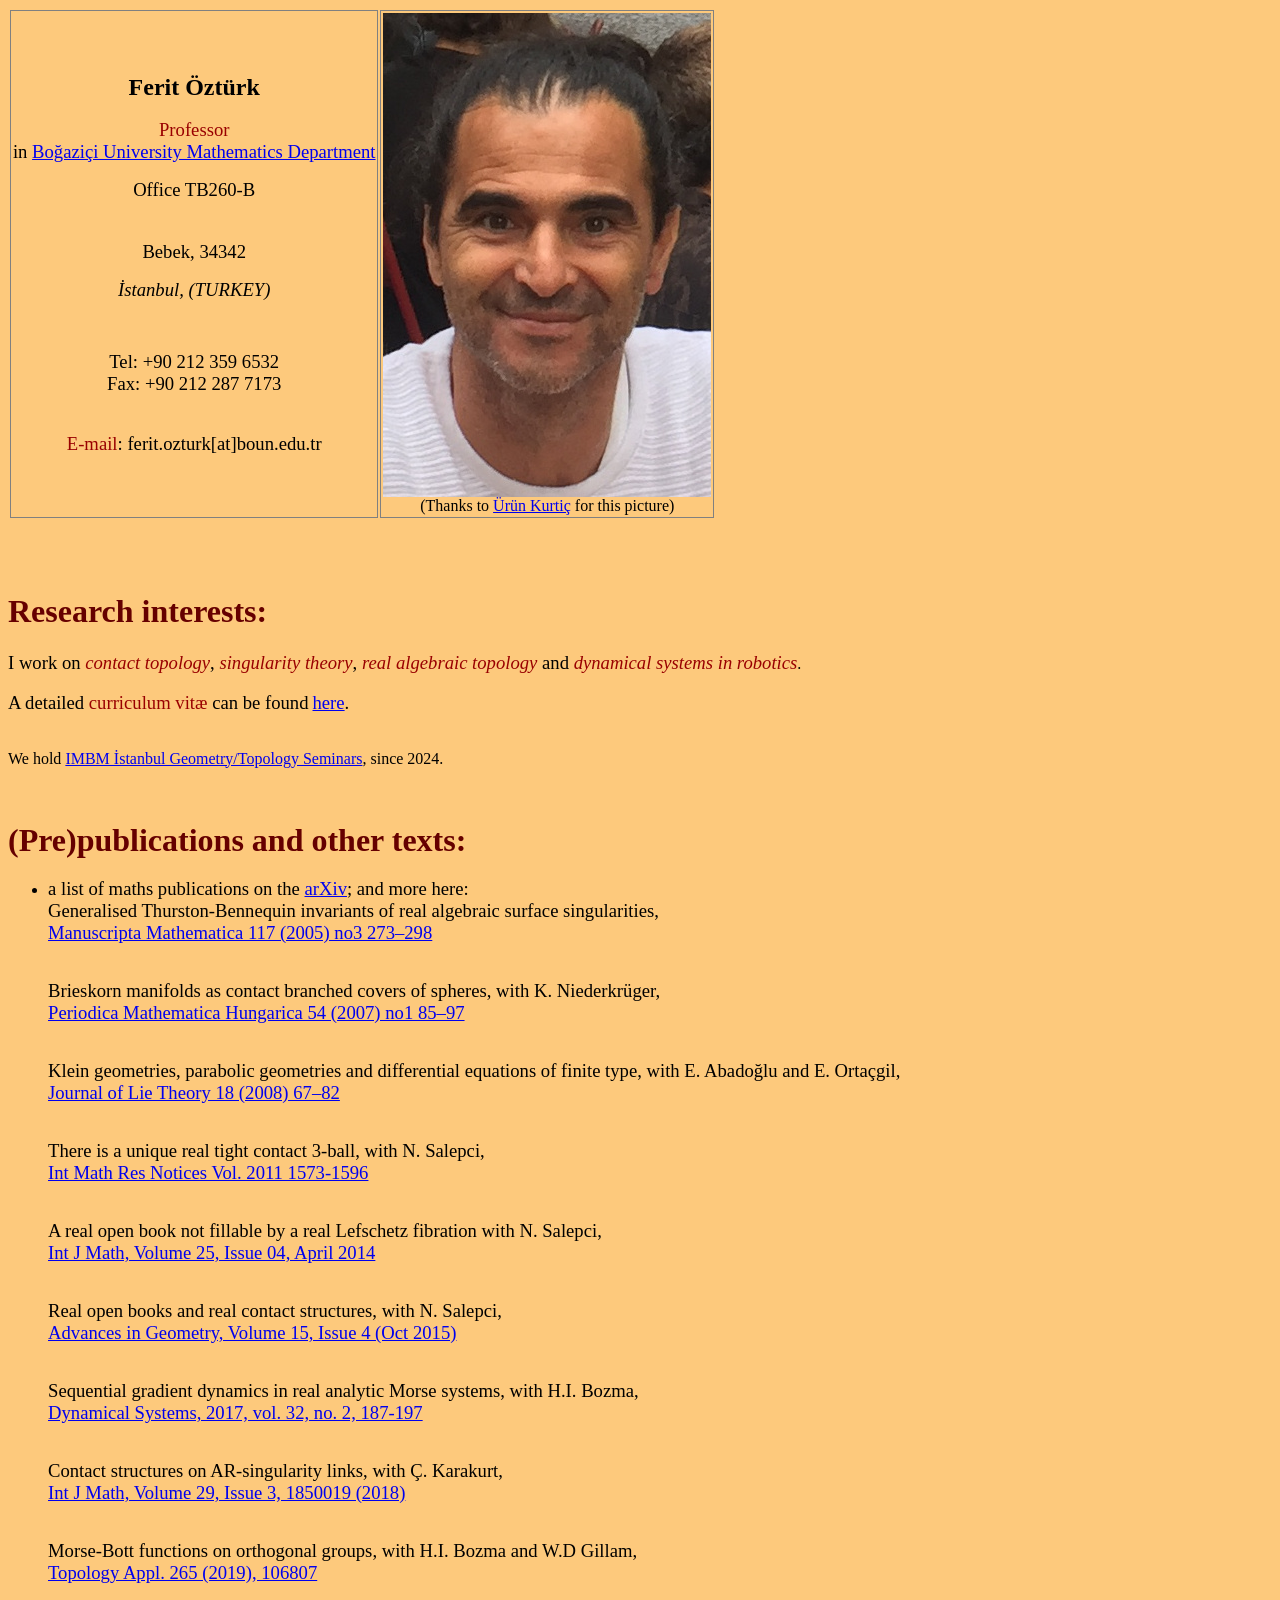
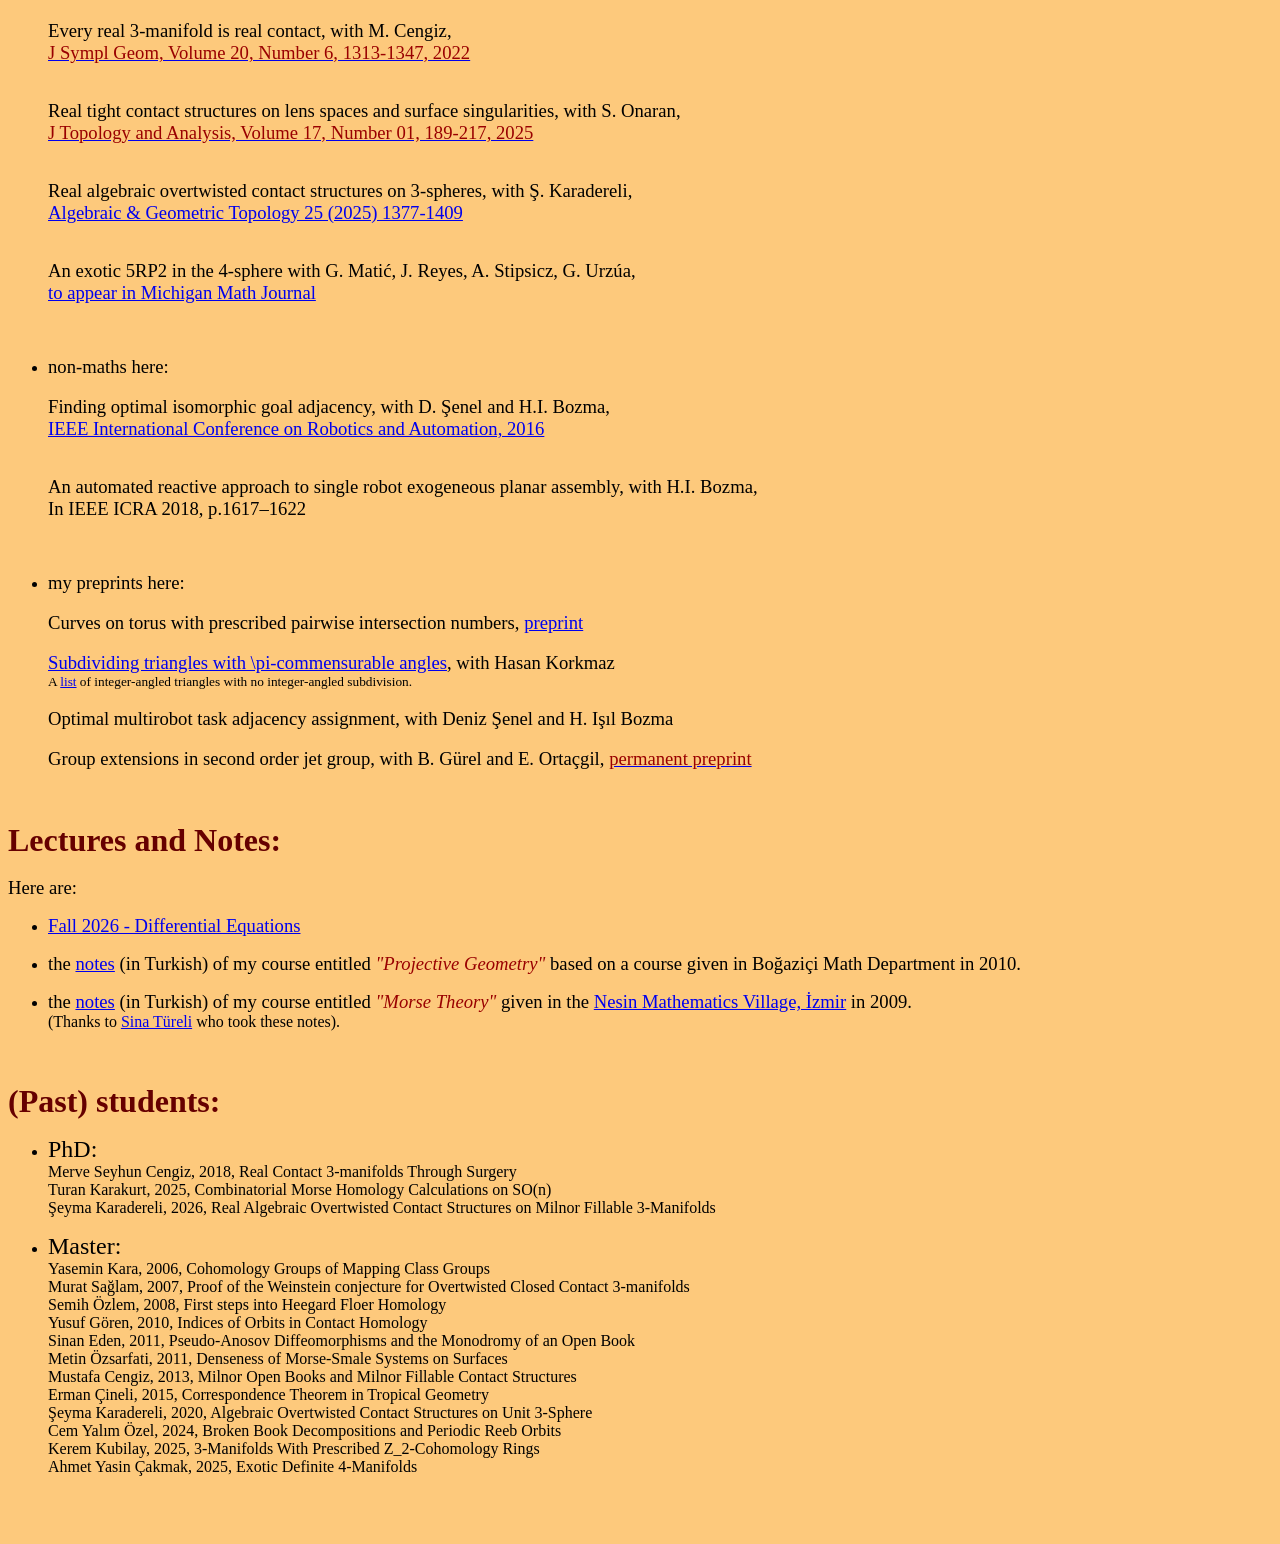
<file: index.html>
<!DOCTYPE HTML PUBLIC "-//W3C//DTD HTML 4.0 Transitional//EN">
<html>
<head>
	<meta http-equiv="content-type" content="text/html; charset=utf-8"/>
	<title>Ferit Öztürk </title>
	<meta name="generator" content="LibreOffice 6.0.6.2 (Linux)"/>
	<meta name="created" content="00:00:00"/>
	<meta name="changedby" content="fritöz "/>
	<meta name="changed" content="2019-09-16T15:58:54.690073784"/>
	<meta http-equiv="Content-language" content="tr">
	<style type="text/css">
		address { color: #000000 }
		td p { color: #000000 }
		h1 { color: #000000 }
		p { color: #000000 }
		h3 { color: #000000 }
		h3.cjk { font-family: "WenQuanYi Micro Hei" }
		h3.ctl { font-family: "Lohit Devanagari" }
		a:link { color: #0000ee }
		a:visited { color: #551a8b }
	</style>
</head>
<body lang="tr-TR" text="#000000" link="#0000ee" vlink="#551a8b" bgcolor="#fdc97c" dir="ltr">
<table cellpadding="2" cellspacing="2" style="page-break-before: always">
	<tr>
		<td style="border: 1px double #808080; padding: 0.05cm">
			<p align="center" style="margin-bottom: 0cm"><br/>
<br/>
<font size="5" style="font-size: 18pt"><b>Ferit
			Öztürk</b></font><br/>
<br/>
<font color="#990000"><font size="4" style="font-size: 14pt">Professor</font></font><font size="4" style="font-size: 14pt">
			<br/>
in <a href="http://www.math.boun.edu.tr/">Boğaziçi
			University Mathematics Department</a></font></p>
			<p align="center"><font size="4" style="font-size: 14pt">Office
			TB260-B</font><br/>
<font size="4" style="font-size: 14pt"><br/>
</font><br/>
<font size="4" style="font-size: 14pt">Bebek,
			34342</font></p>
			<address style="text-align: center"><font size="4" style="font-size: 14pt">İstanbul,
			(TURKEY)</font></address>
			<p style="margin-bottom: 0cm"><br/>

			</p>
			<p align="center" style="margin-bottom: 0cm"><font size="4" style="font-size: 14pt">Tel:
			+90 212 359 6532 </font><br/>
<font size="4" style="font-size: 14pt">Fax:
			+90 212 287 7173</font></p>
			<p align="center" style="margin-bottom: 0cm"><font size="4" style="font-size: 14pt"><br/>
<font color="#990000">E-mail</font>:
			ferit.ozturk[at]boun.edu.tr</font></p>
			<p><br/>

			</p>
		</td>
		<td style="border-top: 1px double #808080; border-bottom: 1px double #808080; border-left: 1px double #808080; border-right: 1px double #808080; padding: 0.05cm">
			<p align="center"><img src="./ana/feritozturk.jpg" name="Görüntü2" alt="Ferit Öztürk" align="bottom" width="328" height="484" border="0"/>

			<br/>
(Thanks to <a href="../websayfas%C4%B1">Ürün Kurtiç</a>
			for this picture)</p>
		</td>
	</tr>
</table>
<p><br/>
<br/>

</p>
<h1><font color="#660000">Research interests:</font></h1>
<p><font size="4" style="font-size: 14pt">I work on </font><font color="#990000"><font size="4" style="font-size: 14pt"><i>contact
topology</i></font></font><font size="4" style="font-size: 14pt">,
</font><font color="#990000"><font size="4" style="font-size: 14pt"><i>singularity
theory</i></font></font><font size="4" style="font-size: 14pt">, </font><font color="#990000"><font size="4" style="font-size: 14pt"><i>real
algebraic topology</i></font></font><font size="4" style="font-size: 14pt">
and </font><font color="#990000"><font size="4" style="font-size: 14pt"><i>dynamical
systems in robotics</i></font></font>.
<br/>
<br/>
<font size="4" style="font-size: 14pt">A detailed </font><font color="#990000"><font size="4" style="font-size: 14pt">curriculum
vitæ</font></font><font size="4" style="font-size: 14pt"> can be
found</font> <font size="4" style="font-size: 14pt"><a href="https://feritozturk.github.io/here/ana/cvFeritOzturk.pdf">here</a>.</font><br/>
<br/>
<br/>
We hold <a href="https://feritozturk.github.io/here/GT24-2x.html">IMBM İstanbul Geometry/Topology Seminars</a>, since 2024.<br/>
<br/>
<br/>


</p>
<h3 class="western"><font size="6" style="font-size: 24pt"><font color="#660000">(Pre)publications
and other texts:</font> </font>
</h3>
<ul>
	<li/>
<p><font size="4" style="font-size: 14pt">a list of maths
	publications on the <a href="https://arxiv.org/find/all/1/all:+AND+ozturk+ferit/0/1/0/all/0/1">arXiv</a>;
	and more here:</font> <br/>
<font size="4" style="font-size: 14pt">Generalised
	Thurston-Bennequin invariants of real algebraic surface
	singularities, <br/>
<a href="http://xxx.lanl.gov/abs/math.GT/0201057">Manuscripta
	Mathematica 117 (2005) no3 273–298</a></font><br/>
<br/>
<br/>
<font size="4" style="font-size: 14pt">Brieskorn
	manifolds as contact branched covers of spheres, with K.
	Niederkrüger, <br/>
<a href="http://xxx.lanl.gov/abs/math.GT/0509660">Periodica
	Mathematica Hungarica 54 (2007) no1 85–97</a></font><br/>
<br/>
<br/>
<font size="4" style="font-size: 14pt">Klein
	geometries, parabolic geometries and differential equations of
	finite type, with E. Abadoğlu and E. Ortaçgil, <br/>
<a href="./ana/aboroz.pdf">Journal
	of Lie Theory 18 (2008) 67–82</a></font><br/>
<br/>
<br/>
<font size="4" style="font-size: 14pt">There
	is a unique real tight contact 3-ball, with N. Salepci, <br/>
<a href="http://xxx.lanl.gov/abs/0912.5231">Int
	Math Res Notices Vol. 2011 1573-1596</a></font><br/>
<br/>
<br/>
<font size="4" style="font-size: 14pt">A
	real open book not fillable by a real Lefschetz fibration with N.
	Salepci, <br/>
<a href="https://arxiv.org/abs/1301.5147">Int J Math,
	Volume 25, Issue 04, April 2014 </a></font><br/>
<br/>
<br/>
<font size="4" style="font-size: 14pt">Real
	open books and real contact structures, with N. Salepci, <br/>
<a href="https://arxiv.org/abs/1202.5928">Advances
	in Geometry, Volume 15, Issue 4 (Oct 2015)</a></font><br/>
<br/>
<br/>
<font size="4" style="font-size: 14pt">Sequential
	gradient dynamics in real analytic Morse systems, with </font><font size="4" style="font-size: 14pt">H.</font><font size="4" style="font-size: 14pt">I.
	Bozma, <br/>
<a href="https://arxiv.org/abs/1510.02133">Dynamical
	Systems, 2017, vol. 32, no. 2, 187-197</a></font><br/>
<br/>
<br/>
<font size="4" style="font-size: 14pt">Contact structures on AR-singularity links,  with  Ç. Karakurt,<br/>
<a href="https://arxiv.org/abs/1702.06371"> Int J Math,  Volume 29,  Issue 3,  1850019
	(2018) </a></font><br/>
<br/>
<br/>
<font size="4" style="font-size: 14pt">Morse-Bott functions on orthogonal groups,  with  H.I. Bozma and W.D Gillam,<br/>
<a href=" "> Topology Appl. 265 (2019), 106807</a></font><br/>
<br/>
<br/>
<font size="4" style="font-size: 14pt">
	Every real 3-manifold is real contact, with M. Cengiz,
	<br/></font><a href="https://arxiv.org/abs/2104.05265"><font color="#990000"><font size="4" style="font-size: 14pt">J Sympl Geom, Volume 20, Number 6, 1313-1347, 2022</font></font><font size="4" style="font-size: 14pt">
	</font></a><br/>
<br/>
<br/>
<font size="4" style="font-size: 14pt">Real tight contact structures on lens spaces and surface singularities, with S. Onaran,
	<br/></font><a href="https://arxiv.org/abs/2104.06241"><font color="#990000"><font size="4" style="font-size: 14pt">J Topology and Analysis, Volume 17, Number 01, 189-217, 2025</font></font><font size="4" style="font-size: 14pt">
	</font></a>
<br/>
<br/>
<br/>
<font size="4" style="font-size: 14pt">
Real algebraic overtwisted contact structures on 3-spheres, with Ş. Karadereli,<br/>
<a href="https://arxiv.org/abs/2205.13305"> Algebraic & Geometric Topology 25 (2025) 1377-1409
</a>
</font>
<br/>
<br/>
<br/>
<font size="4" style="font-size: 14pt">
An exotic 5RP2 in the 4-sphere with G. Matić, J. Reyes, A. Stipsicz, G. Urzúa,<br/>
<a href="https://arxiv.org/abs/2312.03617">  to appear in Michigan Math Journal</a>
</font>
<br/>
<br/>
<br/>
</p>
<li/>
<p><font size="4" style="font-size: 14pt"> non-maths here:</font> <br/>
<br/>
<font size="4" style="font-size: 14pt">Finding
	optimal isomorphic goal adjacency, with D. Şenel and H.I. Bozma,<br/>
<a href="./ana/SenBozOzt.pdf">IEEE International Conference on
	Robotics and Automation, 2016</a></font>
<br/>
<br/>
<br/>
<font size="4" style="font-size: 14pt"> An automated reactive approach to single
robot exogeneous planar assembly, with H.I. Bozma,<br/> 
In IEEE ICRA 2018, p.1617–1622 
</font>
<br/>
<br/>
<br/>
</p>
<li/>
<p><font size="4" style="font-size: 14pt">my preprints</font></font><font size="4" style="font-size: 14pt">
	here:</font> <br/>
<br/>
<font size="4" style="font-size: 14pt"> Curves on torus with prescribed pairwise intersection numbers, 
	<a href="https://arxiv.org/abs/2508.16323"> preprint</a></font><br/>
<br/>
<font size="4" style="font-size: 14pt">
	<a href="https://arxiv.org/abs/2206.04348">Subdividing triangles with \pi-commensurable angles</a>, with Hasan Korkmaz
	</font> <br/>
	<font size="5" style="font-size: 10pt">
	A <a href="https://feritozturk.github.io/here/noZDegreeSubdivision.html">list</a> of integer-angled triangles with no integer-angled subdivision. </font><br/>
<br/>
<font size="4" style="font-size: 14pt">Optimal
	multirobot task adjacency assignment, with Deniz Şenel and H. Işıl
	Bozma <a href="./ana/SenBozOzt2.pdf"> </a></font><br/>
<br/>
<font size="4" style="font-size: 14pt">Group
	extensions in second order jet group, with B. Gürel and E.
	Ortaçgil, </font><a href="https://feritozturk.github.io/here/ana/comobcom.pdf"><font color="#990000"><font size="4" style="font-size: 14pt">permanent
	preprint</font></font><font size="4" style="font-size: 14pt"> </font></a>
	</p>
</ul>
<p><br/>
<br/>
<font color="#660000"><font size="6" style="font-size: 24pt"><b>Lectures and Notes:</b></font></font><br/>
<br/>
<font size="4" style="font-size: 14pt">Here
are:</font></p>
<ul>
	<li/>
<p style="margin-bottom: 0cm"><font size="4" style="font-size: 14pt">
	<a href="https://feritozturk.github.io/here/f26m202.html">Fall 2026 - Differential Equations</a></font>
		</p>
	<li/>
<p style="margin-bottom: 0cm"><font size="4" style="font-size: 14pt">the
	<a href="https://feritozturk.github.io/here/ana/izdusum.pdf">notes</a> (in Turkish)
	of my course entitled </font><font color="#990000"><font size="4" style="font-size: 14pt"><i>&quot;Projective
	Geometry&quot;</i></font></font><font size="4" style="font-size: 14pt">
	based on a course given in Boğaziçi Math Department in 2010.</font>
		</p>
	<li/>
<p><font size="4" style="font-size: 14pt">the <a href="https://feritozturk.github.io/here/ana/morse.pdf">notes</a>  (in Turkish)
	of my course entitled </font><font color="#990000"><font size="4" style="font-size: 14pt"><i>&quot;Morse
	Theory&quot;</i></font></font><font size="4" style="font-size: 14pt">
	given in the <a href="http://nesinkoyleri.org">Nesin
	Mathematics Village, İzmir</a> in 2009.</font><br/>
(Thanks to <a href="https://www.zoo.cam.ac.uk/directory/dr-sina-tureli">Sina Türeli</a> who took these notes).<br/>
<br/>
<br/>

	</p>
</ul>
<p><font color="#660000"><font size="6" style="font-size: 24pt"><b>(Past)
students:</b></font></font></p>
<ul>
	<p style="margin-bottom: 0cm"></p>
	<li/>
<p><font size="5" style="font-size: 18pt">PhD: </font><br/>
Merve
	Seyhun Cengiz, 2018, Real Contact 3-manifolds Through Surgery <br/>
Turan Karakurt, 2025, Combinatorial Morse Homology Calculations on SO(n) <br/>
Şeyma Karadereli, 2026, Real Algebraic Overtwisted Contact Structures on Milnor Fillable 3-Manifolds
	</p>
	<li/>
<p><font size="5" style="font-size: 18pt">Master: </font><br/>
Yasemin
	Kara, 2006, Cohomology Groups of Mapping Class Groups<br/>
Murat
	Sağlam, 2007, Proof of the Weinstein conjecture for Overtwisted
	Closed Contact 3-manifolds <br/>
Semih Özlem, 2008, First steps
	into Heegard Floer Homology<br/>
Yusuf Gören, 2010, Indices of
	Orbits in Contact Homology<br/>
Sinan Eden, 2011, Pseudo-Anosov
	Diffeomorphisms and the Monodromy of an Open Book<br/>
Metin
	Özsarfati, 2011, Denseness of Morse-Smale Systems on
	Surfaces<br/>
Mustafa Cengiz, 2013, Milnor Open Books and Milnor
	Fillable Contact Structures<br/>
Erman Çineli, 2015, Correspondence
	Theorem in Tropical Geometry<br/>
Şeyma Karadereli, 2020,  Algebraic Overtwisted Contact Structures on Unit 3-Sphere<br/>
Cem Yalım Özel, 2024, Broken Book Decompositions and Periodic Reeb Orbits<br/>
Kerem Kubilay, 2025, 3-Manifolds With Prescribed Z_2-Cohomology Rings<br/>
Ahmet Yasin Çakmak, 2025, Exotic Definite 4-Manifolds
	</p>
</ul>
<p><br/>
<br/>

</p>
</body>
</html>
</file>
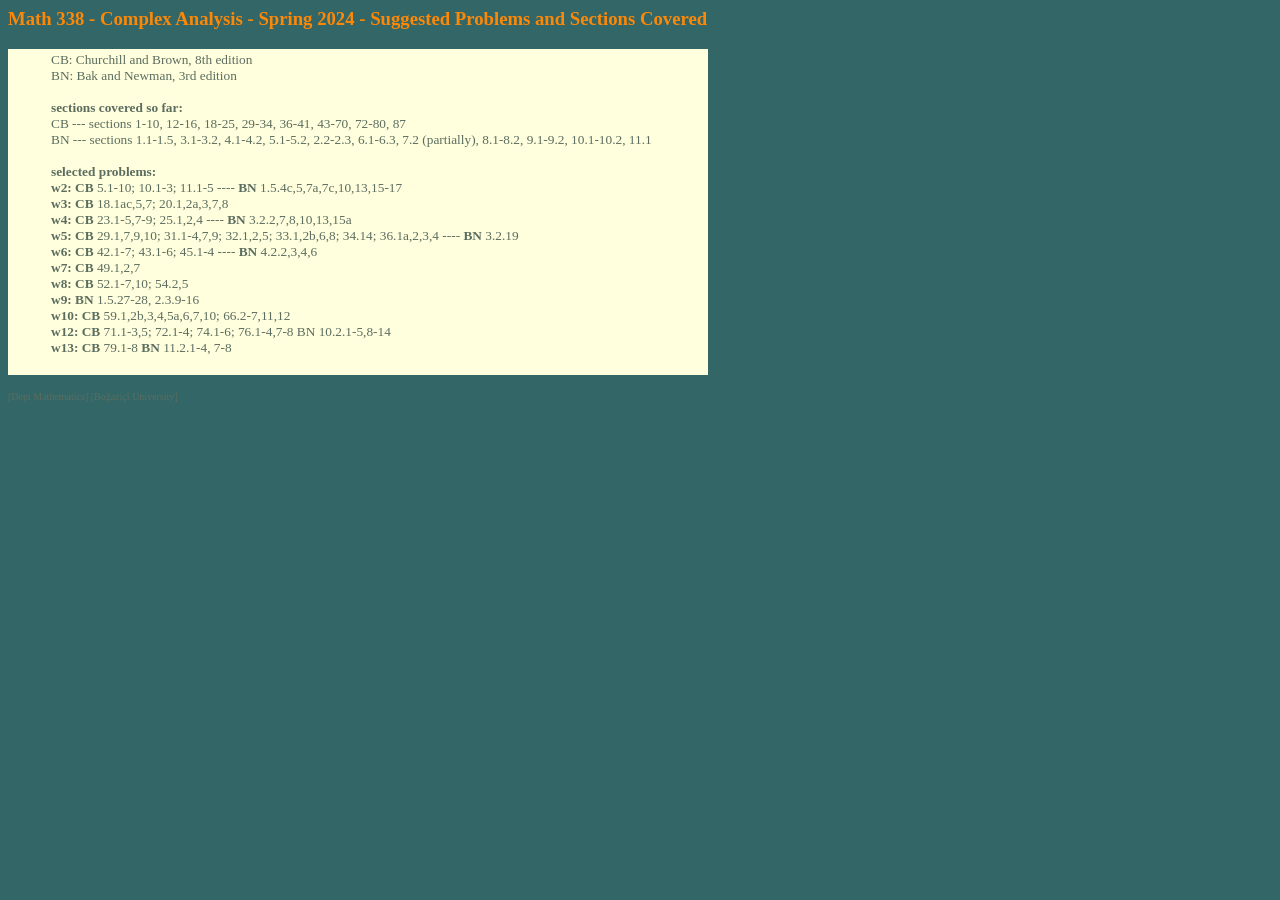
<file: 338suggestedproblems.html>
<html><head><title>math 338 - complex analysis - suggested problems</title>


<style fprolloverstyle="">
A:hover {color: #3D9281; font-family: Verdana}
body {
	background-color: #336666;
}
.style1 {
	font-size: 12pt;
	font-weight: bold;
	color: #CC0000;
}
</style>

<meta http-equiv="Content-Type" content="text/html; charset=UTF-8"></head><body style="font-family: Verdana;" alink="#2df2cb" background="" link="#5c6d60" text="#5c6d60" vlink="#5c6d60">
<h3 style="">
  <font color="#fd8806" face="Verdana">
  Math 338 - Complex Analysis - Spring 2024 - Suggested Problems and Sections Covered</font><font face="Verdana"></font></h3>
<table bgcolor="#ffffdd" border="0" width="700">
  <tbody><tr>
    <td>	 <blockquote>
	   <p style="text-align: justify;">         <span style="font-size: 10pt; font-family: Verdana;">
CB: Churchill and Brown, 8th edition <br>
BN: Bak and Newman, 3rd edition <br>
<br>
<strong>sections covered so far:</strong> <br>
CB --- sections 1-10, 12-16, 18-25, 29-34, 36-41, 43-70, 72-80, 87 <br>
BN --- sections 1.1-1.5, 3.1-3.2, 4.1-4.2, 5.1-5.2, 2.2-2.3,  6.1-6.3, 7.2 (partially), 8.1-8.2, 9.1-9.2, 10.1-10.2, 11.1<br>
<br>
<strong>selected problems:</strong> <br>
<strong>w2: CB </strong> 5.1-10; 10.1-3; 11.1-5 ---- <strong>BN</strong> 1.5.4c,5,7a,7c,10,13,15-17
<br>
<strong>w3: CB </strong> 18.1ac,5,7; 20.1,2a,3,7,8
<br>
<strong>w4: CB </strong> 23.1-5,7-9; 25.1,2,4  ---- <strong>BN</strong> 3.2.2,7,8,10,13,15a
<br>
<strong>w5: CB </strong> 29.1,7,9,10; 31.1-4,7,9; 32.1,2,5; 33.1,2b,6,8; 34.14; 36.1a,2,3,4 ---- <strong>BN</strong> 3.2.19
<br>
<strong>w6: CB </strong> 42.1-7; 43.1-6; 45.1-4 ---- <strong>BN</strong> 4.2.2,3,4,6
<br>
<strong>w7: CB </strong> 49.1,2,7
<br>
<strong>w8: CB </strong> 52.1-7,10; 54.2,5
<br>
<strong>w9: BN </strong> 1.5.27-28, 2.3.9-16
<br>
<strong>w10: CB </strong> 59.1,2b,3,4,5a,6,7,10; 66.2-7,11,12
<br>
<strong>w12: CB </strong> 71.1-3,5; 72.1-4; 74.1-6; 76.1-4,7-8 BN </strong> 10.2.1-5,8-14
<br>
<strong>w13: CB </strong> 79.1-8 <strong> BN </strong> 11.2.1-4, 7-8
<br>
</span></p></blockquote>	 
</td>  </tr>
</tbody></table>


<p>
<font face="Verdana"><font size="1">[<a href="http://www.math.boun.edu.tr/" style="text-decoration: none;">Dept Mathematics</a>]
[<a href="http://www.boun.edu.tr/" style="text-decoration: none;">Boğaziçi University</a>]</font></font></p>
</body></html>
</file>
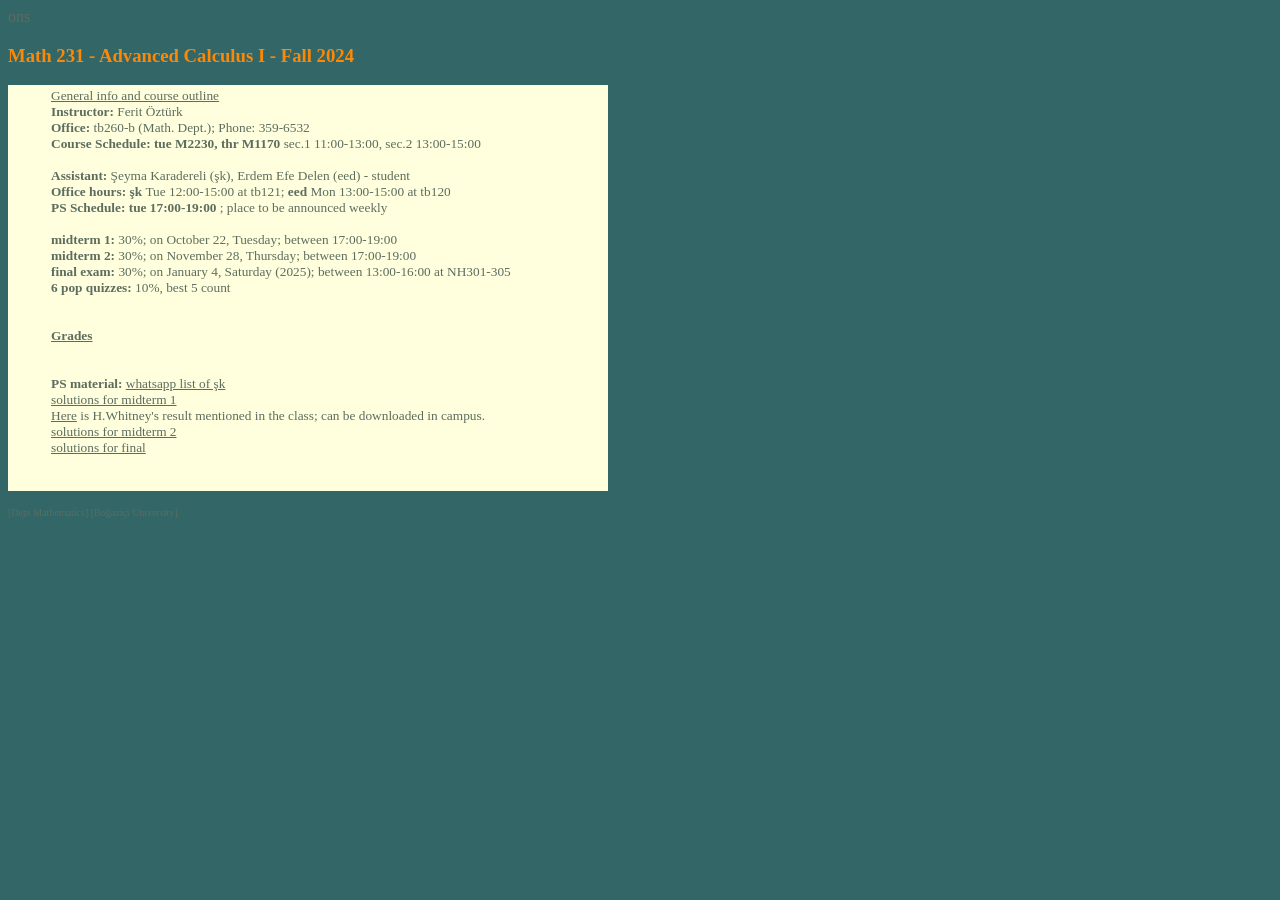
<file: f24m231.html>
ons<html><head><title>math 231 - advanced calculus I</title>


<style fprolloverstyle="">
A:hover {color: #3D9281; font-family: Verdana}
body {
	background-color: #336666;
}
.style1 {
	font-size: 12pt;
	font-weight: bold;
	color: #CC0000;
}
</style>

<meta http-equiv="Content-Type" content="text/html; charset=UTF-8"></head><body style="font-family: Verdana;" alink="#2df2cb" background="" link="#5c6d60" text="#5c6d60" vlink="#5c6d60">
<h3 style="">
  <font color="#fd8806" face="Verdana">
  Math 231 - Advanced Calculus I - Fall 2024</font><font face="Verdana"></font></h3>
<table bgcolor="#ffffdd" border="0" width="600">
  <tbody><tr>
    <td>	 <blockquote>
	   <p style="text-align: justify;">         <span style="font-size: 10pt; font-family: Verdana;">
<a href="./f24m231/231cizenti.pdf"> General info and course outline </a><br>
<strong>Instructor:</strong> Ferit Öztürk<br>
<strong>Office:</strong> tb260-b (Math. Dept.); Phone: 359-6532<br>
<strong>Course Schedule: tue M2230, thr M1170 </strong>  sec.1 11:00-13:00, sec.2 13:00-15:00  <br> 
<br> 
<strong>Assistant:</strong> Şeyma Karadereli (şk), Erdem Efe Delen (eed) - student<br>
<strong>Office hours: şk </strong> Tue 12:00-15:00 at tb121; <strong>eed </strong> Mon 13:00-15:00 at tb120 <br>
<strong>PS Schedule: tue 17:00-19:00 </strong>; place to be announced weekly  <br> 
<br>
<strong>midterm 1:</strong> 30%; on October 22, Tuesday; between 17:00-19:00 <br> 
<strong>midterm 2:</strong> 30%; on November 28, Thursday; between 17:00-19:00  <br>
<strong>final exam:</strong> 30%; on January 4, Saturday (2025); between 13:00-16:00 at NH301-305<br>
<strong>6 pop quizzes: </strong> 10%, best 5 count<br> 
<br>
<br>
<a href="./f24m231/f24m231g.pdf">
<strong>Grades </strong></a> <br>
<br>
<br>
<strong>PS material:</strong>  <a href="https://chat.whatsapp.com/DrgcucLZaHE9ovrz4FEYi5"> whatsapp list of şk  </a> <br>
<strong></strong>  <a href="./f24m231/f24m231mt1soln.pdf"> solutions for midterm 1  </a> <br>
<strong></strong>  <a href="https://projecteuclid.org/journals/duke-mathematical-journal/volume-1/issue-4/A-function-not-constant-on-a-connected-set-of-critical/10.1215/S0012-7094-35-00138-7.full">Here</a> is H.Whitney's result mentioned in the class; can be downloaded in campus. <br>
<strong></strong>  <a href="./f24m231/f24m231mt2soln.pdf"> solutions for midterm 2  </a> <br>
<strong></strong>  <a href="./f24m231/f24m231finsoln.pdf"> solutions for final  </a> <br>
<br>

</span></p></blockquote>	 
</td>  </tr>
</tbody></table>


<p>
<font face="Verdana"><font size="1">[<a href="http://www.math.boun.edu.tr/" style="text-decoration: none;">Dept Mathematics</a>]
[<a href="http://www.boun.edu.tr/" style="text-decoration: none;">Boğaziçi University</a>]</font></font></p>
</body></html>
</file>
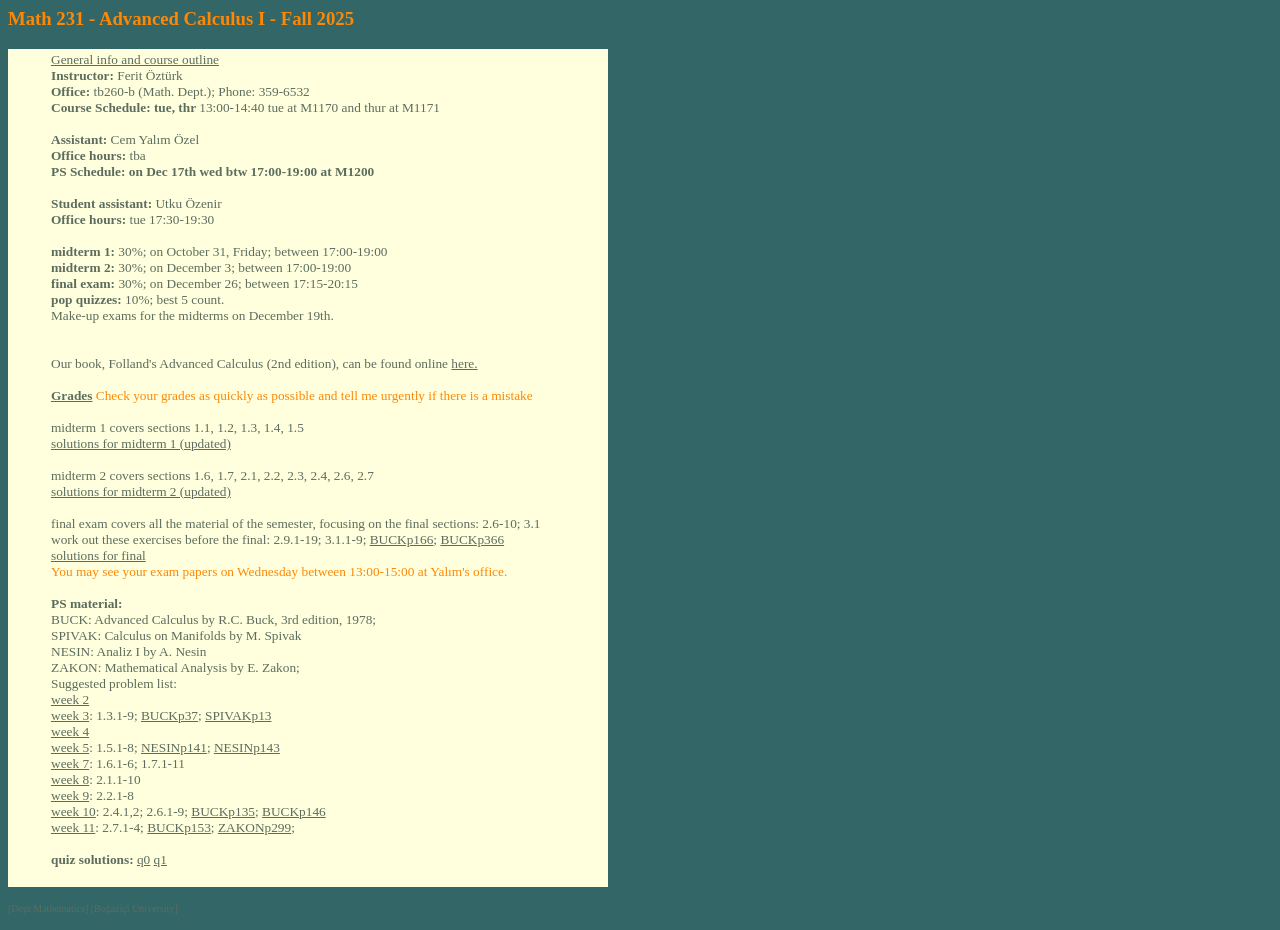
<file: f25m231.html>
<html><head><title>math 231 - advanced calculus I</title>


<style fprolloverstyle="">
A:hover {color: #3D9281; font-family: Verdana}
body {
	background-color: #336666;
}
.style1 {
	font-size: 12pt;
	font-weight: bold;
	color: #CC0000;
}
</style>

<meta http-equiv="Content-Type" content="text/html; charset=UTF-8"></head><body style="font-family: Verdana;" alink="#2df2cb" background="" link="#5c6d60" text="#5c6d60" vlink="#5c6d60">
<h3 style="">
  <font color="#fd8806" face="Verdana">
  Math 231 - Advanced Calculus I - Fall 2025</font><font face="Verdana"></font></h3>
<table bgcolor="#ffffdd" border="0" width="600">
  <tbody><tr>
    <td>	 <blockquote>
	   <p style="text-align: justify;">         <span style="font-size: 10pt; font-family: Verdana;">
<a href="./f25m231/f25m231cizenti.pdf"> General info and course outline </a><br>
<strong>Instructor:</strong> Ferit Öztürk<br>
<strong>Office:</strong> tb260-b (Math. Dept.); Phone: 359-6532<br>
<strong>Course Schedule: tue, thr  </strong> 13:00-14:40 tue at M1170 and thur at M1171<br> 
<br> 
<strong>Assistant:</strong> Cem Yalım Özel <br>
<strong>Office hours:</strong> tba <br>
<strong>PS Schedule:</strong> <strong> on Dec 17th wed btw 17:00-19:00  at M1200 </strong><br> 
<br>
<strong>Student assistant:</strong> Utku Özenir <br>
<strong>Office hours:</strong> tue 17:30-19:30<br>
<br>
<strong>midterm 1:</strong> 30%; on October 31, Friday; between 17:00-19:00 <br>
<strong>midterm 2:</strong> 30%; on December 3; between 17:00-19:00 <br>
<strong>final exam:</strong> 30%; on December 26;  between 17:15-20:15 <br>
<strong>pop quizzes:</strong> 10%; best 5 count. <br>
Make-up exams for the midterms on December 19th.  <br>
<br>
<br>
Our book, Folland's Advanced Calculus (2nd edition), can be found online <a href="https://sites.math.washington.edu//~folland/AdvCalc24.pdf"> here.  </a> <br>
<br>
<a href="./f25m231/f25m231g.pdf">
<strong>Grades</strong></a> <font color="#fd8806"> Check your grades as quickly as possible and tell me urgently if there is a mistake </font> <br>
<br> 
midterm 1 covers sections 1.1, 1.2, 1.3, 1.4, 1.5 <br>
<a href="./f25m231/f25m231mt1sol.pdf"> solutions for midterm 1  (updated) </a> <br>
<br> 
midterm 2 covers sections 1.6, 1.7, 2.1, 2.2, 2.3, 2.4, 2.6, 2.7 <br>
<a href="./f25m231/f25m231mt2sol.pdf"> solutions for midterm 2 (updated) </a> <br>
<br> 
final exam covers all the material of the semester, focusing on the final sections: 2.6-10; 3.1<br>
work out these exercises before the final: 2.9.1-19; 3.1.1-9; <a href="./f25m231/BUCKp166.pdf">BUCKp166</a>;  <a href="./f25m231/BUCKp366.pdf">BUCKp366</a>   <br>
<a href="./f25m231/f25m231finsol.pdf"> solutions for final </a> <br>
		   <font color="#fd8806"> You may see your exam papers on Wednesday between 13:00-15:00 at Yalım's office. </font> <br>
<br>
<strong>PS material:</strong>  <br>
BUCK: Advanced Calculus by R.C. Buck, 3rd edition, 1978;  <br> 
SPIVAK: Calculus on Manifolds by M. Spivak  <br>
NESIN: Analiz I by A. Nesin  <br>
ZAKON: Mathematical Analysis by E. Zakon;  <br> 
Suggested problem list: <br>
<a href="./f25m231/m231ps1.pdf">week 2</a><br>
<a href="./f25m231/m231ps2.pdf">week 3</a>: 1.3.1-9; <a href="./f25m231/BUCK1.5-p37.png">BUCKp37</a>; <a href="./f25m231/SPIVAKp13.png">SPIVAKp13</a>   <br>
<a href="./f25m231/m231ps3.pdf">week 4</a><br>
<a href="">week 5</a>: 1.5.1-8; <a href="./f25m231/NESIN-p141.png">NESINp141</a>; <a href="./f25m231/NESIN-p143.png">NESINp143</a> <br>
<a href="">week 7</a>: 1.6.1-6; 1.7.1-11 <a href=""></a> <br>		   
<a href="">week 8</a>: 2.1.1-10 <a href=""></a> <br>		   	   
<a href="">week 9</a>: 2.2.1-8 <a href=""></a> <br>			   	   
<a href="">week 10</a>: 2.4.1,2; 2.6.1-9; <a href="./f25m231/BUCKp135.pdf">BUCKp135</a>; <a href="./f25m231/BUCKp146.pdf">BUCKp146</a> <br>		
<a href="">week 11</a>: 2.7.1-4; <a href="./f25m231/BUCKp153.png">BUCKp153</a>; <a href="./f25m231/ZAKONp299.png">ZAKONp299</a>; <br>		   
<br>
<strong>quiz solutions:</strong> <a href="./f25m231/f25m231q0.pdf">q0</a> <a href="./f25m231/f25m231q1.pdf">q1</a> <br>
		   
</span></p></blockquote>	 
</td>  </tr>
</tbody></table>


<p>
<font face="Verdana"><font size="1">[<a href="http://www.math.boun.edu.tr/" style="text-decoration: none;">Dept Mathematics</a>]
[<a href="http://www.boun.edu.tr/" style="text-decoration: none;">Boğaziçi University</a>]</font></font></p>
</body></html>
</file>
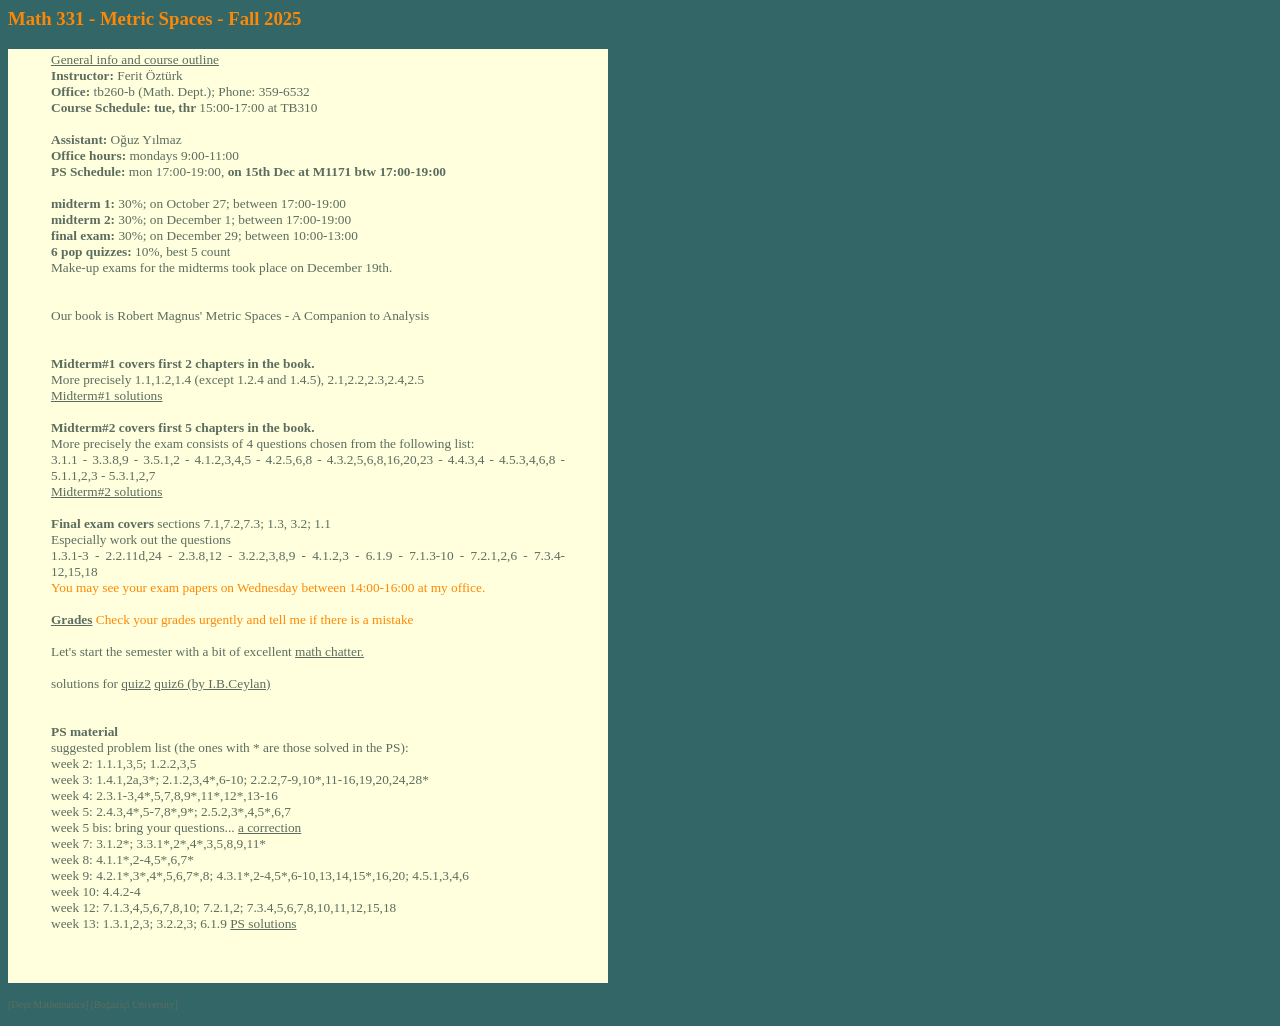
<file: f25m331.html>
<html><head><title>math 331 - metric spaces</title>


<style fprolloverstyle="">
A:hover {color: #3D9281; font-family: Verdana}
body {
	background-color: #336666;
}
.style1 {
	font-size: 12pt;
	font-weight: bold;
	color: #CC0000;
}
</style>

<meta http-equiv="Content-Type" content="text/html; charset=UTF-8"></head><body style="font-family: Verdana;" alink="#2df2cb" background="" link="#5c6d60" text="#5c6d60" vlink="#5c6d60">
<h3 style="">
  <font color="#fd8806" face="Verdana">
  Math 331 - Metric Spaces - Fall 2025</font><font face="Verdana"></font></h3>
<table bgcolor="#ffffdd" border="0" width="600">
  <tbody><tr>
    <td>	 <blockquote>
	   <p style="text-align: justify;">         <span style="font-size: 10pt; font-family: Verdana;">
<a href="./f25m331/f25m331cizenti.pdf"> General info and course outline </a><br>
<strong>Instructor:</strong> Ferit Öztürk<br>
<strong>Office:</strong> tb260-b (Math. Dept.); Phone: 359-6532<br>
<strong>Course Schedule: tue, thr  </strong>  15:00-17:00 at TB310 <br> 
<br> 
<strong>Assistant:</strong>  Oğuz Yılmaz <br>
<strong>Office hours:</strong> mondays 9:00-11:00 <br>
<strong>PS Schedule:</strong> mon 17:00-19:00, <strong>on 15th Dec at M1171 btw 17:00-19:00  </strong> <br><br> 
		   
<strong>midterm 1:</strong> 30%; on October 27; between 17:00-19:00 <br> 
<strong>midterm 2:</strong> 30%; on December 1; between 17:00-19:00 <br>
<strong>final exam:</strong> 30%; on December 29;  between 10:00-13:00 <br>
<strong>6 pop quizzes: </strong> 10%, best 5 count<br> 
Make-up exams for the midterms took place on December 19th.  <br>
<br>
<br>
Our book is Robert Magnus' Metric Spaces - A Companion to Analysis <br>		   
<br>
<br>
<strong>Midterm#1 covers first 2 chapters in the book. </strong> <br>
		   More precisely 1.1,1.2,1.4 (except 1.2.4 and 1.4.5), 2.1,2.2,2.3,2.4,2.5  <br>
<a href="./f25m331/f25m331mt1sol.pdf"> Midterm#1 solutions </a> <br><br>

<strong>Midterm#2 covers first 5 chapters in the book. </strong> <br>
More precisely the exam consists of 4 questions chosen from the following list: <br>  
3.1.1 - 3.3.8,9 - 3.5.1,2 - 4.1.2,3,4,5 - 4.2.5,6,8 - 4.3.2,5,6,8,16,20,23 - 4.4.3,4 - 4.5.3,4,6,8 - 5.1.1,2,3 - 5.3.1,2,7 <br>
  <a href="./f25m331/f25m331mt2sol.pdf"> Midterm#2 solutions </a> <br><br>

<strong> Final exam covers </strong> sections 7.1,7.2,7.3; 1.3, 3.2; 1.1 <br>
Especially work out the questions <br>
1.3.1-3 - 2.2.11d,24 - 2.3.8,12 - 3.2.2,3,8,9 - 4.1.2,3 - 6.1.9 - 7.1.3-10 - 7.2.1,2,6 - 7.3.4-12,15,18 <br>
<font color="#fd8806">You may see your exam papers on Wednesday between 14:00-16:00 at my office. </font> <br> <br> 
		   
<a href="./f25m331/f25m331g.pdf">
<strong>Grades</strong></a> <font color="#fd8806"> Check your grades urgently and tell me if there is a mistake </font> <br>
<br>
Let's start the semester with a bit of excellent <a href="https://cims.nyu.edu/~tjl8195/survey/results.html">math chatter.</a> <br>
<br>
solutions for <a href="./f25m331/./f25m331q2.pdf">quiz2</a> <a href="./f25m331/f25m331q6.pdf">quiz6 (by I.B.Ceylan)</a> <br>
<br>
		   <br>
<strong>PS material</strong>  <a href=""> </a> <br>
suggested problem list (the ones with * are those solved in the PS): <br>
week 2: 1.1.1,3,5; 1.2.2,3,5  <br>
week 3: 1.4.1,2a,3*; 2.1.2,3,4*,6-10; 2.2.2,7-9,10*,11-16,19,20,24,28* <br>
week 4: 2.3.1-3,4*,5,7,8,9*,11*,12*,13-16 <br>
week 5: 2.4.3,4*,5-7,8*,9*; 2.5.2,3*,4,5*,6,7  <br>
week 5 bis: bring your questions... <a href="./f25m331/corr.pdf"> a correction</a> <br> 
week 7: 3.1.2*; 3.3.1*,2*,4*,3,5,8,9,11*  <br>
week 8: 4.1.1*,2-4,5*,6,7*  <br>
week 9: 4.2.1*,3*,4*,5,6,7*,8; 4.3.1*,2-4,5*,6-10,13,14,15*,16,20; 4.5.1,3,4,6  <br>
week 10: 4.4.2-4  <br>
week 12: 7.1.3,4,5,6,7,8,10; 7.2.1,2; 7.3.4,5,6,7,8,10,11,12,15,18   <br>
week 13: 1.3.1,2,3; 3.2.2,3; 6.1.9  <a href="./f25m331/f25m331PSw13.pdf">PS solutions</a> <br>
		   <br>
		   <br>
</span></p></blockquote>	 
</td>  </tr>
</tbody></table>


<p>
<font face="Verdana"><font size="1">[<a href="http://www.math.boun.edu.tr/" style="text-decoration: none;">Dept Mathematics</a>]
[<a href="http://www.boun.edu.tr/" style="text-decoration: none;">Boğaziçi University</a>]</font></font></p>
</body></html>
</file>
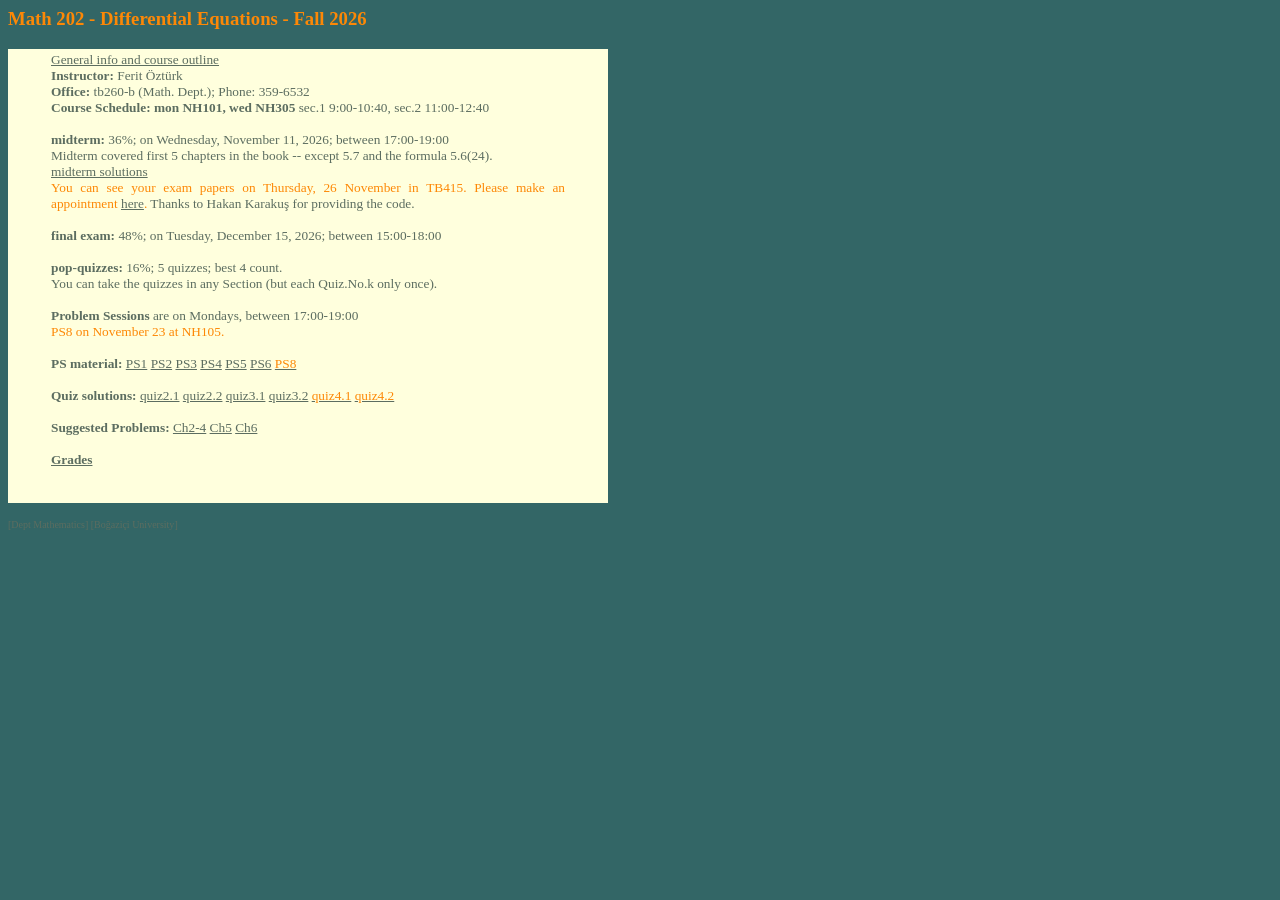
<file: f26m202.html>
<html>
<head><title>math 202 - differential equations</title>


<style fprolloverstyle="">
A:hover {color: #3D9281; font-family: Verdana}
body {
	background-color: #336666;
}
.style1 {
	font-size: 12pt;
	font-weight: bold;
	color: #CC0000;
}
</style>

<link rel="stylesheet" href="ustunegel.css">

<meta http-equiv="Content-Type" content="text/html; charset=UTF-8">
</head>

<body style="font-family: Verdana;" alink="#2df2cb" background="" link="#5c6d60" text="#5c6d60" vlink="#5c6d60">
<h3 style="">
  <font color="#fd8806" face="Verdana">
  Math 202 - Differential Equations - Fall 2026</font><font face="Verdana"></font></h3>
<table bgcolor="#ffffdd" border="0" width="600">
  <tbody><tr>
    <td>	 <blockquote>
	   <p style="text-align: justify;">         <span style="font-size: 10pt; font-family: Verdana;">
<a href="./f26m202/f26m202syll.pdf"> General info and course outline </a><br>
<strong>Instructor:</strong> Ferit Öztürk<br>
<strong>Office:</strong> tb260-b (Math. Dept.); Phone: 359-6532<br>
<strong>Course Schedule: mon NH101, wed NH305 </strong>  sec.1 9:00-10:40, sec.2 11:00-12:40  <br> 
<br> 
<strong>midterm:</strong> 36%; on Wednesday, November 11, 2026; between 17:00-19:00 <br>
		  Midterm covered first 5 chapters in the book -- except 5.7 and the formula 5.6(24). <br> 
		<a href="./f26m202/f26m202mtsol.pdf">   midterm solutions</a> <br>
<font color="#fd8806" face="Verdana">You can see your exam papers on Thursday, 26 November in TB415. 
		   Please make an appointment <a href="https://exam-review-scheduler.hakan-karakus.workers.dev/">here</a>.</font> Thanks to Hakan Karakuş for providing the code. <br>
<br> 
<strong>final exam:</strong> 48%; on Tuesday, December 15, 2026; between 15:00-18:00 </font><br><br>
<strong>pop-quizzes: </strong> 16%; 5 quizzes; best 4 count.<br> 
You can take the quizzes in any Section (but each Quiz.No.k only once). <br>
<br>
<strong>Problem Sessions</strong> are on Mondays, between 17:00-19:00 <br>
<font color="#fd8806" face="Verdana"> PS8 on November 23 at NH105. </font>
<br><br>		   

<strong>PS material:</strong> <a href="./f26m202/f26m202PS1.pdf">  PS1</a> 
		   <a href="./f26m202/f26m202PS2.pdf">  PS2</a> 
		   <a href="./f26m202/f26m202PS3.pdf">PS3</a> 
		   <a href="./f26m202/f26m202PS4.pdf">PS4</a>  
		   <a href="./f26m202/f26m202PS5.pdf">PS5</a>  
		   <a href="./f26m202/f26m202PS6.pdf">PS6</a>  
		   <a href="./f26m202/f26m202PS8.pdf"><font color="#fd8806" face="Verdana">PS8</font></a>  <br>
<br>
<strong>Quiz solutions:</strong> 
		   <a href="./f26m202/q2.1.pdf">  quiz2.1</a> 
		   <a href="./f26m202/q2.2.pdf"> quiz2.2</a>  
		   <a href="./f26m202/q3.1.pdf">quiz3.1</a>  
		   <a href="./f26m202/q3.2.pdf"> quiz3.2</a>  
		   <a href="./f26m202/q4.1.pdf"><font color="#fd8806" face="Verdana">quiz4.1</font></a>  
		   <a href="./f26m202/q4.2.pdf"> <font color="#fd8806" face="Verdana">quiz4.2</font></a>  <br>
<br>
<strong> Suggested Problems: </strong> 
		   <a href="./f26m202/f26m202SuggPrCh2-4.pdf">  Ch2-4</a>
		   <a href="./f26m202/f26m202SuggPrCh5.pdf">Ch5</a>
		   <a href="./f26m202/f26m202SuggPrCh6.pdf">Ch6</a> <br>
<br>		   
<a href="./f26m202/f26m202all.pdf">
<strong>Grades</strong>   </a> <br>
<br>

</span></p></blockquote>	 
</td>  </tr>
</tbody></table>


<p>
<font face="Verdana"><font size="1">[<a href="http://www.math.boun.edu.tr/" style="text-decoration: none;">Dept Mathematics</a>]
[<a href="http://www.boun.edu.tr/" style="text-decoration: none;">Boğaziçi University</a>]</font></font></p>

  <!-- LINK TO YOUR EXTERNAL JAVASCRIPT FILE -->
  <script src="ustunegel.js"></script>

</body></html>
</file>
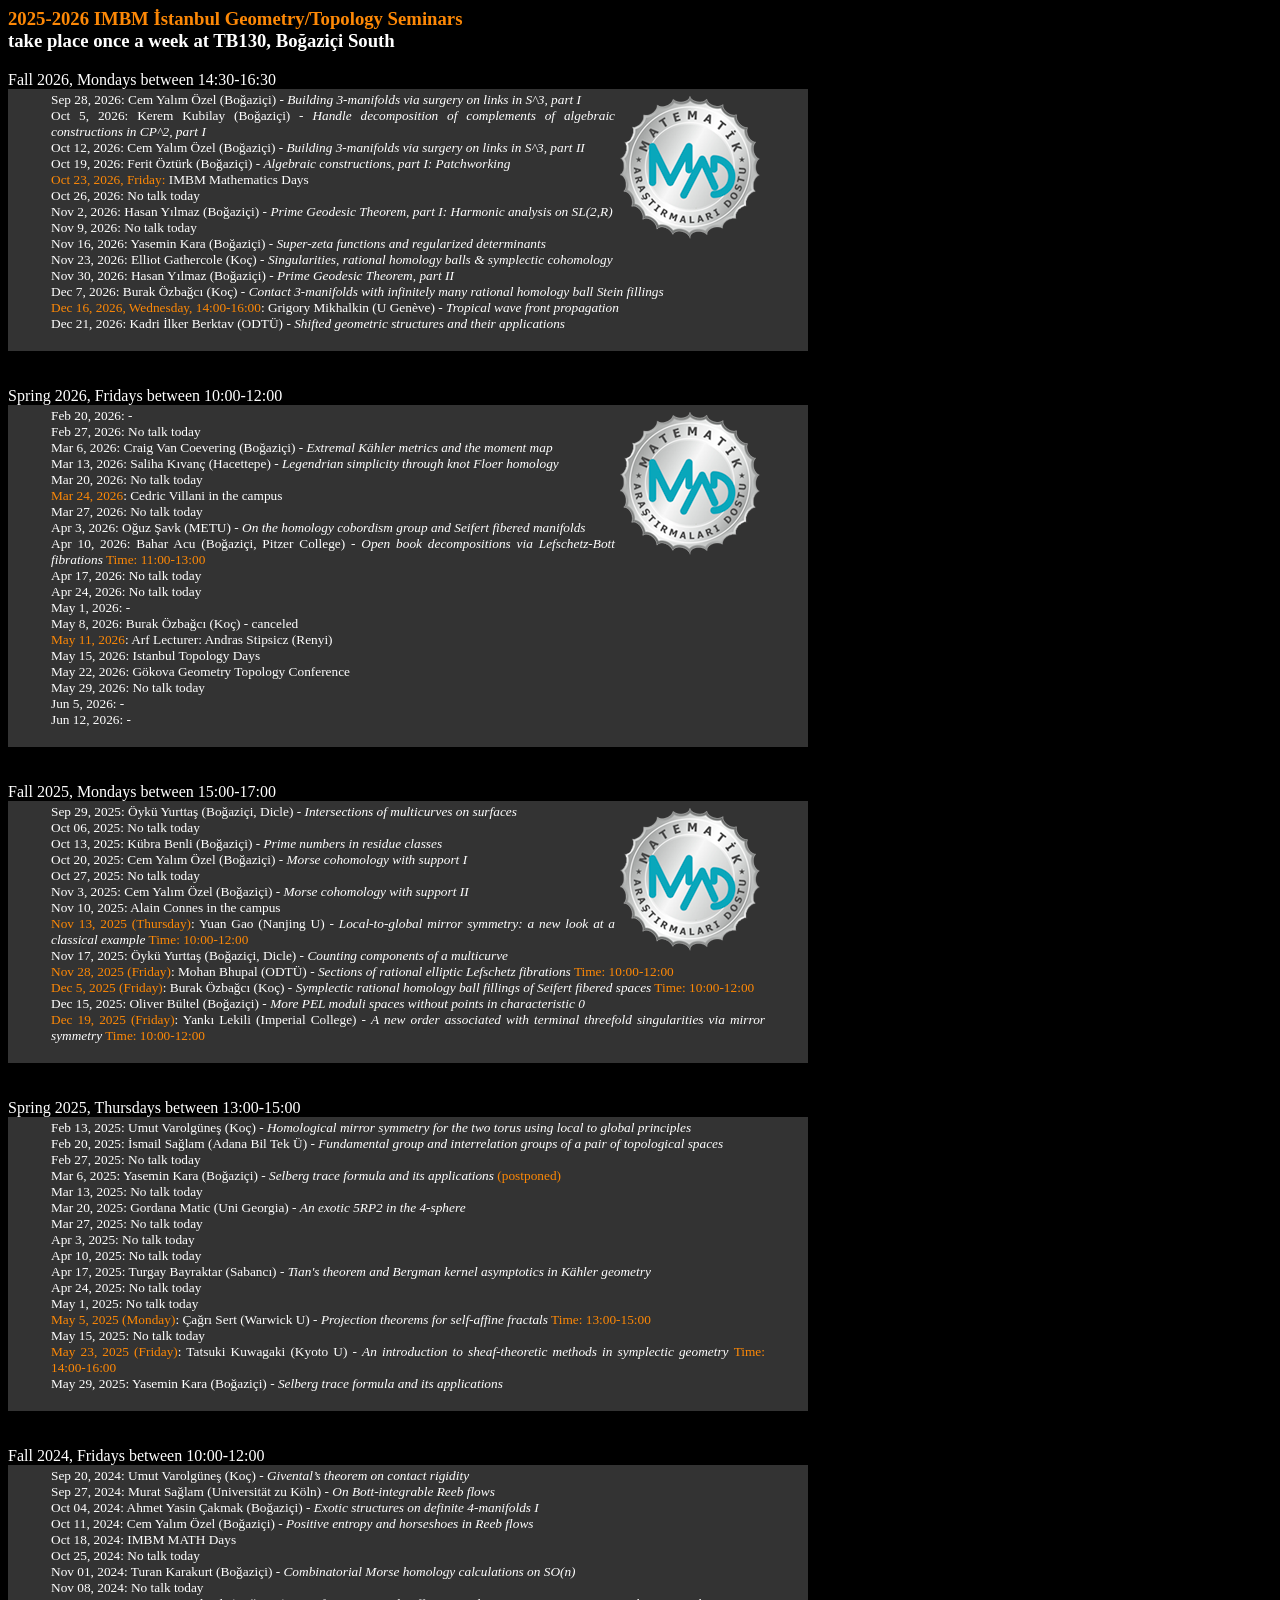
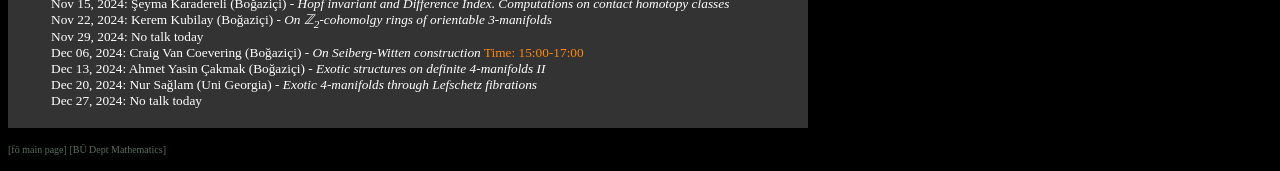
<file: GT24-25.html>
<!DOCTYPE html>
<html>
<head>
    <!-- Redirects instantly (0 seconds) to the specified URL -->
    <meta http-equiv="refresh" content="0; url=https://feritozturk.github.io/here/GT24-2x.html" />
</head>
<body>
    <p>If you are not redirected automatically, follow this <a href="https://feritozturk.github.io/here/GT24-2x.html">link</a>.</p>
</body>
</html>
</file>
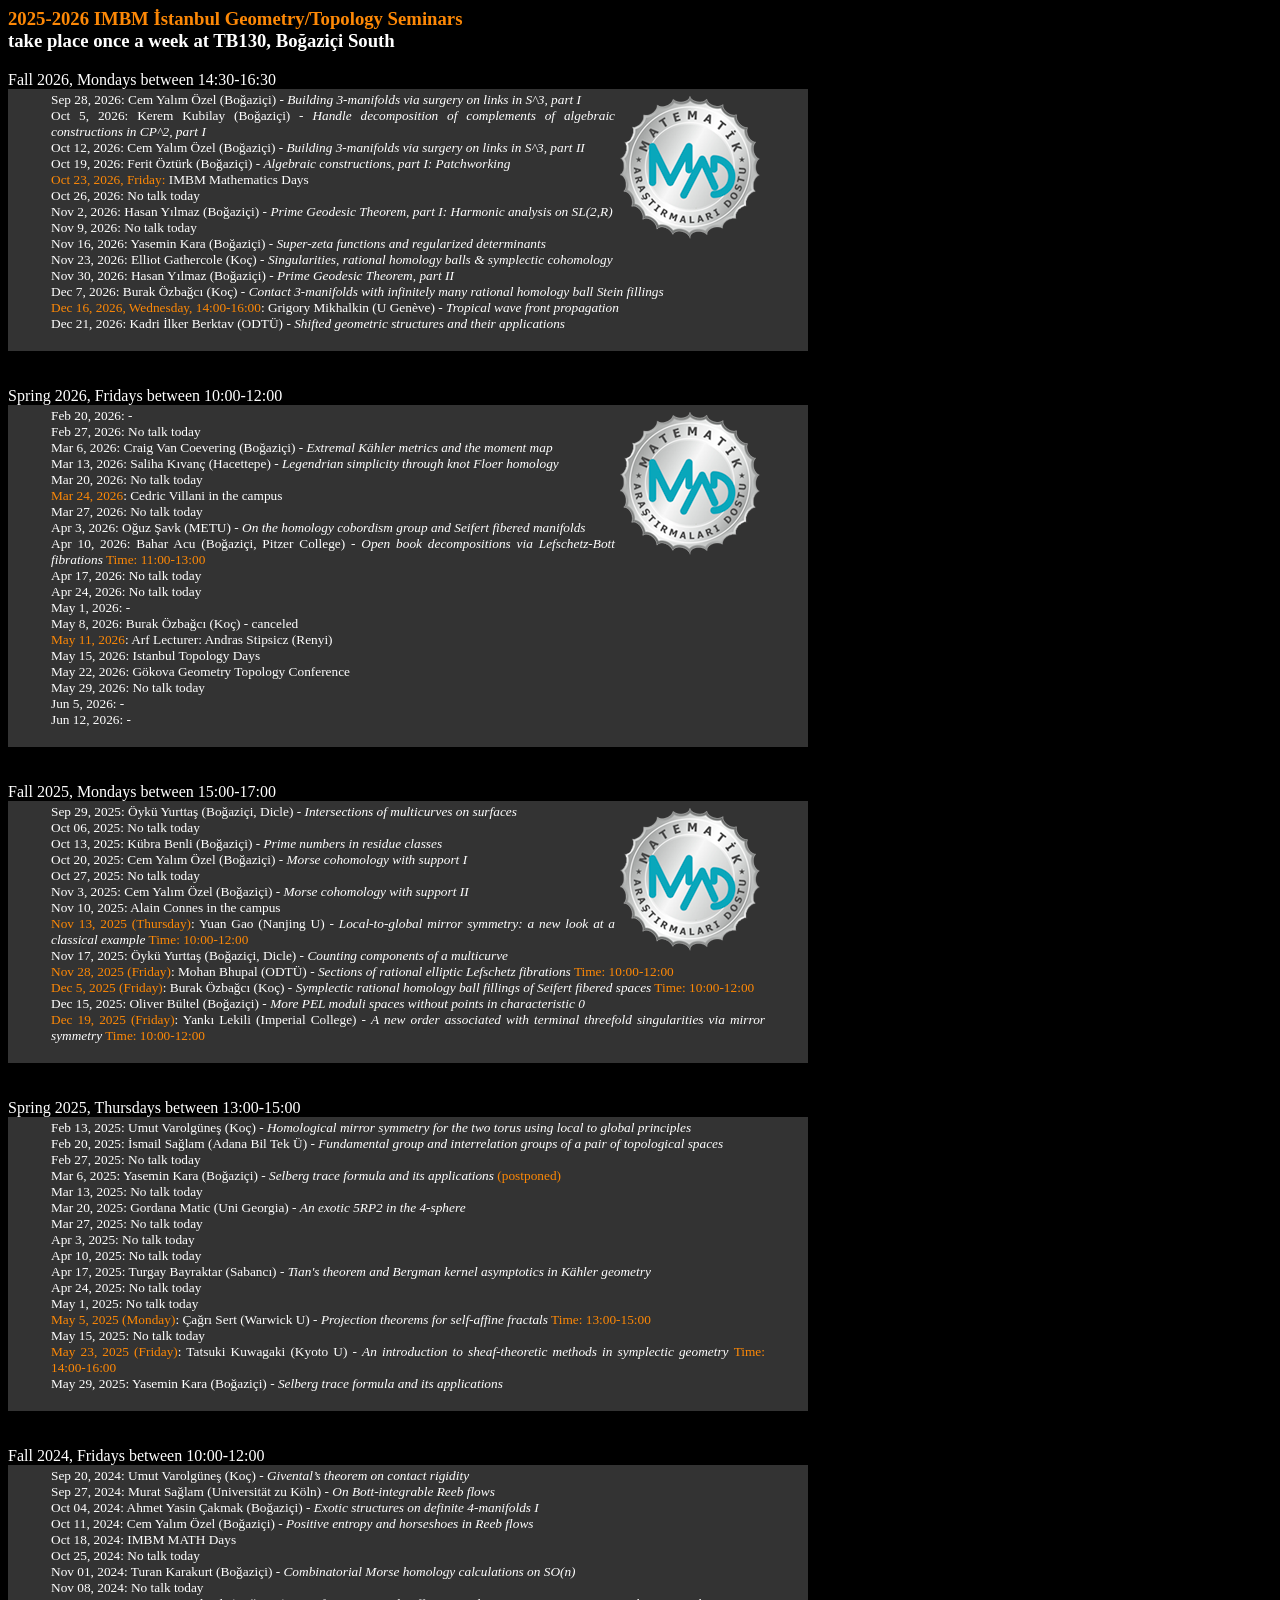
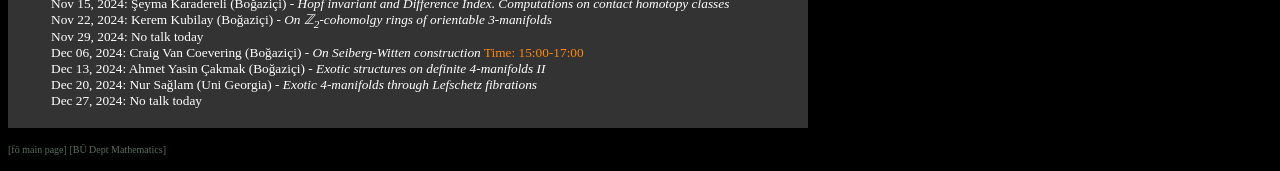
<file: GT24-2x.html>
<!-- saved from url=(0047)https://feritozturk.github.io/here/GT24-25.html -->
<html><head><meta http-equiv="Content-Type" content="text/html; charset=UTF-8"><title>24-2x IMBM G/T</title>


<style fprolloverstyle="">
A:hover {color: #dfdfdf; font-family: Verdana}
body {
	background-color: #000000;
}
.style1 {
	font-size: 12pt;
	font-weight: bold;
	color: #FFFFFF;
}
</style>

</head><body style="font-family: Verdana;" alink="#2df2cb" background="https://feritozturk.github.io/here/GT24-25.html" link="#5c6d60" text="#ffffff" vlink="#5c6d60">
<h3 style="">
  <font color="#fd8806" face="Verdana">
  2025-2026 IMBM İstanbul Geometry/Topology Seminars</font>  <br>
  <font face="Verdana">take place once a week at TB130, Boğaziçi South</font></h3>


	
Fall 2026, Mondays between 14:30-16:30
<table bgcolor="#333333" border="0" width="800">
  <tbody><tr>
    <td>	 <blockquote>
  <p style="text-align: justify;">         <span style="font-size: 10pt; font-family: Verdana;">
	<img style="float: right;" src="TMD-MAD-logo-1.png" alt="TMD-MAD" />
Sep 28, 2026: Cem Yalım Özel (Boğaziçi) - <i>Building 3-manifolds via surgery on links in S^3, part I</i> <br>
Oct 5, 2026:  Kerem Kubilay (Boğaziçi) - <i>Handle decomposition of complements of algebraic constructions in CP^2, part I</i> <br>
Oct 12, 2026: Cem Yalım Özel (Boğaziçi) - <i>Building 3-manifolds via surgery on links in S^3, part II</i> <br>
Oct 19, 2026: Ferit Öztürk (Boğaziçi) - <i>Algebraic constructions, part I: Patchworking</i> <br>
<font color="#fd8806" face="Verdana"> Oct 23, 2026, Friday: </font> IMBM Mathematics Days <br>
Oct 26, 2026: No talk today   <br>
Nov 2, 2026:  Hasan Yılmaz (Boğaziçi) - <i>Prime Geodesic Theorem, part I: Harmonic analysis on SL(2,R)</i> <br>
Nov 9, 2026:  No talk today <br>
Nov 16, 2026: Yasemin Kara (Boğaziçi) - <i>Super-zeta functions and regularized determinants</i> <br>
Nov 23, 2026: Elliot Gathercole (Koç) - <i>Singularities, rational homology balls & symplectic cohomology</i> <br>
Nov 30, 2026: Hasan Yılmaz (Boğaziçi) - <i>Prime Geodesic Theorem, part II</i> <br>
Dec 7, 2026:  Burak Özbağcı (Koç) - <i>Contact 3-manifolds with infinitely many rational homology ball Stein fillings</i> <br>
<font color="#fd8806" face="Verdana"> Dec 16, 2026, Wednesday, 14:00-16:00</font>: Grigory Mikhalkin (U Genève) - <i>Tropical wave front propagation</i> <br>
Dec 21, 2026: Kadri İlker Berktav (ODTÜ) - <i>Shifted geometric structures and their applications</i> <br>
</span></p></blockquote>	 
</td>  </tr>
</tbody></table>

<br><br>


Spring 2026, Fridays between 10:00-12:00
<table bgcolor="#333333" border="0" width="800">
  <tbody><tr>
    <td>	 <blockquote>
  <p style="text-align: justify;">         <span style="font-size: 10pt; font-family: Verdana;">
	<img style="float: right;" src="TMD-MAD-logo-1.png" alt="TMD-MAD" />
Feb 20, 2026:  - <i></i> <br>
Feb 27, 2026: No talk today <br>
Mar 6, 2026:  Craig Van Coevering (Boğaziçi) - <i>Extremal Kähler metrics and the moment map</i> <br>
Mar 13, 2026: Saliha Kıvanç (Hacettepe)  - <i>Legendrian simplicity through knot Floer homology</i> <br>
Mar 20, 2026: No talk today  <br>
<font color="#fd8806">Mar 24, 2026</font>: Cedric Villani in the campus<br>
Mar 27, 2026: No talk today <br>
Apr 3, 2026:  Oğuz Şavk (METU) - <i>On the homology cobordism group and Seifert fibered manifolds</i> <br>
Apr 10, 2026: Bahar Acu (Boğaziçi, Pitzer College)  - <i>Open book decompositions via Lefschetz-Bott fibrations</i>  <font color="#fd8806"> Time: 11:00-13:00 </font>  <br>
Apr 17, 2026: No talk today <br>
Apr 24, 2026: No talk today <br>
May 1, 2026:   - <i></i> <br>
May 8, 2026:   Burak Özbağcı (Koç) - canceled <br>
<font color="#fd8806">May 11, 2026</font>:  Arf Lecturer: Andras Stipsicz (Renyi) <i></i> <br>
May 15, 2026:   Istanbul Topology Days <i></i> <br>
May 22, 2026:   Gökova Geometry Topology Conference <i></i> <br>
May 29, 2026: No talk today <br>
Jun 5, 2026:   - <i></i> <br>
Jun 12, 2026:   - <i></i> <br>
</span></p></blockquote>	 
</td>  </tr>
</tbody></table>

<br><br>

	Fall 2025, Mondays between 15:00-17:00
<table bgcolor="#333333" border="0" width="800">
  <tbody><tr>
    <td>	 <blockquote>
  <p style="text-align: justify;">         <span style="font-size: 10pt; font-family: Verdana;">
	<img style="float: right;" src="TMD-MAD-logo-1.png" alt="TMD-MAD" />
Sep 29, 2025: Öykü Yurttaş (Boğaziçi, Dicle) - <i>Intersections of multicurves on surfaces</i> <br>
Oct 06, 2025: No talk today<br>
Oct 13, 2025: Kübra Benli (Boğaziçi) -  <i>Prime numbers in residue classes</i> <br>
Oct 20, 2025: Cem Yalım Özel (Boğaziçi) - <i>Morse cohomology with support I </i> <br>
Oct 27, 2025: No talk today<br>
Nov 3, 2025: Cem Yalım Özel (Boğaziçi) - <i>Morse cohomology with support II </i> <br>
Nov 10, 2025: Alain Connes in the campus<br>
<font color="#fd8806"> Nov 13, 2025 (Thursday)</font>: Yuan Gao (Nanjing U) - <i>Local-to-global mirror symmetry: a new look at a classical example</i>  <font color="#fd8806"> Time: 10:00-12:00 </font> <br>
Nov 17, 2025: Öykü Yurttaş (Boğaziçi, Dicle) - <i>Counting components of a multicurve</i> <br>
<font color="#fd8806"> Nov 28, 2025 (Friday)</font>: Mohan Bhupal (ODTÜ) - <i>Sections of rational elliptic Lefschetz fibrations</i>  <font color="#fd8806"> Time: 10:00-12:00 </font> <br>
<font color="#fd8806"> Dec 5, 2025 (Friday)</font>: Burak Özbağcı (Koç) - <i>Symplectic rational homology ball fillings of Seifert fibered spaces</i>  <font color="#fd8806"> Time: 10:00-12:00 </font> <br>
Dec 15, 2025: Oliver Bültel (Boğaziçi) -  <i>More PEL moduli spaces without points in characteristic 0</i> <br>
<font color="#fd8806"> Dec 19, 2025 (Friday)</font>: Yankı Lekili (Imperial College) - <i>A new order associated with terminal threefold singularities via mirror symmetry</i>  <font color="#fd8806"> Time: 10:00-12:00 </font> <br>

</span></p></blockquote>	 
</td>  </tr>
</tbody></table>

	
<br><br>

Spring 2025, Thursdays between 13:00-15:00
<table bgcolor="#333333" border="0" width="800">
  <tbody><tr>
    <td>	 <blockquote>
  <p style="text-align: justify;">         <span style="font-size: 10pt; font-family: Verdana;">
Feb 13, 2025:  Umut Varolgüneş (Koç) - <i>Homological mirror symmetry for the two torus using local to global principles</i> <br>
Feb 20, 2025: İsmail Sağlam (Adana Bil Tek Ü) - <i>
Fundamental group and interrelation groups of a pair of topological spaces</i> <br>
Feb 27, 2025: No talk today <br>
Mar 6, 2025:  Yasemin Kara (Boğaziçi) - <i>Selberg trace formula and its applications</i><font color="#fd8806"> (postponed)</font><br>
Mar 13, 2025: No talk today <br>
Mar 20, 2025: Gordana Matic (Uni Georgia) - <i> An exotic 5RP2 in the 4-sphere</i><br>
Mar 27, 2025: No talk today <br>
Apr 3, 2025:  No talk today <br>
Apr 10, 2025: No talk today <br>
Apr 17, 2025: Turgay Bayraktar (Sabancı) - <i> Tian's theorem and Bergman kernel asymptotics in Kähler geometry</i><br>
Apr 24, 2025: No talk today <br>
May 1, 2025: No talk today <br>
<font color="#fd8806"> May 5, 2025 (Monday)</font>: Çağrı Sert (Warwick U) - <i> Projection theorems for self-affine fractals</i>  <font color="#fd8806"> Time: 13:00-15:00 </font> <br>
May 15, 2025: No talk today <br>
<font color="#fd8806"> May 23, 2025 (Friday)</font>:  Tatsuki Kuwagaki (Kyoto U) - <i> An introduction to sheaf-theoretic methods in symplectic geometry </i> <font color="#fd8806"> Time: 14:00-16:00 </font><br>
May 29, 2025: Yasemin Kara (Boğaziçi) - <i> Selberg trace formula and its applications</i><br>
</span></p></blockquote>	 
</td>  </tr>
</tbody></table>

<br><br>

Fall 2024, Fridays between 10:00-12:00
<table bgcolor="#333333" border="0" width="800">
  <tbody><tr>
    <td>	 <blockquote>
  <p style="text-align: justify;">         <span style="font-size: 10pt; font-family: Verdana;">
Sep 20, 2024: Umut Varolgüneş (Koç) - <i>Givental’s theorem on contact rigidity</i> <br>
Sep 27, 2024: Murat Sağlam (Universität zu Köln) - <i>On Bott-integrable Reeb flows  </i><br>
Oct 04, 2024: Ahmet Yasin Çakmak (Boğaziçi) - <i>Exotic structures on definite 4-manifolds I </i> <br>
Oct 11, 2024: Cem Yalım Özel (Boğaziçi) - <i>Positive entropy and horseshoes in Reeb flows</i> <br>
Oct 18, 2024: IMBM MATH Days <br>
Oct 25, 2024: No talk today <br>
Nov 01, 2024: Turan Karakurt (Boğaziçi) - <i>Combinatorial Morse homology calculations on SO(n)</i> <br>
Nov 08, 2024: No talk today <br>
Nov 15, 2024: Şeyma Karadereli (Boğaziçi) - <i>Hopf invariant and Difference Index. Computations on contact homotopy classes</i> <br>
Nov 22, 2024: Kerem Kubilay (Boğaziçi) - <i>On ℤ<sub>2</sub>-cohomolgy rings of orientable 3-manifolds</i> <br>
Nov 29, 2024: No talk today <br>
Dec 06, 2024: Craig Van Coevering (Boğaziçi) - <i>On Seiberg-Witten construction</i>  <font color="#fd8806"> Time: 15:00-17:00 </font> <br>
Dec 13, 2024: Ahmet Yasin Çakmak (Boğaziçi) - <i>Exotic structures on definite 4-manifolds II </i><br>
Dec 20, 2024: Nur Sağlam (Uni Georgia) - <i>Exotic 4-manifolds through Lefschetz fibrations</i> <br>
Dec 27, 2024: No talk today <br>

</span></p></blockquote>	 
</td>  </tr>
</tbody></table>


<p>
<font face="Verdana"><font size="1">
<a href="https://feritozturk.github.io/here/index.html" style="text-decoration: none;">[fö main page] </a>
<a href="http://www.math.boun.edu.tr/" style="text-decoration: none;"> [BÜ Dept Mathematics]</a>
</font></font></p>


</body></html>
</file>
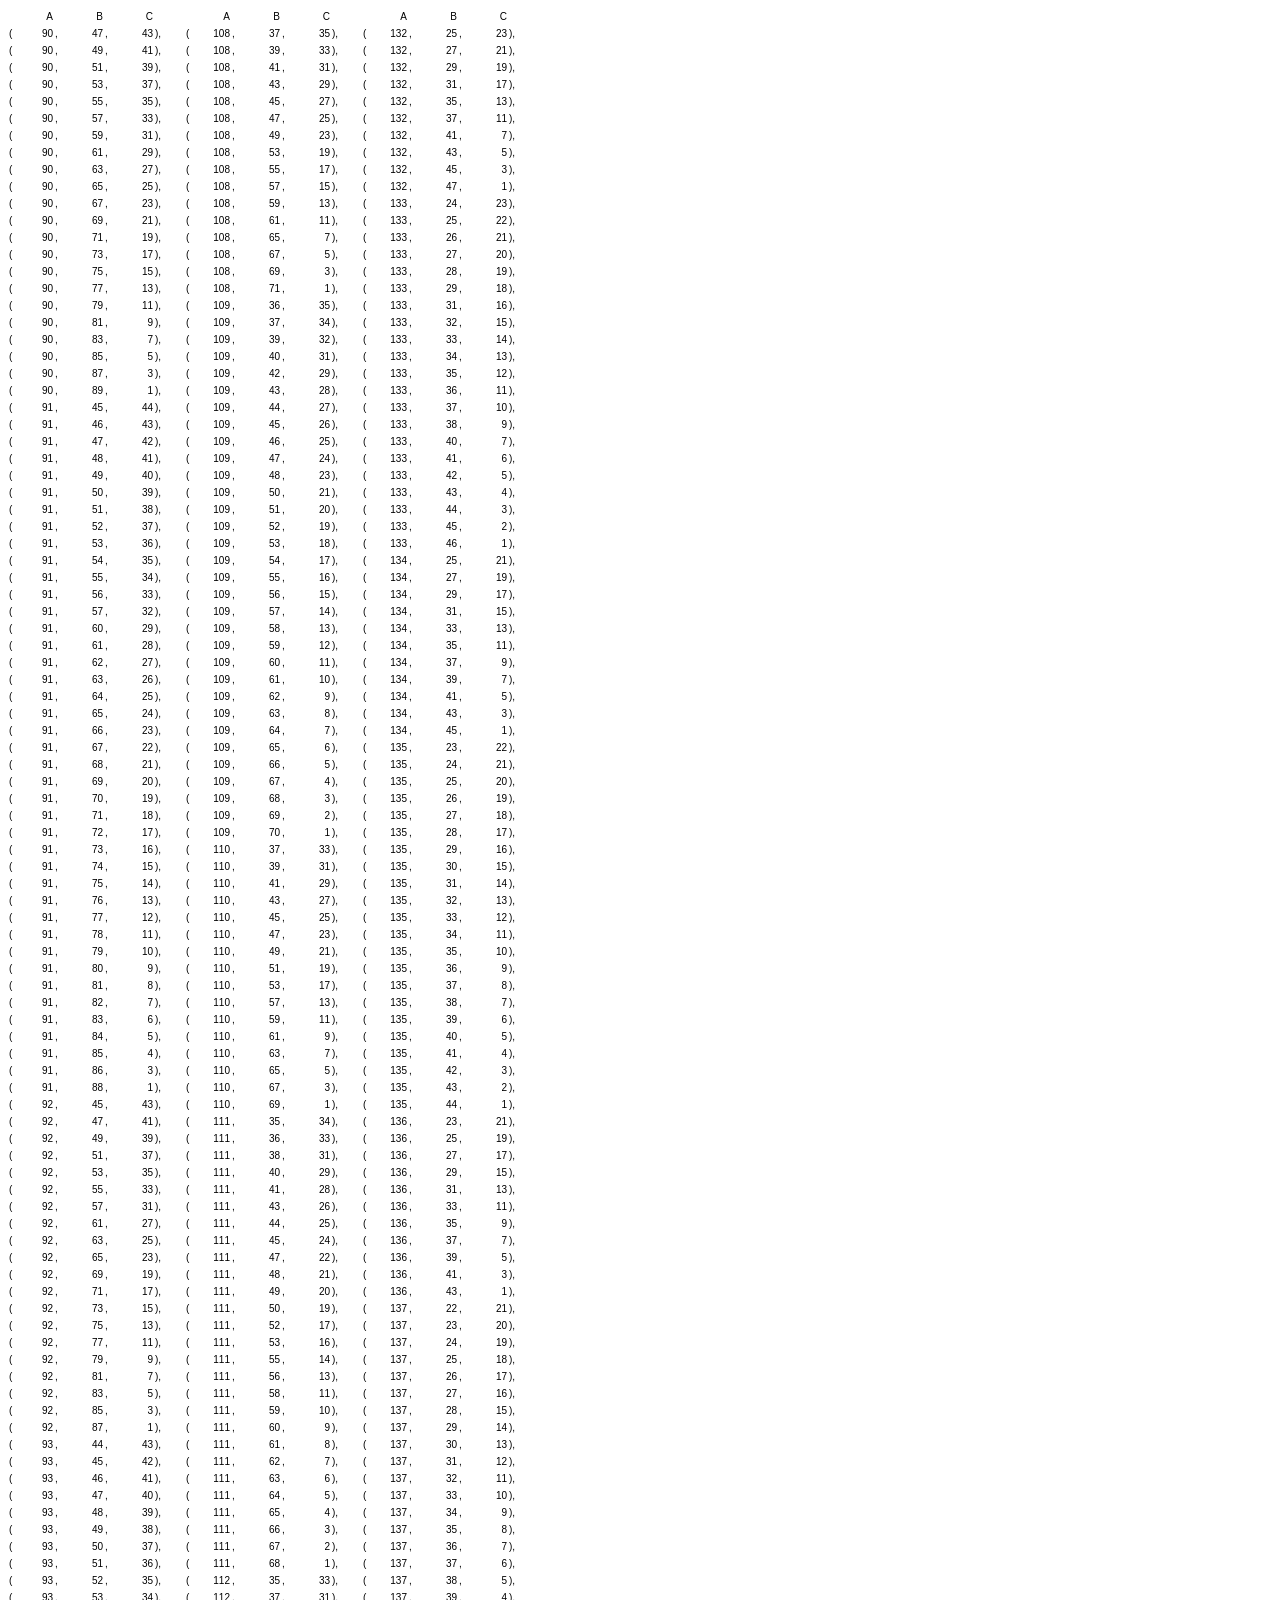
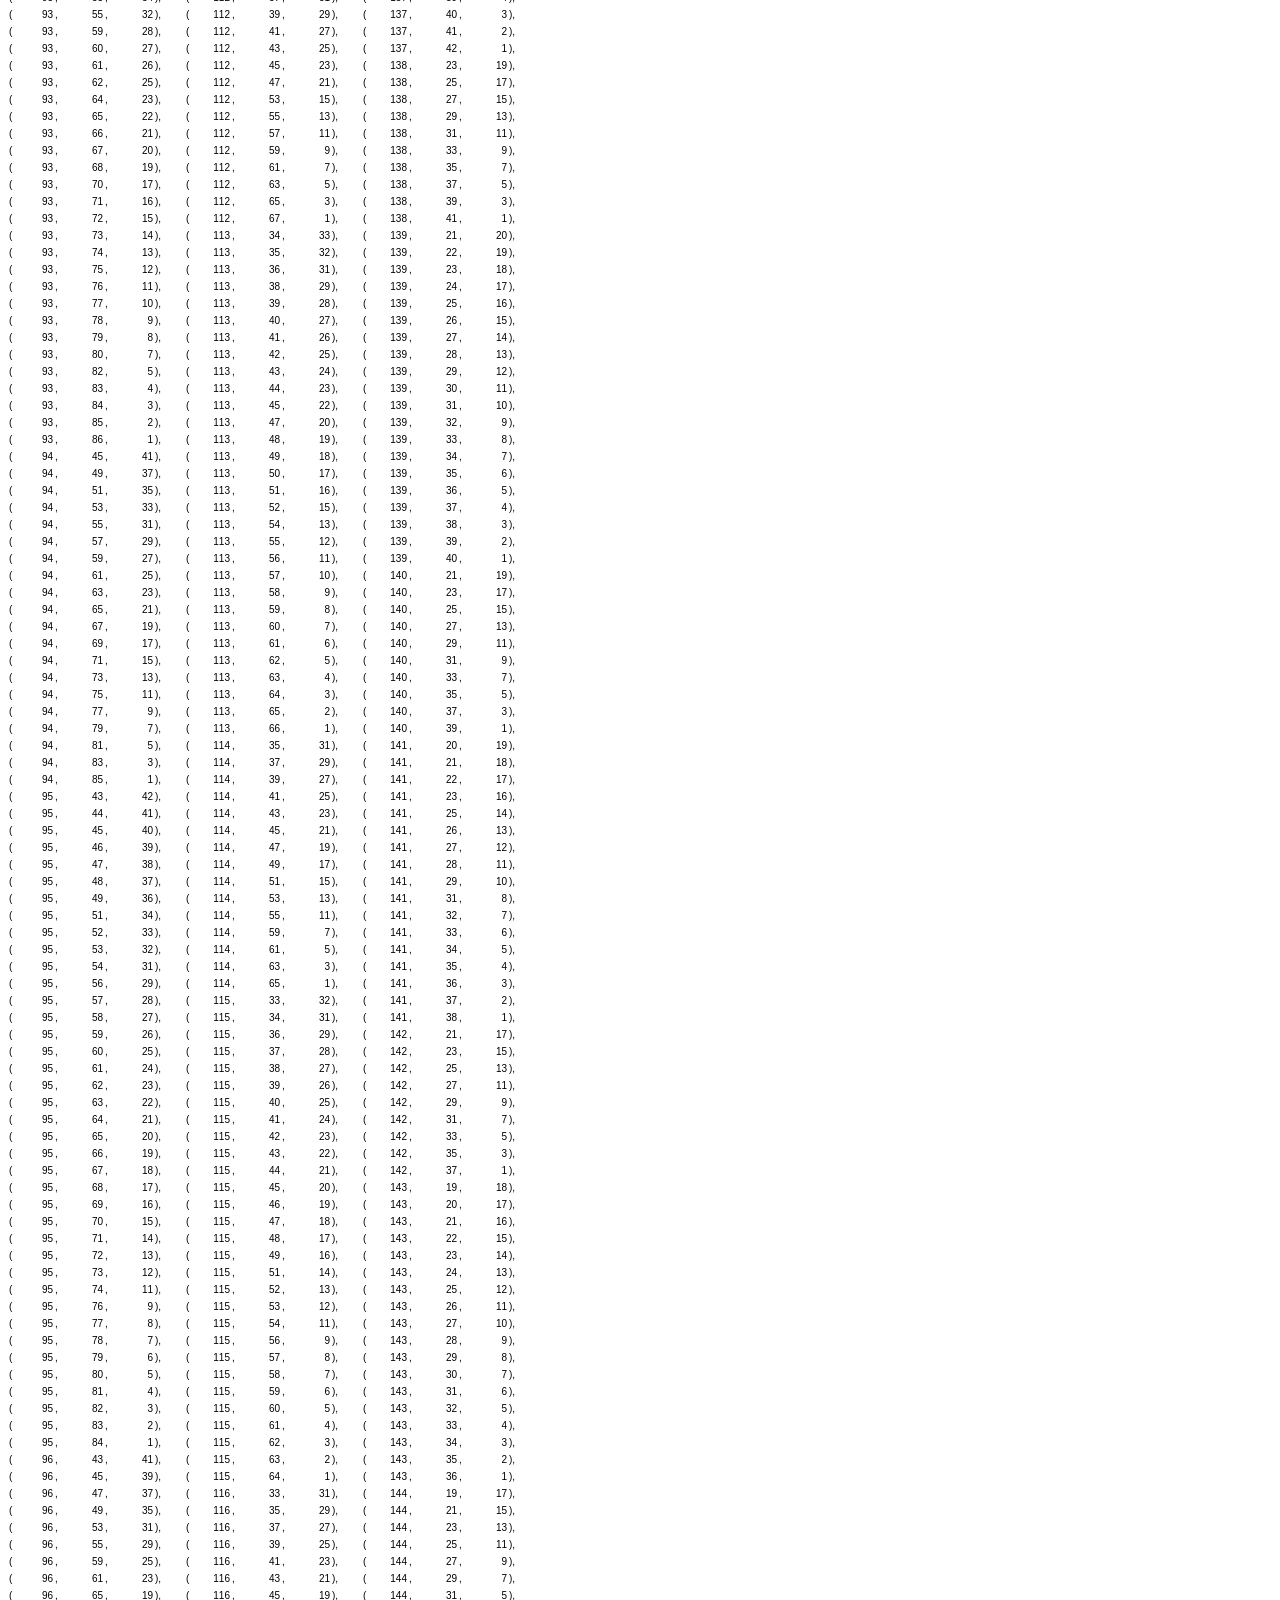
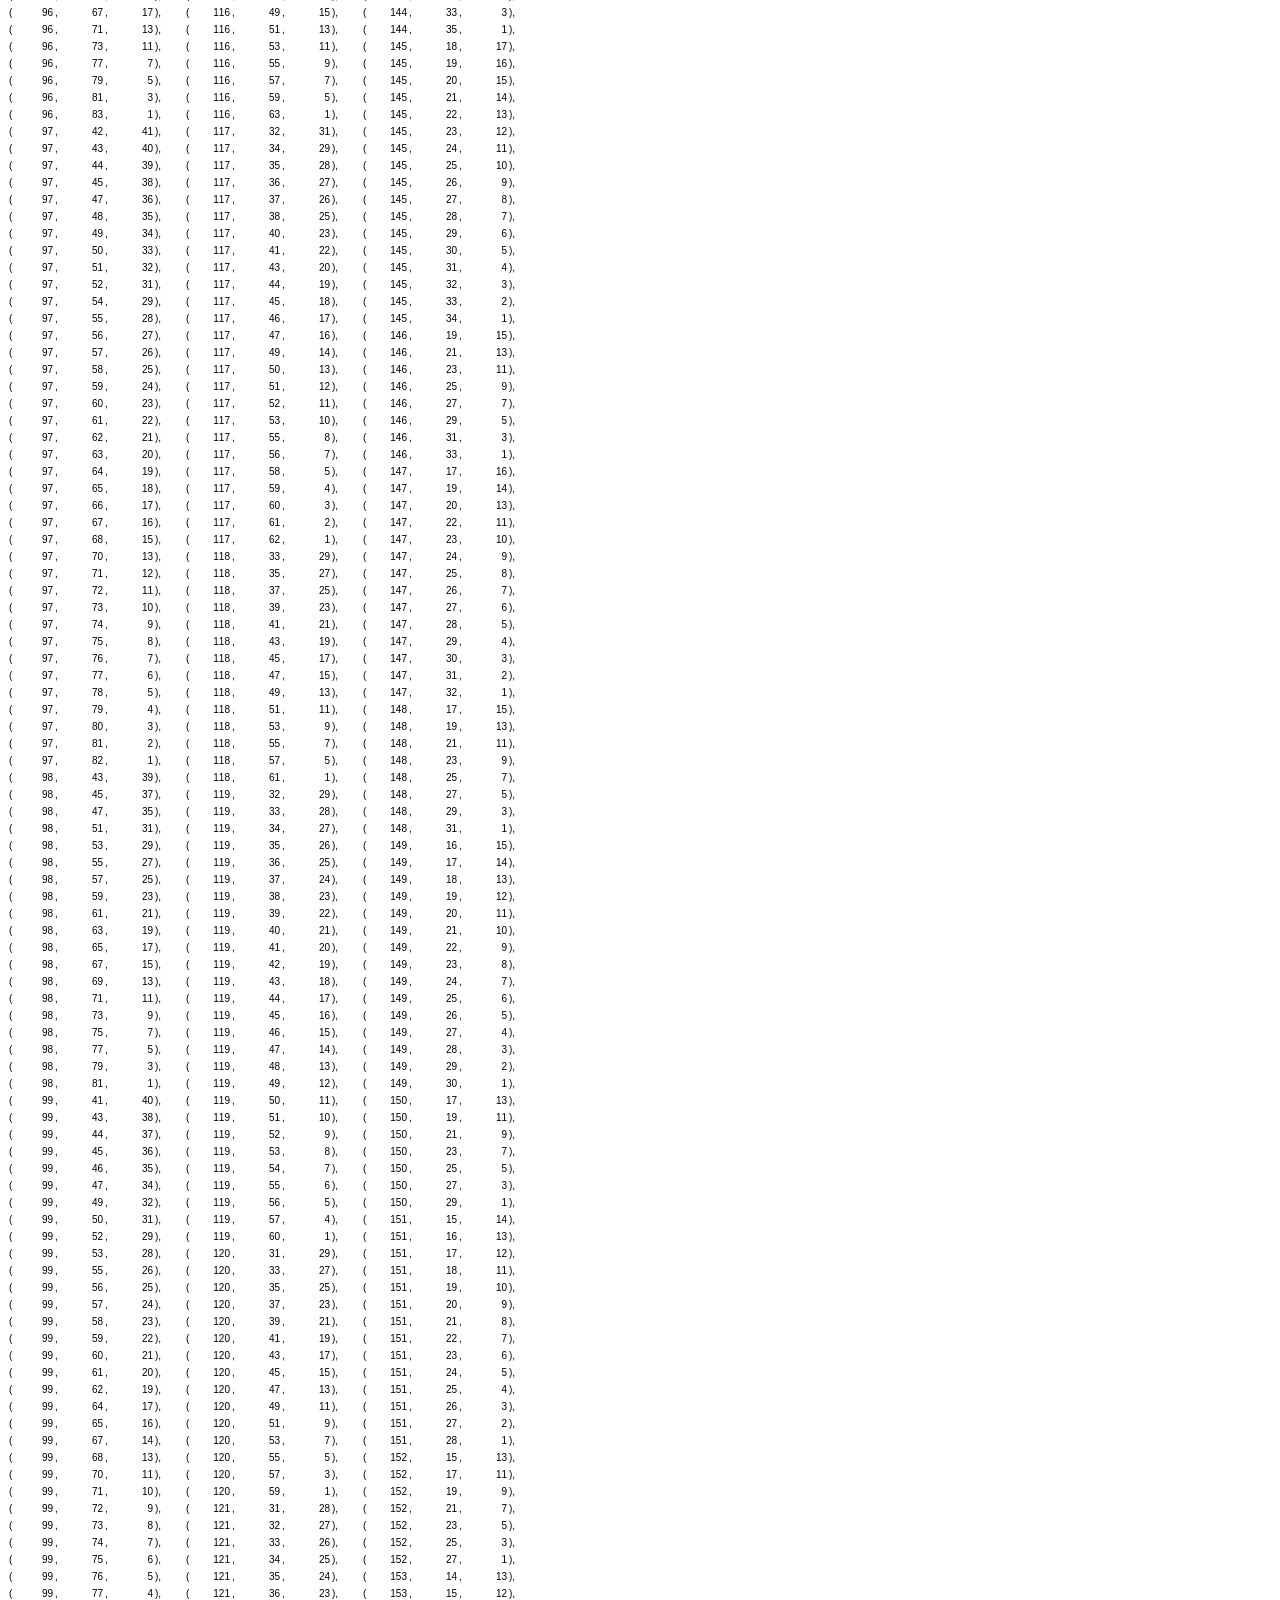
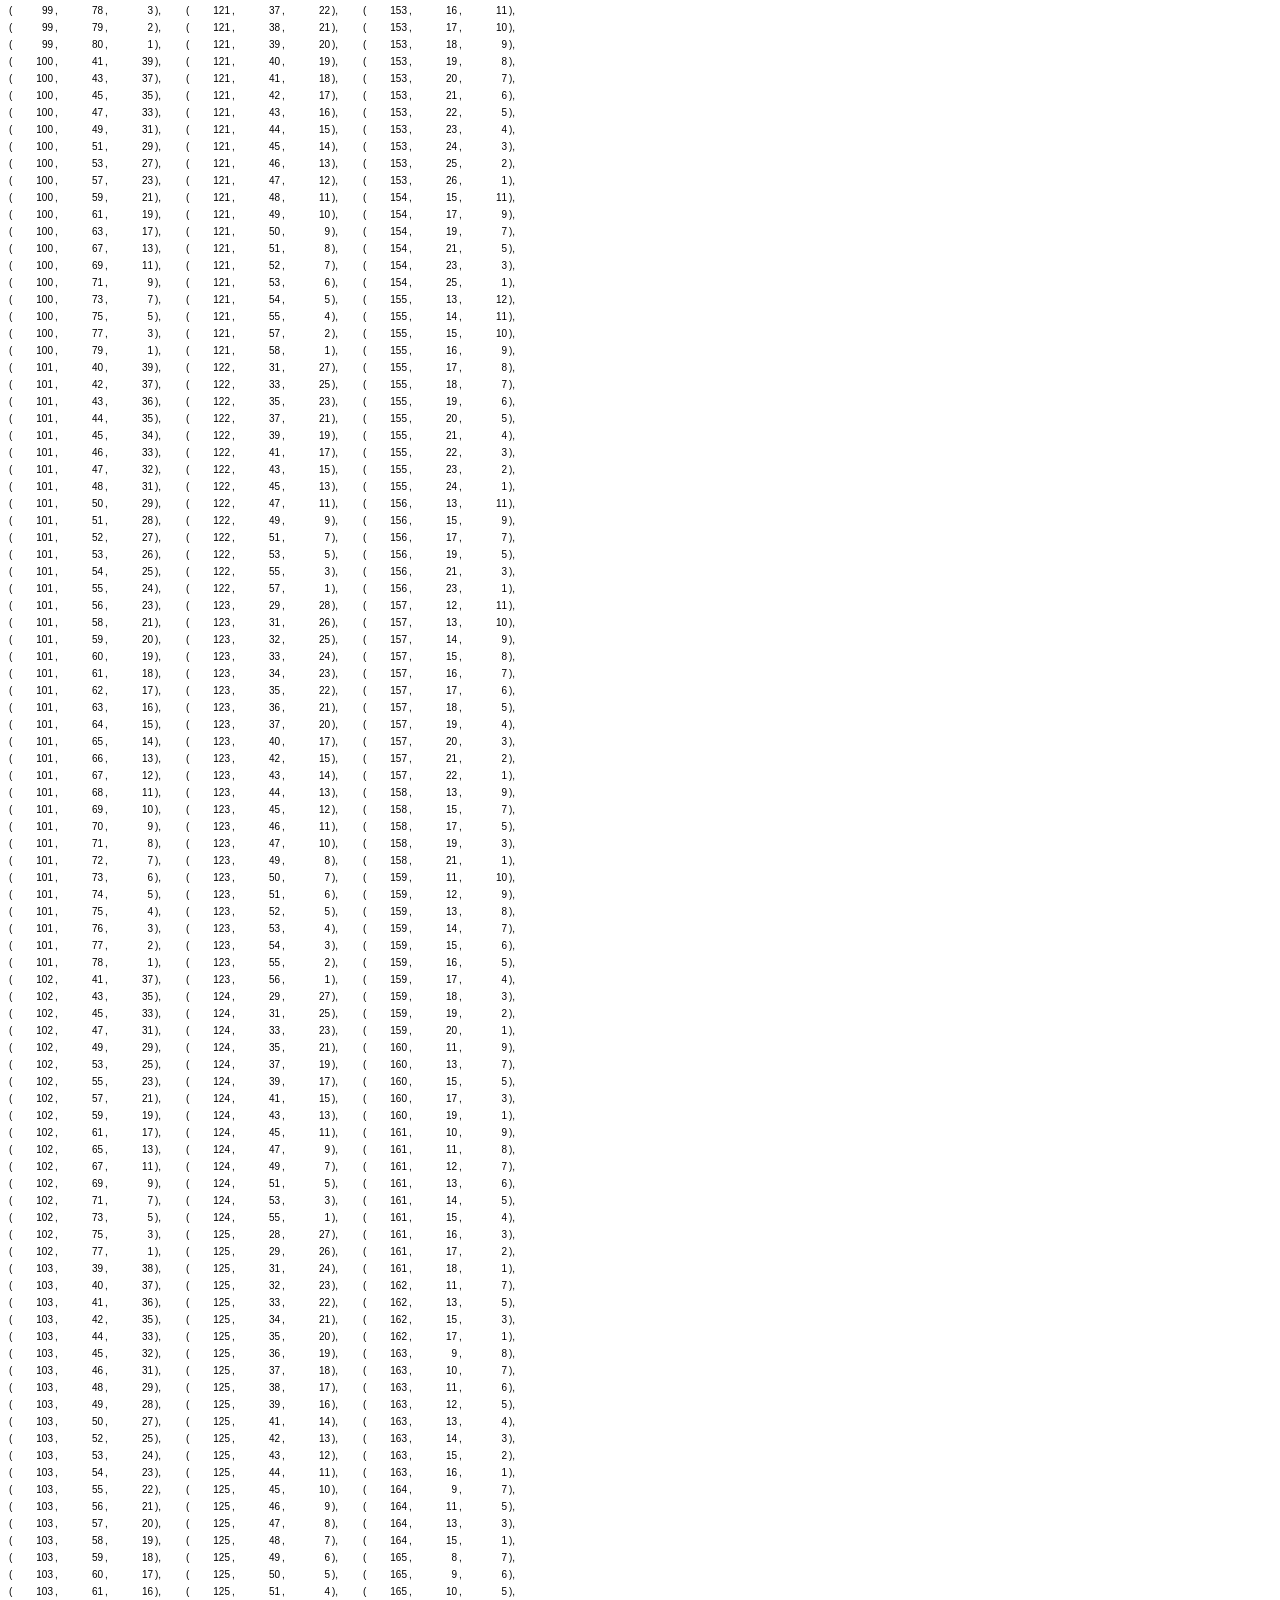
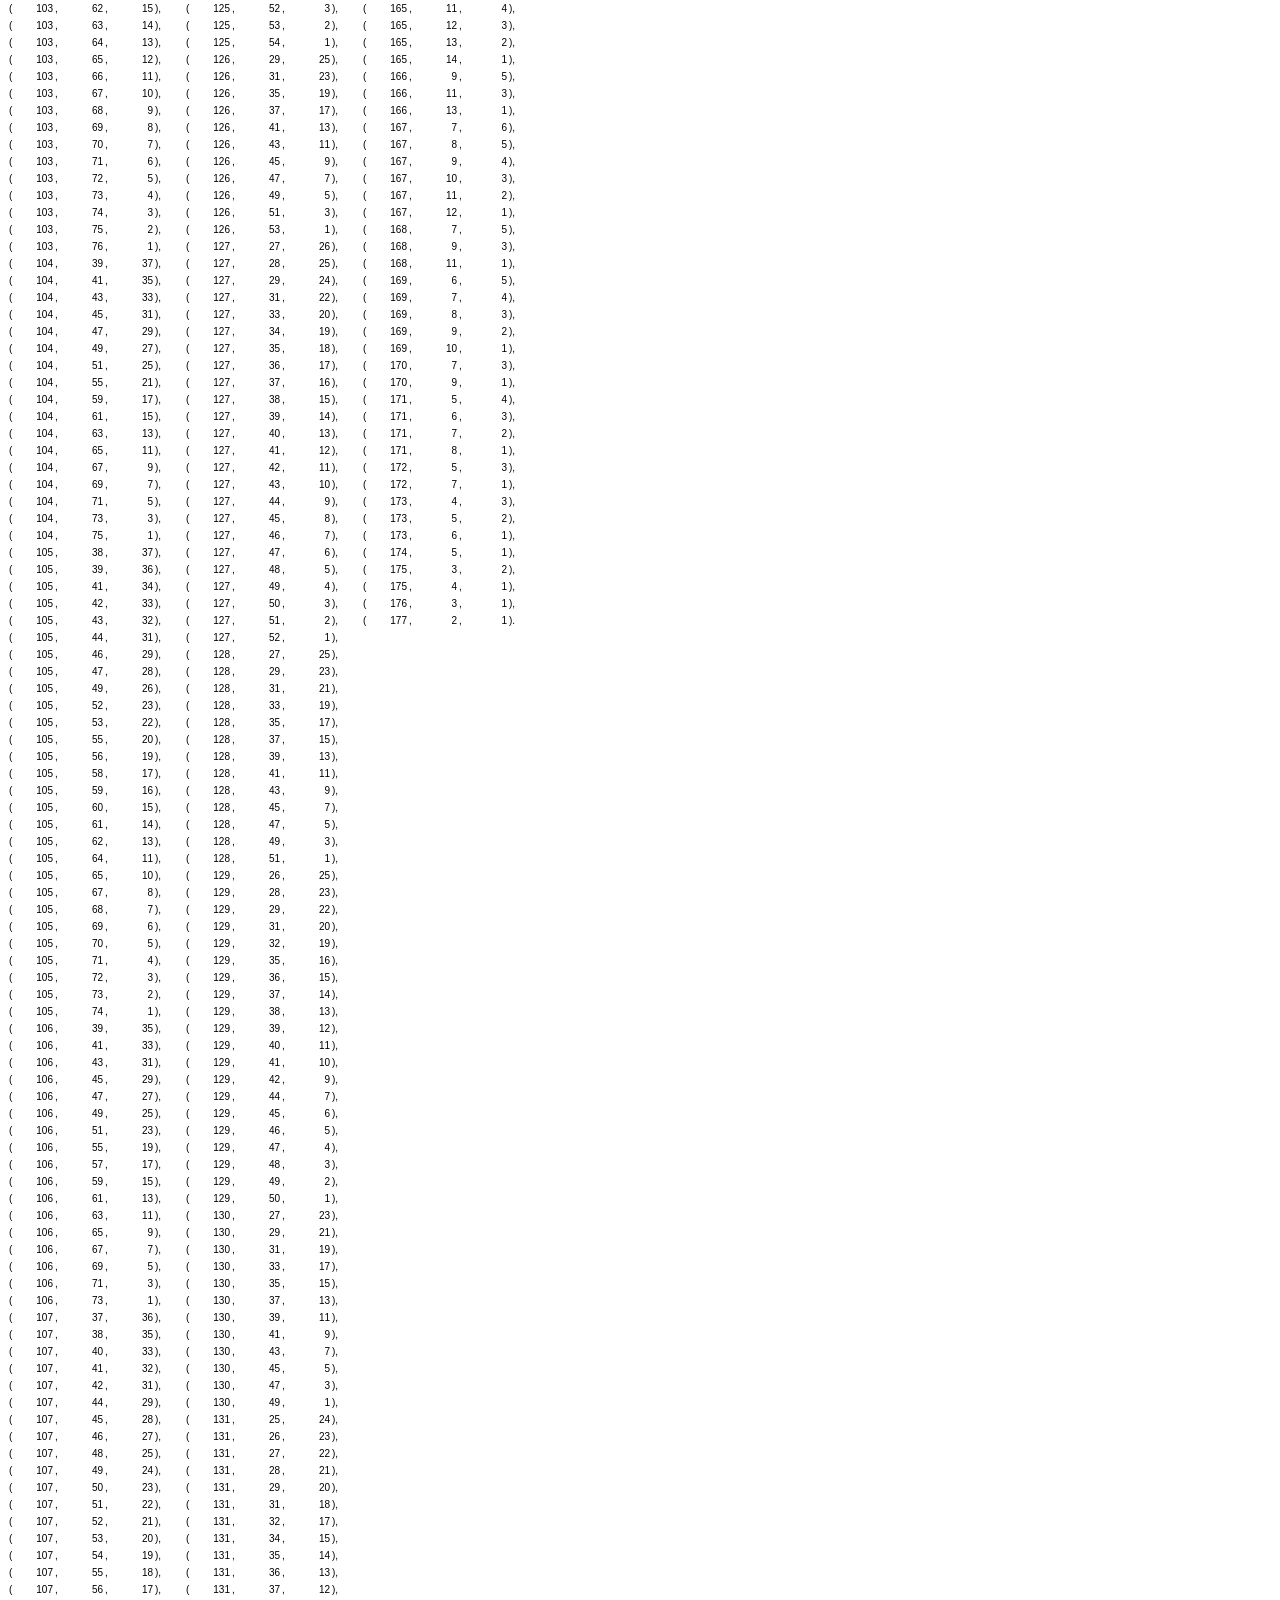
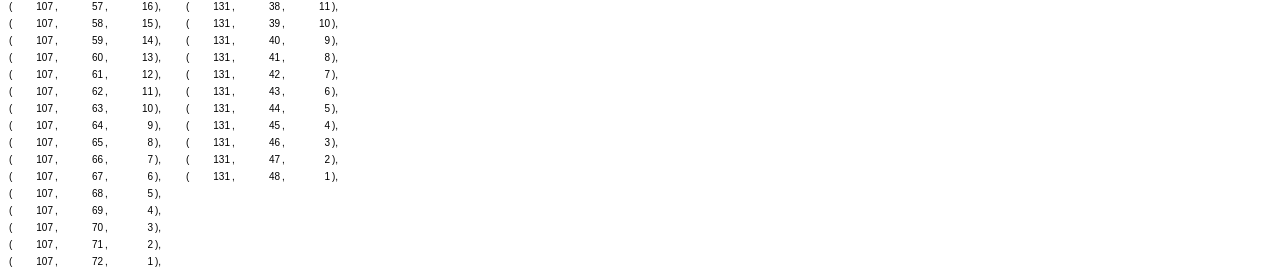
<file: noZDegreeSubdivision.html>
<!DOCTYPE HTML PUBLIC "-//W3C//DTD HTML 4.0 Transitional//EN">

<html>
<head>
	
	<meta http-equiv="content-type" content="text/html; charset=utf-8"/>
	<title></title>
	<meta name="generator" content="LibreOffice 6.0.6.2 (Linux)"/>
	<meta name="author" content="fritöz "/>
	<meta name="created" content="2021-12-30T17:15:54.816314828"/>
	<meta name="changedby" content="fritöz "/>
	<meta name="changed" content="2021-12-30T17:40:01.373190982"/>
	
	<style type="text/css">
		body,div,table,thead,tbody,tfoot,tr,th,td,p { font-family:"Liberation Sans"; font-size:x-small }
		a.comment-indicator:hover + comment { background:#ffd; position:absolute; display:block; border:1px solid black; padding:0.5em;  } 
		a.comment-indicator { background:red; display:inline-block; border:1px solid black; width:0.5em; height:0.5em;  } 
		comment { display:none;  } 
	</style>
	
</head>

<body>
<table cellspacing="0" border="0">
	<colgroup width="15"></colgroup>
	<colgroup width="31"></colgroup>
	<colgroup width="19"></colgroup>
	<colgroup width="31"></colgroup>
	<colgroup width="19"></colgroup>
	<colgroup span="2" width="31"></colgroup>
	<colgroup width="15"></colgroup>
	<colgroup width="31"></colgroup>
	<colgroup width="19"></colgroup>
	<colgroup width="31"></colgroup>
	<colgroup width="19"></colgroup>
	<colgroup span="2" width="31"></colgroup>
	<colgroup width="15"></colgroup>
	<colgroup width="31"></colgroup>
	<colgroup width="19"></colgroup>
	<colgroup width="31"></colgroup>
	<colgroup width="19"></colgroup>
	<colgroup span="2" width="31"></colgroup>
	<tr>
		<td height="17" align="right"><br></td>
		<td align="right">A</td>
		<td align="right"><br></td>
		<td align="right">B</td>
		<td align="right"><br></td>
		<td align="right">C</td>
		<td align="right"><br></td>
		<td align="right"><br></td>
		<td align="right">A</td>
		<td align="right"><br></td>
		<td align="right">B</td>
		<td align="right"><br></td>
		<td align="right">C</td>
		<td align="right"><br></td>
		<td align="right"><br></td>
		<td align="right">A</td>
		<td align="right"><br></td>
		<td align="right">B</td>
		<td align="right"><br></td>
		<td align="right">C</td>
		<td align="right"><br></td>
	</tr>
	<tr>
		<td height="17" align="left">(</td>
		<td align="right" sdval="90" sdnum="1033;">90</td>
		<td align="left">,</td>
		<td align="right" sdval="47" sdnum="1033;">47</td>
		<td align="left">,</td>
		<td align="right" sdval="43" sdnum="1033;">43</td>
		<td align="left">), </td>
		<td align="left">(</td>
		<td align="right" sdval="108" sdnum="1033;">108</td>
		<td align="left">,</td>
		<td align="right" sdval="37" sdnum="1033;">37</td>
		<td align="left">,</td>
		<td align="right" sdval="35" sdnum="1033;">35</td>
		<td align="left">), </td>
		<td align="left">(</td>
		<td align="right" sdval="132" sdnum="1033;">132</td>
		<td align="left">,</td>
		<td align="right" sdval="25" sdnum="1033;">25</td>
		<td align="left">,</td>
		<td align="right" sdval="23" sdnum="1033;">23</td>
		<td align="left">), </td>
	</tr>
	<tr>
		<td height="17" align="left">(</td>
		<td align="right" sdval="90" sdnum="1033;">90</td>
		<td align="left">,</td>
		<td align="right" sdval="49" sdnum="1033;">49</td>
		<td align="left">,</td>
		<td align="right" sdval="41" sdnum="1033;">41</td>
		<td align="left">), </td>
		<td align="left">(</td>
		<td align="right" sdval="108" sdnum="1033;">108</td>
		<td align="left">,</td>
		<td align="right" sdval="39" sdnum="1033;">39</td>
		<td align="left">,</td>
		<td align="right" sdval="33" sdnum="1033;">33</td>
		<td align="left">), </td>
		<td align="left">(</td>
		<td align="right" sdval="132" sdnum="1033;">132</td>
		<td align="left">,</td>
		<td align="right" sdval="27" sdnum="1033;">27</td>
		<td align="left">,</td>
		<td align="right" sdval="21" sdnum="1033;">21</td>
		<td align="left">), </td>
	</tr>
	<tr>
		<td height="17" align="left">(</td>
		<td align="right" sdval="90" sdnum="1033;">90</td>
		<td align="left">,</td>
		<td align="right" sdval="51" sdnum="1033;">51</td>
		<td align="left">,</td>
		<td align="right" sdval="39" sdnum="1033;">39</td>
		<td align="left">), </td>
		<td align="left">(</td>
		<td align="right" sdval="108" sdnum="1033;">108</td>
		<td align="left">,</td>
		<td align="right" sdval="41" sdnum="1033;">41</td>
		<td align="left">,</td>
		<td align="right" sdval="31" sdnum="1033;">31</td>
		<td align="left">), </td>
		<td align="left">(</td>
		<td align="right" sdval="132" sdnum="1033;">132</td>
		<td align="left">,</td>
		<td align="right" sdval="29" sdnum="1033;">29</td>
		<td align="left">,</td>
		<td align="right" sdval="19" sdnum="1033;">19</td>
		<td align="left">), </td>
	</tr>
	<tr>
		<td height="17" align="left">(</td>
		<td align="right" sdval="90" sdnum="1033;">90</td>
		<td align="left">,</td>
		<td align="right" sdval="53" sdnum="1033;">53</td>
		<td align="left">,</td>
		<td align="right" sdval="37" sdnum="1033;">37</td>
		<td align="left">), </td>
		<td align="left">(</td>
		<td align="right" sdval="108" sdnum="1033;">108</td>
		<td align="left">,</td>
		<td align="right" sdval="43" sdnum="1033;">43</td>
		<td align="left">,</td>
		<td align="right" sdval="29" sdnum="1033;">29</td>
		<td align="left">), </td>
		<td align="left">(</td>
		<td align="right" sdval="132" sdnum="1033;">132</td>
		<td align="left">,</td>
		<td align="right" sdval="31" sdnum="1033;">31</td>
		<td align="left">,</td>
		<td align="right" sdval="17" sdnum="1033;">17</td>
		<td align="left">), </td>
	</tr>
	<tr>
		<td height="17" align="left">(</td>
		<td align="right" sdval="90" sdnum="1033;">90</td>
		<td align="left">,</td>
		<td align="right" sdval="55" sdnum="1033;">55</td>
		<td align="left">,</td>
		<td align="right" sdval="35" sdnum="1033;">35</td>
		<td align="left">), </td>
		<td align="left">(</td>
		<td align="right" sdval="108" sdnum="1033;">108</td>
		<td align="left">,</td>
		<td align="right" sdval="45" sdnum="1033;">45</td>
		<td align="left">,</td>
		<td align="right" sdval="27" sdnum="1033;">27</td>
		<td align="left">), </td>
		<td align="left">(</td>
		<td align="right" sdval="132" sdnum="1033;">132</td>
		<td align="left">,</td>
		<td align="right" sdval="35" sdnum="1033;">35</td>
		<td align="left">,</td>
		<td align="right" sdval="13" sdnum="1033;">13</td>
		<td align="left">), </td>
	</tr>
	<tr>
		<td height="17" align="left">(</td>
		<td align="right" sdval="90" sdnum="1033;">90</td>
		<td align="left">,</td>
		<td align="right" sdval="57" sdnum="1033;">57</td>
		<td align="left">,</td>
		<td align="right" sdval="33" sdnum="1033;">33</td>
		<td align="left">), </td>
		<td align="left">(</td>
		<td align="right" sdval="108" sdnum="1033;">108</td>
		<td align="left">,</td>
		<td align="right" sdval="47" sdnum="1033;">47</td>
		<td align="left">,</td>
		<td align="right" sdval="25" sdnum="1033;">25</td>
		<td align="left">), </td>
		<td align="left">(</td>
		<td align="right" sdval="132" sdnum="1033;">132</td>
		<td align="left">,</td>
		<td align="right" sdval="37" sdnum="1033;">37</td>
		<td align="left">,</td>
		<td align="right" sdval="11" sdnum="1033;">11</td>
		<td align="left">), </td>
	</tr>
	<tr>
		<td height="17" align="left">(</td>
		<td align="right" sdval="90" sdnum="1033;">90</td>
		<td align="left">,</td>
		<td align="right" sdval="59" sdnum="1033;">59</td>
		<td align="left">,</td>
		<td align="right" sdval="31" sdnum="1033;">31</td>
		<td align="left">), </td>
		<td align="left">(</td>
		<td align="right" sdval="108" sdnum="1033;">108</td>
		<td align="left">,</td>
		<td align="right" sdval="49" sdnum="1033;">49</td>
		<td align="left">,</td>
		<td align="right" sdval="23" sdnum="1033;">23</td>
		<td align="left">), </td>
		<td align="left">(</td>
		<td align="right" sdval="132" sdnum="1033;">132</td>
		<td align="left">,</td>
		<td align="right" sdval="41" sdnum="1033;">41</td>
		<td align="left">,</td>
		<td align="right" sdval="7" sdnum="1033;">7</td>
		<td align="left">), </td>
	</tr>
	<tr>
		<td height="17" align="left">(</td>
		<td align="right" sdval="90" sdnum="1033;">90</td>
		<td align="left">,</td>
		<td align="right" sdval="61" sdnum="1033;">61</td>
		<td align="left">,</td>
		<td align="right" sdval="29" sdnum="1033;">29</td>
		<td align="left">), </td>
		<td align="left">(</td>
		<td align="right" sdval="108" sdnum="1033;">108</td>
		<td align="left">,</td>
		<td align="right" sdval="53" sdnum="1033;">53</td>
		<td align="left">,</td>
		<td align="right" sdval="19" sdnum="1033;">19</td>
		<td align="left">), </td>
		<td align="left">(</td>
		<td align="right" sdval="132" sdnum="1033;">132</td>
		<td align="left">,</td>
		<td align="right" sdval="43" sdnum="1033;">43</td>
		<td align="left">,</td>
		<td align="right" sdval="5" sdnum="1033;">5</td>
		<td align="left">), </td>
	</tr>
	<tr>
		<td height="17" align="left">(</td>
		<td align="right" sdval="90" sdnum="1033;">90</td>
		<td align="left">,</td>
		<td align="right" sdval="63" sdnum="1033;">63</td>
		<td align="left">,</td>
		<td align="right" sdval="27" sdnum="1033;">27</td>
		<td align="left">), </td>
		<td align="left">(</td>
		<td align="right" sdval="108" sdnum="1033;">108</td>
		<td align="left">,</td>
		<td align="right" sdval="55" sdnum="1033;">55</td>
		<td align="left">,</td>
		<td align="right" sdval="17" sdnum="1033;">17</td>
		<td align="left">), </td>
		<td align="left">(</td>
		<td align="right" sdval="132" sdnum="1033;">132</td>
		<td align="left">,</td>
		<td align="right" sdval="45" sdnum="1033;">45</td>
		<td align="left">,</td>
		<td align="right" sdval="3" sdnum="1033;">3</td>
		<td align="left">), </td>
	</tr>
	<tr>
		<td height="17" align="left">(</td>
		<td align="right" sdval="90" sdnum="1033;">90</td>
		<td align="left">,</td>
		<td align="right" sdval="65" sdnum="1033;">65</td>
		<td align="left">,</td>
		<td align="right" sdval="25" sdnum="1033;">25</td>
		<td align="left">), </td>
		<td align="left">(</td>
		<td align="right" sdval="108" sdnum="1033;">108</td>
		<td align="left">,</td>
		<td align="right" sdval="57" sdnum="1033;">57</td>
		<td align="left">,</td>
		<td align="right" sdval="15" sdnum="1033;">15</td>
		<td align="left">), </td>
		<td align="left">(</td>
		<td align="right" sdval="132" sdnum="1033;">132</td>
		<td align="left">,</td>
		<td align="right" sdval="47" sdnum="1033;">47</td>
		<td align="left">,</td>
		<td align="right" sdval="1" sdnum="1033;">1</td>
		<td align="left">), </td>
	</tr>
	<tr>
		<td height="17" align="left">(</td>
		<td align="right" sdval="90" sdnum="1033;">90</td>
		<td align="left">,</td>
		<td align="right" sdval="67" sdnum="1033;">67</td>
		<td align="left">,</td>
		<td align="right" sdval="23" sdnum="1033;">23</td>
		<td align="left">), </td>
		<td align="left">(</td>
		<td align="right" sdval="108" sdnum="1033;">108</td>
		<td align="left">,</td>
		<td align="right" sdval="59" sdnum="1033;">59</td>
		<td align="left">,</td>
		<td align="right" sdval="13" sdnum="1033;">13</td>
		<td align="left">), </td>
		<td align="left">(</td>
		<td align="right" sdval="133" sdnum="1033;">133</td>
		<td align="left">,</td>
		<td align="right" sdval="24" sdnum="1033;">24</td>
		<td align="left">,</td>
		<td align="right" sdval="23" sdnum="1033;">23</td>
		<td align="left">), </td>
	</tr>
	<tr>
		<td height="17" align="left">(</td>
		<td align="right" sdval="90" sdnum="1033;">90</td>
		<td align="left">,</td>
		<td align="right" sdval="69" sdnum="1033;">69</td>
		<td align="left">,</td>
		<td align="right" sdval="21" sdnum="1033;">21</td>
		<td align="left">), </td>
		<td align="left">(</td>
		<td align="right" sdval="108" sdnum="1033;">108</td>
		<td align="left">,</td>
		<td align="right" sdval="61" sdnum="1033;">61</td>
		<td align="left">,</td>
		<td align="right" sdval="11" sdnum="1033;">11</td>
		<td align="left">), </td>
		<td align="left">(</td>
		<td align="right" sdval="133" sdnum="1033;">133</td>
		<td align="left">,</td>
		<td align="right" sdval="25" sdnum="1033;">25</td>
		<td align="left">,</td>
		<td align="right" sdval="22" sdnum="1033;">22</td>
		<td align="left">), </td>
	</tr>
	<tr>
		<td height="17" align="left">(</td>
		<td align="right" sdval="90" sdnum="1033;">90</td>
		<td align="left">,</td>
		<td align="right" sdval="71" sdnum="1033;">71</td>
		<td align="left">,</td>
		<td align="right" sdval="19" sdnum="1033;">19</td>
		<td align="left">), </td>
		<td align="left">(</td>
		<td align="right" sdval="108" sdnum="1033;">108</td>
		<td align="left">,</td>
		<td align="right" sdval="65" sdnum="1033;">65</td>
		<td align="left">,</td>
		<td align="right" sdval="7" sdnum="1033;">7</td>
		<td align="left">), </td>
		<td align="left">(</td>
		<td align="right" sdval="133" sdnum="1033;">133</td>
		<td align="left">,</td>
		<td align="right" sdval="26" sdnum="1033;">26</td>
		<td align="left">,</td>
		<td align="right" sdval="21" sdnum="1033;">21</td>
		<td align="left">), </td>
	</tr>
	<tr>
		<td height="17" align="left">(</td>
		<td align="right" sdval="90" sdnum="1033;">90</td>
		<td align="left">,</td>
		<td align="right" sdval="73" sdnum="1033;">73</td>
		<td align="left">,</td>
		<td align="right" sdval="17" sdnum="1033;">17</td>
		<td align="left">), </td>
		<td align="left">(</td>
		<td align="right" sdval="108" sdnum="1033;">108</td>
		<td align="left">,</td>
		<td align="right" sdval="67" sdnum="1033;">67</td>
		<td align="left">,</td>
		<td align="right" sdval="5" sdnum="1033;">5</td>
		<td align="left">), </td>
		<td align="left">(</td>
		<td align="right" sdval="133" sdnum="1033;">133</td>
		<td align="left">,</td>
		<td align="right" sdval="27" sdnum="1033;">27</td>
		<td align="left">,</td>
		<td align="right" sdval="20" sdnum="1033;">20</td>
		<td align="left">), </td>
	</tr>
	<tr>
		<td height="17" align="left">(</td>
		<td align="right" sdval="90" sdnum="1033;">90</td>
		<td align="left">,</td>
		<td align="right" sdval="75" sdnum="1033;">75</td>
		<td align="left">,</td>
		<td align="right" sdval="15" sdnum="1033;">15</td>
		<td align="left">), </td>
		<td align="left">(</td>
		<td align="right" sdval="108" sdnum="1033;">108</td>
		<td align="left">,</td>
		<td align="right" sdval="69" sdnum="1033;">69</td>
		<td align="left">,</td>
		<td align="right" sdval="3" sdnum="1033;">3</td>
		<td align="left">), </td>
		<td align="left">(</td>
		<td align="right" sdval="133" sdnum="1033;">133</td>
		<td align="left">,</td>
		<td align="right" sdval="28" sdnum="1033;">28</td>
		<td align="left">,</td>
		<td align="right" sdval="19" sdnum="1033;">19</td>
		<td align="left">), </td>
	</tr>
	<tr>
		<td height="17" align="left">(</td>
		<td align="right" sdval="90" sdnum="1033;">90</td>
		<td align="left">,</td>
		<td align="right" sdval="77" sdnum="1033;">77</td>
		<td align="left">,</td>
		<td align="right" sdval="13" sdnum="1033;">13</td>
		<td align="left">), </td>
		<td align="left">(</td>
		<td align="right" sdval="108" sdnum="1033;">108</td>
		<td align="left">,</td>
		<td align="right" sdval="71" sdnum="1033;">71</td>
		<td align="left">,</td>
		<td align="right" sdval="1" sdnum="1033;">1</td>
		<td align="left">), </td>
		<td align="left">(</td>
		<td align="right" sdval="133" sdnum="1033;">133</td>
		<td align="left">,</td>
		<td align="right" sdval="29" sdnum="1033;">29</td>
		<td align="left">,</td>
		<td align="right" sdval="18" sdnum="1033;">18</td>
		<td align="left">), </td>
	</tr>
	<tr>
		<td height="17" align="left">(</td>
		<td align="right" sdval="90" sdnum="1033;">90</td>
		<td align="left">,</td>
		<td align="right" sdval="79" sdnum="1033;">79</td>
		<td align="left">,</td>
		<td align="right" sdval="11" sdnum="1033;">11</td>
		<td align="left">), </td>
		<td align="left">(</td>
		<td align="right" sdval="109" sdnum="1033;">109</td>
		<td align="left">,</td>
		<td align="right" sdval="36" sdnum="1033;">36</td>
		<td align="left">,</td>
		<td align="right" sdval="35" sdnum="1033;">35</td>
		<td align="left">), </td>
		<td align="left">(</td>
		<td align="right" sdval="133" sdnum="1033;">133</td>
		<td align="left">,</td>
		<td align="right" sdval="31" sdnum="1033;">31</td>
		<td align="left">,</td>
		<td align="right" sdval="16" sdnum="1033;">16</td>
		<td align="left">), </td>
	</tr>
	<tr>
		<td height="17" align="left">(</td>
		<td align="right" sdval="90" sdnum="1033;">90</td>
		<td align="left">,</td>
		<td align="right" sdval="81" sdnum="1033;">81</td>
		<td align="left">,</td>
		<td align="right" sdval="9" sdnum="1033;">9</td>
		<td align="left">), </td>
		<td align="left">(</td>
		<td align="right" sdval="109" sdnum="1033;">109</td>
		<td align="left">,</td>
		<td align="right" sdval="37" sdnum="1033;">37</td>
		<td align="left">,</td>
		<td align="right" sdval="34" sdnum="1033;">34</td>
		<td align="left">), </td>
		<td align="left">(</td>
		<td align="right" sdval="133" sdnum="1033;">133</td>
		<td align="left">,</td>
		<td align="right" sdval="32" sdnum="1033;">32</td>
		<td align="left">,</td>
		<td align="right" sdval="15" sdnum="1033;">15</td>
		<td align="left">), </td>
	</tr>
	<tr>
		<td height="17" align="left">(</td>
		<td align="right" sdval="90" sdnum="1033;">90</td>
		<td align="left">,</td>
		<td align="right" sdval="83" sdnum="1033;">83</td>
		<td align="left">,</td>
		<td align="right" sdval="7" sdnum="1033;">7</td>
		<td align="left">), </td>
		<td align="left">(</td>
		<td align="right" sdval="109" sdnum="1033;">109</td>
		<td align="left">,</td>
		<td align="right" sdval="39" sdnum="1033;">39</td>
		<td align="left">,</td>
		<td align="right" sdval="32" sdnum="1033;">32</td>
		<td align="left">), </td>
		<td align="left">(</td>
		<td align="right" sdval="133" sdnum="1033;">133</td>
		<td align="left">,</td>
		<td align="right" sdval="33" sdnum="1033;">33</td>
		<td align="left">,</td>
		<td align="right" sdval="14" sdnum="1033;">14</td>
		<td align="left">), </td>
	</tr>
	<tr>
		<td height="17" align="left">(</td>
		<td align="right" sdval="90" sdnum="1033;">90</td>
		<td align="left">,</td>
		<td align="right" sdval="85" sdnum="1033;">85</td>
		<td align="left">,</td>
		<td align="right" sdval="5" sdnum="1033;">5</td>
		<td align="left">), </td>
		<td align="left">(</td>
		<td align="right" sdval="109" sdnum="1033;">109</td>
		<td align="left">,</td>
		<td align="right" sdval="40" sdnum="1033;">40</td>
		<td align="left">,</td>
		<td align="right" sdval="31" sdnum="1033;">31</td>
		<td align="left">), </td>
		<td align="left">(</td>
		<td align="right" sdval="133" sdnum="1033;">133</td>
		<td align="left">,</td>
		<td align="right" sdval="34" sdnum="1033;">34</td>
		<td align="left">,</td>
		<td align="right" sdval="13" sdnum="1033;">13</td>
		<td align="left">), </td>
	</tr>
	<tr>
		<td height="17" align="left">(</td>
		<td align="right" sdval="90" sdnum="1033;">90</td>
		<td align="left">,</td>
		<td align="right" sdval="87" sdnum="1033;">87</td>
		<td align="left">,</td>
		<td align="right" sdval="3" sdnum="1033;">3</td>
		<td align="left">), </td>
		<td align="left">(</td>
		<td align="right" sdval="109" sdnum="1033;">109</td>
		<td align="left">,</td>
		<td align="right" sdval="42" sdnum="1033;">42</td>
		<td align="left">,</td>
		<td align="right" sdval="29" sdnum="1033;">29</td>
		<td align="left">), </td>
		<td align="left">(</td>
		<td align="right" sdval="133" sdnum="1033;">133</td>
		<td align="left">,</td>
		<td align="right" sdval="35" sdnum="1033;">35</td>
		<td align="left">,</td>
		<td align="right" sdval="12" sdnum="1033;">12</td>
		<td align="left">), </td>
	</tr>
	<tr>
		<td height="17" align="left">(</td>
		<td align="right" sdval="90" sdnum="1033;">90</td>
		<td align="left">,</td>
		<td align="right" sdval="89" sdnum="1033;">89</td>
		<td align="left">,</td>
		<td align="right" sdval="1" sdnum="1033;">1</td>
		<td align="left">), </td>
		<td align="left">(</td>
		<td align="right" sdval="109" sdnum="1033;">109</td>
		<td align="left">,</td>
		<td align="right" sdval="43" sdnum="1033;">43</td>
		<td align="left">,</td>
		<td align="right" sdval="28" sdnum="1033;">28</td>
		<td align="left">), </td>
		<td align="left">(</td>
		<td align="right" sdval="133" sdnum="1033;">133</td>
		<td align="left">,</td>
		<td align="right" sdval="36" sdnum="1033;">36</td>
		<td align="left">,</td>
		<td align="right" sdval="11" sdnum="1033;">11</td>
		<td align="left">), </td>
	</tr>
	<tr>
		<td height="17" align="left">(</td>
		<td align="right" sdval="91" sdnum="1033;">91</td>
		<td align="left">,</td>
		<td align="right" sdval="45" sdnum="1033;">45</td>
		<td align="left">,</td>
		<td align="right" sdval="44" sdnum="1033;">44</td>
		<td align="left">), </td>
		<td align="left">(</td>
		<td align="right" sdval="109" sdnum="1033;">109</td>
		<td align="left">,</td>
		<td align="right" sdval="44" sdnum="1033;">44</td>
		<td align="left">,</td>
		<td align="right" sdval="27" sdnum="1033;">27</td>
		<td align="left">), </td>
		<td align="left">(</td>
		<td align="right" sdval="133" sdnum="1033;">133</td>
		<td align="left">,</td>
		<td align="right" sdval="37" sdnum="1033;">37</td>
		<td align="left">,</td>
		<td align="right" sdval="10" sdnum="1033;">10</td>
		<td align="left">), </td>
	</tr>
	<tr>
		<td height="17" align="left">(</td>
		<td align="right" sdval="91" sdnum="1033;">91</td>
		<td align="left">,</td>
		<td align="right" sdval="46" sdnum="1033;">46</td>
		<td align="left">,</td>
		<td align="right" sdval="43" sdnum="1033;">43</td>
		<td align="left">), </td>
		<td align="left">(</td>
		<td align="right" sdval="109" sdnum="1033;">109</td>
		<td align="left">,</td>
		<td align="right" sdval="45" sdnum="1033;">45</td>
		<td align="left">,</td>
		<td align="right" sdval="26" sdnum="1033;">26</td>
		<td align="left">), </td>
		<td align="left">(</td>
		<td align="right" sdval="133" sdnum="1033;">133</td>
		<td align="left">,</td>
		<td align="right" sdval="38" sdnum="1033;">38</td>
		<td align="left">,</td>
		<td align="right" sdval="9" sdnum="1033;">9</td>
		<td align="left">), </td>
	</tr>
	<tr>
		<td height="17" align="left">(</td>
		<td align="right" sdval="91" sdnum="1033;">91</td>
		<td align="left">,</td>
		<td align="right" sdval="47" sdnum="1033;">47</td>
		<td align="left">,</td>
		<td align="right" sdval="42" sdnum="1033;">42</td>
		<td align="left">), </td>
		<td align="left">(</td>
		<td align="right" sdval="109" sdnum="1033;">109</td>
		<td align="left">,</td>
		<td align="right" sdval="46" sdnum="1033;">46</td>
		<td align="left">,</td>
		<td align="right" sdval="25" sdnum="1033;">25</td>
		<td align="left">), </td>
		<td align="left">(</td>
		<td align="right" sdval="133" sdnum="1033;">133</td>
		<td align="left">,</td>
		<td align="right" sdval="40" sdnum="1033;">40</td>
		<td align="left">,</td>
		<td align="right" sdval="7" sdnum="1033;">7</td>
		<td align="left">), </td>
	</tr>
	<tr>
		<td height="17" align="left">(</td>
		<td align="right" sdval="91" sdnum="1033;">91</td>
		<td align="left">,</td>
		<td align="right" sdval="48" sdnum="1033;">48</td>
		<td align="left">,</td>
		<td align="right" sdval="41" sdnum="1033;">41</td>
		<td align="left">), </td>
		<td align="left">(</td>
		<td align="right" sdval="109" sdnum="1033;">109</td>
		<td align="left">,</td>
		<td align="right" sdval="47" sdnum="1033;">47</td>
		<td align="left">,</td>
		<td align="right" sdval="24" sdnum="1033;">24</td>
		<td align="left">), </td>
		<td align="left">(</td>
		<td align="right" sdval="133" sdnum="1033;">133</td>
		<td align="left">,</td>
		<td align="right" sdval="41" sdnum="1033;">41</td>
		<td align="left">,</td>
		<td align="right" sdval="6" sdnum="1033;">6</td>
		<td align="left">), </td>
	</tr>
	<tr>
		<td height="17" align="left">(</td>
		<td align="right" sdval="91" sdnum="1033;">91</td>
		<td align="left">,</td>
		<td align="right" sdval="49" sdnum="1033;">49</td>
		<td align="left">,</td>
		<td align="right" sdval="40" sdnum="1033;">40</td>
		<td align="left">), </td>
		<td align="left">(</td>
		<td align="right" sdval="109" sdnum="1033;">109</td>
		<td align="left">,</td>
		<td align="right" sdval="48" sdnum="1033;">48</td>
		<td align="left">,</td>
		<td align="right" sdval="23" sdnum="1033;">23</td>
		<td align="left">), </td>
		<td align="left">(</td>
		<td align="right" sdval="133" sdnum="1033;">133</td>
		<td align="left">,</td>
		<td align="right" sdval="42" sdnum="1033;">42</td>
		<td align="left">,</td>
		<td align="right" sdval="5" sdnum="1033;">5</td>
		<td align="left">), </td>
	</tr>
	<tr>
		<td height="17" align="left">(</td>
		<td align="right" sdval="91" sdnum="1033;">91</td>
		<td align="left">,</td>
		<td align="right" sdval="50" sdnum="1033;">50</td>
		<td align="left">,</td>
		<td align="right" sdval="39" sdnum="1033;">39</td>
		<td align="left">), </td>
		<td align="left">(</td>
		<td align="right" sdval="109" sdnum="1033;">109</td>
		<td align="left">,</td>
		<td align="right" sdval="50" sdnum="1033;">50</td>
		<td align="left">,</td>
		<td align="right" sdval="21" sdnum="1033;">21</td>
		<td align="left">), </td>
		<td align="left">(</td>
		<td align="right" sdval="133" sdnum="1033;">133</td>
		<td align="left">,</td>
		<td align="right" sdval="43" sdnum="1033;">43</td>
		<td align="left">,</td>
		<td align="right" sdval="4" sdnum="1033;">4</td>
		<td align="left">), </td>
	</tr>
	<tr>
		<td height="17" align="left">(</td>
		<td align="right" sdval="91" sdnum="1033;">91</td>
		<td align="left">,</td>
		<td align="right" sdval="51" sdnum="1033;">51</td>
		<td align="left">,</td>
		<td align="right" sdval="38" sdnum="1033;">38</td>
		<td align="left">), </td>
		<td align="left">(</td>
		<td align="right" sdval="109" sdnum="1033;">109</td>
		<td align="left">,</td>
		<td align="right" sdval="51" sdnum="1033;">51</td>
		<td align="left">,</td>
		<td align="right" sdval="20" sdnum="1033;">20</td>
		<td align="left">), </td>
		<td align="left">(</td>
		<td align="right" sdval="133" sdnum="1033;">133</td>
		<td align="left">,</td>
		<td align="right" sdval="44" sdnum="1033;">44</td>
		<td align="left">,</td>
		<td align="right" sdval="3" sdnum="1033;">3</td>
		<td align="left">), </td>
	</tr>
	<tr>
		<td height="17" align="left">(</td>
		<td align="right" sdval="91" sdnum="1033;">91</td>
		<td align="left">,</td>
		<td align="right" sdval="52" sdnum="1033;">52</td>
		<td align="left">,</td>
		<td align="right" sdval="37" sdnum="1033;">37</td>
		<td align="left">), </td>
		<td align="left">(</td>
		<td align="right" sdval="109" sdnum="1033;">109</td>
		<td align="left">,</td>
		<td align="right" sdval="52" sdnum="1033;">52</td>
		<td align="left">,</td>
		<td align="right" sdval="19" sdnum="1033;">19</td>
		<td align="left">), </td>
		<td align="left">(</td>
		<td align="right" sdval="133" sdnum="1033;">133</td>
		<td align="left">,</td>
		<td align="right" sdval="45" sdnum="1033;">45</td>
		<td align="left">,</td>
		<td align="right" sdval="2" sdnum="1033;">2</td>
		<td align="left">), </td>
	</tr>
	<tr>
		<td height="17" align="left">(</td>
		<td align="right" sdval="91" sdnum="1033;">91</td>
		<td align="left">,</td>
		<td align="right" sdval="53" sdnum="1033;">53</td>
		<td align="left">,</td>
		<td align="right" sdval="36" sdnum="1033;">36</td>
		<td align="left">), </td>
		<td align="left">(</td>
		<td align="right" sdval="109" sdnum="1033;">109</td>
		<td align="left">,</td>
		<td align="right" sdval="53" sdnum="1033;">53</td>
		<td align="left">,</td>
		<td align="right" sdval="18" sdnum="1033;">18</td>
		<td align="left">), </td>
		<td align="left">(</td>
		<td align="right" sdval="133" sdnum="1033;">133</td>
		<td align="left">,</td>
		<td align="right" sdval="46" sdnum="1033;">46</td>
		<td align="left">,</td>
		<td align="right" sdval="1" sdnum="1033;">1</td>
		<td align="left">), </td>
	</tr>
	<tr>
		<td height="17" align="left">(</td>
		<td align="right" sdval="91" sdnum="1033;">91</td>
		<td align="left">,</td>
		<td align="right" sdval="54" sdnum="1033;">54</td>
		<td align="left">,</td>
		<td align="right" sdval="35" sdnum="1033;">35</td>
		<td align="left">), </td>
		<td align="left">(</td>
		<td align="right" sdval="109" sdnum="1033;">109</td>
		<td align="left">,</td>
		<td align="right" sdval="54" sdnum="1033;">54</td>
		<td align="left">,</td>
		<td align="right" sdval="17" sdnum="1033;">17</td>
		<td align="left">), </td>
		<td align="left">(</td>
		<td align="right" sdval="134" sdnum="1033;">134</td>
		<td align="left">,</td>
		<td align="right" sdval="25" sdnum="1033;">25</td>
		<td align="left">,</td>
		<td align="right" sdval="21" sdnum="1033;">21</td>
		<td align="left">), </td>
	</tr>
	<tr>
		<td height="17" align="left">(</td>
		<td align="right" sdval="91" sdnum="1033;">91</td>
		<td align="left">,</td>
		<td align="right" sdval="55" sdnum="1033;">55</td>
		<td align="left">,</td>
		<td align="right" sdval="34" sdnum="1033;">34</td>
		<td align="left">), </td>
		<td align="left">(</td>
		<td align="right" sdval="109" sdnum="1033;">109</td>
		<td align="left">,</td>
		<td align="right" sdval="55" sdnum="1033;">55</td>
		<td align="left">,</td>
		<td align="right" sdval="16" sdnum="1033;">16</td>
		<td align="left">), </td>
		<td align="left">(</td>
		<td align="right" sdval="134" sdnum="1033;">134</td>
		<td align="left">,</td>
		<td align="right" sdval="27" sdnum="1033;">27</td>
		<td align="left">,</td>
		<td align="right" sdval="19" sdnum="1033;">19</td>
		<td align="left">), </td>
	</tr>
	<tr>
		<td height="17" align="left">(</td>
		<td align="right" sdval="91" sdnum="1033;">91</td>
		<td align="left">,</td>
		<td align="right" sdval="56" sdnum="1033;">56</td>
		<td align="left">,</td>
		<td align="right" sdval="33" sdnum="1033;">33</td>
		<td align="left">), </td>
		<td align="left">(</td>
		<td align="right" sdval="109" sdnum="1033;">109</td>
		<td align="left">,</td>
		<td align="right" sdval="56" sdnum="1033;">56</td>
		<td align="left">,</td>
		<td align="right" sdval="15" sdnum="1033;">15</td>
		<td align="left">), </td>
		<td align="left">(</td>
		<td align="right" sdval="134" sdnum="1033;">134</td>
		<td align="left">,</td>
		<td align="right" sdval="29" sdnum="1033;">29</td>
		<td align="left">,</td>
		<td align="right" sdval="17" sdnum="1033;">17</td>
		<td align="left">), </td>
	</tr>
	<tr>
		<td height="17" align="left">(</td>
		<td align="right" sdval="91" sdnum="1033;">91</td>
		<td align="left">,</td>
		<td align="right" sdval="57" sdnum="1033;">57</td>
		<td align="left">,</td>
		<td align="right" sdval="32" sdnum="1033;">32</td>
		<td align="left">), </td>
		<td align="left">(</td>
		<td align="right" sdval="109" sdnum="1033;">109</td>
		<td align="left">,</td>
		<td align="right" sdval="57" sdnum="1033;">57</td>
		<td align="left">,</td>
		<td align="right" sdval="14" sdnum="1033;">14</td>
		<td align="left">), </td>
		<td align="left">(</td>
		<td align="right" sdval="134" sdnum="1033;">134</td>
		<td align="left">,</td>
		<td align="right" sdval="31" sdnum="1033;">31</td>
		<td align="left">,</td>
		<td align="right" sdval="15" sdnum="1033;">15</td>
		<td align="left">), </td>
	</tr>
	<tr>
		<td height="17" align="left">(</td>
		<td align="right" sdval="91" sdnum="1033;">91</td>
		<td align="left">,</td>
		<td align="right" sdval="60" sdnum="1033;">60</td>
		<td align="left">,</td>
		<td align="right" sdval="29" sdnum="1033;">29</td>
		<td align="left">), </td>
		<td align="left">(</td>
		<td align="right" sdval="109" sdnum="1033;">109</td>
		<td align="left">,</td>
		<td align="right" sdval="58" sdnum="1033;">58</td>
		<td align="left">,</td>
		<td align="right" sdval="13" sdnum="1033;">13</td>
		<td align="left">), </td>
		<td align="left">(</td>
		<td align="right" sdval="134" sdnum="1033;">134</td>
		<td align="left">,</td>
		<td align="right" sdval="33" sdnum="1033;">33</td>
		<td align="left">,</td>
		<td align="right" sdval="13" sdnum="1033;">13</td>
		<td align="left">), </td>
	</tr>
	<tr>
		<td height="17" align="left">(</td>
		<td align="right" sdval="91" sdnum="1033;">91</td>
		<td align="left">,</td>
		<td align="right" sdval="61" sdnum="1033;">61</td>
		<td align="left">,</td>
		<td align="right" sdval="28" sdnum="1033;">28</td>
		<td align="left">), </td>
		<td align="left">(</td>
		<td align="right" sdval="109" sdnum="1033;">109</td>
		<td align="left">,</td>
		<td align="right" sdval="59" sdnum="1033;">59</td>
		<td align="left">,</td>
		<td align="right" sdval="12" sdnum="1033;">12</td>
		<td align="left">), </td>
		<td align="left">(</td>
		<td align="right" sdval="134" sdnum="1033;">134</td>
		<td align="left">,</td>
		<td align="right" sdval="35" sdnum="1033;">35</td>
		<td align="left">,</td>
		<td align="right" sdval="11" sdnum="1033;">11</td>
		<td align="left">), </td>
	</tr>
	<tr>
		<td height="17" align="left">(</td>
		<td align="right" sdval="91" sdnum="1033;">91</td>
		<td align="left">,</td>
		<td align="right" sdval="62" sdnum="1033;">62</td>
		<td align="left">,</td>
		<td align="right" sdval="27" sdnum="1033;">27</td>
		<td align="left">), </td>
		<td align="left">(</td>
		<td align="right" sdval="109" sdnum="1033;">109</td>
		<td align="left">,</td>
		<td align="right" sdval="60" sdnum="1033;">60</td>
		<td align="left">,</td>
		<td align="right" sdval="11" sdnum="1033;">11</td>
		<td align="left">), </td>
		<td align="left">(</td>
		<td align="right" sdval="134" sdnum="1033;">134</td>
		<td align="left">,</td>
		<td align="right" sdval="37" sdnum="1033;">37</td>
		<td align="left">,</td>
		<td align="right" sdval="9" sdnum="1033;">9</td>
		<td align="left">), </td>
	</tr>
	<tr>
		<td height="17" align="left">(</td>
		<td align="right" sdval="91" sdnum="1033;">91</td>
		<td align="left">,</td>
		<td align="right" sdval="63" sdnum="1033;">63</td>
		<td align="left">,</td>
		<td align="right" sdval="26" sdnum="1033;">26</td>
		<td align="left">), </td>
		<td align="left">(</td>
		<td align="right" sdval="109" sdnum="1033;">109</td>
		<td align="left">,</td>
		<td align="right" sdval="61" sdnum="1033;">61</td>
		<td align="left">,</td>
		<td align="right" sdval="10" sdnum="1033;">10</td>
		<td align="left">), </td>
		<td align="left">(</td>
		<td align="right" sdval="134" sdnum="1033;">134</td>
		<td align="left">,</td>
		<td align="right" sdval="39" sdnum="1033;">39</td>
		<td align="left">,</td>
		<td align="right" sdval="7" sdnum="1033;">7</td>
		<td align="left">), </td>
	</tr>
	<tr>
		<td height="17" align="left">(</td>
		<td align="right" sdval="91" sdnum="1033;">91</td>
		<td align="left">,</td>
		<td align="right" sdval="64" sdnum="1033;">64</td>
		<td align="left">,</td>
		<td align="right" sdval="25" sdnum="1033;">25</td>
		<td align="left">), </td>
		<td align="left">(</td>
		<td align="right" sdval="109" sdnum="1033;">109</td>
		<td align="left">,</td>
		<td align="right" sdval="62" sdnum="1033;">62</td>
		<td align="left">,</td>
		<td align="right" sdval="9" sdnum="1033;">9</td>
		<td align="left">), </td>
		<td align="left">(</td>
		<td align="right" sdval="134" sdnum="1033;">134</td>
		<td align="left">,</td>
		<td align="right" sdval="41" sdnum="1033;">41</td>
		<td align="left">,</td>
		<td align="right" sdval="5" sdnum="1033;">5</td>
		<td align="left">), </td>
	</tr>
	<tr>
		<td height="17" align="left">(</td>
		<td align="right" sdval="91" sdnum="1033;">91</td>
		<td align="left">,</td>
		<td align="right" sdval="65" sdnum="1033;">65</td>
		<td align="left">,</td>
		<td align="right" sdval="24" sdnum="1033;">24</td>
		<td align="left">), </td>
		<td align="left">(</td>
		<td align="right" sdval="109" sdnum="1033;">109</td>
		<td align="left">,</td>
		<td align="right" sdval="63" sdnum="1033;">63</td>
		<td align="left">,</td>
		<td align="right" sdval="8" sdnum="1033;">8</td>
		<td align="left">), </td>
		<td align="left">(</td>
		<td align="right" sdval="134" sdnum="1033;">134</td>
		<td align="left">,</td>
		<td align="right" sdval="43" sdnum="1033;">43</td>
		<td align="left">,</td>
		<td align="right" sdval="3" sdnum="1033;">3</td>
		<td align="left">), </td>
	</tr>
	<tr>
		<td height="17" align="left">(</td>
		<td align="right" sdval="91" sdnum="1033;">91</td>
		<td align="left">,</td>
		<td align="right" sdval="66" sdnum="1033;">66</td>
		<td align="left">,</td>
		<td align="right" sdval="23" sdnum="1033;">23</td>
		<td align="left">), </td>
		<td align="left">(</td>
		<td align="right" sdval="109" sdnum="1033;">109</td>
		<td align="left">,</td>
		<td align="right" sdval="64" sdnum="1033;">64</td>
		<td align="left">,</td>
		<td align="right" sdval="7" sdnum="1033;">7</td>
		<td align="left">), </td>
		<td align="left">(</td>
		<td align="right" sdval="134" sdnum="1033;">134</td>
		<td align="left">,</td>
		<td align="right" sdval="45" sdnum="1033;">45</td>
		<td align="left">,</td>
		<td align="right" sdval="1" sdnum="1033;">1</td>
		<td align="left">), </td>
	</tr>
	<tr>
		<td height="17" align="left">(</td>
		<td align="right" sdval="91" sdnum="1033;">91</td>
		<td align="left">,</td>
		<td align="right" sdval="67" sdnum="1033;">67</td>
		<td align="left">,</td>
		<td align="right" sdval="22" sdnum="1033;">22</td>
		<td align="left">), </td>
		<td align="left">(</td>
		<td align="right" sdval="109" sdnum="1033;">109</td>
		<td align="left">,</td>
		<td align="right" sdval="65" sdnum="1033;">65</td>
		<td align="left">,</td>
		<td align="right" sdval="6" sdnum="1033;">6</td>
		<td align="left">), </td>
		<td align="left">(</td>
		<td align="right" sdval="135" sdnum="1033;">135</td>
		<td align="left">,</td>
		<td align="right" sdval="23" sdnum="1033;">23</td>
		<td align="left">,</td>
		<td align="right" sdval="22" sdnum="1033;">22</td>
		<td align="left">), </td>
	</tr>
	<tr>
		<td height="17" align="left">(</td>
		<td align="right" sdval="91" sdnum="1033;">91</td>
		<td align="left">,</td>
		<td align="right" sdval="68" sdnum="1033;">68</td>
		<td align="left">,</td>
		<td align="right" sdval="21" sdnum="1033;">21</td>
		<td align="left">), </td>
		<td align="left">(</td>
		<td align="right" sdval="109" sdnum="1033;">109</td>
		<td align="left">,</td>
		<td align="right" sdval="66" sdnum="1033;">66</td>
		<td align="left">,</td>
		<td align="right" sdval="5" sdnum="1033;">5</td>
		<td align="left">), </td>
		<td align="left">(</td>
		<td align="right" sdval="135" sdnum="1033;">135</td>
		<td align="left">,</td>
		<td align="right" sdval="24" sdnum="1033;">24</td>
		<td align="left">,</td>
		<td align="right" sdval="21" sdnum="1033;">21</td>
		<td align="left">), </td>
	</tr>
	<tr>
		<td height="17" align="left">(</td>
		<td align="right" sdval="91" sdnum="1033;">91</td>
		<td align="left">,</td>
		<td align="right" sdval="69" sdnum="1033;">69</td>
		<td align="left">,</td>
		<td align="right" sdval="20" sdnum="1033;">20</td>
		<td align="left">), </td>
		<td align="left">(</td>
		<td align="right" sdval="109" sdnum="1033;">109</td>
		<td align="left">,</td>
		<td align="right" sdval="67" sdnum="1033;">67</td>
		<td align="left">,</td>
		<td align="right" sdval="4" sdnum="1033;">4</td>
		<td align="left">), </td>
		<td align="left">(</td>
		<td align="right" sdval="135" sdnum="1033;">135</td>
		<td align="left">,</td>
		<td align="right" sdval="25" sdnum="1033;">25</td>
		<td align="left">,</td>
		<td align="right" sdval="20" sdnum="1033;">20</td>
		<td align="left">), </td>
	</tr>
	<tr>
		<td height="17" align="left">(</td>
		<td align="right" sdval="91" sdnum="1033;">91</td>
		<td align="left">,</td>
		<td align="right" sdval="70" sdnum="1033;">70</td>
		<td align="left">,</td>
		<td align="right" sdval="19" sdnum="1033;">19</td>
		<td align="left">), </td>
		<td align="left">(</td>
		<td align="right" sdval="109" sdnum="1033;">109</td>
		<td align="left">,</td>
		<td align="right" sdval="68" sdnum="1033;">68</td>
		<td align="left">,</td>
		<td align="right" sdval="3" sdnum="1033;">3</td>
		<td align="left">), </td>
		<td align="left">(</td>
		<td align="right" sdval="135" sdnum="1033;">135</td>
		<td align="left">,</td>
		<td align="right" sdval="26" sdnum="1033;">26</td>
		<td align="left">,</td>
		<td align="right" sdval="19" sdnum="1033;">19</td>
		<td align="left">), </td>
	</tr>
	<tr>
		<td height="17" align="left">(</td>
		<td align="right" sdval="91" sdnum="1033;">91</td>
		<td align="left">,</td>
		<td align="right" sdval="71" sdnum="1033;">71</td>
		<td align="left">,</td>
		<td align="right" sdval="18" sdnum="1033;">18</td>
		<td align="left">), </td>
		<td align="left">(</td>
		<td align="right" sdval="109" sdnum="1033;">109</td>
		<td align="left">,</td>
		<td align="right" sdval="69" sdnum="1033;">69</td>
		<td align="left">,</td>
		<td align="right" sdval="2" sdnum="1033;">2</td>
		<td align="left">), </td>
		<td align="left">(</td>
		<td align="right" sdval="135" sdnum="1033;">135</td>
		<td align="left">,</td>
		<td align="right" sdval="27" sdnum="1033;">27</td>
		<td align="left">,</td>
		<td align="right" sdval="18" sdnum="1033;">18</td>
		<td align="left">), </td>
	</tr>
	<tr>
		<td height="17" align="left">(</td>
		<td align="right" sdval="91" sdnum="1033;">91</td>
		<td align="left">,</td>
		<td align="right" sdval="72" sdnum="1033;">72</td>
		<td align="left">,</td>
		<td align="right" sdval="17" sdnum="1033;">17</td>
		<td align="left">), </td>
		<td align="left">(</td>
		<td align="right" sdval="109" sdnum="1033;">109</td>
		<td align="left">,</td>
		<td align="right" sdval="70" sdnum="1033;">70</td>
		<td align="left">,</td>
		<td align="right" sdval="1" sdnum="1033;">1</td>
		<td align="left">), </td>
		<td align="left">(</td>
		<td align="right" sdval="135" sdnum="1033;">135</td>
		<td align="left">,</td>
		<td align="right" sdval="28" sdnum="1033;">28</td>
		<td align="left">,</td>
		<td align="right" sdval="17" sdnum="1033;">17</td>
		<td align="left">), </td>
	</tr>
	<tr>
		<td height="17" align="left">(</td>
		<td align="right" sdval="91" sdnum="1033;">91</td>
		<td align="left">,</td>
		<td align="right" sdval="73" sdnum="1033;">73</td>
		<td align="left">,</td>
		<td align="right" sdval="16" sdnum="1033;">16</td>
		<td align="left">), </td>
		<td align="left">(</td>
		<td align="right" sdval="110" sdnum="1033;">110</td>
		<td align="left">,</td>
		<td align="right" sdval="37" sdnum="1033;">37</td>
		<td align="left">,</td>
		<td align="right" sdval="33" sdnum="1033;">33</td>
		<td align="left">), </td>
		<td align="left">(</td>
		<td align="right" sdval="135" sdnum="1033;">135</td>
		<td align="left">,</td>
		<td align="right" sdval="29" sdnum="1033;">29</td>
		<td align="left">,</td>
		<td align="right" sdval="16" sdnum="1033;">16</td>
		<td align="left">), </td>
	</tr>
	<tr>
		<td height="17" align="left">(</td>
		<td align="right" sdval="91" sdnum="1033;">91</td>
		<td align="left">,</td>
		<td align="right" sdval="74" sdnum="1033;">74</td>
		<td align="left">,</td>
		<td align="right" sdval="15" sdnum="1033;">15</td>
		<td align="left">), </td>
		<td align="left">(</td>
		<td align="right" sdval="110" sdnum="1033;">110</td>
		<td align="left">,</td>
		<td align="right" sdval="39" sdnum="1033;">39</td>
		<td align="left">,</td>
		<td align="right" sdval="31" sdnum="1033;">31</td>
		<td align="left">), </td>
		<td align="left">(</td>
		<td align="right" sdval="135" sdnum="1033;">135</td>
		<td align="left">,</td>
		<td align="right" sdval="30" sdnum="1033;">30</td>
		<td align="left">,</td>
		<td align="right" sdval="15" sdnum="1033;">15</td>
		<td align="left">), </td>
	</tr>
	<tr>
		<td height="17" align="left">(</td>
		<td align="right" sdval="91" sdnum="1033;">91</td>
		<td align="left">,</td>
		<td align="right" sdval="75" sdnum="1033;">75</td>
		<td align="left">,</td>
		<td align="right" sdval="14" sdnum="1033;">14</td>
		<td align="left">), </td>
		<td align="left">(</td>
		<td align="right" sdval="110" sdnum="1033;">110</td>
		<td align="left">,</td>
		<td align="right" sdval="41" sdnum="1033;">41</td>
		<td align="left">,</td>
		<td align="right" sdval="29" sdnum="1033;">29</td>
		<td align="left">), </td>
		<td align="left">(</td>
		<td align="right" sdval="135" sdnum="1033;">135</td>
		<td align="left">,</td>
		<td align="right" sdval="31" sdnum="1033;">31</td>
		<td align="left">,</td>
		<td align="right" sdval="14" sdnum="1033;">14</td>
		<td align="left">), </td>
	</tr>
	<tr>
		<td height="17" align="left">(</td>
		<td align="right" sdval="91" sdnum="1033;">91</td>
		<td align="left">,</td>
		<td align="right" sdval="76" sdnum="1033;">76</td>
		<td align="left">,</td>
		<td align="right" sdval="13" sdnum="1033;">13</td>
		<td align="left">), </td>
		<td align="left">(</td>
		<td align="right" sdval="110" sdnum="1033;">110</td>
		<td align="left">,</td>
		<td align="right" sdval="43" sdnum="1033;">43</td>
		<td align="left">,</td>
		<td align="right" sdval="27" sdnum="1033;">27</td>
		<td align="left">), </td>
		<td align="left">(</td>
		<td align="right" sdval="135" sdnum="1033;">135</td>
		<td align="left">,</td>
		<td align="right" sdval="32" sdnum="1033;">32</td>
		<td align="left">,</td>
		<td align="right" sdval="13" sdnum="1033;">13</td>
		<td align="left">), </td>
	</tr>
	<tr>
		<td height="17" align="left">(</td>
		<td align="right" sdval="91" sdnum="1033;">91</td>
		<td align="left">,</td>
		<td align="right" sdval="77" sdnum="1033;">77</td>
		<td align="left">,</td>
		<td align="right" sdval="12" sdnum="1033;">12</td>
		<td align="left">), </td>
		<td align="left">(</td>
		<td align="right" sdval="110" sdnum="1033;">110</td>
		<td align="left">,</td>
		<td align="right" sdval="45" sdnum="1033;">45</td>
		<td align="left">,</td>
		<td align="right" sdval="25" sdnum="1033;">25</td>
		<td align="left">), </td>
		<td align="left">(</td>
		<td align="right" sdval="135" sdnum="1033;">135</td>
		<td align="left">,</td>
		<td align="right" sdval="33" sdnum="1033;">33</td>
		<td align="left">,</td>
		<td align="right" sdval="12" sdnum="1033;">12</td>
		<td align="left">), </td>
	</tr>
	<tr>
		<td height="17" align="left">(</td>
		<td align="right" sdval="91" sdnum="1033;">91</td>
		<td align="left">,</td>
		<td align="right" sdval="78" sdnum="1033;">78</td>
		<td align="left">,</td>
		<td align="right" sdval="11" sdnum="1033;">11</td>
		<td align="left">), </td>
		<td align="left">(</td>
		<td align="right" sdval="110" sdnum="1033;">110</td>
		<td align="left">,</td>
		<td align="right" sdval="47" sdnum="1033;">47</td>
		<td align="left">,</td>
		<td align="right" sdval="23" sdnum="1033;">23</td>
		<td align="left">), </td>
		<td align="left">(</td>
		<td align="right" sdval="135" sdnum="1033;">135</td>
		<td align="left">,</td>
		<td align="right" sdval="34" sdnum="1033;">34</td>
		<td align="left">,</td>
		<td align="right" sdval="11" sdnum="1033;">11</td>
		<td align="left">), </td>
	</tr>
	<tr>
		<td height="17" align="left">(</td>
		<td align="right" sdval="91" sdnum="1033;">91</td>
		<td align="left">,</td>
		<td align="right" sdval="79" sdnum="1033;">79</td>
		<td align="left">,</td>
		<td align="right" sdval="10" sdnum="1033;">10</td>
		<td align="left">), </td>
		<td align="left">(</td>
		<td align="right" sdval="110" sdnum="1033;">110</td>
		<td align="left">,</td>
		<td align="right" sdval="49" sdnum="1033;">49</td>
		<td align="left">,</td>
		<td align="right" sdval="21" sdnum="1033;">21</td>
		<td align="left">), </td>
		<td align="left">(</td>
		<td align="right" sdval="135" sdnum="1033;">135</td>
		<td align="left">,</td>
		<td align="right" sdval="35" sdnum="1033;">35</td>
		<td align="left">,</td>
		<td align="right" sdval="10" sdnum="1033;">10</td>
		<td align="left">), </td>
	</tr>
	<tr>
		<td height="17" align="left">(</td>
		<td align="right" sdval="91" sdnum="1033;">91</td>
		<td align="left">,</td>
		<td align="right" sdval="80" sdnum="1033;">80</td>
		<td align="left">,</td>
		<td align="right" sdval="9" sdnum="1033;">9</td>
		<td align="left">), </td>
		<td align="left">(</td>
		<td align="right" sdval="110" sdnum="1033;">110</td>
		<td align="left">,</td>
		<td align="right" sdval="51" sdnum="1033;">51</td>
		<td align="left">,</td>
		<td align="right" sdval="19" sdnum="1033;">19</td>
		<td align="left">), </td>
		<td align="left">(</td>
		<td align="right" sdval="135" sdnum="1033;">135</td>
		<td align="left">,</td>
		<td align="right" sdval="36" sdnum="1033;">36</td>
		<td align="left">,</td>
		<td align="right" sdval="9" sdnum="1033;">9</td>
		<td align="left">), </td>
	</tr>
	<tr>
		<td height="17" align="left">(</td>
		<td align="right" sdval="91" sdnum="1033;">91</td>
		<td align="left">,</td>
		<td align="right" sdval="81" sdnum="1033;">81</td>
		<td align="left">,</td>
		<td align="right" sdval="8" sdnum="1033;">8</td>
		<td align="left">), </td>
		<td align="left">(</td>
		<td align="right" sdval="110" sdnum="1033;">110</td>
		<td align="left">,</td>
		<td align="right" sdval="53" sdnum="1033;">53</td>
		<td align="left">,</td>
		<td align="right" sdval="17" sdnum="1033;">17</td>
		<td align="left">), </td>
		<td align="left">(</td>
		<td align="right" sdval="135" sdnum="1033;">135</td>
		<td align="left">,</td>
		<td align="right" sdval="37" sdnum="1033;">37</td>
		<td align="left">,</td>
		<td align="right" sdval="8" sdnum="1033;">8</td>
		<td align="left">), </td>
	</tr>
	<tr>
		<td height="17" align="left">(</td>
		<td align="right" sdval="91" sdnum="1033;">91</td>
		<td align="left">,</td>
		<td align="right" sdval="82" sdnum="1033;">82</td>
		<td align="left">,</td>
		<td align="right" sdval="7" sdnum="1033;">7</td>
		<td align="left">), </td>
		<td align="left">(</td>
		<td align="right" sdval="110" sdnum="1033;">110</td>
		<td align="left">,</td>
		<td align="right" sdval="57" sdnum="1033;">57</td>
		<td align="left">,</td>
		<td align="right" sdval="13" sdnum="1033;">13</td>
		<td align="left">), </td>
		<td align="left">(</td>
		<td align="right" sdval="135" sdnum="1033;">135</td>
		<td align="left">,</td>
		<td align="right" sdval="38" sdnum="1033;">38</td>
		<td align="left">,</td>
		<td align="right" sdval="7" sdnum="1033;">7</td>
		<td align="left">), </td>
	</tr>
	<tr>
		<td height="17" align="left">(</td>
		<td align="right" sdval="91" sdnum="1033;">91</td>
		<td align="left">,</td>
		<td align="right" sdval="83" sdnum="1033;">83</td>
		<td align="left">,</td>
		<td align="right" sdval="6" sdnum="1033;">6</td>
		<td align="left">), </td>
		<td align="left">(</td>
		<td align="right" sdval="110" sdnum="1033;">110</td>
		<td align="left">,</td>
		<td align="right" sdval="59" sdnum="1033;">59</td>
		<td align="left">,</td>
		<td align="right" sdval="11" sdnum="1033;">11</td>
		<td align="left">), </td>
		<td align="left">(</td>
		<td align="right" sdval="135" sdnum="1033;">135</td>
		<td align="left">,</td>
		<td align="right" sdval="39" sdnum="1033;">39</td>
		<td align="left">,</td>
		<td align="right" sdval="6" sdnum="1033;">6</td>
		<td align="left">), </td>
	</tr>
	<tr>
		<td height="17" align="left">(</td>
		<td align="right" sdval="91" sdnum="1033;">91</td>
		<td align="left">,</td>
		<td align="right" sdval="84" sdnum="1033;">84</td>
		<td align="left">,</td>
		<td align="right" sdval="5" sdnum="1033;">5</td>
		<td align="left">), </td>
		<td align="left">(</td>
		<td align="right" sdval="110" sdnum="1033;">110</td>
		<td align="left">,</td>
		<td align="right" sdval="61" sdnum="1033;">61</td>
		<td align="left">,</td>
		<td align="right" sdval="9" sdnum="1033;">9</td>
		<td align="left">), </td>
		<td align="left">(</td>
		<td align="right" sdval="135" sdnum="1033;">135</td>
		<td align="left">,</td>
		<td align="right" sdval="40" sdnum="1033;">40</td>
		<td align="left">,</td>
		<td align="right" sdval="5" sdnum="1033;">5</td>
		<td align="left">), </td>
	</tr>
	<tr>
		<td height="17" align="left">(</td>
		<td align="right" sdval="91" sdnum="1033;">91</td>
		<td align="left">,</td>
		<td align="right" sdval="85" sdnum="1033;">85</td>
		<td align="left">,</td>
		<td align="right" sdval="4" sdnum="1033;">4</td>
		<td align="left">), </td>
		<td align="left">(</td>
		<td align="right" sdval="110" sdnum="1033;">110</td>
		<td align="left">,</td>
		<td align="right" sdval="63" sdnum="1033;">63</td>
		<td align="left">,</td>
		<td align="right" sdval="7" sdnum="1033;">7</td>
		<td align="left">), </td>
		<td align="left">(</td>
		<td align="right" sdval="135" sdnum="1033;">135</td>
		<td align="left">,</td>
		<td align="right" sdval="41" sdnum="1033;">41</td>
		<td align="left">,</td>
		<td align="right" sdval="4" sdnum="1033;">4</td>
		<td align="left">), </td>
	</tr>
	<tr>
		<td height="17" align="left">(</td>
		<td align="right" sdval="91" sdnum="1033;">91</td>
		<td align="left">,</td>
		<td align="right" sdval="86" sdnum="1033;">86</td>
		<td align="left">,</td>
		<td align="right" sdval="3" sdnum="1033;">3</td>
		<td align="left">), </td>
		<td align="left">(</td>
		<td align="right" sdval="110" sdnum="1033;">110</td>
		<td align="left">,</td>
		<td align="right" sdval="65" sdnum="1033;">65</td>
		<td align="left">,</td>
		<td align="right" sdval="5" sdnum="1033;">5</td>
		<td align="left">), </td>
		<td align="left">(</td>
		<td align="right" sdval="135" sdnum="1033;">135</td>
		<td align="left">,</td>
		<td align="right" sdval="42" sdnum="1033;">42</td>
		<td align="left">,</td>
		<td align="right" sdval="3" sdnum="1033;">3</td>
		<td align="left">), </td>
	</tr>
	<tr>
		<td height="17" align="left">(</td>
		<td align="right" sdval="91" sdnum="1033;">91</td>
		<td align="left">,</td>
		<td align="right" sdval="88" sdnum="1033;">88</td>
		<td align="left">,</td>
		<td align="right" sdval="1" sdnum="1033;">1</td>
		<td align="left">), </td>
		<td align="left">(</td>
		<td align="right" sdval="110" sdnum="1033;">110</td>
		<td align="left">,</td>
		<td align="right" sdval="67" sdnum="1033;">67</td>
		<td align="left">,</td>
		<td align="right" sdval="3" sdnum="1033;">3</td>
		<td align="left">), </td>
		<td align="left">(</td>
		<td align="right" sdval="135" sdnum="1033;">135</td>
		<td align="left">,</td>
		<td align="right" sdval="43" sdnum="1033;">43</td>
		<td align="left">,</td>
		<td align="right" sdval="2" sdnum="1033;">2</td>
		<td align="left">), </td>
	</tr>
	<tr>
		<td height="17" align="left">(</td>
		<td align="right" sdval="92" sdnum="1033;">92</td>
		<td align="left">,</td>
		<td align="right" sdval="45" sdnum="1033;">45</td>
		<td align="left">,</td>
		<td align="right" sdval="43" sdnum="1033;">43</td>
		<td align="left">), </td>
		<td align="left">(</td>
		<td align="right" sdval="110" sdnum="1033;">110</td>
		<td align="left">,</td>
		<td align="right" sdval="69" sdnum="1033;">69</td>
		<td align="left">,</td>
		<td align="right" sdval="1" sdnum="1033;">1</td>
		<td align="left">), </td>
		<td align="left">(</td>
		<td align="right" sdval="135" sdnum="1033;">135</td>
		<td align="left">,</td>
		<td align="right" sdval="44" sdnum="1033;">44</td>
		<td align="left">,</td>
		<td align="right" sdval="1" sdnum="1033;">1</td>
		<td align="left">), </td>
	</tr>
	<tr>
		<td height="17" align="left">(</td>
		<td align="right" sdval="92" sdnum="1033;">92</td>
		<td align="left">,</td>
		<td align="right" sdval="47" sdnum="1033;">47</td>
		<td align="left">,</td>
		<td align="right" sdval="41" sdnum="1033;">41</td>
		<td align="left">), </td>
		<td align="left">(</td>
		<td align="right" sdval="111" sdnum="1033;">111</td>
		<td align="left">,</td>
		<td align="right" sdval="35" sdnum="1033;">35</td>
		<td align="left">,</td>
		<td align="right" sdval="34" sdnum="1033;">34</td>
		<td align="left">), </td>
		<td align="left">(</td>
		<td align="right" sdval="136" sdnum="1033;">136</td>
		<td align="left">,</td>
		<td align="right" sdval="23" sdnum="1033;">23</td>
		<td align="left">,</td>
		<td align="right" sdval="21" sdnum="1033;">21</td>
		<td align="left">), </td>
	</tr>
	<tr>
		<td height="17" align="left">(</td>
		<td align="right" sdval="92" sdnum="1033;">92</td>
		<td align="left">,</td>
		<td align="right" sdval="49" sdnum="1033;">49</td>
		<td align="left">,</td>
		<td align="right" sdval="39" sdnum="1033;">39</td>
		<td align="left">), </td>
		<td align="left">(</td>
		<td align="right" sdval="111" sdnum="1033;">111</td>
		<td align="left">,</td>
		<td align="right" sdval="36" sdnum="1033;">36</td>
		<td align="left">,</td>
		<td align="right" sdval="33" sdnum="1033;">33</td>
		<td align="left">), </td>
		<td align="left">(</td>
		<td align="right" sdval="136" sdnum="1033;">136</td>
		<td align="left">,</td>
		<td align="right" sdval="25" sdnum="1033;">25</td>
		<td align="left">,</td>
		<td align="right" sdval="19" sdnum="1033;">19</td>
		<td align="left">), </td>
	</tr>
	<tr>
		<td height="17" align="left">(</td>
		<td align="right" sdval="92" sdnum="1033;">92</td>
		<td align="left">,</td>
		<td align="right" sdval="51" sdnum="1033;">51</td>
		<td align="left">,</td>
		<td align="right" sdval="37" sdnum="1033;">37</td>
		<td align="left">), </td>
		<td align="left">(</td>
		<td align="right" sdval="111" sdnum="1033;">111</td>
		<td align="left">,</td>
		<td align="right" sdval="38" sdnum="1033;">38</td>
		<td align="left">,</td>
		<td align="right" sdval="31" sdnum="1033;">31</td>
		<td align="left">), </td>
		<td align="left">(</td>
		<td align="right" sdval="136" sdnum="1033;">136</td>
		<td align="left">,</td>
		<td align="right" sdval="27" sdnum="1033;">27</td>
		<td align="left">,</td>
		<td align="right" sdval="17" sdnum="1033;">17</td>
		<td align="left">), </td>
	</tr>
	<tr>
		<td height="17" align="left">(</td>
		<td align="right" sdval="92" sdnum="1033;">92</td>
		<td align="left">,</td>
		<td align="right" sdval="53" sdnum="1033;">53</td>
		<td align="left">,</td>
		<td align="right" sdval="35" sdnum="1033;">35</td>
		<td align="left">), </td>
		<td align="left">(</td>
		<td align="right" sdval="111" sdnum="1033;">111</td>
		<td align="left">,</td>
		<td align="right" sdval="40" sdnum="1033;">40</td>
		<td align="left">,</td>
		<td align="right" sdval="29" sdnum="1033;">29</td>
		<td align="left">), </td>
		<td align="left">(</td>
		<td align="right" sdval="136" sdnum="1033;">136</td>
		<td align="left">,</td>
		<td align="right" sdval="29" sdnum="1033;">29</td>
		<td align="left">,</td>
		<td align="right" sdval="15" sdnum="1033;">15</td>
		<td align="left">), </td>
	</tr>
	<tr>
		<td height="17" align="left">(</td>
		<td align="right" sdval="92" sdnum="1033;">92</td>
		<td align="left">,</td>
		<td align="right" sdval="55" sdnum="1033;">55</td>
		<td align="left">,</td>
		<td align="right" sdval="33" sdnum="1033;">33</td>
		<td align="left">), </td>
		<td align="left">(</td>
		<td align="right" sdval="111" sdnum="1033;">111</td>
		<td align="left">,</td>
		<td align="right" sdval="41" sdnum="1033;">41</td>
		<td align="left">,</td>
		<td align="right" sdval="28" sdnum="1033;">28</td>
		<td align="left">), </td>
		<td align="left">(</td>
		<td align="right" sdval="136" sdnum="1033;">136</td>
		<td align="left">,</td>
		<td align="right" sdval="31" sdnum="1033;">31</td>
		<td align="left">,</td>
		<td align="right" sdval="13" sdnum="1033;">13</td>
		<td align="left">), </td>
	</tr>
	<tr>
		<td height="17" align="left">(</td>
		<td align="right" sdval="92" sdnum="1033;">92</td>
		<td align="left">,</td>
		<td align="right" sdval="57" sdnum="1033;">57</td>
		<td align="left">,</td>
		<td align="right" sdval="31" sdnum="1033;">31</td>
		<td align="left">), </td>
		<td align="left">(</td>
		<td align="right" sdval="111" sdnum="1033;">111</td>
		<td align="left">,</td>
		<td align="right" sdval="43" sdnum="1033;">43</td>
		<td align="left">,</td>
		<td align="right" sdval="26" sdnum="1033;">26</td>
		<td align="left">), </td>
		<td align="left">(</td>
		<td align="right" sdval="136" sdnum="1033;">136</td>
		<td align="left">,</td>
		<td align="right" sdval="33" sdnum="1033;">33</td>
		<td align="left">,</td>
		<td align="right" sdval="11" sdnum="1033;">11</td>
		<td align="left">), </td>
	</tr>
	<tr>
		<td height="17" align="left">(</td>
		<td align="right" sdval="92" sdnum="1033;">92</td>
		<td align="left">,</td>
		<td align="right" sdval="61" sdnum="1033;">61</td>
		<td align="left">,</td>
		<td align="right" sdval="27" sdnum="1033;">27</td>
		<td align="left">), </td>
		<td align="left">(</td>
		<td align="right" sdval="111" sdnum="1033;">111</td>
		<td align="left">,</td>
		<td align="right" sdval="44" sdnum="1033;">44</td>
		<td align="left">,</td>
		<td align="right" sdval="25" sdnum="1033;">25</td>
		<td align="left">), </td>
		<td align="left">(</td>
		<td align="right" sdval="136" sdnum="1033;">136</td>
		<td align="left">,</td>
		<td align="right" sdval="35" sdnum="1033;">35</td>
		<td align="left">,</td>
		<td align="right" sdval="9" sdnum="1033;">9</td>
		<td align="left">), </td>
	</tr>
	<tr>
		<td height="17" align="left">(</td>
		<td align="right" sdval="92" sdnum="1033;">92</td>
		<td align="left">,</td>
		<td align="right" sdval="63" sdnum="1033;">63</td>
		<td align="left">,</td>
		<td align="right" sdval="25" sdnum="1033;">25</td>
		<td align="left">), </td>
		<td align="left">(</td>
		<td align="right" sdval="111" sdnum="1033;">111</td>
		<td align="left">,</td>
		<td align="right" sdval="45" sdnum="1033;">45</td>
		<td align="left">,</td>
		<td align="right" sdval="24" sdnum="1033;">24</td>
		<td align="left">), </td>
		<td align="left">(</td>
		<td align="right" sdval="136" sdnum="1033;">136</td>
		<td align="left">,</td>
		<td align="right" sdval="37" sdnum="1033;">37</td>
		<td align="left">,</td>
		<td align="right" sdval="7" sdnum="1033;">7</td>
		<td align="left">), </td>
	</tr>
	<tr>
		<td height="17" align="left">(</td>
		<td align="right" sdval="92" sdnum="1033;">92</td>
		<td align="left">,</td>
		<td align="right" sdval="65" sdnum="1033;">65</td>
		<td align="left">,</td>
		<td align="right" sdval="23" sdnum="1033;">23</td>
		<td align="left">), </td>
		<td align="left">(</td>
		<td align="right" sdval="111" sdnum="1033;">111</td>
		<td align="left">,</td>
		<td align="right" sdval="47" sdnum="1033;">47</td>
		<td align="left">,</td>
		<td align="right" sdval="22" sdnum="1033;">22</td>
		<td align="left">), </td>
		<td align="left">(</td>
		<td align="right" sdval="136" sdnum="1033;">136</td>
		<td align="left">,</td>
		<td align="right" sdval="39" sdnum="1033;">39</td>
		<td align="left">,</td>
		<td align="right" sdval="5" sdnum="1033;">5</td>
		<td align="left">), </td>
	</tr>
	<tr>
		<td height="17" align="left">(</td>
		<td align="right" sdval="92" sdnum="1033;">92</td>
		<td align="left">,</td>
		<td align="right" sdval="69" sdnum="1033;">69</td>
		<td align="left">,</td>
		<td align="right" sdval="19" sdnum="1033;">19</td>
		<td align="left">), </td>
		<td align="left">(</td>
		<td align="right" sdval="111" sdnum="1033;">111</td>
		<td align="left">,</td>
		<td align="right" sdval="48" sdnum="1033;">48</td>
		<td align="left">,</td>
		<td align="right" sdval="21" sdnum="1033;">21</td>
		<td align="left">), </td>
		<td align="left">(</td>
		<td align="right" sdval="136" sdnum="1033;">136</td>
		<td align="left">,</td>
		<td align="right" sdval="41" sdnum="1033;">41</td>
		<td align="left">,</td>
		<td align="right" sdval="3" sdnum="1033;">3</td>
		<td align="left">), </td>
	</tr>
	<tr>
		<td height="17" align="left">(</td>
		<td align="right" sdval="92" sdnum="1033;">92</td>
		<td align="left">,</td>
		<td align="right" sdval="71" sdnum="1033;">71</td>
		<td align="left">,</td>
		<td align="right" sdval="17" sdnum="1033;">17</td>
		<td align="left">), </td>
		<td align="left">(</td>
		<td align="right" sdval="111" sdnum="1033;">111</td>
		<td align="left">,</td>
		<td align="right" sdval="49" sdnum="1033;">49</td>
		<td align="left">,</td>
		<td align="right" sdval="20" sdnum="1033;">20</td>
		<td align="left">), </td>
		<td align="left">(</td>
		<td align="right" sdval="136" sdnum="1033;">136</td>
		<td align="left">,</td>
		<td align="right" sdval="43" sdnum="1033;">43</td>
		<td align="left">,</td>
		<td align="right" sdval="1" sdnum="1033;">1</td>
		<td align="left">), </td>
	</tr>
	<tr>
		<td height="17" align="left">(</td>
		<td align="right" sdval="92" sdnum="1033;">92</td>
		<td align="left">,</td>
		<td align="right" sdval="73" sdnum="1033;">73</td>
		<td align="left">,</td>
		<td align="right" sdval="15" sdnum="1033;">15</td>
		<td align="left">), </td>
		<td align="left">(</td>
		<td align="right" sdval="111" sdnum="1033;">111</td>
		<td align="left">,</td>
		<td align="right" sdval="50" sdnum="1033;">50</td>
		<td align="left">,</td>
		<td align="right" sdval="19" sdnum="1033;">19</td>
		<td align="left">), </td>
		<td align="left">(</td>
		<td align="right" sdval="137" sdnum="1033;">137</td>
		<td align="left">,</td>
		<td align="right" sdval="22" sdnum="1033;">22</td>
		<td align="left">,</td>
		<td align="right" sdval="21" sdnum="1033;">21</td>
		<td align="left">), </td>
	</tr>
	<tr>
		<td height="17" align="left">(</td>
		<td align="right" sdval="92" sdnum="1033;">92</td>
		<td align="left">,</td>
		<td align="right" sdval="75" sdnum="1033;">75</td>
		<td align="left">,</td>
		<td align="right" sdval="13" sdnum="1033;">13</td>
		<td align="left">), </td>
		<td align="left">(</td>
		<td align="right" sdval="111" sdnum="1033;">111</td>
		<td align="left">,</td>
		<td align="right" sdval="52" sdnum="1033;">52</td>
		<td align="left">,</td>
		<td align="right" sdval="17" sdnum="1033;">17</td>
		<td align="left">), </td>
		<td align="left">(</td>
		<td align="right" sdval="137" sdnum="1033;">137</td>
		<td align="left">,</td>
		<td align="right" sdval="23" sdnum="1033;">23</td>
		<td align="left">,</td>
		<td align="right" sdval="20" sdnum="1033;">20</td>
		<td align="left">), </td>
	</tr>
	<tr>
		<td height="17" align="left">(</td>
		<td align="right" sdval="92" sdnum="1033;">92</td>
		<td align="left">,</td>
		<td align="right" sdval="77" sdnum="1033;">77</td>
		<td align="left">,</td>
		<td align="right" sdval="11" sdnum="1033;">11</td>
		<td align="left">), </td>
		<td align="left">(</td>
		<td align="right" sdval="111" sdnum="1033;">111</td>
		<td align="left">,</td>
		<td align="right" sdval="53" sdnum="1033;">53</td>
		<td align="left">,</td>
		<td align="right" sdval="16" sdnum="1033;">16</td>
		<td align="left">), </td>
		<td align="left">(</td>
		<td align="right" sdval="137" sdnum="1033;">137</td>
		<td align="left">,</td>
		<td align="right" sdval="24" sdnum="1033;">24</td>
		<td align="left">,</td>
		<td align="right" sdval="19" sdnum="1033;">19</td>
		<td align="left">), </td>
	</tr>
	<tr>
		<td height="17" align="left">(</td>
		<td align="right" sdval="92" sdnum="1033;">92</td>
		<td align="left">,</td>
		<td align="right" sdval="79" sdnum="1033;">79</td>
		<td align="left">,</td>
		<td align="right" sdval="9" sdnum="1033;">9</td>
		<td align="left">), </td>
		<td align="left">(</td>
		<td align="right" sdval="111" sdnum="1033;">111</td>
		<td align="left">,</td>
		<td align="right" sdval="55" sdnum="1033;">55</td>
		<td align="left">,</td>
		<td align="right" sdval="14" sdnum="1033;">14</td>
		<td align="left">), </td>
		<td align="left">(</td>
		<td align="right" sdval="137" sdnum="1033;">137</td>
		<td align="left">,</td>
		<td align="right" sdval="25" sdnum="1033;">25</td>
		<td align="left">,</td>
		<td align="right" sdval="18" sdnum="1033;">18</td>
		<td align="left">), </td>
	</tr>
	<tr>
		<td height="17" align="left">(</td>
		<td align="right" sdval="92" sdnum="1033;">92</td>
		<td align="left">,</td>
		<td align="right" sdval="81" sdnum="1033;">81</td>
		<td align="left">,</td>
		<td align="right" sdval="7" sdnum="1033;">7</td>
		<td align="left">), </td>
		<td align="left">(</td>
		<td align="right" sdval="111" sdnum="1033;">111</td>
		<td align="left">,</td>
		<td align="right" sdval="56" sdnum="1033;">56</td>
		<td align="left">,</td>
		<td align="right" sdval="13" sdnum="1033;">13</td>
		<td align="left">), </td>
		<td align="left">(</td>
		<td align="right" sdval="137" sdnum="1033;">137</td>
		<td align="left">,</td>
		<td align="right" sdval="26" sdnum="1033;">26</td>
		<td align="left">,</td>
		<td align="right" sdval="17" sdnum="1033;">17</td>
		<td align="left">), </td>
	</tr>
	<tr>
		<td height="17" align="left">(</td>
		<td align="right" sdval="92" sdnum="1033;">92</td>
		<td align="left">,</td>
		<td align="right" sdval="83" sdnum="1033;">83</td>
		<td align="left">,</td>
		<td align="right" sdval="5" sdnum="1033;">5</td>
		<td align="left">), </td>
		<td align="left">(</td>
		<td align="right" sdval="111" sdnum="1033;">111</td>
		<td align="left">,</td>
		<td align="right" sdval="58" sdnum="1033;">58</td>
		<td align="left">,</td>
		<td align="right" sdval="11" sdnum="1033;">11</td>
		<td align="left">), </td>
		<td align="left">(</td>
		<td align="right" sdval="137" sdnum="1033;">137</td>
		<td align="left">,</td>
		<td align="right" sdval="27" sdnum="1033;">27</td>
		<td align="left">,</td>
		<td align="right" sdval="16" sdnum="1033;">16</td>
		<td align="left">), </td>
	</tr>
	<tr>
		<td height="17" align="left">(</td>
		<td align="right" sdval="92" sdnum="1033;">92</td>
		<td align="left">,</td>
		<td align="right" sdval="85" sdnum="1033;">85</td>
		<td align="left">,</td>
		<td align="right" sdval="3" sdnum="1033;">3</td>
		<td align="left">), </td>
		<td align="left">(</td>
		<td align="right" sdval="111" sdnum="1033;">111</td>
		<td align="left">,</td>
		<td align="right" sdval="59" sdnum="1033;">59</td>
		<td align="left">,</td>
		<td align="right" sdval="10" sdnum="1033;">10</td>
		<td align="left">), </td>
		<td align="left">(</td>
		<td align="right" sdval="137" sdnum="1033;">137</td>
		<td align="left">,</td>
		<td align="right" sdval="28" sdnum="1033;">28</td>
		<td align="left">,</td>
		<td align="right" sdval="15" sdnum="1033;">15</td>
		<td align="left">), </td>
	</tr>
	<tr>
		<td height="17" align="left">(</td>
		<td align="right" sdval="92" sdnum="1033;">92</td>
		<td align="left">,</td>
		<td align="right" sdval="87" sdnum="1033;">87</td>
		<td align="left">,</td>
		<td align="right" sdval="1" sdnum="1033;">1</td>
		<td align="left">), </td>
		<td align="left">(</td>
		<td align="right" sdval="111" sdnum="1033;">111</td>
		<td align="left">,</td>
		<td align="right" sdval="60" sdnum="1033;">60</td>
		<td align="left">,</td>
		<td align="right" sdval="9" sdnum="1033;">9</td>
		<td align="left">), </td>
		<td align="left">(</td>
		<td align="right" sdval="137" sdnum="1033;">137</td>
		<td align="left">,</td>
		<td align="right" sdval="29" sdnum="1033;">29</td>
		<td align="left">,</td>
		<td align="right" sdval="14" sdnum="1033;">14</td>
		<td align="left">), </td>
	</tr>
	<tr>
		<td height="17" align="left">(</td>
		<td align="right" sdval="93" sdnum="1033;">93</td>
		<td align="left">,</td>
		<td align="right" sdval="44" sdnum="1033;">44</td>
		<td align="left">,</td>
		<td align="right" sdval="43" sdnum="1033;">43</td>
		<td align="left">), </td>
		<td align="left">(</td>
		<td align="right" sdval="111" sdnum="1033;">111</td>
		<td align="left">,</td>
		<td align="right" sdval="61" sdnum="1033;">61</td>
		<td align="left">,</td>
		<td align="right" sdval="8" sdnum="1033;">8</td>
		<td align="left">), </td>
		<td align="left">(</td>
		<td align="right" sdval="137" sdnum="1033;">137</td>
		<td align="left">,</td>
		<td align="right" sdval="30" sdnum="1033;">30</td>
		<td align="left">,</td>
		<td align="right" sdval="13" sdnum="1033;">13</td>
		<td align="left">), </td>
	</tr>
	<tr>
		<td height="17" align="left">(</td>
		<td align="right" sdval="93" sdnum="1033;">93</td>
		<td align="left">,</td>
		<td align="right" sdval="45" sdnum="1033;">45</td>
		<td align="left">,</td>
		<td align="right" sdval="42" sdnum="1033;">42</td>
		<td align="left">), </td>
		<td align="left">(</td>
		<td align="right" sdval="111" sdnum="1033;">111</td>
		<td align="left">,</td>
		<td align="right" sdval="62" sdnum="1033;">62</td>
		<td align="left">,</td>
		<td align="right" sdval="7" sdnum="1033;">7</td>
		<td align="left">), </td>
		<td align="left">(</td>
		<td align="right" sdval="137" sdnum="1033;">137</td>
		<td align="left">,</td>
		<td align="right" sdval="31" sdnum="1033;">31</td>
		<td align="left">,</td>
		<td align="right" sdval="12" sdnum="1033;">12</td>
		<td align="left">), </td>
	</tr>
	<tr>
		<td height="17" align="left">(</td>
		<td align="right" sdval="93" sdnum="1033;">93</td>
		<td align="left">,</td>
		<td align="right" sdval="46" sdnum="1033;">46</td>
		<td align="left">,</td>
		<td align="right" sdval="41" sdnum="1033;">41</td>
		<td align="left">), </td>
		<td align="left">(</td>
		<td align="right" sdval="111" sdnum="1033;">111</td>
		<td align="left">,</td>
		<td align="right" sdval="63" sdnum="1033;">63</td>
		<td align="left">,</td>
		<td align="right" sdval="6" sdnum="1033;">6</td>
		<td align="left">), </td>
		<td align="left">(</td>
		<td align="right" sdval="137" sdnum="1033;">137</td>
		<td align="left">,</td>
		<td align="right" sdval="32" sdnum="1033;">32</td>
		<td align="left">,</td>
		<td align="right" sdval="11" sdnum="1033;">11</td>
		<td align="left">), </td>
	</tr>
	<tr>
		<td height="17" align="left">(</td>
		<td align="right" sdval="93" sdnum="1033;">93</td>
		<td align="left">,</td>
		<td align="right" sdval="47" sdnum="1033;">47</td>
		<td align="left">,</td>
		<td align="right" sdval="40" sdnum="1033;">40</td>
		<td align="left">), </td>
		<td align="left">(</td>
		<td align="right" sdval="111" sdnum="1033;">111</td>
		<td align="left">,</td>
		<td align="right" sdval="64" sdnum="1033;">64</td>
		<td align="left">,</td>
		<td align="right" sdval="5" sdnum="1033;">5</td>
		<td align="left">), </td>
		<td align="left">(</td>
		<td align="right" sdval="137" sdnum="1033;">137</td>
		<td align="left">,</td>
		<td align="right" sdval="33" sdnum="1033;">33</td>
		<td align="left">,</td>
		<td align="right" sdval="10" sdnum="1033;">10</td>
		<td align="left">), </td>
	</tr>
	<tr>
		<td height="17" align="left">(</td>
		<td align="right" sdval="93" sdnum="1033;">93</td>
		<td align="left">,</td>
		<td align="right" sdval="48" sdnum="1033;">48</td>
		<td align="left">,</td>
		<td align="right" sdval="39" sdnum="1033;">39</td>
		<td align="left">), </td>
		<td align="left">(</td>
		<td align="right" sdval="111" sdnum="1033;">111</td>
		<td align="left">,</td>
		<td align="right" sdval="65" sdnum="1033;">65</td>
		<td align="left">,</td>
		<td align="right" sdval="4" sdnum="1033;">4</td>
		<td align="left">), </td>
		<td align="left">(</td>
		<td align="right" sdval="137" sdnum="1033;">137</td>
		<td align="left">,</td>
		<td align="right" sdval="34" sdnum="1033;">34</td>
		<td align="left">,</td>
		<td align="right" sdval="9" sdnum="1033;">9</td>
		<td align="left">), </td>
	</tr>
	<tr>
		<td height="17" align="left">(</td>
		<td align="right" sdval="93" sdnum="1033;">93</td>
		<td align="left">,</td>
		<td align="right" sdval="49" sdnum="1033;">49</td>
		<td align="left">,</td>
		<td align="right" sdval="38" sdnum="1033;">38</td>
		<td align="left">), </td>
		<td align="left">(</td>
		<td align="right" sdval="111" sdnum="1033;">111</td>
		<td align="left">,</td>
		<td align="right" sdval="66" sdnum="1033;">66</td>
		<td align="left">,</td>
		<td align="right" sdval="3" sdnum="1033;">3</td>
		<td align="left">), </td>
		<td align="left">(</td>
		<td align="right" sdval="137" sdnum="1033;">137</td>
		<td align="left">,</td>
		<td align="right" sdval="35" sdnum="1033;">35</td>
		<td align="left">,</td>
		<td align="right" sdval="8" sdnum="1033;">8</td>
		<td align="left">), </td>
	</tr>
	<tr>
		<td height="17" align="left">(</td>
		<td align="right" sdval="93" sdnum="1033;">93</td>
		<td align="left">,</td>
		<td align="right" sdval="50" sdnum="1033;">50</td>
		<td align="left">,</td>
		<td align="right" sdval="37" sdnum="1033;">37</td>
		<td align="left">), </td>
		<td align="left">(</td>
		<td align="right" sdval="111" sdnum="1033;">111</td>
		<td align="left">,</td>
		<td align="right" sdval="67" sdnum="1033;">67</td>
		<td align="left">,</td>
		<td align="right" sdval="2" sdnum="1033;">2</td>
		<td align="left">), </td>
		<td align="left">(</td>
		<td align="right" sdval="137" sdnum="1033;">137</td>
		<td align="left">,</td>
		<td align="right" sdval="36" sdnum="1033;">36</td>
		<td align="left">,</td>
		<td align="right" sdval="7" sdnum="1033;">7</td>
		<td align="left">), </td>
	</tr>
	<tr>
		<td height="17" align="left">(</td>
		<td align="right" sdval="93" sdnum="1033;">93</td>
		<td align="left">,</td>
		<td align="right" sdval="51" sdnum="1033;">51</td>
		<td align="left">,</td>
		<td align="right" sdval="36" sdnum="1033;">36</td>
		<td align="left">), </td>
		<td align="left">(</td>
		<td align="right" sdval="111" sdnum="1033;">111</td>
		<td align="left">,</td>
		<td align="right" sdval="68" sdnum="1033;">68</td>
		<td align="left">,</td>
		<td align="right" sdval="1" sdnum="1033;">1</td>
		<td align="left">), </td>
		<td align="left">(</td>
		<td align="right" sdval="137" sdnum="1033;">137</td>
		<td align="left">,</td>
		<td align="right" sdval="37" sdnum="1033;">37</td>
		<td align="left">,</td>
		<td align="right" sdval="6" sdnum="1033;">6</td>
		<td align="left">), </td>
	</tr>
	<tr>
		<td height="17" align="left">(</td>
		<td align="right" sdval="93" sdnum="1033;">93</td>
		<td align="left">,</td>
		<td align="right" sdval="52" sdnum="1033;">52</td>
		<td align="left">,</td>
		<td align="right" sdval="35" sdnum="1033;">35</td>
		<td align="left">), </td>
		<td align="left">(</td>
		<td align="right" sdval="112" sdnum="1033;">112</td>
		<td align="left">,</td>
		<td align="right" sdval="35" sdnum="1033;">35</td>
		<td align="left">,</td>
		<td align="right" sdval="33" sdnum="1033;">33</td>
		<td align="left">), </td>
		<td align="left">(</td>
		<td align="right" sdval="137" sdnum="1033;">137</td>
		<td align="left">,</td>
		<td align="right" sdval="38" sdnum="1033;">38</td>
		<td align="left">,</td>
		<td align="right" sdval="5" sdnum="1033;">5</td>
		<td align="left">), </td>
	</tr>
	<tr>
		<td height="17" align="left">(</td>
		<td align="right" sdval="93" sdnum="1033;">93</td>
		<td align="left">,</td>
		<td align="right" sdval="53" sdnum="1033;">53</td>
		<td align="left">,</td>
		<td align="right" sdval="34" sdnum="1033;">34</td>
		<td align="left">), </td>
		<td align="left">(</td>
		<td align="right" sdval="112" sdnum="1033;">112</td>
		<td align="left">,</td>
		<td align="right" sdval="37" sdnum="1033;">37</td>
		<td align="left">,</td>
		<td align="right" sdval="31" sdnum="1033;">31</td>
		<td align="left">), </td>
		<td align="left">(</td>
		<td align="right" sdval="137" sdnum="1033;">137</td>
		<td align="left">,</td>
		<td align="right" sdval="39" sdnum="1033;">39</td>
		<td align="left">,</td>
		<td align="right" sdval="4" sdnum="1033;">4</td>
		<td align="left">), </td>
	</tr>
	<tr>
		<td height="17" align="left">(</td>
		<td align="right" sdval="93" sdnum="1033;">93</td>
		<td align="left">,</td>
		<td align="right" sdval="55" sdnum="1033;">55</td>
		<td align="left">,</td>
		<td align="right" sdval="32" sdnum="1033;">32</td>
		<td align="left">), </td>
		<td align="left">(</td>
		<td align="right" sdval="112" sdnum="1033;">112</td>
		<td align="left">,</td>
		<td align="right" sdval="39" sdnum="1033;">39</td>
		<td align="left">,</td>
		<td align="right" sdval="29" sdnum="1033;">29</td>
		<td align="left">), </td>
		<td align="left">(</td>
		<td align="right" sdval="137" sdnum="1033;">137</td>
		<td align="left">,</td>
		<td align="right" sdval="40" sdnum="1033;">40</td>
		<td align="left">,</td>
		<td align="right" sdval="3" sdnum="1033;">3</td>
		<td align="left">), </td>
	</tr>
	<tr>
		<td height="17" align="left">(</td>
		<td align="right" sdval="93" sdnum="1033;">93</td>
		<td align="left">,</td>
		<td align="right" sdval="59" sdnum="1033;">59</td>
		<td align="left">,</td>
		<td align="right" sdval="28" sdnum="1033;">28</td>
		<td align="left">), </td>
		<td align="left">(</td>
		<td align="right" sdval="112" sdnum="1033;">112</td>
		<td align="left">,</td>
		<td align="right" sdval="41" sdnum="1033;">41</td>
		<td align="left">,</td>
		<td align="right" sdval="27" sdnum="1033;">27</td>
		<td align="left">), </td>
		<td align="left">(</td>
		<td align="right" sdval="137" sdnum="1033;">137</td>
		<td align="left">,</td>
		<td align="right" sdval="41" sdnum="1033;">41</td>
		<td align="left">,</td>
		<td align="right" sdval="2" sdnum="1033;">2</td>
		<td align="left">), </td>
	</tr>
	<tr>
		<td height="17" align="left">(</td>
		<td align="right" sdval="93" sdnum="1033;">93</td>
		<td align="left">,</td>
		<td align="right" sdval="60" sdnum="1033;">60</td>
		<td align="left">,</td>
		<td align="right" sdval="27" sdnum="1033;">27</td>
		<td align="left">), </td>
		<td align="left">(</td>
		<td align="right" sdval="112" sdnum="1033;">112</td>
		<td align="left">,</td>
		<td align="right" sdval="43" sdnum="1033;">43</td>
		<td align="left">,</td>
		<td align="right" sdval="25" sdnum="1033;">25</td>
		<td align="left">), </td>
		<td align="left">(</td>
		<td align="right" sdval="137" sdnum="1033;">137</td>
		<td align="left">,</td>
		<td align="right" sdval="42" sdnum="1033;">42</td>
		<td align="left">,</td>
		<td align="right" sdval="1" sdnum="1033;">1</td>
		<td align="left">), </td>
	</tr>
	<tr>
		<td height="17" align="left">(</td>
		<td align="right" sdval="93" sdnum="1033;">93</td>
		<td align="left">,</td>
		<td align="right" sdval="61" sdnum="1033;">61</td>
		<td align="left">,</td>
		<td align="right" sdval="26" sdnum="1033;">26</td>
		<td align="left">), </td>
		<td align="left">(</td>
		<td align="right" sdval="112" sdnum="1033;">112</td>
		<td align="left">,</td>
		<td align="right" sdval="45" sdnum="1033;">45</td>
		<td align="left">,</td>
		<td align="right" sdval="23" sdnum="1033;">23</td>
		<td align="left">), </td>
		<td align="left">(</td>
		<td align="right" sdval="138" sdnum="1033;">138</td>
		<td align="left">,</td>
		<td align="right" sdval="23" sdnum="1033;">23</td>
		<td align="left">,</td>
		<td align="right" sdval="19" sdnum="1033;">19</td>
		<td align="left">), </td>
	</tr>
	<tr>
		<td height="17" align="left">(</td>
		<td align="right" sdval="93" sdnum="1033;">93</td>
		<td align="left">,</td>
		<td align="right" sdval="62" sdnum="1033;">62</td>
		<td align="left">,</td>
		<td align="right" sdval="25" sdnum="1033;">25</td>
		<td align="left">), </td>
		<td align="left">(</td>
		<td align="right" sdval="112" sdnum="1033;">112</td>
		<td align="left">,</td>
		<td align="right" sdval="47" sdnum="1033;">47</td>
		<td align="left">,</td>
		<td align="right" sdval="21" sdnum="1033;">21</td>
		<td align="left">), </td>
		<td align="left">(</td>
		<td align="right" sdval="138" sdnum="1033;">138</td>
		<td align="left">,</td>
		<td align="right" sdval="25" sdnum="1033;">25</td>
		<td align="left">,</td>
		<td align="right" sdval="17" sdnum="1033;">17</td>
		<td align="left">), </td>
	</tr>
	<tr>
		<td height="17" align="left">(</td>
		<td align="right" sdval="93" sdnum="1033;">93</td>
		<td align="left">,</td>
		<td align="right" sdval="64" sdnum="1033;">64</td>
		<td align="left">,</td>
		<td align="right" sdval="23" sdnum="1033;">23</td>
		<td align="left">), </td>
		<td align="left">(</td>
		<td align="right" sdval="112" sdnum="1033;">112</td>
		<td align="left">,</td>
		<td align="right" sdval="53" sdnum="1033;">53</td>
		<td align="left">,</td>
		<td align="right" sdval="15" sdnum="1033;">15</td>
		<td align="left">), </td>
		<td align="left">(</td>
		<td align="right" sdval="138" sdnum="1033;">138</td>
		<td align="left">,</td>
		<td align="right" sdval="27" sdnum="1033;">27</td>
		<td align="left">,</td>
		<td align="right" sdval="15" sdnum="1033;">15</td>
		<td align="left">), </td>
	</tr>
	<tr>
		<td height="17" align="left">(</td>
		<td align="right" sdval="93" sdnum="1033;">93</td>
		<td align="left">,</td>
		<td align="right" sdval="65" sdnum="1033;">65</td>
		<td align="left">,</td>
		<td align="right" sdval="22" sdnum="1033;">22</td>
		<td align="left">), </td>
		<td align="left">(</td>
		<td align="right" sdval="112" sdnum="1033;">112</td>
		<td align="left">,</td>
		<td align="right" sdval="55" sdnum="1033;">55</td>
		<td align="left">,</td>
		<td align="right" sdval="13" sdnum="1033;">13</td>
		<td align="left">), </td>
		<td align="left">(</td>
		<td align="right" sdval="138" sdnum="1033;">138</td>
		<td align="left">,</td>
		<td align="right" sdval="29" sdnum="1033;">29</td>
		<td align="left">,</td>
		<td align="right" sdval="13" sdnum="1033;">13</td>
		<td align="left">), </td>
	</tr>
	<tr>
		<td height="17" align="left">(</td>
		<td align="right" sdval="93" sdnum="1033;">93</td>
		<td align="left">,</td>
		<td align="right" sdval="66" sdnum="1033;">66</td>
		<td align="left">,</td>
		<td align="right" sdval="21" sdnum="1033;">21</td>
		<td align="left">), </td>
		<td align="left">(</td>
		<td align="right" sdval="112" sdnum="1033;">112</td>
		<td align="left">,</td>
		<td align="right" sdval="57" sdnum="1033;">57</td>
		<td align="left">,</td>
		<td align="right" sdval="11" sdnum="1033;">11</td>
		<td align="left">), </td>
		<td align="left">(</td>
		<td align="right" sdval="138" sdnum="1033;">138</td>
		<td align="left">,</td>
		<td align="right" sdval="31" sdnum="1033;">31</td>
		<td align="left">,</td>
		<td align="right" sdval="11" sdnum="1033;">11</td>
		<td align="left">), </td>
	</tr>
	<tr>
		<td height="17" align="left">(</td>
		<td align="right" sdval="93" sdnum="1033;">93</td>
		<td align="left">,</td>
		<td align="right" sdval="67" sdnum="1033;">67</td>
		<td align="left">,</td>
		<td align="right" sdval="20" sdnum="1033;">20</td>
		<td align="left">), </td>
		<td align="left">(</td>
		<td align="right" sdval="112" sdnum="1033;">112</td>
		<td align="left">,</td>
		<td align="right" sdval="59" sdnum="1033;">59</td>
		<td align="left">,</td>
		<td align="right" sdval="9" sdnum="1033;">9</td>
		<td align="left">), </td>
		<td align="left">(</td>
		<td align="right" sdval="138" sdnum="1033;">138</td>
		<td align="left">,</td>
		<td align="right" sdval="33" sdnum="1033;">33</td>
		<td align="left">,</td>
		<td align="right" sdval="9" sdnum="1033;">9</td>
		<td align="left">), </td>
	</tr>
	<tr>
		<td height="17" align="left">(</td>
		<td align="right" sdval="93" sdnum="1033;">93</td>
		<td align="left">,</td>
		<td align="right" sdval="68" sdnum="1033;">68</td>
		<td align="left">,</td>
		<td align="right" sdval="19" sdnum="1033;">19</td>
		<td align="left">), </td>
		<td align="left">(</td>
		<td align="right" sdval="112" sdnum="1033;">112</td>
		<td align="left">,</td>
		<td align="right" sdval="61" sdnum="1033;">61</td>
		<td align="left">,</td>
		<td align="right" sdval="7" sdnum="1033;">7</td>
		<td align="left">), </td>
		<td align="left">(</td>
		<td align="right" sdval="138" sdnum="1033;">138</td>
		<td align="left">,</td>
		<td align="right" sdval="35" sdnum="1033;">35</td>
		<td align="left">,</td>
		<td align="right" sdval="7" sdnum="1033;">7</td>
		<td align="left">), </td>
	</tr>
	<tr>
		<td height="17" align="left">(</td>
		<td align="right" sdval="93" sdnum="1033;">93</td>
		<td align="left">,</td>
		<td align="right" sdval="70" sdnum="1033;">70</td>
		<td align="left">,</td>
		<td align="right" sdval="17" sdnum="1033;">17</td>
		<td align="left">), </td>
		<td align="left">(</td>
		<td align="right" sdval="112" sdnum="1033;">112</td>
		<td align="left">,</td>
		<td align="right" sdval="63" sdnum="1033;">63</td>
		<td align="left">,</td>
		<td align="right" sdval="5" sdnum="1033;">5</td>
		<td align="left">), </td>
		<td align="left">(</td>
		<td align="right" sdval="138" sdnum="1033;">138</td>
		<td align="left">,</td>
		<td align="right" sdval="37" sdnum="1033;">37</td>
		<td align="left">,</td>
		<td align="right" sdval="5" sdnum="1033;">5</td>
		<td align="left">), </td>
	</tr>
	<tr>
		<td height="17" align="left">(</td>
		<td align="right" sdval="93" sdnum="1033;">93</td>
		<td align="left">,</td>
		<td align="right" sdval="71" sdnum="1033;">71</td>
		<td align="left">,</td>
		<td align="right" sdval="16" sdnum="1033;">16</td>
		<td align="left">), </td>
		<td align="left">(</td>
		<td align="right" sdval="112" sdnum="1033;">112</td>
		<td align="left">,</td>
		<td align="right" sdval="65" sdnum="1033;">65</td>
		<td align="left">,</td>
		<td align="right" sdval="3" sdnum="1033;">3</td>
		<td align="left">), </td>
		<td align="left">(</td>
		<td align="right" sdval="138" sdnum="1033;">138</td>
		<td align="left">,</td>
		<td align="right" sdval="39" sdnum="1033;">39</td>
		<td align="left">,</td>
		<td align="right" sdval="3" sdnum="1033;">3</td>
		<td align="left">), </td>
	</tr>
	<tr>
		<td height="17" align="left">(</td>
		<td align="right" sdval="93" sdnum="1033;">93</td>
		<td align="left">,</td>
		<td align="right" sdval="72" sdnum="1033;">72</td>
		<td align="left">,</td>
		<td align="right" sdval="15" sdnum="1033;">15</td>
		<td align="left">), </td>
		<td align="left">(</td>
		<td align="right" sdval="112" sdnum="1033;">112</td>
		<td align="left">,</td>
		<td align="right" sdval="67" sdnum="1033;">67</td>
		<td align="left">,</td>
		<td align="right" sdval="1" sdnum="1033;">1</td>
		<td align="left">), </td>
		<td align="left">(</td>
		<td align="right" sdval="138" sdnum="1033;">138</td>
		<td align="left">,</td>
		<td align="right" sdval="41" sdnum="1033;">41</td>
		<td align="left">,</td>
		<td align="right" sdval="1" sdnum="1033;">1</td>
		<td align="left">), </td>
	</tr>
	<tr>
		<td height="17" align="left">(</td>
		<td align="right" sdval="93" sdnum="1033;">93</td>
		<td align="left">,</td>
		<td align="right" sdval="73" sdnum="1033;">73</td>
		<td align="left">,</td>
		<td align="right" sdval="14" sdnum="1033;">14</td>
		<td align="left">), </td>
		<td align="left">(</td>
		<td align="right" sdval="113" sdnum="1033;">113</td>
		<td align="left">,</td>
		<td align="right" sdval="34" sdnum="1033;">34</td>
		<td align="left">,</td>
		<td align="right" sdval="33" sdnum="1033;">33</td>
		<td align="left">), </td>
		<td align="left">(</td>
		<td align="right" sdval="139" sdnum="1033;">139</td>
		<td align="left">,</td>
		<td align="right" sdval="21" sdnum="1033;">21</td>
		<td align="left">,</td>
		<td align="right" sdval="20" sdnum="1033;">20</td>
		<td align="left">), </td>
	</tr>
	<tr>
		<td height="17" align="left">(</td>
		<td align="right" sdval="93" sdnum="1033;">93</td>
		<td align="left">,</td>
		<td align="right" sdval="74" sdnum="1033;">74</td>
		<td align="left">,</td>
		<td align="right" sdval="13" sdnum="1033;">13</td>
		<td align="left">), </td>
		<td align="left">(</td>
		<td align="right" sdval="113" sdnum="1033;">113</td>
		<td align="left">,</td>
		<td align="right" sdval="35" sdnum="1033;">35</td>
		<td align="left">,</td>
		<td align="right" sdval="32" sdnum="1033;">32</td>
		<td align="left">), </td>
		<td align="left">(</td>
		<td align="right" sdval="139" sdnum="1033;">139</td>
		<td align="left">,</td>
		<td align="right" sdval="22" sdnum="1033;">22</td>
		<td align="left">,</td>
		<td align="right" sdval="19" sdnum="1033;">19</td>
		<td align="left">), </td>
	</tr>
	<tr>
		<td height="17" align="left">(</td>
		<td align="right" sdval="93" sdnum="1033;">93</td>
		<td align="left">,</td>
		<td align="right" sdval="75" sdnum="1033;">75</td>
		<td align="left">,</td>
		<td align="right" sdval="12" sdnum="1033;">12</td>
		<td align="left">), </td>
		<td align="left">(</td>
		<td align="right" sdval="113" sdnum="1033;">113</td>
		<td align="left">,</td>
		<td align="right" sdval="36" sdnum="1033;">36</td>
		<td align="left">,</td>
		<td align="right" sdval="31" sdnum="1033;">31</td>
		<td align="left">), </td>
		<td align="left">(</td>
		<td align="right" sdval="139" sdnum="1033;">139</td>
		<td align="left">,</td>
		<td align="right" sdval="23" sdnum="1033;">23</td>
		<td align="left">,</td>
		<td align="right" sdval="18" sdnum="1033;">18</td>
		<td align="left">), </td>
	</tr>
	<tr>
		<td height="17" align="left">(</td>
		<td align="right" sdval="93" sdnum="1033;">93</td>
		<td align="left">,</td>
		<td align="right" sdval="76" sdnum="1033;">76</td>
		<td align="left">,</td>
		<td align="right" sdval="11" sdnum="1033;">11</td>
		<td align="left">), </td>
		<td align="left">(</td>
		<td align="right" sdval="113" sdnum="1033;">113</td>
		<td align="left">,</td>
		<td align="right" sdval="38" sdnum="1033;">38</td>
		<td align="left">,</td>
		<td align="right" sdval="29" sdnum="1033;">29</td>
		<td align="left">), </td>
		<td align="left">(</td>
		<td align="right" sdval="139" sdnum="1033;">139</td>
		<td align="left">,</td>
		<td align="right" sdval="24" sdnum="1033;">24</td>
		<td align="left">,</td>
		<td align="right" sdval="17" sdnum="1033;">17</td>
		<td align="left">), </td>
	</tr>
	<tr>
		<td height="17" align="left">(</td>
		<td align="right" sdval="93" sdnum="1033;">93</td>
		<td align="left">,</td>
		<td align="right" sdval="77" sdnum="1033;">77</td>
		<td align="left">,</td>
		<td align="right" sdval="10" sdnum="1033;">10</td>
		<td align="left">), </td>
		<td align="left">(</td>
		<td align="right" sdval="113" sdnum="1033;">113</td>
		<td align="left">,</td>
		<td align="right" sdval="39" sdnum="1033;">39</td>
		<td align="left">,</td>
		<td align="right" sdval="28" sdnum="1033;">28</td>
		<td align="left">), </td>
		<td align="left">(</td>
		<td align="right" sdval="139" sdnum="1033;">139</td>
		<td align="left">,</td>
		<td align="right" sdval="25" sdnum="1033;">25</td>
		<td align="left">,</td>
		<td align="right" sdval="16" sdnum="1033;">16</td>
		<td align="left">), </td>
	</tr>
	<tr>
		<td height="17" align="left">(</td>
		<td align="right" sdval="93" sdnum="1033;">93</td>
		<td align="left">,</td>
		<td align="right" sdval="78" sdnum="1033;">78</td>
		<td align="left">,</td>
		<td align="right" sdval="9" sdnum="1033;">9</td>
		<td align="left">), </td>
		<td align="left">(</td>
		<td align="right" sdval="113" sdnum="1033;">113</td>
		<td align="left">,</td>
		<td align="right" sdval="40" sdnum="1033;">40</td>
		<td align="left">,</td>
		<td align="right" sdval="27" sdnum="1033;">27</td>
		<td align="left">), </td>
		<td align="left">(</td>
		<td align="right" sdval="139" sdnum="1033;">139</td>
		<td align="left">,</td>
		<td align="right" sdval="26" sdnum="1033;">26</td>
		<td align="left">,</td>
		<td align="right" sdval="15" sdnum="1033;">15</td>
		<td align="left">), </td>
	</tr>
	<tr>
		<td height="17" align="left">(</td>
		<td align="right" sdval="93" sdnum="1033;">93</td>
		<td align="left">,</td>
		<td align="right" sdval="79" sdnum="1033;">79</td>
		<td align="left">,</td>
		<td align="right" sdval="8" sdnum="1033;">8</td>
		<td align="left">), </td>
		<td align="left">(</td>
		<td align="right" sdval="113" sdnum="1033;">113</td>
		<td align="left">,</td>
		<td align="right" sdval="41" sdnum="1033;">41</td>
		<td align="left">,</td>
		<td align="right" sdval="26" sdnum="1033;">26</td>
		<td align="left">), </td>
		<td align="left">(</td>
		<td align="right" sdval="139" sdnum="1033;">139</td>
		<td align="left">,</td>
		<td align="right" sdval="27" sdnum="1033;">27</td>
		<td align="left">,</td>
		<td align="right" sdval="14" sdnum="1033;">14</td>
		<td align="left">), </td>
	</tr>
	<tr>
		<td height="17" align="left">(</td>
		<td align="right" sdval="93" sdnum="1033;">93</td>
		<td align="left">,</td>
		<td align="right" sdval="80" sdnum="1033;">80</td>
		<td align="left">,</td>
		<td align="right" sdval="7" sdnum="1033;">7</td>
		<td align="left">), </td>
		<td align="left">(</td>
		<td align="right" sdval="113" sdnum="1033;">113</td>
		<td align="left">,</td>
		<td align="right" sdval="42" sdnum="1033;">42</td>
		<td align="left">,</td>
		<td align="right" sdval="25" sdnum="1033;">25</td>
		<td align="left">), </td>
		<td align="left">(</td>
		<td align="right" sdval="139" sdnum="1033;">139</td>
		<td align="left">,</td>
		<td align="right" sdval="28" sdnum="1033;">28</td>
		<td align="left">,</td>
		<td align="right" sdval="13" sdnum="1033;">13</td>
		<td align="left">), </td>
	</tr>
	<tr>
		<td height="17" align="left">(</td>
		<td align="right" sdval="93" sdnum="1033;">93</td>
		<td align="left">,</td>
		<td align="right" sdval="82" sdnum="1033;">82</td>
		<td align="left">,</td>
		<td align="right" sdval="5" sdnum="1033;">5</td>
		<td align="left">), </td>
		<td align="left">(</td>
		<td align="right" sdval="113" sdnum="1033;">113</td>
		<td align="left">,</td>
		<td align="right" sdval="43" sdnum="1033;">43</td>
		<td align="left">,</td>
		<td align="right" sdval="24" sdnum="1033;">24</td>
		<td align="left">), </td>
		<td align="left">(</td>
		<td align="right" sdval="139" sdnum="1033;">139</td>
		<td align="left">,</td>
		<td align="right" sdval="29" sdnum="1033;">29</td>
		<td align="left">,</td>
		<td align="right" sdval="12" sdnum="1033;">12</td>
		<td align="left">), </td>
	</tr>
	<tr>
		<td height="17" align="left">(</td>
		<td align="right" sdval="93" sdnum="1033;">93</td>
		<td align="left">,</td>
		<td align="right" sdval="83" sdnum="1033;">83</td>
		<td align="left">,</td>
		<td align="right" sdval="4" sdnum="1033;">4</td>
		<td align="left">), </td>
		<td align="left">(</td>
		<td align="right" sdval="113" sdnum="1033;">113</td>
		<td align="left">,</td>
		<td align="right" sdval="44" sdnum="1033;">44</td>
		<td align="left">,</td>
		<td align="right" sdval="23" sdnum="1033;">23</td>
		<td align="left">), </td>
		<td align="left">(</td>
		<td align="right" sdval="139" sdnum="1033;">139</td>
		<td align="left">,</td>
		<td align="right" sdval="30" sdnum="1033;">30</td>
		<td align="left">,</td>
		<td align="right" sdval="11" sdnum="1033;">11</td>
		<td align="left">), </td>
	</tr>
	<tr>
		<td height="17" align="left">(</td>
		<td align="right" sdval="93" sdnum="1033;">93</td>
		<td align="left">,</td>
		<td align="right" sdval="84" sdnum="1033;">84</td>
		<td align="left">,</td>
		<td align="right" sdval="3" sdnum="1033;">3</td>
		<td align="left">), </td>
		<td align="left">(</td>
		<td align="right" sdval="113" sdnum="1033;">113</td>
		<td align="left">,</td>
		<td align="right" sdval="45" sdnum="1033;">45</td>
		<td align="left">,</td>
		<td align="right" sdval="22" sdnum="1033;">22</td>
		<td align="left">), </td>
		<td align="left">(</td>
		<td align="right" sdval="139" sdnum="1033;">139</td>
		<td align="left">,</td>
		<td align="right" sdval="31" sdnum="1033;">31</td>
		<td align="left">,</td>
		<td align="right" sdval="10" sdnum="1033;">10</td>
		<td align="left">), </td>
	</tr>
	<tr>
		<td height="17" align="left">(</td>
		<td align="right" sdval="93" sdnum="1033;">93</td>
		<td align="left">,</td>
		<td align="right" sdval="85" sdnum="1033;">85</td>
		<td align="left">,</td>
		<td align="right" sdval="2" sdnum="1033;">2</td>
		<td align="left">), </td>
		<td align="left">(</td>
		<td align="right" sdval="113" sdnum="1033;">113</td>
		<td align="left">,</td>
		<td align="right" sdval="47" sdnum="1033;">47</td>
		<td align="left">,</td>
		<td align="right" sdval="20" sdnum="1033;">20</td>
		<td align="left">), </td>
		<td align="left">(</td>
		<td align="right" sdval="139" sdnum="1033;">139</td>
		<td align="left">,</td>
		<td align="right" sdval="32" sdnum="1033;">32</td>
		<td align="left">,</td>
		<td align="right" sdval="9" sdnum="1033;">9</td>
		<td align="left">), </td>
	</tr>
	<tr>
		<td height="17" align="left">(</td>
		<td align="right" sdval="93" sdnum="1033;">93</td>
		<td align="left">,</td>
		<td align="right" sdval="86" sdnum="1033;">86</td>
		<td align="left">,</td>
		<td align="right" sdval="1" sdnum="1033;">1</td>
		<td align="left">), </td>
		<td align="left">(</td>
		<td align="right" sdval="113" sdnum="1033;">113</td>
		<td align="left">,</td>
		<td align="right" sdval="48" sdnum="1033;">48</td>
		<td align="left">,</td>
		<td align="right" sdval="19" sdnum="1033;">19</td>
		<td align="left">), </td>
		<td align="left">(</td>
		<td align="right" sdval="139" sdnum="1033;">139</td>
		<td align="left">,</td>
		<td align="right" sdval="33" sdnum="1033;">33</td>
		<td align="left">,</td>
		<td align="right" sdval="8" sdnum="1033;">8</td>
		<td align="left">), </td>
	</tr>
	<tr>
		<td height="17" align="left">(</td>
		<td align="right" sdval="94" sdnum="1033;">94</td>
		<td align="left">,</td>
		<td align="right" sdval="45" sdnum="1033;">45</td>
		<td align="left">,</td>
		<td align="right" sdval="41" sdnum="1033;">41</td>
		<td align="left">), </td>
		<td align="left">(</td>
		<td align="right" sdval="113" sdnum="1033;">113</td>
		<td align="left">,</td>
		<td align="right" sdval="49" sdnum="1033;">49</td>
		<td align="left">,</td>
		<td align="right" sdval="18" sdnum="1033;">18</td>
		<td align="left">), </td>
		<td align="left">(</td>
		<td align="right" sdval="139" sdnum="1033;">139</td>
		<td align="left">,</td>
		<td align="right" sdval="34" sdnum="1033;">34</td>
		<td align="left">,</td>
		<td align="right" sdval="7" sdnum="1033;">7</td>
		<td align="left">), </td>
	</tr>
	<tr>
		<td height="17" align="left">(</td>
		<td align="right" sdval="94" sdnum="1033;">94</td>
		<td align="left">,</td>
		<td align="right" sdval="49" sdnum="1033;">49</td>
		<td align="left">,</td>
		<td align="right" sdval="37" sdnum="1033;">37</td>
		<td align="left">), </td>
		<td align="left">(</td>
		<td align="right" sdval="113" sdnum="1033;">113</td>
		<td align="left">,</td>
		<td align="right" sdval="50" sdnum="1033;">50</td>
		<td align="left">,</td>
		<td align="right" sdval="17" sdnum="1033;">17</td>
		<td align="left">), </td>
		<td align="left">(</td>
		<td align="right" sdval="139" sdnum="1033;">139</td>
		<td align="left">,</td>
		<td align="right" sdval="35" sdnum="1033;">35</td>
		<td align="left">,</td>
		<td align="right" sdval="6" sdnum="1033;">6</td>
		<td align="left">), </td>
	</tr>
	<tr>
		<td height="17" align="left">(</td>
		<td align="right" sdval="94" sdnum="1033;">94</td>
		<td align="left">,</td>
		<td align="right" sdval="51" sdnum="1033;">51</td>
		<td align="left">,</td>
		<td align="right" sdval="35" sdnum="1033;">35</td>
		<td align="left">), </td>
		<td align="left">(</td>
		<td align="right" sdval="113" sdnum="1033;">113</td>
		<td align="left">,</td>
		<td align="right" sdval="51" sdnum="1033;">51</td>
		<td align="left">,</td>
		<td align="right" sdval="16" sdnum="1033;">16</td>
		<td align="left">), </td>
		<td align="left">(</td>
		<td align="right" sdval="139" sdnum="1033;">139</td>
		<td align="left">,</td>
		<td align="right" sdval="36" sdnum="1033;">36</td>
		<td align="left">,</td>
		<td align="right" sdval="5" sdnum="1033;">5</td>
		<td align="left">), </td>
	</tr>
	<tr>
		<td height="17" align="left">(</td>
		<td align="right" sdval="94" sdnum="1033;">94</td>
		<td align="left">,</td>
		<td align="right" sdval="53" sdnum="1033;">53</td>
		<td align="left">,</td>
		<td align="right" sdval="33" sdnum="1033;">33</td>
		<td align="left">), </td>
		<td align="left">(</td>
		<td align="right" sdval="113" sdnum="1033;">113</td>
		<td align="left">,</td>
		<td align="right" sdval="52" sdnum="1033;">52</td>
		<td align="left">,</td>
		<td align="right" sdval="15" sdnum="1033;">15</td>
		<td align="left">), </td>
		<td align="left">(</td>
		<td align="right" sdval="139" sdnum="1033;">139</td>
		<td align="left">,</td>
		<td align="right" sdval="37" sdnum="1033;">37</td>
		<td align="left">,</td>
		<td align="right" sdval="4" sdnum="1033;">4</td>
		<td align="left">), </td>
	</tr>
	<tr>
		<td height="17" align="left">(</td>
		<td align="right" sdval="94" sdnum="1033;">94</td>
		<td align="left">,</td>
		<td align="right" sdval="55" sdnum="1033;">55</td>
		<td align="left">,</td>
		<td align="right" sdval="31" sdnum="1033;">31</td>
		<td align="left">), </td>
		<td align="left">(</td>
		<td align="right" sdval="113" sdnum="1033;">113</td>
		<td align="left">,</td>
		<td align="right" sdval="54" sdnum="1033;">54</td>
		<td align="left">,</td>
		<td align="right" sdval="13" sdnum="1033;">13</td>
		<td align="left">), </td>
		<td align="left">(</td>
		<td align="right" sdval="139" sdnum="1033;">139</td>
		<td align="left">,</td>
		<td align="right" sdval="38" sdnum="1033;">38</td>
		<td align="left">,</td>
		<td align="right" sdval="3" sdnum="1033;">3</td>
		<td align="left">), </td>
	</tr>
	<tr>
		<td height="17" align="left">(</td>
		<td align="right" sdval="94" sdnum="1033;">94</td>
		<td align="left">,</td>
		<td align="right" sdval="57" sdnum="1033;">57</td>
		<td align="left">,</td>
		<td align="right" sdval="29" sdnum="1033;">29</td>
		<td align="left">), </td>
		<td align="left">(</td>
		<td align="right" sdval="113" sdnum="1033;">113</td>
		<td align="left">,</td>
		<td align="right" sdval="55" sdnum="1033;">55</td>
		<td align="left">,</td>
		<td align="right" sdval="12" sdnum="1033;">12</td>
		<td align="left">), </td>
		<td align="left">(</td>
		<td align="right" sdval="139" sdnum="1033;">139</td>
		<td align="left">,</td>
		<td align="right" sdval="39" sdnum="1033;">39</td>
		<td align="left">,</td>
		<td align="right" sdval="2" sdnum="1033;">2</td>
		<td align="left">), </td>
	</tr>
	<tr>
		<td height="17" align="left">(</td>
		<td align="right" sdval="94" sdnum="1033;">94</td>
		<td align="left">,</td>
		<td align="right" sdval="59" sdnum="1033;">59</td>
		<td align="left">,</td>
		<td align="right" sdval="27" sdnum="1033;">27</td>
		<td align="left">), </td>
		<td align="left">(</td>
		<td align="right" sdval="113" sdnum="1033;">113</td>
		<td align="left">,</td>
		<td align="right" sdval="56" sdnum="1033;">56</td>
		<td align="left">,</td>
		<td align="right" sdval="11" sdnum="1033;">11</td>
		<td align="left">), </td>
		<td align="left">(</td>
		<td align="right" sdval="139" sdnum="1033;">139</td>
		<td align="left">,</td>
		<td align="right" sdval="40" sdnum="1033;">40</td>
		<td align="left">,</td>
		<td align="right" sdval="1" sdnum="1033;">1</td>
		<td align="left">), </td>
	</tr>
	<tr>
		<td height="17" align="left">(</td>
		<td align="right" sdval="94" sdnum="1033;">94</td>
		<td align="left">,</td>
		<td align="right" sdval="61" sdnum="1033;">61</td>
		<td align="left">,</td>
		<td align="right" sdval="25" sdnum="1033;">25</td>
		<td align="left">), </td>
		<td align="left">(</td>
		<td align="right" sdval="113" sdnum="1033;">113</td>
		<td align="left">,</td>
		<td align="right" sdval="57" sdnum="1033;">57</td>
		<td align="left">,</td>
		<td align="right" sdval="10" sdnum="1033;">10</td>
		<td align="left">), </td>
		<td align="left">(</td>
		<td align="right" sdval="140" sdnum="1033;">140</td>
		<td align="left">,</td>
		<td align="right" sdval="21" sdnum="1033;">21</td>
		<td align="left">,</td>
		<td align="right" sdval="19" sdnum="1033;">19</td>
		<td align="left">), </td>
	</tr>
	<tr>
		<td height="17" align="left">(</td>
		<td align="right" sdval="94" sdnum="1033;">94</td>
		<td align="left">,</td>
		<td align="right" sdval="63" sdnum="1033;">63</td>
		<td align="left">,</td>
		<td align="right" sdval="23" sdnum="1033;">23</td>
		<td align="left">), </td>
		<td align="left">(</td>
		<td align="right" sdval="113" sdnum="1033;">113</td>
		<td align="left">,</td>
		<td align="right" sdval="58" sdnum="1033;">58</td>
		<td align="left">,</td>
		<td align="right" sdval="9" sdnum="1033;">9</td>
		<td align="left">), </td>
		<td align="left">(</td>
		<td align="right" sdval="140" sdnum="1033;">140</td>
		<td align="left">,</td>
		<td align="right" sdval="23" sdnum="1033;">23</td>
		<td align="left">,</td>
		<td align="right" sdval="17" sdnum="1033;">17</td>
		<td align="left">), </td>
	</tr>
	<tr>
		<td height="17" align="left">(</td>
		<td align="right" sdval="94" sdnum="1033;">94</td>
		<td align="left">,</td>
		<td align="right" sdval="65" sdnum="1033;">65</td>
		<td align="left">,</td>
		<td align="right" sdval="21" sdnum="1033;">21</td>
		<td align="left">), </td>
		<td align="left">(</td>
		<td align="right" sdval="113" sdnum="1033;">113</td>
		<td align="left">,</td>
		<td align="right" sdval="59" sdnum="1033;">59</td>
		<td align="left">,</td>
		<td align="right" sdval="8" sdnum="1033;">8</td>
		<td align="left">), </td>
		<td align="left">(</td>
		<td align="right" sdval="140" sdnum="1033;">140</td>
		<td align="left">,</td>
		<td align="right" sdval="25" sdnum="1033;">25</td>
		<td align="left">,</td>
		<td align="right" sdval="15" sdnum="1033;">15</td>
		<td align="left">), </td>
	</tr>
	<tr>
		<td height="17" align="left">(</td>
		<td align="right" sdval="94" sdnum="1033;">94</td>
		<td align="left">,</td>
		<td align="right" sdval="67" sdnum="1033;">67</td>
		<td align="left">,</td>
		<td align="right" sdval="19" sdnum="1033;">19</td>
		<td align="left">), </td>
		<td align="left">(</td>
		<td align="right" sdval="113" sdnum="1033;">113</td>
		<td align="left">,</td>
		<td align="right" sdval="60" sdnum="1033;">60</td>
		<td align="left">,</td>
		<td align="right" sdval="7" sdnum="1033;">7</td>
		<td align="left">), </td>
		<td align="left">(</td>
		<td align="right" sdval="140" sdnum="1033;">140</td>
		<td align="left">,</td>
		<td align="right" sdval="27" sdnum="1033;">27</td>
		<td align="left">,</td>
		<td align="right" sdval="13" sdnum="1033;">13</td>
		<td align="left">), </td>
	</tr>
	<tr>
		<td height="17" align="left">(</td>
		<td align="right" sdval="94" sdnum="1033;">94</td>
		<td align="left">,</td>
		<td align="right" sdval="69" sdnum="1033;">69</td>
		<td align="left">,</td>
		<td align="right" sdval="17" sdnum="1033;">17</td>
		<td align="left">), </td>
		<td align="left">(</td>
		<td align="right" sdval="113" sdnum="1033;">113</td>
		<td align="left">,</td>
		<td align="right" sdval="61" sdnum="1033;">61</td>
		<td align="left">,</td>
		<td align="right" sdval="6" sdnum="1033;">6</td>
		<td align="left">), </td>
		<td align="left">(</td>
		<td align="right" sdval="140" sdnum="1033;">140</td>
		<td align="left">,</td>
		<td align="right" sdval="29" sdnum="1033;">29</td>
		<td align="left">,</td>
		<td align="right" sdval="11" sdnum="1033;">11</td>
		<td align="left">), </td>
	</tr>
	<tr>
		<td height="17" align="left">(</td>
		<td align="right" sdval="94" sdnum="1033;">94</td>
		<td align="left">,</td>
		<td align="right" sdval="71" sdnum="1033;">71</td>
		<td align="left">,</td>
		<td align="right" sdval="15" sdnum="1033;">15</td>
		<td align="left">), </td>
		<td align="left">(</td>
		<td align="right" sdval="113" sdnum="1033;">113</td>
		<td align="left">,</td>
		<td align="right" sdval="62" sdnum="1033;">62</td>
		<td align="left">,</td>
		<td align="right" sdval="5" sdnum="1033;">5</td>
		<td align="left">), </td>
		<td align="left">(</td>
		<td align="right" sdval="140" sdnum="1033;">140</td>
		<td align="left">,</td>
		<td align="right" sdval="31" sdnum="1033;">31</td>
		<td align="left">,</td>
		<td align="right" sdval="9" sdnum="1033;">9</td>
		<td align="left">), </td>
	</tr>
	<tr>
		<td height="17" align="left">(</td>
		<td align="right" sdval="94" sdnum="1033;">94</td>
		<td align="left">,</td>
		<td align="right" sdval="73" sdnum="1033;">73</td>
		<td align="left">,</td>
		<td align="right" sdval="13" sdnum="1033;">13</td>
		<td align="left">), </td>
		<td align="left">(</td>
		<td align="right" sdval="113" sdnum="1033;">113</td>
		<td align="left">,</td>
		<td align="right" sdval="63" sdnum="1033;">63</td>
		<td align="left">,</td>
		<td align="right" sdval="4" sdnum="1033;">4</td>
		<td align="left">), </td>
		<td align="left">(</td>
		<td align="right" sdval="140" sdnum="1033;">140</td>
		<td align="left">,</td>
		<td align="right" sdval="33" sdnum="1033;">33</td>
		<td align="left">,</td>
		<td align="right" sdval="7" sdnum="1033;">7</td>
		<td align="left">), </td>
	</tr>
	<tr>
		<td height="17" align="left">(</td>
		<td align="right" sdval="94" sdnum="1033;">94</td>
		<td align="left">,</td>
		<td align="right" sdval="75" sdnum="1033;">75</td>
		<td align="left">,</td>
		<td align="right" sdval="11" sdnum="1033;">11</td>
		<td align="left">), </td>
		<td align="left">(</td>
		<td align="right" sdval="113" sdnum="1033;">113</td>
		<td align="left">,</td>
		<td align="right" sdval="64" sdnum="1033;">64</td>
		<td align="left">,</td>
		<td align="right" sdval="3" sdnum="1033;">3</td>
		<td align="left">), </td>
		<td align="left">(</td>
		<td align="right" sdval="140" sdnum="1033;">140</td>
		<td align="left">,</td>
		<td align="right" sdval="35" sdnum="1033;">35</td>
		<td align="left">,</td>
		<td align="right" sdval="5" sdnum="1033;">5</td>
		<td align="left">), </td>
	</tr>
	<tr>
		<td height="17" align="left">(</td>
		<td align="right" sdval="94" sdnum="1033;">94</td>
		<td align="left">,</td>
		<td align="right" sdval="77" sdnum="1033;">77</td>
		<td align="left">,</td>
		<td align="right" sdval="9" sdnum="1033;">9</td>
		<td align="left">), </td>
		<td align="left">(</td>
		<td align="right" sdval="113" sdnum="1033;">113</td>
		<td align="left">,</td>
		<td align="right" sdval="65" sdnum="1033;">65</td>
		<td align="left">,</td>
		<td align="right" sdval="2" sdnum="1033;">2</td>
		<td align="left">), </td>
		<td align="left">(</td>
		<td align="right" sdval="140" sdnum="1033;">140</td>
		<td align="left">,</td>
		<td align="right" sdval="37" sdnum="1033;">37</td>
		<td align="left">,</td>
		<td align="right" sdval="3" sdnum="1033;">3</td>
		<td align="left">), </td>
	</tr>
	<tr>
		<td height="17" align="left">(</td>
		<td align="right" sdval="94" sdnum="1033;">94</td>
		<td align="left">,</td>
		<td align="right" sdval="79" sdnum="1033;">79</td>
		<td align="left">,</td>
		<td align="right" sdval="7" sdnum="1033;">7</td>
		<td align="left">), </td>
		<td align="left">(</td>
		<td align="right" sdval="113" sdnum="1033;">113</td>
		<td align="left">,</td>
		<td align="right" sdval="66" sdnum="1033;">66</td>
		<td align="left">,</td>
		<td align="right" sdval="1" sdnum="1033;">1</td>
		<td align="left">), </td>
		<td align="left">(</td>
		<td align="right" sdval="140" sdnum="1033;">140</td>
		<td align="left">,</td>
		<td align="right" sdval="39" sdnum="1033;">39</td>
		<td align="left">,</td>
		<td align="right" sdval="1" sdnum="1033;">1</td>
		<td align="left">), </td>
	</tr>
	<tr>
		<td height="17" align="left">(</td>
		<td align="right" sdval="94" sdnum="1033;">94</td>
		<td align="left">,</td>
		<td align="right" sdval="81" sdnum="1033;">81</td>
		<td align="left">,</td>
		<td align="right" sdval="5" sdnum="1033;">5</td>
		<td align="left">), </td>
		<td align="left">(</td>
		<td align="right" sdval="114" sdnum="1033;">114</td>
		<td align="left">,</td>
		<td align="right" sdval="35" sdnum="1033;">35</td>
		<td align="left">,</td>
		<td align="right" sdval="31" sdnum="1033;">31</td>
		<td align="left">), </td>
		<td align="left">(</td>
		<td align="right" sdval="141" sdnum="1033;">141</td>
		<td align="left">,</td>
		<td align="right" sdval="20" sdnum="1033;">20</td>
		<td align="left">,</td>
		<td align="right" sdval="19" sdnum="1033;">19</td>
		<td align="left">), </td>
	</tr>
	<tr>
		<td height="17" align="left">(</td>
		<td align="right" sdval="94" sdnum="1033;">94</td>
		<td align="left">,</td>
		<td align="right" sdval="83" sdnum="1033;">83</td>
		<td align="left">,</td>
		<td align="right" sdval="3" sdnum="1033;">3</td>
		<td align="left">), </td>
		<td align="left">(</td>
		<td align="right" sdval="114" sdnum="1033;">114</td>
		<td align="left">,</td>
		<td align="right" sdval="37" sdnum="1033;">37</td>
		<td align="left">,</td>
		<td align="right" sdval="29" sdnum="1033;">29</td>
		<td align="left">), </td>
		<td align="left">(</td>
		<td align="right" sdval="141" sdnum="1033;">141</td>
		<td align="left">,</td>
		<td align="right" sdval="21" sdnum="1033;">21</td>
		<td align="left">,</td>
		<td align="right" sdval="18" sdnum="1033;">18</td>
		<td align="left">), </td>
	</tr>
	<tr>
		<td height="17" align="left">(</td>
		<td align="right" sdval="94" sdnum="1033;">94</td>
		<td align="left">,</td>
		<td align="right" sdval="85" sdnum="1033;">85</td>
		<td align="left">,</td>
		<td align="right" sdval="1" sdnum="1033;">1</td>
		<td align="left">), </td>
		<td align="left">(</td>
		<td align="right" sdval="114" sdnum="1033;">114</td>
		<td align="left">,</td>
		<td align="right" sdval="39" sdnum="1033;">39</td>
		<td align="left">,</td>
		<td align="right" sdval="27" sdnum="1033;">27</td>
		<td align="left">), </td>
		<td align="left">(</td>
		<td align="right" sdval="141" sdnum="1033;">141</td>
		<td align="left">,</td>
		<td align="right" sdval="22" sdnum="1033;">22</td>
		<td align="left">,</td>
		<td align="right" sdval="17" sdnum="1033;">17</td>
		<td align="left">), </td>
	</tr>
	<tr>
		<td height="17" align="left">(</td>
		<td align="right" sdval="95" sdnum="1033;">95</td>
		<td align="left">,</td>
		<td align="right" sdval="43" sdnum="1033;">43</td>
		<td align="left">,</td>
		<td align="right" sdval="42" sdnum="1033;">42</td>
		<td align="left">), </td>
		<td align="left">(</td>
		<td align="right" sdval="114" sdnum="1033;">114</td>
		<td align="left">,</td>
		<td align="right" sdval="41" sdnum="1033;">41</td>
		<td align="left">,</td>
		<td align="right" sdval="25" sdnum="1033;">25</td>
		<td align="left">), </td>
		<td align="left">(</td>
		<td align="right" sdval="141" sdnum="1033;">141</td>
		<td align="left">,</td>
		<td align="right" sdval="23" sdnum="1033;">23</td>
		<td align="left">,</td>
		<td align="right" sdval="16" sdnum="1033;">16</td>
		<td align="left">), </td>
	</tr>
	<tr>
		<td height="17" align="left">(</td>
		<td align="right" sdval="95" sdnum="1033;">95</td>
		<td align="left">,</td>
		<td align="right" sdval="44" sdnum="1033;">44</td>
		<td align="left">,</td>
		<td align="right" sdval="41" sdnum="1033;">41</td>
		<td align="left">), </td>
		<td align="left">(</td>
		<td align="right" sdval="114" sdnum="1033;">114</td>
		<td align="left">,</td>
		<td align="right" sdval="43" sdnum="1033;">43</td>
		<td align="left">,</td>
		<td align="right" sdval="23" sdnum="1033;">23</td>
		<td align="left">), </td>
		<td align="left">(</td>
		<td align="right" sdval="141" sdnum="1033;">141</td>
		<td align="left">,</td>
		<td align="right" sdval="25" sdnum="1033;">25</td>
		<td align="left">,</td>
		<td align="right" sdval="14" sdnum="1033;">14</td>
		<td align="left">), </td>
	</tr>
	<tr>
		<td height="17" align="left">(</td>
		<td align="right" sdval="95" sdnum="1033;">95</td>
		<td align="left">,</td>
		<td align="right" sdval="45" sdnum="1033;">45</td>
		<td align="left">,</td>
		<td align="right" sdval="40" sdnum="1033;">40</td>
		<td align="left">), </td>
		<td align="left">(</td>
		<td align="right" sdval="114" sdnum="1033;">114</td>
		<td align="left">,</td>
		<td align="right" sdval="45" sdnum="1033;">45</td>
		<td align="left">,</td>
		<td align="right" sdval="21" sdnum="1033;">21</td>
		<td align="left">), </td>
		<td align="left">(</td>
		<td align="right" sdval="141" sdnum="1033;">141</td>
		<td align="left">,</td>
		<td align="right" sdval="26" sdnum="1033;">26</td>
		<td align="left">,</td>
		<td align="right" sdval="13" sdnum="1033;">13</td>
		<td align="left">), </td>
	</tr>
	<tr>
		<td height="17" align="left">(</td>
		<td align="right" sdval="95" sdnum="1033;">95</td>
		<td align="left">,</td>
		<td align="right" sdval="46" sdnum="1033;">46</td>
		<td align="left">,</td>
		<td align="right" sdval="39" sdnum="1033;">39</td>
		<td align="left">), </td>
		<td align="left">(</td>
		<td align="right" sdval="114" sdnum="1033;">114</td>
		<td align="left">,</td>
		<td align="right" sdval="47" sdnum="1033;">47</td>
		<td align="left">,</td>
		<td align="right" sdval="19" sdnum="1033;">19</td>
		<td align="left">), </td>
		<td align="left">(</td>
		<td align="right" sdval="141" sdnum="1033;">141</td>
		<td align="left">,</td>
		<td align="right" sdval="27" sdnum="1033;">27</td>
		<td align="left">,</td>
		<td align="right" sdval="12" sdnum="1033;">12</td>
		<td align="left">), </td>
	</tr>
	<tr>
		<td height="17" align="left">(</td>
		<td align="right" sdval="95" sdnum="1033;">95</td>
		<td align="left">,</td>
		<td align="right" sdval="47" sdnum="1033;">47</td>
		<td align="left">,</td>
		<td align="right" sdval="38" sdnum="1033;">38</td>
		<td align="left">), </td>
		<td align="left">(</td>
		<td align="right" sdval="114" sdnum="1033;">114</td>
		<td align="left">,</td>
		<td align="right" sdval="49" sdnum="1033;">49</td>
		<td align="left">,</td>
		<td align="right" sdval="17" sdnum="1033;">17</td>
		<td align="left">), </td>
		<td align="left">(</td>
		<td align="right" sdval="141" sdnum="1033;">141</td>
		<td align="left">,</td>
		<td align="right" sdval="28" sdnum="1033;">28</td>
		<td align="left">,</td>
		<td align="right" sdval="11" sdnum="1033;">11</td>
		<td align="left">), </td>
	</tr>
	<tr>
		<td height="17" align="left">(</td>
		<td align="right" sdval="95" sdnum="1033;">95</td>
		<td align="left">,</td>
		<td align="right" sdval="48" sdnum="1033;">48</td>
		<td align="left">,</td>
		<td align="right" sdval="37" sdnum="1033;">37</td>
		<td align="left">), </td>
		<td align="left">(</td>
		<td align="right" sdval="114" sdnum="1033;">114</td>
		<td align="left">,</td>
		<td align="right" sdval="51" sdnum="1033;">51</td>
		<td align="left">,</td>
		<td align="right" sdval="15" sdnum="1033;">15</td>
		<td align="left">), </td>
		<td align="left">(</td>
		<td align="right" sdval="141" sdnum="1033;">141</td>
		<td align="left">,</td>
		<td align="right" sdval="29" sdnum="1033;">29</td>
		<td align="left">,</td>
		<td align="right" sdval="10" sdnum="1033;">10</td>
		<td align="left">), </td>
	</tr>
	<tr>
		<td height="17" align="left">(</td>
		<td align="right" sdval="95" sdnum="1033;">95</td>
		<td align="left">,</td>
		<td align="right" sdval="49" sdnum="1033;">49</td>
		<td align="left">,</td>
		<td align="right" sdval="36" sdnum="1033;">36</td>
		<td align="left">), </td>
		<td align="left">(</td>
		<td align="right" sdval="114" sdnum="1033;">114</td>
		<td align="left">,</td>
		<td align="right" sdval="53" sdnum="1033;">53</td>
		<td align="left">,</td>
		<td align="right" sdval="13" sdnum="1033;">13</td>
		<td align="left">), </td>
		<td align="left">(</td>
		<td align="right" sdval="141" sdnum="1033;">141</td>
		<td align="left">,</td>
		<td align="right" sdval="31" sdnum="1033;">31</td>
		<td align="left">,</td>
		<td align="right" sdval="8" sdnum="1033;">8</td>
		<td align="left">), </td>
	</tr>
	<tr>
		<td height="17" align="left">(</td>
		<td align="right" sdval="95" sdnum="1033;">95</td>
		<td align="left">,</td>
		<td align="right" sdval="51" sdnum="1033;">51</td>
		<td align="left">,</td>
		<td align="right" sdval="34" sdnum="1033;">34</td>
		<td align="left">), </td>
		<td align="left">(</td>
		<td align="right" sdval="114" sdnum="1033;">114</td>
		<td align="left">,</td>
		<td align="right" sdval="55" sdnum="1033;">55</td>
		<td align="left">,</td>
		<td align="right" sdval="11" sdnum="1033;">11</td>
		<td align="left">), </td>
		<td align="left">(</td>
		<td align="right" sdval="141" sdnum="1033;">141</td>
		<td align="left">,</td>
		<td align="right" sdval="32" sdnum="1033;">32</td>
		<td align="left">,</td>
		<td align="right" sdval="7" sdnum="1033;">7</td>
		<td align="left">), </td>
	</tr>
	<tr>
		<td height="17" align="left">(</td>
		<td align="right" sdval="95" sdnum="1033;">95</td>
		<td align="left">,</td>
		<td align="right" sdval="52" sdnum="1033;">52</td>
		<td align="left">,</td>
		<td align="right" sdval="33" sdnum="1033;">33</td>
		<td align="left">), </td>
		<td align="left">(</td>
		<td align="right" sdval="114" sdnum="1033;">114</td>
		<td align="left">,</td>
		<td align="right" sdval="59" sdnum="1033;">59</td>
		<td align="left">,</td>
		<td align="right" sdval="7" sdnum="1033;">7</td>
		<td align="left">), </td>
		<td align="left">(</td>
		<td align="right" sdval="141" sdnum="1033;">141</td>
		<td align="left">,</td>
		<td align="right" sdval="33" sdnum="1033;">33</td>
		<td align="left">,</td>
		<td align="right" sdval="6" sdnum="1033;">6</td>
		<td align="left">), </td>
	</tr>
	<tr>
		<td height="17" align="left">(</td>
		<td align="right" sdval="95" sdnum="1033;">95</td>
		<td align="left">,</td>
		<td align="right" sdval="53" sdnum="1033;">53</td>
		<td align="left">,</td>
		<td align="right" sdval="32" sdnum="1033;">32</td>
		<td align="left">), </td>
		<td align="left">(</td>
		<td align="right" sdval="114" sdnum="1033;">114</td>
		<td align="left">,</td>
		<td align="right" sdval="61" sdnum="1033;">61</td>
		<td align="left">,</td>
		<td align="right" sdval="5" sdnum="1033;">5</td>
		<td align="left">), </td>
		<td align="left">(</td>
		<td align="right" sdval="141" sdnum="1033;">141</td>
		<td align="left">,</td>
		<td align="right" sdval="34" sdnum="1033;">34</td>
		<td align="left">,</td>
		<td align="right" sdval="5" sdnum="1033;">5</td>
		<td align="left">), </td>
	</tr>
	<tr>
		<td height="17" align="left">(</td>
		<td align="right" sdval="95" sdnum="1033;">95</td>
		<td align="left">,</td>
		<td align="right" sdval="54" sdnum="1033;">54</td>
		<td align="left">,</td>
		<td align="right" sdval="31" sdnum="1033;">31</td>
		<td align="left">), </td>
		<td align="left">(</td>
		<td align="right" sdval="114" sdnum="1033;">114</td>
		<td align="left">,</td>
		<td align="right" sdval="63" sdnum="1033;">63</td>
		<td align="left">,</td>
		<td align="right" sdval="3" sdnum="1033;">3</td>
		<td align="left">), </td>
		<td align="left">(</td>
		<td align="right" sdval="141" sdnum="1033;">141</td>
		<td align="left">,</td>
		<td align="right" sdval="35" sdnum="1033;">35</td>
		<td align="left">,</td>
		<td align="right" sdval="4" sdnum="1033;">4</td>
		<td align="left">), </td>
	</tr>
	<tr>
		<td height="17" align="left">(</td>
		<td align="right" sdval="95" sdnum="1033;">95</td>
		<td align="left">,</td>
		<td align="right" sdval="56" sdnum="1033;">56</td>
		<td align="left">,</td>
		<td align="right" sdval="29" sdnum="1033;">29</td>
		<td align="left">), </td>
		<td align="left">(</td>
		<td align="right" sdval="114" sdnum="1033;">114</td>
		<td align="left">,</td>
		<td align="right" sdval="65" sdnum="1033;">65</td>
		<td align="left">,</td>
		<td align="right" sdval="1" sdnum="1033;">1</td>
		<td align="left">), </td>
		<td align="left">(</td>
		<td align="right" sdval="141" sdnum="1033;">141</td>
		<td align="left">,</td>
		<td align="right" sdval="36" sdnum="1033;">36</td>
		<td align="left">,</td>
		<td align="right" sdval="3" sdnum="1033;">3</td>
		<td align="left">), </td>
	</tr>
	<tr>
		<td height="17" align="left">(</td>
		<td align="right" sdval="95" sdnum="1033;">95</td>
		<td align="left">,</td>
		<td align="right" sdval="57" sdnum="1033;">57</td>
		<td align="left">,</td>
		<td align="right" sdval="28" sdnum="1033;">28</td>
		<td align="left">), </td>
		<td align="left">(</td>
		<td align="right" sdval="115" sdnum="1033;">115</td>
		<td align="left">,</td>
		<td align="right" sdval="33" sdnum="1033;">33</td>
		<td align="left">,</td>
		<td align="right" sdval="32" sdnum="1033;">32</td>
		<td align="left">), </td>
		<td align="left">(</td>
		<td align="right" sdval="141" sdnum="1033;">141</td>
		<td align="left">,</td>
		<td align="right" sdval="37" sdnum="1033;">37</td>
		<td align="left">,</td>
		<td align="right" sdval="2" sdnum="1033;">2</td>
		<td align="left">), </td>
	</tr>
	<tr>
		<td height="17" align="left">(</td>
		<td align="right" sdval="95" sdnum="1033;">95</td>
		<td align="left">,</td>
		<td align="right" sdval="58" sdnum="1033;">58</td>
		<td align="left">,</td>
		<td align="right" sdval="27" sdnum="1033;">27</td>
		<td align="left">), </td>
		<td align="left">(</td>
		<td align="right" sdval="115" sdnum="1033;">115</td>
		<td align="left">,</td>
		<td align="right" sdval="34" sdnum="1033;">34</td>
		<td align="left">,</td>
		<td align="right" sdval="31" sdnum="1033;">31</td>
		<td align="left">), </td>
		<td align="left">(</td>
		<td align="right" sdval="141" sdnum="1033;">141</td>
		<td align="left">,</td>
		<td align="right" sdval="38" sdnum="1033;">38</td>
		<td align="left">,</td>
		<td align="right" sdval="1" sdnum="1033;">1</td>
		<td align="left">), </td>
	</tr>
	<tr>
		<td height="17" align="left">(</td>
		<td align="right" sdval="95" sdnum="1033;">95</td>
		<td align="left">,</td>
		<td align="right" sdval="59" sdnum="1033;">59</td>
		<td align="left">,</td>
		<td align="right" sdval="26" sdnum="1033;">26</td>
		<td align="left">), </td>
		<td align="left">(</td>
		<td align="right" sdval="115" sdnum="1033;">115</td>
		<td align="left">,</td>
		<td align="right" sdval="36" sdnum="1033;">36</td>
		<td align="left">,</td>
		<td align="right" sdval="29" sdnum="1033;">29</td>
		<td align="left">), </td>
		<td align="left">(</td>
		<td align="right" sdval="142" sdnum="1033;">142</td>
		<td align="left">,</td>
		<td align="right" sdval="21" sdnum="1033;">21</td>
		<td align="left">,</td>
		<td align="right" sdval="17" sdnum="1033;">17</td>
		<td align="left">), </td>
	</tr>
	<tr>
		<td height="17" align="left">(</td>
		<td align="right" sdval="95" sdnum="1033;">95</td>
		<td align="left">,</td>
		<td align="right" sdval="60" sdnum="1033;">60</td>
		<td align="left">,</td>
		<td align="right" sdval="25" sdnum="1033;">25</td>
		<td align="left">), </td>
		<td align="left">(</td>
		<td align="right" sdval="115" sdnum="1033;">115</td>
		<td align="left">,</td>
		<td align="right" sdval="37" sdnum="1033;">37</td>
		<td align="left">,</td>
		<td align="right" sdval="28" sdnum="1033;">28</td>
		<td align="left">), </td>
		<td align="left">(</td>
		<td align="right" sdval="142" sdnum="1033;">142</td>
		<td align="left">,</td>
		<td align="right" sdval="23" sdnum="1033;">23</td>
		<td align="left">,</td>
		<td align="right" sdval="15" sdnum="1033;">15</td>
		<td align="left">), </td>
	</tr>
	<tr>
		<td height="17" align="left">(</td>
		<td align="right" sdval="95" sdnum="1033;">95</td>
		<td align="left">,</td>
		<td align="right" sdval="61" sdnum="1033;">61</td>
		<td align="left">,</td>
		<td align="right" sdval="24" sdnum="1033;">24</td>
		<td align="left">), </td>
		<td align="left">(</td>
		<td align="right" sdval="115" sdnum="1033;">115</td>
		<td align="left">,</td>
		<td align="right" sdval="38" sdnum="1033;">38</td>
		<td align="left">,</td>
		<td align="right" sdval="27" sdnum="1033;">27</td>
		<td align="left">), </td>
		<td align="left">(</td>
		<td align="right" sdval="142" sdnum="1033;">142</td>
		<td align="left">,</td>
		<td align="right" sdval="25" sdnum="1033;">25</td>
		<td align="left">,</td>
		<td align="right" sdval="13" sdnum="1033;">13</td>
		<td align="left">), </td>
	</tr>
	<tr>
		<td height="17" align="left">(</td>
		<td align="right" sdval="95" sdnum="1033;">95</td>
		<td align="left">,</td>
		<td align="right" sdval="62" sdnum="1033;">62</td>
		<td align="left">,</td>
		<td align="right" sdval="23" sdnum="1033;">23</td>
		<td align="left">), </td>
		<td align="left">(</td>
		<td align="right" sdval="115" sdnum="1033;">115</td>
		<td align="left">,</td>
		<td align="right" sdval="39" sdnum="1033;">39</td>
		<td align="left">,</td>
		<td align="right" sdval="26" sdnum="1033;">26</td>
		<td align="left">), </td>
		<td align="left">(</td>
		<td align="right" sdval="142" sdnum="1033;">142</td>
		<td align="left">,</td>
		<td align="right" sdval="27" sdnum="1033;">27</td>
		<td align="left">,</td>
		<td align="right" sdval="11" sdnum="1033;">11</td>
		<td align="left">), </td>
	</tr>
	<tr>
		<td height="17" align="left">(</td>
		<td align="right" sdval="95" sdnum="1033;">95</td>
		<td align="left">,</td>
		<td align="right" sdval="63" sdnum="1033;">63</td>
		<td align="left">,</td>
		<td align="right" sdval="22" sdnum="1033;">22</td>
		<td align="left">), </td>
		<td align="left">(</td>
		<td align="right" sdval="115" sdnum="1033;">115</td>
		<td align="left">,</td>
		<td align="right" sdval="40" sdnum="1033;">40</td>
		<td align="left">,</td>
		<td align="right" sdval="25" sdnum="1033;">25</td>
		<td align="left">), </td>
		<td align="left">(</td>
		<td align="right" sdval="142" sdnum="1033;">142</td>
		<td align="left">,</td>
		<td align="right" sdval="29" sdnum="1033;">29</td>
		<td align="left">,</td>
		<td align="right" sdval="9" sdnum="1033;">9</td>
		<td align="left">), </td>
	</tr>
	<tr>
		<td height="17" align="left">(</td>
		<td align="right" sdval="95" sdnum="1033;">95</td>
		<td align="left">,</td>
		<td align="right" sdval="64" sdnum="1033;">64</td>
		<td align="left">,</td>
		<td align="right" sdval="21" sdnum="1033;">21</td>
		<td align="left">), </td>
		<td align="left">(</td>
		<td align="right" sdval="115" sdnum="1033;">115</td>
		<td align="left">,</td>
		<td align="right" sdval="41" sdnum="1033;">41</td>
		<td align="left">,</td>
		<td align="right" sdval="24" sdnum="1033;">24</td>
		<td align="left">), </td>
		<td align="left">(</td>
		<td align="right" sdval="142" sdnum="1033;">142</td>
		<td align="left">,</td>
		<td align="right" sdval="31" sdnum="1033;">31</td>
		<td align="left">,</td>
		<td align="right" sdval="7" sdnum="1033;">7</td>
		<td align="left">), </td>
	</tr>
	<tr>
		<td height="17" align="left">(</td>
		<td align="right" sdval="95" sdnum="1033;">95</td>
		<td align="left">,</td>
		<td align="right" sdval="65" sdnum="1033;">65</td>
		<td align="left">,</td>
		<td align="right" sdval="20" sdnum="1033;">20</td>
		<td align="left">), </td>
		<td align="left">(</td>
		<td align="right" sdval="115" sdnum="1033;">115</td>
		<td align="left">,</td>
		<td align="right" sdval="42" sdnum="1033;">42</td>
		<td align="left">,</td>
		<td align="right" sdval="23" sdnum="1033;">23</td>
		<td align="left">), </td>
		<td align="left">(</td>
		<td align="right" sdval="142" sdnum="1033;">142</td>
		<td align="left">,</td>
		<td align="right" sdval="33" sdnum="1033;">33</td>
		<td align="left">,</td>
		<td align="right" sdval="5" sdnum="1033;">5</td>
		<td align="left">), </td>
	</tr>
	<tr>
		<td height="17" align="left">(</td>
		<td align="right" sdval="95" sdnum="1033;">95</td>
		<td align="left">,</td>
		<td align="right" sdval="66" sdnum="1033;">66</td>
		<td align="left">,</td>
		<td align="right" sdval="19" sdnum="1033;">19</td>
		<td align="left">), </td>
		<td align="left">(</td>
		<td align="right" sdval="115" sdnum="1033;">115</td>
		<td align="left">,</td>
		<td align="right" sdval="43" sdnum="1033;">43</td>
		<td align="left">,</td>
		<td align="right" sdval="22" sdnum="1033;">22</td>
		<td align="left">), </td>
		<td align="left">(</td>
		<td align="right" sdval="142" sdnum="1033;">142</td>
		<td align="left">,</td>
		<td align="right" sdval="35" sdnum="1033;">35</td>
		<td align="left">,</td>
		<td align="right" sdval="3" sdnum="1033;">3</td>
		<td align="left">), </td>
	</tr>
	<tr>
		<td height="17" align="left">(</td>
		<td align="right" sdval="95" sdnum="1033;">95</td>
		<td align="left">,</td>
		<td align="right" sdval="67" sdnum="1033;">67</td>
		<td align="left">,</td>
		<td align="right" sdval="18" sdnum="1033;">18</td>
		<td align="left">), </td>
		<td align="left">(</td>
		<td align="right" sdval="115" sdnum="1033;">115</td>
		<td align="left">,</td>
		<td align="right" sdval="44" sdnum="1033;">44</td>
		<td align="left">,</td>
		<td align="right" sdval="21" sdnum="1033;">21</td>
		<td align="left">), </td>
		<td align="left">(</td>
		<td align="right" sdval="142" sdnum="1033;">142</td>
		<td align="left">,</td>
		<td align="right" sdval="37" sdnum="1033;">37</td>
		<td align="left">,</td>
		<td align="right" sdval="1" sdnum="1033;">1</td>
		<td align="left">), </td>
	</tr>
	<tr>
		<td height="17" align="left">(</td>
		<td align="right" sdval="95" sdnum="1033;">95</td>
		<td align="left">,</td>
		<td align="right" sdval="68" sdnum="1033;">68</td>
		<td align="left">,</td>
		<td align="right" sdval="17" sdnum="1033;">17</td>
		<td align="left">), </td>
		<td align="left">(</td>
		<td align="right" sdval="115" sdnum="1033;">115</td>
		<td align="left">,</td>
		<td align="right" sdval="45" sdnum="1033;">45</td>
		<td align="left">,</td>
		<td align="right" sdval="20" sdnum="1033;">20</td>
		<td align="left">), </td>
		<td align="left">(</td>
		<td align="right" sdval="143" sdnum="1033;">143</td>
		<td align="left">,</td>
		<td align="right" sdval="19" sdnum="1033;">19</td>
		<td align="left">,</td>
		<td align="right" sdval="18" sdnum="1033;">18</td>
		<td align="left">), </td>
	</tr>
	<tr>
		<td height="17" align="left">(</td>
		<td align="right" sdval="95" sdnum="1033;">95</td>
		<td align="left">,</td>
		<td align="right" sdval="69" sdnum="1033;">69</td>
		<td align="left">,</td>
		<td align="right" sdval="16" sdnum="1033;">16</td>
		<td align="left">), </td>
		<td align="left">(</td>
		<td align="right" sdval="115" sdnum="1033;">115</td>
		<td align="left">,</td>
		<td align="right" sdval="46" sdnum="1033;">46</td>
		<td align="left">,</td>
		<td align="right" sdval="19" sdnum="1033;">19</td>
		<td align="left">), </td>
		<td align="left">(</td>
		<td align="right" sdval="143" sdnum="1033;">143</td>
		<td align="left">,</td>
		<td align="right" sdval="20" sdnum="1033;">20</td>
		<td align="left">,</td>
		<td align="right" sdval="17" sdnum="1033;">17</td>
		<td align="left">), </td>
	</tr>
	<tr>
		<td height="17" align="left">(</td>
		<td align="right" sdval="95" sdnum="1033;">95</td>
		<td align="left">,</td>
		<td align="right" sdval="70" sdnum="1033;">70</td>
		<td align="left">,</td>
		<td align="right" sdval="15" sdnum="1033;">15</td>
		<td align="left">), </td>
		<td align="left">(</td>
		<td align="right" sdval="115" sdnum="1033;">115</td>
		<td align="left">,</td>
		<td align="right" sdval="47" sdnum="1033;">47</td>
		<td align="left">,</td>
		<td align="right" sdval="18" sdnum="1033;">18</td>
		<td align="left">), </td>
		<td align="left">(</td>
		<td align="right" sdval="143" sdnum="1033;">143</td>
		<td align="left">,</td>
		<td align="right" sdval="21" sdnum="1033;">21</td>
		<td align="left">,</td>
		<td align="right" sdval="16" sdnum="1033;">16</td>
		<td align="left">), </td>
	</tr>
	<tr>
		<td height="17" align="left">(</td>
		<td align="right" sdval="95" sdnum="1033;">95</td>
		<td align="left">,</td>
		<td align="right" sdval="71" sdnum="1033;">71</td>
		<td align="left">,</td>
		<td align="right" sdval="14" sdnum="1033;">14</td>
		<td align="left">), </td>
		<td align="left">(</td>
		<td align="right" sdval="115" sdnum="1033;">115</td>
		<td align="left">,</td>
		<td align="right" sdval="48" sdnum="1033;">48</td>
		<td align="left">,</td>
		<td align="right" sdval="17" sdnum="1033;">17</td>
		<td align="left">), </td>
		<td align="left">(</td>
		<td align="right" sdval="143" sdnum="1033;">143</td>
		<td align="left">,</td>
		<td align="right" sdval="22" sdnum="1033;">22</td>
		<td align="left">,</td>
		<td align="right" sdval="15" sdnum="1033;">15</td>
		<td align="left">), </td>
	</tr>
	<tr>
		<td height="17" align="left">(</td>
		<td align="right" sdval="95" sdnum="1033;">95</td>
		<td align="left">,</td>
		<td align="right" sdval="72" sdnum="1033;">72</td>
		<td align="left">,</td>
		<td align="right" sdval="13" sdnum="1033;">13</td>
		<td align="left">), </td>
		<td align="left">(</td>
		<td align="right" sdval="115" sdnum="1033;">115</td>
		<td align="left">,</td>
		<td align="right" sdval="49" sdnum="1033;">49</td>
		<td align="left">,</td>
		<td align="right" sdval="16" sdnum="1033;">16</td>
		<td align="left">), </td>
		<td align="left">(</td>
		<td align="right" sdval="143" sdnum="1033;">143</td>
		<td align="left">,</td>
		<td align="right" sdval="23" sdnum="1033;">23</td>
		<td align="left">,</td>
		<td align="right" sdval="14" sdnum="1033;">14</td>
		<td align="left">), </td>
	</tr>
	<tr>
		<td height="17" align="left">(</td>
		<td align="right" sdval="95" sdnum="1033;">95</td>
		<td align="left">,</td>
		<td align="right" sdval="73" sdnum="1033;">73</td>
		<td align="left">,</td>
		<td align="right" sdval="12" sdnum="1033;">12</td>
		<td align="left">), </td>
		<td align="left">(</td>
		<td align="right" sdval="115" sdnum="1033;">115</td>
		<td align="left">,</td>
		<td align="right" sdval="51" sdnum="1033;">51</td>
		<td align="left">,</td>
		<td align="right" sdval="14" sdnum="1033;">14</td>
		<td align="left">), </td>
		<td align="left">(</td>
		<td align="right" sdval="143" sdnum="1033;">143</td>
		<td align="left">,</td>
		<td align="right" sdval="24" sdnum="1033;">24</td>
		<td align="left">,</td>
		<td align="right" sdval="13" sdnum="1033;">13</td>
		<td align="left">), </td>
	</tr>
	<tr>
		<td height="17" align="left">(</td>
		<td align="right" sdval="95" sdnum="1033;">95</td>
		<td align="left">,</td>
		<td align="right" sdval="74" sdnum="1033;">74</td>
		<td align="left">,</td>
		<td align="right" sdval="11" sdnum="1033;">11</td>
		<td align="left">), </td>
		<td align="left">(</td>
		<td align="right" sdval="115" sdnum="1033;">115</td>
		<td align="left">,</td>
		<td align="right" sdval="52" sdnum="1033;">52</td>
		<td align="left">,</td>
		<td align="right" sdval="13" sdnum="1033;">13</td>
		<td align="left">), </td>
		<td align="left">(</td>
		<td align="right" sdval="143" sdnum="1033;">143</td>
		<td align="left">,</td>
		<td align="right" sdval="25" sdnum="1033;">25</td>
		<td align="left">,</td>
		<td align="right" sdval="12" sdnum="1033;">12</td>
		<td align="left">), </td>
	</tr>
	<tr>
		<td height="17" align="left">(</td>
		<td align="right" sdval="95" sdnum="1033;">95</td>
		<td align="left">,</td>
		<td align="right" sdval="76" sdnum="1033;">76</td>
		<td align="left">,</td>
		<td align="right" sdval="9" sdnum="1033;">9</td>
		<td align="left">), </td>
		<td align="left">(</td>
		<td align="right" sdval="115" sdnum="1033;">115</td>
		<td align="left">,</td>
		<td align="right" sdval="53" sdnum="1033;">53</td>
		<td align="left">,</td>
		<td align="right" sdval="12" sdnum="1033;">12</td>
		<td align="left">), </td>
		<td align="left">(</td>
		<td align="right" sdval="143" sdnum="1033;">143</td>
		<td align="left">,</td>
		<td align="right" sdval="26" sdnum="1033;">26</td>
		<td align="left">,</td>
		<td align="right" sdval="11" sdnum="1033;">11</td>
		<td align="left">), </td>
	</tr>
	<tr>
		<td height="17" align="left">(</td>
		<td align="right" sdval="95" sdnum="1033;">95</td>
		<td align="left">,</td>
		<td align="right" sdval="77" sdnum="1033;">77</td>
		<td align="left">,</td>
		<td align="right" sdval="8" sdnum="1033;">8</td>
		<td align="left">), </td>
		<td align="left">(</td>
		<td align="right" sdval="115" sdnum="1033;">115</td>
		<td align="left">,</td>
		<td align="right" sdval="54" sdnum="1033;">54</td>
		<td align="left">,</td>
		<td align="right" sdval="11" sdnum="1033;">11</td>
		<td align="left">), </td>
		<td align="left">(</td>
		<td align="right" sdval="143" sdnum="1033;">143</td>
		<td align="left">,</td>
		<td align="right" sdval="27" sdnum="1033;">27</td>
		<td align="left">,</td>
		<td align="right" sdval="10" sdnum="1033;">10</td>
		<td align="left">), </td>
	</tr>
	<tr>
		<td height="17" align="left">(</td>
		<td align="right" sdval="95" sdnum="1033;">95</td>
		<td align="left">,</td>
		<td align="right" sdval="78" sdnum="1033;">78</td>
		<td align="left">,</td>
		<td align="right" sdval="7" sdnum="1033;">7</td>
		<td align="left">), </td>
		<td align="left">(</td>
		<td align="right" sdval="115" sdnum="1033;">115</td>
		<td align="left">,</td>
		<td align="right" sdval="56" sdnum="1033;">56</td>
		<td align="left">,</td>
		<td align="right" sdval="9" sdnum="1033;">9</td>
		<td align="left">), </td>
		<td align="left">(</td>
		<td align="right" sdval="143" sdnum="1033;">143</td>
		<td align="left">,</td>
		<td align="right" sdval="28" sdnum="1033;">28</td>
		<td align="left">,</td>
		<td align="right" sdval="9" sdnum="1033;">9</td>
		<td align="left">), </td>
	</tr>
	<tr>
		<td height="17" align="left">(</td>
		<td align="right" sdval="95" sdnum="1033;">95</td>
		<td align="left">,</td>
		<td align="right" sdval="79" sdnum="1033;">79</td>
		<td align="left">,</td>
		<td align="right" sdval="6" sdnum="1033;">6</td>
		<td align="left">), </td>
		<td align="left">(</td>
		<td align="right" sdval="115" sdnum="1033;">115</td>
		<td align="left">,</td>
		<td align="right" sdval="57" sdnum="1033;">57</td>
		<td align="left">,</td>
		<td align="right" sdval="8" sdnum="1033;">8</td>
		<td align="left">), </td>
		<td align="left">(</td>
		<td align="right" sdval="143" sdnum="1033;">143</td>
		<td align="left">,</td>
		<td align="right" sdval="29" sdnum="1033;">29</td>
		<td align="left">,</td>
		<td align="right" sdval="8" sdnum="1033;">8</td>
		<td align="left">), </td>
	</tr>
	<tr>
		<td height="17" align="left">(</td>
		<td align="right" sdval="95" sdnum="1033;">95</td>
		<td align="left">,</td>
		<td align="right" sdval="80" sdnum="1033;">80</td>
		<td align="left">,</td>
		<td align="right" sdval="5" sdnum="1033;">5</td>
		<td align="left">), </td>
		<td align="left">(</td>
		<td align="right" sdval="115" sdnum="1033;">115</td>
		<td align="left">,</td>
		<td align="right" sdval="58" sdnum="1033;">58</td>
		<td align="left">,</td>
		<td align="right" sdval="7" sdnum="1033;">7</td>
		<td align="left">), </td>
		<td align="left">(</td>
		<td align="right" sdval="143" sdnum="1033;">143</td>
		<td align="left">,</td>
		<td align="right" sdval="30" sdnum="1033;">30</td>
		<td align="left">,</td>
		<td align="right" sdval="7" sdnum="1033;">7</td>
		<td align="left">), </td>
	</tr>
	<tr>
		<td height="17" align="left">(</td>
		<td align="right" sdval="95" sdnum="1033;">95</td>
		<td align="left">,</td>
		<td align="right" sdval="81" sdnum="1033;">81</td>
		<td align="left">,</td>
		<td align="right" sdval="4" sdnum="1033;">4</td>
		<td align="left">), </td>
		<td align="left">(</td>
		<td align="right" sdval="115" sdnum="1033;">115</td>
		<td align="left">,</td>
		<td align="right" sdval="59" sdnum="1033;">59</td>
		<td align="left">,</td>
		<td align="right" sdval="6" sdnum="1033;">6</td>
		<td align="left">), </td>
		<td align="left">(</td>
		<td align="right" sdval="143" sdnum="1033;">143</td>
		<td align="left">,</td>
		<td align="right" sdval="31" sdnum="1033;">31</td>
		<td align="left">,</td>
		<td align="right" sdval="6" sdnum="1033;">6</td>
		<td align="left">), </td>
	</tr>
	<tr>
		<td height="17" align="left">(</td>
		<td align="right" sdval="95" sdnum="1033;">95</td>
		<td align="left">,</td>
		<td align="right" sdval="82" sdnum="1033;">82</td>
		<td align="left">,</td>
		<td align="right" sdval="3" sdnum="1033;">3</td>
		<td align="left">), </td>
		<td align="left">(</td>
		<td align="right" sdval="115" sdnum="1033;">115</td>
		<td align="left">,</td>
		<td align="right" sdval="60" sdnum="1033;">60</td>
		<td align="left">,</td>
		<td align="right" sdval="5" sdnum="1033;">5</td>
		<td align="left">), </td>
		<td align="left">(</td>
		<td align="right" sdval="143" sdnum="1033;">143</td>
		<td align="left">,</td>
		<td align="right" sdval="32" sdnum="1033;">32</td>
		<td align="left">,</td>
		<td align="right" sdval="5" sdnum="1033;">5</td>
		<td align="left">), </td>
	</tr>
	<tr>
		<td height="17" align="left">(</td>
		<td align="right" sdval="95" sdnum="1033;">95</td>
		<td align="left">,</td>
		<td align="right" sdval="83" sdnum="1033;">83</td>
		<td align="left">,</td>
		<td align="right" sdval="2" sdnum="1033;">2</td>
		<td align="left">), </td>
		<td align="left">(</td>
		<td align="right" sdval="115" sdnum="1033;">115</td>
		<td align="left">,</td>
		<td align="right" sdval="61" sdnum="1033;">61</td>
		<td align="left">,</td>
		<td align="right" sdval="4" sdnum="1033;">4</td>
		<td align="left">), </td>
		<td align="left">(</td>
		<td align="right" sdval="143" sdnum="1033;">143</td>
		<td align="left">,</td>
		<td align="right" sdval="33" sdnum="1033;">33</td>
		<td align="left">,</td>
		<td align="right" sdval="4" sdnum="1033;">4</td>
		<td align="left">), </td>
	</tr>
	<tr>
		<td height="17" align="left">(</td>
		<td align="right" sdval="95" sdnum="1033;">95</td>
		<td align="left">,</td>
		<td align="right" sdval="84" sdnum="1033;">84</td>
		<td align="left">,</td>
		<td align="right" sdval="1" sdnum="1033;">1</td>
		<td align="left">), </td>
		<td align="left">(</td>
		<td align="right" sdval="115" sdnum="1033;">115</td>
		<td align="left">,</td>
		<td align="right" sdval="62" sdnum="1033;">62</td>
		<td align="left">,</td>
		<td align="right" sdval="3" sdnum="1033;">3</td>
		<td align="left">), </td>
		<td align="left">(</td>
		<td align="right" sdval="143" sdnum="1033;">143</td>
		<td align="left">,</td>
		<td align="right" sdval="34" sdnum="1033;">34</td>
		<td align="left">,</td>
		<td align="right" sdval="3" sdnum="1033;">3</td>
		<td align="left">), </td>
	</tr>
	<tr>
		<td height="17" align="left">(</td>
		<td align="right" sdval="96" sdnum="1033;">96</td>
		<td align="left">,</td>
		<td align="right" sdval="43" sdnum="1033;">43</td>
		<td align="left">,</td>
		<td align="right" sdval="41" sdnum="1033;">41</td>
		<td align="left">), </td>
		<td align="left">(</td>
		<td align="right" sdval="115" sdnum="1033;">115</td>
		<td align="left">,</td>
		<td align="right" sdval="63" sdnum="1033;">63</td>
		<td align="left">,</td>
		<td align="right" sdval="2" sdnum="1033;">2</td>
		<td align="left">), </td>
		<td align="left">(</td>
		<td align="right" sdval="143" sdnum="1033;">143</td>
		<td align="left">,</td>
		<td align="right" sdval="35" sdnum="1033;">35</td>
		<td align="left">,</td>
		<td align="right" sdval="2" sdnum="1033;">2</td>
		<td align="left">), </td>
	</tr>
	<tr>
		<td height="17" align="left">(</td>
		<td align="right" sdval="96" sdnum="1033;">96</td>
		<td align="left">,</td>
		<td align="right" sdval="45" sdnum="1033;">45</td>
		<td align="left">,</td>
		<td align="right" sdval="39" sdnum="1033;">39</td>
		<td align="left">), </td>
		<td align="left">(</td>
		<td align="right" sdval="115" sdnum="1033;">115</td>
		<td align="left">,</td>
		<td align="right" sdval="64" sdnum="1033;">64</td>
		<td align="left">,</td>
		<td align="right" sdval="1" sdnum="1033;">1</td>
		<td align="left">), </td>
		<td align="left">(</td>
		<td align="right" sdval="143" sdnum="1033;">143</td>
		<td align="left">,</td>
		<td align="right" sdval="36" sdnum="1033;">36</td>
		<td align="left">,</td>
		<td align="right" sdval="1" sdnum="1033;">1</td>
		<td align="left">), </td>
	</tr>
	<tr>
		<td height="17" align="left">(</td>
		<td align="right" sdval="96" sdnum="1033;">96</td>
		<td align="left">,</td>
		<td align="right" sdval="47" sdnum="1033;">47</td>
		<td align="left">,</td>
		<td align="right" sdval="37" sdnum="1033;">37</td>
		<td align="left">), </td>
		<td align="left">(</td>
		<td align="right" sdval="116" sdnum="1033;">116</td>
		<td align="left">,</td>
		<td align="right" sdval="33" sdnum="1033;">33</td>
		<td align="left">,</td>
		<td align="right" sdval="31" sdnum="1033;">31</td>
		<td align="left">), </td>
		<td align="left">(</td>
		<td align="right" sdval="144" sdnum="1033;">144</td>
		<td align="left">,</td>
		<td align="right" sdval="19" sdnum="1033;">19</td>
		<td align="left">,</td>
		<td align="right" sdval="17" sdnum="1033;">17</td>
		<td align="left">), </td>
	</tr>
	<tr>
		<td height="17" align="left">(</td>
		<td align="right" sdval="96" sdnum="1033;">96</td>
		<td align="left">,</td>
		<td align="right" sdval="49" sdnum="1033;">49</td>
		<td align="left">,</td>
		<td align="right" sdval="35" sdnum="1033;">35</td>
		<td align="left">), </td>
		<td align="left">(</td>
		<td align="right" sdval="116" sdnum="1033;">116</td>
		<td align="left">,</td>
		<td align="right" sdval="35" sdnum="1033;">35</td>
		<td align="left">,</td>
		<td align="right" sdval="29" sdnum="1033;">29</td>
		<td align="left">), </td>
		<td align="left">(</td>
		<td align="right" sdval="144" sdnum="1033;">144</td>
		<td align="left">,</td>
		<td align="right" sdval="21" sdnum="1033;">21</td>
		<td align="left">,</td>
		<td align="right" sdval="15" sdnum="1033;">15</td>
		<td align="left">), </td>
	</tr>
	<tr>
		<td height="17" align="left">(</td>
		<td align="right" sdval="96" sdnum="1033;">96</td>
		<td align="left">,</td>
		<td align="right" sdval="53" sdnum="1033;">53</td>
		<td align="left">,</td>
		<td align="right" sdval="31" sdnum="1033;">31</td>
		<td align="left">), </td>
		<td align="left">(</td>
		<td align="right" sdval="116" sdnum="1033;">116</td>
		<td align="left">,</td>
		<td align="right" sdval="37" sdnum="1033;">37</td>
		<td align="left">,</td>
		<td align="right" sdval="27" sdnum="1033;">27</td>
		<td align="left">), </td>
		<td align="left">(</td>
		<td align="right" sdval="144" sdnum="1033;">144</td>
		<td align="left">,</td>
		<td align="right" sdval="23" sdnum="1033;">23</td>
		<td align="left">,</td>
		<td align="right" sdval="13" sdnum="1033;">13</td>
		<td align="left">), </td>
	</tr>
	<tr>
		<td height="17" align="left">(</td>
		<td align="right" sdval="96" sdnum="1033;">96</td>
		<td align="left">,</td>
		<td align="right" sdval="55" sdnum="1033;">55</td>
		<td align="left">,</td>
		<td align="right" sdval="29" sdnum="1033;">29</td>
		<td align="left">), </td>
		<td align="left">(</td>
		<td align="right" sdval="116" sdnum="1033;">116</td>
		<td align="left">,</td>
		<td align="right" sdval="39" sdnum="1033;">39</td>
		<td align="left">,</td>
		<td align="right" sdval="25" sdnum="1033;">25</td>
		<td align="left">), </td>
		<td align="left">(</td>
		<td align="right" sdval="144" sdnum="1033;">144</td>
		<td align="left">,</td>
		<td align="right" sdval="25" sdnum="1033;">25</td>
		<td align="left">,</td>
		<td align="right" sdval="11" sdnum="1033;">11</td>
		<td align="left">), </td>
	</tr>
	<tr>
		<td height="17" align="left">(</td>
		<td align="right" sdval="96" sdnum="1033;">96</td>
		<td align="left">,</td>
		<td align="right" sdval="59" sdnum="1033;">59</td>
		<td align="left">,</td>
		<td align="right" sdval="25" sdnum="1033;">25</td>
		<td align="left">), </td>
		<td align="left">(</td>
		<td align="right" sdval="116" sdnum="1033;">116</td>
		<td align="left">,</td>
		<td align="right" sdval="41" sdnum="1033;">41</td>
		<td align="left">,</td>
		<td align="right" sdval="23" sdnum="1033;">23</td>
		<td align="left">), </td>
		<td align="left">(</td>
		<td align="right" sdval="144" sdnum="1033;">144</td>
		<td align="left">,</td>
		<td align="right" sdval="27" sdnum="1033;">27</td>
		<td align="left">,</td>
		<td align="right" sdval="9" sdnum="1033;">9</td>
		<td align="left">), </td>
	</tr>
	<tr>
		<td height="17" align="left">(</td>
		<td align="right" sdval="96" sdnum="1033;">96</td>
		<td align="left">,</td>
		<td align="right" sdval="61" sdnum="1033;">61</td>
		<td align="left">,</td>
		<td align="right" sdval="23" sdnum="1033;">23</td>
		<td align="left">), </td>
		<td align="left">(</td>
		<td align="right" sdval="116" sdnum="1033;">116</td>
		<td align="left">,</td>
		<td align="right" sdval="43" sdnum="1033;">43</td>
		<td align="left">,</td>
		<td align="right" sdval="21" sdnum="1033;">21</td>
		<td align="left">), </td>
		<td align="left">(</td>
		<td align="right" sdval="144" sdnum="1033;">144</td>
		<td align="left">,</td>
		<td align="right" sdval="29" sdnum="1033;">29</td>
		<td align="left">,</td>
		<td align="right" sdval="7" sdnum="1033;">7</td>
		<td align="left">), </td>
	</tr>
	<tr>
		<td height="17" align="left">(</td>
		<td align="right" sdval="96" sdnum="1033;">96</td>
		<td align="left">,</td>
		<td align="right" sdval="65" sdnum="1033;">65</td>
		<td align="left">,</td>
		<td align="right" sdval="19" sdnum="1033;">19</td>
		<td align="left">), </td>
		<td align="left">(</td>
		<td align="right" sdval="116" sdnum="1033;">116</td>
		<td align="left">,</td>
		<td align="right" sdval="45" sdnum="1033;">45</td>
		<td align="left">,</td>
		<td align="right" sdval="19" sdnum="1033;">19</td>
		<td align="left">), </td>
		<td align="left">(</td>
		<td align="right" sdval="144" sdnum="1033;">144</td>
		<td align="left">,</td>
		<td align="right" sdval="31" sdnum="1033;">31</td>
		<td align="left">,</td>
		<td align="right" sdval="5" sdnum="1033;">5</td>
		<td align="left">), </td>
	</tr>
	<tr>
		<td height="17" align="left">(</td>
		<td align="right" sdval="96" sdnum="1033;">96</td>
		<td align="left">,</td>
		<td align="right" sdval="67" sdnum="1033;">67</td>
		<td align="left">,</td>
		<td align="right" sdval="17" sdnum="1033;">17</td>
		<td align="left">), </td>
		<td align="left">(</td>
		<td align="right" sdval="116" sdnum="1033;">116</td>
		<td align="left">,</td>
		<td align="right" sdval="49" sdnum="1033;">49</td>
		<td align="left">,</td>
		<td align="right" sdval="15" sdnum="1033;">15</td>
		<td align="left">), </td>
		<td align="left">(</td>
		<td align="right" sdval="144" sdnum="1033;">144</td>
		<td align="left">,</td>
		<td align="right" sdval="33" sdnum="1033;">33</td>
		<td align="left">,</td>
		<td align="right" sdval="3" sdnum="1033;">3</td>
		<td align="left">), </td>
	</tr>
	<tr>
		<td height="17" align="left">(</td>
		<td align="right" sdval="96" sdnum="1033;">96</td>
		<td align="left">,</td>
		<td align="right" sdval="71" sdnum="1033;">71</td>
		<td align="left">,</td>
		<td align="right" sdval="13" sdnum="1033;">13</td>
		<td align="left">), </td>
		<td align="left">(</td>
		<td align="right" sdval="116" sdnum="1033;">116</td>
		<td align="left">,</td>
		<td align="right" sdval="51" sdnum="1033;">51</td>
		<td align="left">,</td>
		<td align="right" sdval="13" sdnum="1033;">13</td>
		<td align="left">), </td>
		<td align="left">(</td>
		<td align="right" sdval="144" sdnum="1033;">144</td>
		<td align="left">,</td>
		<td align="right" sdval="35" sdnum="1033;">35</td>
		<td align="left">,</td>
		<td align="right" sdval="1" sdnum="1033;">1</td>
		<td align="left">), </td>
	</tr>
	<tr>
		<td height="17" align="left">(</td>
		<td align="right" sdval="96" sdnum="1033;">96</td>
		<td align="left">,</td>
		<td align="right" sdval="73" sdnum="1033;">73</td>
		<td align="left">,</td>
		<td align="right" sdval="11" sdnum="1033;">11</td>
		<td align="left">), </td>
		<td align="left">(</td>
		<td align="right" sdval="116" sdnum="1033;">116</td>
		<td align="left">,</td>
		<td align="right" sdval="53" sdnum="1033;">53</td>
		<td align="left">,</td>
		<td align="right" sdval="11" sdnum="1033;">11</td>
		<td align="left">), </td>
		<td align="left">(</td>
		<td align="right" sdval="145" sdnum="1033;">145</td>
		<td align="left">,</td>
		<td align="right" sdval="18" sdnum="1033;">18</td>
		<td align="left">,</td>
		<td align="right" sdval="17" sdnum="1033;">17</td>
		<td align="left">), </td>
	</tr>
	<tr>
		<td height="17" align="left">(</td>
		<td align="right" sdval="96" sdnum="1033;">96</td>
		<td align="left">,</td>
		<td align="right" sdval="77" sdnum="1033;">77</td>
		<td align="left">,</td>
		<td align="right" sdval="7" sdnum="1033;">7</td>
		<td align="left">), </td>
		<td align="left">(</td>
		<td align="right" sdval="116" sdnum="1033;">116</td>
		<td align="left">,</td>
		<td align="right" sdval="55" sdnum="1033;">55</td>
		<td align="left">,</td>
		<td align="right" sdval="9" sdnum="1033;">9</td>
		<td align="left">), </td>
		<td align="left">(</td>
		<td align="right" sdval="145" sdnum="1033;">145</td>
		<td align="left">,</td>
		<td align="right" sdval="19" sdnum="1033;">19</td>
		<td align="left">,</td>
		<td align="right" sdval="16" sdnum="1033;">16</td>
		<td align="left">), </td>
	</tr>
	<tr>
		<td height="17" align="left">(</td>
		<td align="right" sdval="96" sdnum="1033;">96</td>
		<td align="left">,</td>
		<td align="right" sdval="79" sdnum="1033;">79</td>
		<td align="left">,</td>
		<td align="right" sdval="5" sdnum="1033;">5</td>
		<td align="left">), </td>
		<td align="left">(</td>
		<td align="right" sdval="116" sdnum="1033;">116</td>
		<td align="left">,</td>
		<td align="right" sdval="57" sdnum="1033;">57</td>
		<td align="left">,</td>
		<td align="right" sdval="7" sdnum="1033;">7</td>
		<td align="left">), </td>
		<td align="left">(</td>
		<td align="right" sdval="145" sdnum="1033;">145</td>
		<td align="left">,</td>
		<td align="right" sdval="20" sdnum="1033;">20</td>
		<td align="left">,</td>
		<td align="right" sdval="15" sdnum="1033;">15</td>
		<td align="left">), </td>
	</tr>
	<tr>
		<td height="17" align="left">(</td>
		<td align="right" sdval="96" sdnum="1033;">96</td>
		<td align="left">,</td>
		<td align="right" sdval="81" sdnum="1033;">81</td>
		<td align="left">,</td>
		<td align="right" sdval="3" sdnum="1033;">3</td>
		<td align="left">), </td>
		<td align="left">(</td>
		<td align="right" sdval="116" sdnum="1033;">116</td>
		<td align="left">,</td>
		<td align="right" sdval="59" sdnum="1033;">59</td>
		<td align="left">,</td>
		<td align="right" sdval="5" sdnum="1033;">5</td>
		<td align="left">), </td>
		<td align="left">(</td>
		<td align="right" sdval="145" sdnum="1033;">145</td>
		<td align="left">,</td>
		<td align="right" sdval="21" sdnum="1033;">21</td>
		<td align="left">,</td>
		<td align="right" sdval="14" sdnum="1033;">14</td>
		<td align="left">), </td>
	</tr>
	<tr>
		<td height="17" align="left">(</td>
		<td align="right" sdval="96" sdnum="1033;">96</td>
		<td align="left">,</td>
		<td align="right" sdval="83" sdnum="1033;">83</td>
		<td align="left">,</td>
		<td align="right" sdval="1" sdnum="1033;">1</td>
		<td align="left">), </td>
		<td align="left">(</td>
		<td align="right" sdval="116" sdnum="1033;">116</td>
		<td align="left">,</td>
		<td align="right" sdval="63" sdnum="1033;">63</td>
		<td align="left">,</td>
		<td align="right" sdval="1" sdnum="1033;">1</td>
		<td align="left">), </td>
		<td align="left">(</td>
		<td align="right" sdval="145" sdnum="1033;">145</td>
		<td align="left">,</td>
		<td align="right" sdval="22" sdnum="1033;">22</td>
		<td align="left">,</td>
		<td align="right" sdval="13" sdnum="1033;">13</td>
		<td align="left">), </td>
	</tr>
	<tr>
		<td height="17" align="left">(</td>
		<td align="right" sdval="97" sdnum="1033;">97</td>
		<td align="left">,</td>
		<td align="right" sdval="42" sdnum="1033;">42</td>
		<td align="left">,</td>
		<td align="right" sdval="41" sdnum="1033;">41</td>
		<td align="left">), </td>
		<td align="left">(</td>
		<td align="right" sdval="117" sdnum="1033;">117</td>
		<td align="left">,</td>
		<td align="right" sdval="32" sdnum="1033;">32</td>
		<td align="left">,</td>
		<td align="right" sdval="31" sdnum="1033;">31</td>
		<td align="left">), </td>
		<td align="left">(</td>
		<td align="right" sdval="145" sdnum="1033;">145</td>
		<td align="left">,</td>
		<td align="right" sdval="23" sdnum="1033;">23</td>
		<td align="left">,</td>
		<td align="right" sdval="12" sdnum="1033;">12</td>
		<td align="left">), </td>
	</tr>
	<tr>
		<td height="17" align="left">(</td>
		<td align="right" sdval="97" sdnum="1033;">97</td>
		<td align="left">,</td>
		<td align="right" sdval="43" sdnum="1033;">43</td>
		<td align="left">,</td>
		<td align="right" sdval="40" sdnum="1033;">40</td>
		<td align="left">), </td>
		<td align="left">(</td>
		<td align="right" sdval="117" sdnum="1033;">117</td>
		<td align="left">,</td>
		<td align="right" sdval="34" sdnum="1033;">34</td>
		<td align="left">,</td>
		<td align="right" sdval="29" sdnum="1033;">29</td>
		<td align="left">), </td>
		<td align="left">(</td>
		<td align="right" sdval="145" sdnum="1033;">145</td>
		<td align="left">,</td>
		<td align="right" sdval="24" sdnum="1033;">24</td>
		<td align="left">,</td>
		<td align="right" sdval="11" sdnum="1033;">11</td>
		<td align="left">), </td>
	</tr>
	<tr>
		<td height="17" align="left">(</td>
		<td align="right" sdval="97" sdnum="1033;">97</td>
		<td align="left">,</td>
		<td align="right" sdval="44" sdnum="1033;">44</td>
		<td align="left">,</td>
		<td align="right" sdval="39" sdnum="1033;">39</td>
		<td align="left">), </td>
		<td align="left">(</td>
		<td align="right" sdval="117" sdnum="1033;">117</td>
		<td align="left">,</td>
		<td align="right" sdval="35" sdnum="1033;">35</td>
		<td align="left">,</td>
		<td align="right" sdval="28" sdnum="1033;">28</td>
		<td align="left">), </td>
		<td align="left">(</td>
		<td align="right" sdval="145" sdnum="1033;">145</td>
		<td align="left">,</td>
		<td align="right" sdval="25" sdnum="1033;">25</td>
		<td align="left">,</td>
		<td align="right" sdval="10" sdnum="1033;">10</td>
		<td align="left">), </td>
	</tr>
	<tr>
		<td height="17" align="left">(</td>
		<td align="right" sdval="97" sdnum="1033;">97</td>
		<td align="left">,</td>
		<td align="right" sdval="45" sdnum="1033;">45</td>
		<td align="left">,</td>
		<td align="right" sdval="38" sdnum="1033;">38</td>
		<td align="left">), </td>
		<td align="left">(</td>
		<td align="right" sdval="117" sdnum="1033;">117</td>
		<td align="left">,</td>
		<td align="right" sdval="36" sdnum="1033;">36</td>
		<td align="left">,</td>
		<td align="right" sdval="27" sdnum="1033;">27</td>
		<td align="left">), </td>
		<td align="left">(</td>
		<td align="right" sdval="145" sdnum="1033;">145</td>
		<td align="left">,</td>
		<td align="right" sdval="26" sdnum="1033;">26</td>
		<td align="left">,</td>
		<td align="right" sdval="9" sdnum="1033;">9</td>
		<td align="left">), </td>
	</tr>
	<tr>
		<td height="17" align="left">(</td>
		<td align="right" sdval="97" sdnum="1033;">97</td>
		<td align="left">,</td>
		<td align="right" sdval="47" sdnum="1033;">47</td>
		<td align="left">,</td>
		<td align="right" sdval="36" sdnum="1033;">36</td>
		<td align="left">), </td>
		<td align="left">(</td>
		<td align="right" sdval="117" sdnum="1033;">117</td>
		<td align="left">,</td>
		<td align="right" sdval="37" sdnum="1033;">37</td>
		<td align="left">,</td>
		<td align="right" sdval="26" sdnum="1033;">26</td>
		<td align="left">), </td>
		<td align="left">(</td>
		<td align="right" sdval="145" sdnum="1033;">145</td>
		<td align="left">,</td>
		<td align="right" sdval="27" sdnum="1033;">27</td>
		<td align="left">,</td>
		<td align="right" sdval="8" sdnum="1033;">8</td>
		<td align="left">), </td>
	</tr>
	<tr>
		<td height="17" align="left">(</td>
		<td align="right" sdval="97" sdnum="1033;">97</td>
		<td align="left">,</td>
		<td align="right" sdval="48" sdnum="1033;">48</td>
		<td align="left">,</td>
		<td align="right" sdval="35" sdnum="1033;">35</td>
		<td align="left">), </td>
		<td align="left">(</td>
		<td align="right" sdval="117" sdnum="1033;">117</td>
		<td align="left">,</td>
		<td align="right" sdval="38" sdnum="1033;">38</td>
		<td align="left">,</td>
		<td align="right" sdval="25" sdnum="1033;">25</td>
		<td align="left">), </td>
		<td align="left">(</td>
		<td align="right" sdval="145" sdnum="1033;">145</td>
		<td align="left">,</td>
		<td align="right" sdval="28" sdnum="1033;">28</td>
		<td align="left">,</td>
		<td align="right" sdval="7" sdnum="1033;">7</td>
		<td align="left">), </td>
	</tr>
	<tr>
		<td height="17" align="left">(</td>
		<td align="right" sdval="97" sdnum="1033;">97</td>
		<td align="left">,</td>
		<td align="right" sdval="49" sdnum="1033;">49</td>
		<td align="left">,</td>
		<td align="right" sdval="34" sdnum="1033;">34</td>
		<td align="left">), </td>
		<td align="left">(</td>
		<td align="right" sdval="117" sdnum="1033;">117</td>
		<td align="left">,</td>
		<td align="right" sdval="40" sdnum="1033;">40</td>
		<td align="left">,</td>
		<td align="right" sdval="23" sdnum="1033;">23</td>
		<td align="left">), </td>
		<td align="left">(</td>
		<td align="right" sdval="145" sdnum="1033;">145</td>
		<td align="left">,</td>
		<td align="right" sdval="29" sdnum="1033;">29</td>
		<td align="left">,</td>
		<td align="right" sdval="6" sdnum="1033;">6</td>
		<td align="left">), </td>
	</tr>
	<tr>
		<td height="17" align="left">(</td>
		<td align="right" sdval="97" sdnum="1033;">97</td>
		<td align="left">,</td>
		<td align="right" sdval="50" sdnum="1033;">50</td>
		<td align="left">,</td>
		<td align="right" sdval="33" sdnum="1033;">33</td>
		<td align="left">), </td>
		<td align="left">(</td>
		<td align="right" sdval="117" sdnum="1033;">117</td>
		<td align="left">,</td>
		<td align="right" sdval="41" sdnum="1033;">41</td>
		<td align="left">,</td>
		<td align="right" sdval="22" sdnum="1033;">22</td>
		<td align="left">), </td>
		<td align="left">(</td>
		<td align="right" sdval="145" sdnum="1033;">145</td>
		<td align="left">,</td>
		<td align="right" sdval="30" sdnum="1033;">30</td>
		<td align="left">,</td>
		<td align="right" sdval="5" sdnum="1033;">5</td>
		<td align="left">), </td>
	</tr>
	<tr>
		<td height="17" align="left">(</td>
		<td align="right" sdval="97" sdnum="1033;">97</td>
		<td align="left">,</td>
		<td align="right" sdval="51" sdnum="1033;">51</td>
		<td align="left">,</td>
		<td align="right" sdval="32" sdnum="1033;">32</td>
		<td align="left">), </td>
		<td align="left">(</td>
		<td align="right" sdval="117" sdnum="1033;">117</td>
		<td align="left">,</td>
		<td align="right" sdval="43" sdnum="1033;">43</td>
		<td align="left">,</td>
		<td align="right" sdval="20" sdnum="1033;">20</td>
		<td align="left">), </td>
		<td align="left">(</td>
		<td align="right" sdval="145" sdnum="1033;">145</td>
		<td align="left">,</td>
		<td align="right" sdval="31" sdnum="1033;">31</td>
		<td align="left">,</td>
		<td align="right" sdval="4" sdnum="1033;">4</td>
		<td align="left">), </td>
	</tr>
	<tr>
		<td height="17" align="left">(</td>
		<td align="right" sdval="97" sdnum="1033;">97</td>
		<td align="left">,</td>
		<td align="right" sdval="52" sdnum="1033;">52</td>
		<td align="left">,</td>
		<td align="right" sdval="31" sdnum="1033;">31</td>
		<td align="left">), </td>
		<td align="left">(</td>
		<td align="right" sdval="117" sdnum="1033;">117</td>
		<td align="left">,</td>
		<td align="right" sdval="44" sdnum="1033;">44</td>
		<td align="left">,</td>
		<td align="right" sdval="19" sdnum="1033;">19</td>
		<td align="left">), </td>
		<td align="left">(</td>
		<td align="right" sdval="145" sdnum="1033;">145</td>
		<td align="left">,</td>
		<td align="right" sdval="32" sdnum="1033;">32</td>
		<td align="left">,</td>
		<td align="right" sdval="3" sdnum="1033;">3</td>
		<td align="left">), </td>
	</tr>
	<tr>
		<td height="17" align="left">(</td>
		<td align="right" sdval="97" sdnum="1033;">97</td>
		<td align="left">,</td>
		<td align="right" sdval="54" sdnum="1033;">54</td>
		<td align="left">,</td>
		<td align="right" sdval="29" sdnum="1033;">29</td>
		<td align="left">), </td>
		<td align="left">(</td>
		<td align="right" sdval="117" sdnum="1033;">117</td>
		<td align="left">,</td>
		<td align="right" sdval="45" sdnum="1033;">45</td>
		<td align="left">,</td>
		<td align="right" sdval="18" sdnum="1033;">18</td>
		<td align="left">), </td>
		<td align="left">(</td>
		<td align="right" sdval="145" sdnum="1033;">145</td>
		<td align="left">,</td>
		<td align="right" sdval="33" sdnum="1033;">33</td>
		<td align="left">,</td>
		<td align="right" sdval="2" sdnum="1033;">2</td>
		<td align="left">), </td>
	</tr>
	<tr>
		<td height="17" align="left">(</td>
		<td align="right" sdval="97" sdnum="1033;">97</td>
		<td align="left">,</td>
		<td align="right" sdval="55" sdnum="1033;">55</td>
		<td align="left">,</td>
		<td align="right" sdval="28" sdnum="1033;">28</td>
		<td align="left">), </td>
		<td align="left">(</td>
		<td align="right" sdval="117" sdnum="1033;">117</td>
		<td align="left">,</td>
		<td align="right" sdval="46" sdnum="1033;">46</td>
		<td align="left">,</td>
		<td align="right" sdval="17" sdnum="1033;">17</td>
		<td align="left">), </td>
		<td align="left">(</td>
		<td align="right" sdval="145" sdnum="1033;">145</td>
		<td align="left">,</td>
		<td align="right" sdval="34" sdnum="1033;">34</td>
		<td align="left">,</td>
		<td align="right" sdval="1" sdnum="1033;">1</td>
		<td align="left">), </td>
	</tr>
	<tr>
		<td height="17" align="left">(</td>
		<td align="right" sdval="97" sdnum="1033;">97</td>
		<td align="left">,</td>
		<td align="right" sdval="56" sdnum="1033;">56</td>
		<td align="left">,</td>
		<td align="right" sdval="27" sdnum="1033;">27</td>
		<td align="left">), </td>
		<td align="left">(</td>
		<td align="right" sdval="117" sdnum="1033;">117</td>
		<td align="left">,</td>
		<td align="right" sdval="47" sdnum="1033;">47</td>
		<td align="left">,</td>
		<td align="right" sdval="16" sdnum="1033;">16</td>
		<td align="left">), </td>
		<td align="left">(</td>
		<td align="right" sdval="146" sdnum="1033;">146</td>
		<td align="left">,</td>
		<td align="right" sdval="19" sdnum="1033;">19</td>
		<td align="left">,</td>
		<td align="right" sdval="15" sdnum="1033;">15</td>
		<td align="left">), </td>
	</tr>
	<tr>
		<td height="17" align="left">(</td>
		<td align="right" sdval="97" sdnum="1033;">97</td>
		<td align="left">,</td>
		<td align="right" sdval="57" sdnum="1033;">57</td>
		<td align="left">,</td>
		<td align="right" sdval="26" sdnum="1033;">26</td>
		<td align="left">), </td>
		<td align="left">(</td>
		<td align="right" sdval="117" sdnum="1033;">117</td>
		<td align="left">,</td>
		<td align="right" sdval="49" sdnum="1033;">49</td>
		<td align="left">,</td>
		<td align="right" sdval="14" sdnum="1033;">14</td>
		<td align="left">), </td>
		<td align="left">(</td>
		<td align="right" sdval="146" sdnum="1033;">146</td>
		<td align="left">,</td>
		<td align="right" sdval="21" sdnum="1033;">21</td>
		<td align="left">,</td>
		<td align="right" sdval="13" sdnum="1033;">13</td>
		<td align="left">), </td>
	</tr>
	<tr>
		<td height="17" align="left">(</td>
		<td align="right" sdval="97" sdnum="1033;">97</td>
		<td align="left">,</td>
		<td align="right" sdval="58" sdnum="1033;">58</td>
		<td align="left">,</td>
		<td align="right" sdval="25" sdnum="1033;">25</td>
		<td align="left">), </td>
		<td align="left">(</td>
		<td align="right" sdval="117" sdnum="1033;">117</td>
		<td align="left">,</td>
		<td align="right" sdval="50" sdnum="1033;">50</td>
		<td align="left">,</td>
		<td align="right" sdval="13" sdnum="1033;">13</td>
		<td align="left">), </td>
		<td align="left">(</td>
		<td align="right" sdval="146" sdnum="1033;">146</td>
		<td align="left">,</td>
		<td align="right" sdval="23" sdnum="1033;">23</td>
		<td align="left">,</td>
		<td align="right" sdval="11" sdnum="1033;">11</td>
		<td align="left">), </td>
	</tr>
	<tr>
		<td height="17" align="left">(</td>
		<td align="right" sdval="97" sdnum="1033;">97</td>
		<td align="left">,</td>
		<td align="right" sdval="59" sdnum="1033;">59</td>
		<td align="left">,</td>
		<td align="right" sdval="24" sdnum="1033;">24</td>
		<td align="left">), </td>
		<td align="left">(</td>
		<td align="right" sdval="117" sdnum="1033;">117</td>
		<td align="left">,</td>
		<td align="right" sdval="51" sdnum="1033;">51</td>
		<td align="left">,</td>
		<td align="right" sdval="12" sdnum="1033;">12</td>
		<td align="left">), </td>
		<td align="left">(</td>
		<td align="right" sdval="146" sdnum="1033;">146</td>
		<td align="left">,</td>
		<td align="right" sdval="25" sdnum="1033;">25</td>
		<td align="left">,</td>
		<td align="right" sdval="9" sdnum="1033;">9</td>
		<td align="left">), </td>
	</tr>
	<tr>
		<td height="17" align="left">(</td>
		<td align="right" sdval="97" sdnum="1033;">97</td>
		<td align="left">,</td>
		<td align="right" sdval="60" sdnum="1033;">60</td>
		<td align="left">,</td>
		<td align="right" sdval="23" sdnum="1033;">23</td>
		<td align="left">), </td>
		<td align="left">(</td>
		<td align="right" sdval="117" sdnum="1033;">117</td>
		<td align="left">,</td>
		<td align="right" sdval="52" sdnum="1033;">52</td>
		<td align="left">,</td>
		<td align="right" sdval="11" sdnum="1033;">11</td>
		<td align="left">), </td>
		<td align="left">(</td>
		<td align="right" sdval="146" sdnum="1033;">146</td>
		<td align="left">,</td>
		<td align="right" sdval="27" sdnum="1033;">27</td>
		<td align="left">,</td>
		<td align="right" sdval="7" sdnum="1033;">7</td>
		<td align="left">), </td>
	</tr>
	<tr>
		<td height="17" align="left">(</td>
		<td align="right" sdval="97" sdnum="1033;">97</td>
		<td align="left">,</td>
		<td align="right" sdval="61" sdnum="1033;">61</td>
		<td align="left">,</td>
		<td align="right" sdval="22" sdnum="1033;">22</td>
		<td align="left">), </td>
		<td align="left">(</td>
		<td align="right" sdval="117" sdnum="1033;">117</td>
		<td align="left">,</td>
		<td align="right" sdval="53" sdnum="1033;">53</td>
		<td align="left">,</td>
		<td align="right" sdval="10" sdnum="1033;">10</td>
		<td align="left">), </td>
		<td align="left">(</td>
		<td align="right" sdval="146" sdnum="1033;">146</td>
		<td align="left">,</td>
		<td align="right" sdval="29" sdnum="1033;">29</td>
		<td align="left">,</td>
		<td align="right" sdval="5" sdnum="1033;">5</td>
		<td align="left">), </td>
	</tr>
	<tr>
		<td height="17" align="left">(</td>
		<td align="right" sdval="97" sdnum="1033;">97</td>
		<td align="left">,</td>
		<td align="right" sdval="62" sdnum="1033;">62</td>
		<td align="left">,</td>
		<td align="right" sdval="21" sdnum="1033;">21</td>
		<td align="left">), </td>
		<td align="left">(</td>
		<td align="right" sdval="117" sdnum="1033;">117</td>
		<td align="left">,</td>
		<td align="right" sdval="55" sdnum="1033;">55</td>
		<td align="left">,</td>
		<td align="right" sdval="8" sdnum="1033;">8</td>
		<td align="left">), </td>
		<td align="left">(</td>
		<td align="right" sdval="146" sdnum="1033;">146</td>
		<td align="left">,</td>
		<td align="right" sdval="31" sdnum="1033;">31</td>
		<td align="left">,</td>
		<td align="right" sdval="3" sdnum="1033;">3</td>
		<td align="left">), </td>
	</tr>
	<tr>
		<td height="17" align="left">(</td>
		<td align="right" sdval="97" sdnum="1033;">97</td>
		<td align="left">,</td>
		<td align="right" sdval="63" sdnum="1033;">63</td>
		<td align="left">,</td>
		<td align="right" sdval="20" sdnum="1033;">20</td>
		<td align="left">), </td>
		<td align="left">(</td>
		<td align="right" sdval="117" sdnum="1033;">117</td>
		<td align="left">,</td>
		<td align="right" sdval="56" sdnum="1033;">56</td>
		<td align="left">,</td>
		<td align="right" sdval="7" sdnum="1033;">7</td>
		<td align="left">), </td>
		<td align="left">(</td>
		<td align="right" sdval="146" sdnum="1033;">146</td>
		<td align="left">,</td>
		<td align="right" sdval="33" sdnum="1033;">33</td>
		<td align="left">,</td>
		<td align="right" sdval="1" sdnum="1033;">1</td>
		<td align="left">), </td>
	</tr>
	<tr>
		<td height="17" align="left">(</td>
		<td align="right" sdval="97" sdnum="1033;">97</td>
		<td align="left">,</td>
		<td align="right" sdval="64" sdnum="1033;">64</td>
		<td align="left">,</td>
		<td align="right" sdval="19" sdnum="1033;">19</td>
		<td align="left">), </td>
		<td align="left">(</td>
		<td align="right" sdval="117" sdnum="1033;">117</td>
		<td align="left">,</td>
		<td align="right" sdval="58" sdnum="1033;">58</td>
		<td align="left">,</td>
		<td align="right" sdval="5" sdnum="1033;">5</td>
		<td align="left">), </td>
		<td align="left">(</td>
		<td align="right" sdval="147" sdnum="1033;">147</td>
		<td align="left">,</td>
		<td align="right" sdval="17" sdnum="1033;">17</td>
		<td align="left">,</td>
		<td align="right" sdval="16" sdnum="1033;">16</td>
		<td align="left">), </td>
	</tr>
	<tr>
		<td height="17" align="left">(</td>
		<td align="right" sdval="97" sdnum="1033;">97</td>
		<td align="left">,</td>
		<td align="right" sdval="65" sdnum="1033;">65</td>
		<td align="left">,</td>
		<td align="right" sdval="18" sdnum="1033;">18</td>
		<td align="left">), </td>
		<td align="left">(</td>
		<td align="right" sdval="117" sdnum="1033;">117</td>
		<td align="left">,</td>
		<td align="right" sdval="59" sdnum="1033;">59</td>
		<td align="left">,</td>
		<td align="right" sdval="4" sdnum="1033;">4</td>
		<td align="left">), </td>
		<td align="left">(</td>
		<td align="right" sdval="147" sdnum="1033;">147</td>
		<td align="left">,</td>
		<td align="right" sdval="19" sdnum="1033;">19</td>
		<td align="left">,</td>
		<td align="right" sdval="14" sdnum="1033;">14</td>
		<td align="left">), </td>
	</tr>
	<tr>
		<td height="17" align="left">(</td>
		<td align="right" sdval="97" sdnum="1033;">97</td>
		<td align="left">,</td>
		<td align="right" sdval="66" sdnum="1033;">66</td>
		<td align="left">,</td>
		<td align="right" sdval="17" sdnum="1033;">17</td>
		<td align="left">), </td>
		<td align="left">(</td>
		<td align="right" sdval="117" sdnum="1033;">117</td>
		<td align="left">,</td>
		<td align="right" sdval="60" sdnum="1033;">60</td>
		<td align="left">,</td>
		<td align="right" sdval="3" sdnum="1033;">3</td>
		<td align="left">), </td>
		<td align="left">(</td>
		<td align="right" sdval="147" sdnum="1033;">147</td>
		<td align="left">,</td>
		<td align="right" sdval="20" sdnum="1033;">20</td>
		<td align="left">,</td>
		<td align="right" sdval="13" sdnum="1033;">13</td>
		<td align="left">), </td>
	</tr>
	<tr>
		<td height="17" align="left">(</td>
		<td align="right" sdval="97" sdnum="1033;">97</td>
		<td align="left">,</td>
		<td align="right" sdval="67" sdnum="1033;">67</td>
		<td align="left">,</td>
		<td align="right" sdval="16" sdnum="1033;">16</td>
		<td align="left">), </td>
		<td align="left">(</td>
		<td align="right" sdval="117" sdnum="1033;">117</td>
		<td align="left">,</td>
		<td align="right" sdval="61" sdnum="1033;">61</td>
		<td align="left">,</td>
		<td align="right" sdval="2" sdnum="1033;">2</td>
		<td align="left">), </td>
		<td align="left">(</td>
		<td align="right" sdval="147" sdnum="1033;">147</td>
		<td align="left">,</td>
		<td align="right" sdval="22" sdnum="1033;">22</td>
		<td align="left">,</td>
		<td align="right" sdval="11" sdnum="1033;">11</td>
		<td align="left">), </td>
	</tr>
	<tr>
		<td height="17" align="left">(</td>
		<td align="right" sdval="97" sdnum="1033;">97</td>
		<td align="left">,</td>
		<td align="right" sdval="68" sdnum="1033;">68</td>
		<td align="left">,</td>
		<td align="right" sdval="15" sdnum="1033;">15</td>
		<td align="left">), </td>
		<td align="left">(</td>
		<td align="right" sdval="117" sdnum="1033;">117</td>
		<td align="left">,</td>
		<td align="right" sdval="62" sdnum="1033;">62</td>
		<td align="left">,</td>
		<td align="right" sdval="1" sdnum="1033;">1</td>
		<td align="left">), </td>
		<td align="left">(</td>
		<td align="right" sdval="147" sdnum="1033;">147</td>
		<td align="left">,</td>
		<td align="right" sdval="23" sdnum="1033;">23</td>
		<td align="left">,</td>
		<td align="right" sdval="10" sdnum="1033;">10</td>
		<td align="left">), </td>
	</tr>
	<tr>
		<td height="17" align="left">(</td>
		<td align="right" sdval="97" sdnum="1033;">97</td>
		<td align="left">,</td>
		<td align="right" sdval="70" sdnum="1033;">70</td>
		<td align="left">,</td>
		<td align="right" sdval="13" sdnum="1033;">13</td>
		<td align="left">), </td>
		<td align="left">(</td>
		<td align="right" sdval="118" sdnum="1033;">118</td>
		<td align="left">,</td>
		<td align="right" sdval="33" sdnum="1033;">33</td>
		<td align="left">,</td>
		<td align="right" sdval="29" sdnum="1033;">29</td>
		<td align="left">), </td>
		<td align="left">(</td>
		<td align="right" sdval="147" sdnum="1033;">147</td>
		<td align="left">,</td>
		<td align="right" sdval="24" sdnum="1033;">24</td>
		<td align="left">,</td>
		<td align="right" sdval="9" sdnum="1033;">9</td>
		<td align="left">), </td>
	</tr>
	<tr>
		<td height="17" align="left">(</td>
		<td align="right" sdval="97" sdnum="1033;">97</td>
		<td align="left">,</td>
		<td align="right" sdval="71" sdnum="1033;">71</td>
		<td align="left">,</td>
		<td align="right" sdval="12" sdnum="1033;">12</td>
		<td align="left">), </td>
		<td align="left">(</td>
		<td align="right" sdval="118" sdnum="1033;">118</td>
		<td align="left">,</td>
		<td align="right" sdval="35" sdnum="1033;">35</td>
		<td align="left">,</td>
		<td align="right" sdval="27" sdnum="1033;">27</td>
		<td align="left">), </td>
		<td align="left">(</td>
		<td align="right" sdval="147" sdnum="1033;">147</td>
		<td align="left">,</td>
		<td align="right" sdval="25" sdnum="1033;">25</td>
		<td align="left">,</td>
		<td align="right" sdval="8" sdnum="1033;">8</td>
		<td align="left">), </td>
	</tr>
	<tr>
		<td height="17" align="left">(</td>
		<td align="right" sdval="97" sdnum="1033;">97</td>
		<td align="left">,</td>
		<td align="right" sdval="72" sdnum="1033;">72</td>
		<td align="left">,</td>
		<td align="right" sdval="11" sdnum="1033;">11</td>
		<td align="left">), </td>
		<td align="left">(</td>
		<td align="right" sdval="118" sdnum="1033;">118</td>
		<td align="left">,</td>
		<td align="right" sdval="37" sdnum="1033;">37</td>
		<td align="left">,</td>
		<td align="right" sdval="25" sdnum="1033;">25</td>
		<td align="left">), </td>
		<td align="left">(</td>
		<td align="right" sdval="147" sdnum="1033;">147</td>
		<td align="left">,</td>
		<td align="right" sdval="26" sdnum="1033;">26</td>
		<td align="left">,</td>
		<td align="right" sdval="7" sdnum="1033;">7</td>
		<td align="left">), </td>
	</tr>
	<tr>
		<td height="17" align="left">(</td>
		<td align="right" sdval="97" sdnum="1033;">97</td>
		<td align="left">,</td>
		<td align="right" sdval="73" sdnum="1033;">73</td>
		<td align="left">,</td>
		<td align="right" sdval="10" sdnum="1033;">10</td>
		<td align="left">), </td>
		<td align="left">(</td>
		<td align="right" sdval="118" sdnum="1033;">118</td>
		<td align="left">,</td>
		<td align="right" sdval="39" sdnum="1033;">39</td>
		<td align="left">,</td>
		<td align="right" sdval="23" sdnum="1033;">23</td>
		<td align="left">), </td>
		<td align="left">(</td>
		<td align="right" sdval="147" sdnum="1033;">147</td>
		<td align="left">,</td>
		<td align="right" sdval="27" sdnum="1033;">27</td>
		<td align="left">,</td>
		<td align="right" sdval="6" sdnum="1033;">6</td>
		<td align="left">), </td>
	</tr>
	<tr>
		<td height="17" align="left">(</td>
		<td align="right" sdval="97" sdnum="1033;">97</td>
		<td align="left">,</td>
		<td align="right" sdval="74" sdnum="1033;">74</td>
		<td align="left">,</td>
		<td align="right" sdval="9" sdnum="1033;">9</td>
		<td align="left">), </td>
		<td align="left">(</td>
		<td align="right" sdval="118" sdnum="1033;">118</td>
		<td align="left">,</td>
		<td align="right" sdval="41" sdnum="1033;">41</td>
		<td align="left">,</td>
		<td align="right" sdval="21" sdnum="1033;">21</td>
		<td align="left">), </td>
		<td align="left">(</td>
		<td align="right" sdval="147" sdnum="1033;">147</td>
		<td align="left">,</td>
		<td align="right" sdval="28" sdnum="1033;">28</td>
		<td align="left">,</td>
		<td align="right" sdval="5" sdnum="1033;">5</td>
		<td align="left">), </td>
	</tr>
	<tr>
		<td height="17" align="left">(</td>
		<td align="right" sdval="97" sdnum="1033;">97</td>
		<td align="left">,</td>
		<td align="right" sdval="75" sdnum="1033;">75</td>
		<td align="left">,</td>
		<td align="right" sdval="8" sdnum="1033;">8</td>
		<td align="left">), </td>
		<td align="left">(</td>
		<td align="right" sdval="118" sdnum="1033;">118</td>
		<td align="left">,</td>
		<td align="right" sdval="43" sdnum="1033;">43</td>
		<td align="left">,</td>
		<td align="right" sdval="19" sdnum="1033;">19</td>
		<td align="left">), </td>
		<td align="left">(</td>
		<td align="right" sdval="147" sdnum="1033;">147</td>
		<td align="left">,</td>
		<td align="right" sdval="29" sdnum="1033;">29</td>
		<td align="left">,</td>
		<td align="right" sdval="4" sdnum="1033;">4</td>
		<td align="left">), </td>
	</tr>
	<tr>
		<td height="17" align="left">(</td>
		<td align="right" sdval="97" sdnum="1033;">97</td>
		<td align="left">,</td>
		<td align="right" sdval="76" sdnum="1033;">76</td>
		<td align="left">,</td>
		<td align="right" sdval="7" sdnum="1033;">7</td>
		<td align="left">), </td>
		<td align="left">(</td>
		<td align="right" sdval="118" sdnum="1033;">118</td>
		<td align="left">,</td>
		<td align="right" sdval="45" sdnum="1033;">45</td>
		<td align="left">,</td>
		<td align="right" sdval="17" sdnum="1033;">17</td>
		<td align="left">), </td>
		<td align="left">(</td>
		<td align="right" sdval="147" sdnum="1033;">147</td>
		<td align="left">,</td>
		<td align="right" sdval="30" sdnum="1033;">30</td>
		<td align="left">,</td>
		<td align="right" sdval="3" sdnum="1033;">3</td>
		<td align="left">), </td>
	</tr>
	<tr>
		<td height="17" align="left">(</td>
		<td align="right" sdval="97" sdnum="1033;">97</td>
		<td align="left">,</td>
		<td align="right" sdval="77" sdnum="1033;">77</td>
		<td align="left">,</td>
		<td align="right" sdval="6" sdnum="1033;">6</td>
		<td align="left">), </td>
		<td align="left">(</td>
		<td align="right" sdval="118" sdnum="1033;">118</td>
		<td align="left">,</td>
		<td align="right" sdval="47" sdnum="1033;">47</td>
		<td align="left">,</td>
		<td align="right" sdval="15" sdnum="1033;">15</td>
		<td align="left">), </td>
		<td align="left">(</td>
		<td align="right" sdval="147" sdnum="1033;">147</td>
		<td align="left">,</td>
		<td align="right" sdval="31" sdnum="1033;">31</td>
		<td align="left">,</td>
		<td align="right" sdval="2" sdnum="1033;">2</td>
		<td align="left">), </td>
	</tr>
	<tr>
		<td height="17" align="left">(</td>
		<td align="right" sdval="97" sdnum="1033;">97</td>
		<td align="left">,</td>
		<td align="right" sdval="78" sdnum="1033;">78</td>
		<td align="left">,</td>
		<td align="right" sdval="5" sdnum="1033;">5</td>
		<td align="left">), </td>
		<td align="left">(</td>
		<td align="right" sdval="118" sdnum="1033;">118</td>
		<td align="left">,</td>
		<td align="right" sdval="49" sdnum="1033;">49</td>
		<td align="left">,</td>
		<td align="right" sdval="13" sdnum="1033;">13</td>
		<td align="left">), </td>
		<td align="left">(</td>
		<td align="right" sdval="147" sdnum="1033;">147</td>
		<td align="left">,</td>
		<td align="right" sdval="32" sdnum="1033;">32</td>
		<td align="left">,</td>
		<td align="right" sdval="1" sdnum="1033;">1</td>
		<td align="left">), </td>
	</tr>
	<tr>
		<td height="17" align="left">(</td>
		<td align="right" sdval="97" sdnum="1033;">97</td>
		<td align="left">,</td>
		<td align="right" sdval="79" sdnum="1033;">79</td>
		<td align="left">,</td>
		<td align="right" sdval="4" sdnum="1033;">4</td>
		<td align="left">), </td>
		<td align="left">(</td>
		<td align="right" sdval="118" sdnum="1033;">118</td>
		<td align="left">,</td>
		<td align="right" sdval="51" sdnum="1033;">51</td>
		<td align="left">,</td>
		<td align="right" sdval="11" sdnum="1033;">11</td>
		<td align="left">), </td>
		<td align="left">(</td>
		<td align="right" sdval="148" sdnum="1033;">148</td>
		<td align="left">,</td>
		<td align="right" sdval="17" sdnum="1033;">17</td>
		<td align="left">,</td>
		<td align="right" sdval="15" sdnum="1033;">15</td>
		<td align="left">), </td>
	</tr>
	<tr>
		<td height="17" align="left">(</td>
		<td align="right" sdval="97" sdnum="1033;">97</td>
		<td align="left">,</td>
		<td align="right" sdval="80" sdnum="1033;">80</td>
		<td align="left">,</td>
		<td align="right" sdval="3" sdnum="1033;">3</td>
		<td align="left">), </td>
		<td align="left">(</td>
		<td align="right" sdval="118" sdnum="1033;">118</td>
		<td align="left">,</td>
		<td align="right" sdval="53" sdnum="1033;">53</td>
		<td align="left">,</td>
		<td align="right" sdval="9" sdnum="1033;">9</td>
		<td align="left">), </td>
		<td align="left">(</td>
		<td align="right" sdval="148" sdnum="1033;">148</td>
		<td align="left">,</td>
		<td align="right" sdval="19" sdnum="1033;">19</td>
		<td align="left">,</td>
		<td align="right" sdval="13" sdnum="1033;">13</td>
		<td align="left">), </td>
	</tr>
	<tr>
		<td height="17" align="left">(</td>
		<td align="right" sdval="97" sdnum="1033;">97</td>
		<td align="left">,</td>
		<td align="right" sdval="81" sdnum="1033;">81</td>
		<td align="left">,</td>
		<td align="right" sdval="2" sdnum="1033;">2</td>
		<td align="left">), </td>
		<td align="left">(</td>
		<td align="right" sdval="118" sdnum="1033;">118</td>
		<td align="left">,</td>
		<td align="right" sdval="55" sdnum="1033;">55</td>
		<td align="left">,</td>
		<td align="right" sdval="7" sdnum="1033;">7</td>
		<td align="left">), </td>
		<td align="left">(</td>
		<td align="right" sdval="148" sdnum="1033;">148</td>
		<td align="left">,</td>
		<td align="right" sdval="21" sdnum="1033;">21</td>
		<td align="left">,</td>
		<td align="right" sdval="11" sdnum="1033;">11</td>
		<td align="left">), </td>
	</tr>
	<tr>
		<td height="17" align="left">(</td>
		<td align="right" sdval="97" sdnum="1033;">97</td>
		<td align="left">,</td>
		<td align="right" sdval="82" sdnum="1033;">82</td>
		<td align="left">,</td>
		<td align="right" sdval="1" sdnum="1033;">1</td>
		<td align="left">), </td>
		<td align="left">(</td>
		<td align="right" sdval="118" sdnum="1033;">118</td>
		<td align="left">,</td>
		<td align="right" sdval="57" sdnum="1033;">57</td>
		<td align="left">,</td>
		<td align="right" sdval="5" sdnum="1033;">5</td>
		<td align="left">), </td>
		<td align="left">(</td>
		<td align="right" sdval="148" sdnum="1033;">148</td>
		<td align="left">,</td>
		<td align="right" sdval="23" sdnum="1033;">23</td>
		<td align="left">,</td>
		<td align="right" sdval="9" sdnum="1033;">9</td>
		<td align="left">), </td>
	</tr>
	<tr>
		<td height="17" align="left">(</td>
		<td align="right" sdval="98" sdnum="1033;">98</td>
		<td align="left">,</td>
		<td align="right" sdval="43" sdnum="1033;">43</td>
		<td align="left">,</td>
		<td align="right" sdval="39" sdnum="1033;">39</td>
		<td align="left">), </td>
		<td align="left">(</td>
		<td align="right" sdval="118" sdnum="1033;">118</td>
		<td align="left">,</td>
		<td align="right" sdval="61" sdnum="1033;">61</td>
		<td align="left">,</td>
		<td align="right" sdval="1" sdnum="1033;">1</td>
		<td align="left">), </td>
		<td align="left">(</td>
		<td align="right" sdval="148" sdnum="1033;">148</td>
		<td align="left">,</td>
		<td align="right" sdval="25" sdnum="1033;">25</td>
		<td align="left">,</td>
		<td align="right" sdval="7" sdnum="1033;">7</td>
		<td align="left">), </td>
	</tr>
	<tr>
		<td height="17" align="left">(</td>
		<td align="right" sdval="98" sdnum="1033;">98</td>
		<td align="left">,</td>
		<td align="right" sdval="45" sdnum="1033;">45</td>
		<td align="left">,</td>
		<td align="right" sdval="37" sdnum="1033;">37</td>
		<td align="left">), </td>
		<td align="left">(</td>
		<td align="right" sdval="119" sdnum="1033;">119</td>
		<td align="left">,</td>
		<td align="right" sdval="32" sdnum="1033;">32</td>
		<td align="left">,</td>
		<td align="right" sdval="29" sdnum="1033;">29</td>
		<td align="left">), </td>
		<td align="left">(</td>
		<td align="right" sdval="148" sdnum="1033;">148</td>
		<td align="left">,</td>
		<td align="right" sdval="27" sdnum="1033;">27</td>
		<td align="left">,</td>
		<td align="right" sdval="5" sdnum="1033;">5</td>
		<td align="left">), </td>
	</tr>
	<tr>
		<td height="17" align="left">(</td>
		<td align="right" sdval="98" sdnum="1033;">98</td>
		<td align="left">,</td>
		<td align="right" sdval="47" sdnum="1033;">47</td>
		<td align="left">,</td>
		<td align="right" sdval="35" sdnum="1033;">35</td>
		<td align="left">), </td>
		<td align="left">(</td>
		<td align="right" sdval="119" sdnum="1033;">119</td>
		<td align="left">,</td>
		<td align="right" sdval="33" sdnum="1033;">33</td>
		<td align="left">,</td>
		<td align="right" sdval="28" sdnum="1033;">28</td>
		<td align="left">), </td>
		<td align="left">(</td>
		<td align="right" sdval="148" sdnum="1033;">148</td>
		<td align="left">,</td>
		<td align="right" sdval="29" sdnum="1033;">29</td>
		<td align="left">,</td>
		<td align="right" sdval="3" sdnum="1033;">3</td>
		<td align="left">), </td>
	</tr>
	<tr>
		<td height="17" align="left">(</td>
		<td align="right" sdval="98" sdnum="1033;">98</td>
		<td align="left">,</td>
		<td align="right" sdval="51" sdnum="1033;">51</td>
		<td align="left">,</td>
		<td align="right" sdval="31" sdnum="1033;">31</td>
		<td align="left">), </td>
		<td align="left">(</td>
		<td align="right" sdval="119" sdnum="1033;">119</td>
		<td align="left">,</td>
		<td align="right" sdval="34" sdnum="1033;">34</td>
		<td align="left">,</td>
		<td align="right" sdval="27" sdnum="1033;">27</td>
		<td align="left">), </td>
		<td align="left">(</td>
		<td align="right" sdval="148" sdnum="1033;">148</td>
		<td align="left">,</td>
		<td align="right" sdval="31" sdnum="1033;">31</td>
		<td align="left">,</td>
		<td align="right" sdval="1" sdnum="1033;">1</td>
		<td align="left">), </td>
	</tr>
	<tr>
		<td height="17" align="left">(</td>
		<td align="right" sdval="98" sdnum="1033;">98</td>
		<td align="left">,</td>
		<td align="right" sdval="53" sdnum="1033;">53</td>
		<td align="left">,</td>
		<td align="right" sdval="29" sdnum="1033;">29</td>
		<td align="left">), </td>
		<td align="left">(</td>
		<td align="right" sdval="119" sdnum="1033;">119</td>
		<td align="left">,</td>
		<td align="right" sdval="35" sdnum="1033;">35</td>
		<td align="left">,</td>
		<td align="right" sdval="26" sdnum="1033;">26</td>
		<td align="left">), </td>
		<td align="left">(</td>
		<td align="right" sdval="149" sdnum="1033;">149</td>
		<td align="left">,</td>
		<td align="right" sdval="16" sdnum="1033;">16</td>
		<td align="left">,</td>
		<td align="right" sdval="15" sdnum="1033;">15</td>
		<td align="left">), </td>
	</tr>
	<tr>
		<td height="17" align="left">(</td>
		<td align="right" sdval="98" sdnum="1033;">98</td>
		<td align="left">,</td>
		<td align="right" sdval="55" sdnum="1033;">55</td>
		<td align="left">,</td>
		<td align="right" sdval="27" sdnum="1033;">27</td>
		<td align="left">), </td>
		<td align="left">(</td>
		<td align="right" sdval="119" sdnum="1033;">119</td>
		<td align="left">,</td>
		<td align="right" sdval="36" sdnum="1033;">36</td>
		<td align="left">,</td>
		<td align="right" sdval="25" sdnum="1033;">25</td>
		<td align="left">), </td>
		<td align="left">(</td>
		<td align="right" sdval="149" sdnum="1033;">149</td>
		<td align="left">,</td>
		<td align="right" sdval="17" sdnum="1033;">17</td>
		<td align="left">,</td>
		<td align="right" sdval="14" sdnum="1033;">14</td>
		<td align="left">), </td>
	</tr>
	<tr>
		<td height="17" align="left">(</td>
		<td align="right" sdval="98" sdnum="1033;">98</td>
		<td align="left">,</td>
		<td align="right" sdval="57" sdnum="1033;">57</td>
		<td align="left">,</td>
		<td align="right" sdval="25" sdnum="1033;">25</td>
		<td align="left">), </td>
		<td align="left">(</td>
		<td align="right" sdval="119" sdnum="1033;">119</td>
		<td align="left">,</td>
		<td align="right" sdval="37" sdnum="1033;">37</td>
		<td align="left">,</td>
		<td align="right" sdval="24" sdnum="1033;">24</td>
		<td align="left">), </td>
		<td align="left">(</td>
		<td align="right" sdval="149" sdnum="1033;">149</td>
		<td align="left">,</td>
		<td align="right" sdval="18" sdnum="1033;">18</td>
		<td align="left">,</td>
		<td align="right" sdval="13" sdnum="1033;">13</td>
		<td align="left">), </td>
	</tr>
	<tr>
		<td height="17" align="left">(</td>
		<td align="right" sdval="98" sdnum="1033;">98</td>
		<td align="left">,</td>
		<td align="right" sdval="59" sdnum="1033;">59</td>
		<td align="left">,</td>
		<td align="right" sdval="23" sdnum="1033;">23</td>
		<td align="left">), </td>
		<td align="left">(</td>
		<td align="right" sdval="119" sdnum="1033;">119</td>
		<td align="left">,</td>
		<td align="right" sdval="38" sdnum="1033;">38</td>
		<td align="left">,</td>
		<td align="right" sdval="23" sdnum="1033;">23</td>
		<td align="left">), </td>
		<td align="left">(</td>
		<td align="right" sdval="149" sdnum="1033;">149</td>
		<td align="left">,</td>
		<td align="right" sdval="19" sdnum="1033;">19</td>
		<td align="left">,</td>
		<td align="right" sdval="12" sdnum="1033;">12</td>
		<td align="left">), </td>
	</tr>
	<tr>
		<td height="17" align="left">(</td>
		<td align="right" sdval="98" sdnum="1033;">98</td>
		<td align="left">,</td>
		<td align="right" sdval="61" sdnum="1033;">61</td>
		<td align="left">,</td>
		<td align="right" sdval="21" sdnum="1033;">21</td>
		<td align="left">), </td>
		<td align="left">(</td>
		<td align="right" sdval="119" sdnum="1033;">119</td>
		<td align="left">,</td>
		<td align="right" sdval="39" sdnum="1033;">39</td>
		<td align="left">,</td>
		<td align="right" sdval="22" sdnum="1033;">22</td>
		<td align="left">), </td>
		<td align="left">(</td>
		<td align="right" sdval="149" sdnum="1033;">149</td>
		<td align="left">,</td>
		<td align="right" sdval="20" sdnum="1033;">20</td>
		<td align="left">,</td>
		<td align="right" sdval="11" sdnum="1033;">11</td>
		<td align="left">), </td>
	</tr>
	<tr>
		<td height="17" align="left">(</td>
		<td align="right" sdval="98" sdnum="1033;">98</td>
		<td align="left">,</td>
		<td align="right" sdval="63" sdnum="1033;">63</td>
		<td align="left">,</td>
		<td align="right" sdval="19" sdnum="1033;">19</td>
		<td align="left">), </td>
		<td align="left">(</td>
		<td align="right" sdval="119" sdnum="1033;">119</td>
		<td align="left">,</td>
		<td align="right" sdval="40" sdnum="1033;">40</td>
		<td align="left">,</td>
		<td align="right" sdval="21" sdnum="1033;">21</td>
		<td align="left">), </td>
		<td align="left">(</td>
		<td align="right" sdval="149" sdnum="1033;">149</td>
		<td align="left">,</td>
		<td align="right" sdval="21" sdnum="1033;">21</td>
		<td align="left">,</td>
		<td align="right" sdval="10" sdnum="1033;">10</td>
		<td align="left">), </td>
	</tr>
	<tr>
		<td height="17" align="left">(</td>
		<td align="right" sdval="98" sdnum="1033;">98</td>
		<td align="left">,</td>
		<td align="right" sdval="65" sdnum="1033;">65</td>
		<td align="left">,</td>
		<td align="right" sdval="17" sdnum="1033;">17</td>
		<td align="left">), </td>
		<td align="left">(</td>
		<td align="right" sdval="119" sdnum="1033;">119</td>
		<td align="left">,</td>
		<td align="right" sdval="41" sdnum="1033;">41</td>
		<td align="left">,</td>
		<td align="right" sdval="20" sdnum="1033;">20</td>
		<td align="left">), </td>
		<td align="left">(</td>
		<td align="right" sdval="149" sdnum="1033;">149</td>
		<td align="left">,</td>
		<td align="right" sdval="22" sdnum="1033;">22</td>
		<td align="left">,</td>
		<td align="right" sdval="9" sdnum="1033;">9</td>
		<td align="left">), </td>
	</tr>
	<tr>
		<td height="17" align="left">(</td>
		<td align="right" sdval="98" sdnum="1033;">98</td>
		<td align="left">,</td>
		<td align="right" sdval="67" sdnum="1033;">67</td>
		<td align="left">,</td>
		<td align="right" sdval="15" sdnum="1033;">15</td>
		<td align="left">), </td>
		<td align="left">(</td>
		<td align="right" sdval="119" sdnum="1033;">119</td>
		<td align="left">,</td>
		<td align="right" sdval="42" sdnum="1033;">42</td>
		<td align="left">,</td>
		<td align="right" sdval="19" sdnum="1033;">19</td>
		<td align="left">), </td>
		<td align="left">(</td>
		<td align="right" sdval="149" sdnum="1033;">149</td>
		<td align="left">,</td>
		<td align="right" sdval="23" sdnum="1033;">23</td>
		<td align="left">,</td>
		<td align="right" sdval="8" sdnum="1033;">8</td>
		<td align="left">), </td>
	</tr>
	<tr>
		<td height="17" align="left">(</td>
		<td align="right" sdval="98" sdnum="1033;">98</td>
		<td align="left">,</td>
		<td align="right" sdval="69" sdnum="1033;">69</td>
		<td align="left">,</td>
		<td align="right" sdval="13" sdnum="1033;">13</td>
		<td align="left">), </td>
		<td align="left">(</td>
		<td align="right" sdval="119" sdnum="1033;">119</td>
		<td align="left">,</td>
		<td align="right" sdval="43" sdnum="1033;">43</td>
		<td align="left">,</td>
		<td align="right" sdval="18" sdnum="1033;">18</td>
		<td align="left">), </td>
		<td align="left">(</td>
		<td align="right" sdval="149" sdnum="1033;">149</td>
		<td align="left">,</td>
		<td align="right" sdval="24" sdnum="1033;">24</td>
		<td align="left">,</td>
		<td align="right" sdval="7" sdnum="1033;">7</td>
		<td align="left">), </td>
	</tr>
	<tr>
		<td height="17" align="left">(</td>
		<td align="right" sdval="98" sdnum="1033;">98</td>
		<td align="left">,</td>
		<td align="right" sdval="71" sdnum="1033;">71</td>
		<td align="left">,</td>
		<td align="right" sdval="11" sdnum="1033;">11</td>
		<td align="left">), </td>
		<td align="left">(</td>
		<td align="right" sdval="119" sdnum="1033;">119</td>
		<td align="left">,</td>
		<td align="right" sdval="44" sdnum="1033;">44</td>
		<td align="left">,</td>
		<td align="right" sdval="17" sdnum="1033;">17</td>
		<td align="left">), </td>
		<td align="left">(</td>
		<td align="right" sdval="149" sdnum="1033;">149</td>
		<td align="left">,</td>
		<td align="right" sdval="25" sdnum="1033;">25</td>
		<td align="left">,</td>
		<td align="right" sdval="6" sdnum="1033;">6</td>
		<td align="left">), </td>
	</tr>
	<tr>
		<td height="17" align="left">(</td>
		<td align="right" sdval="98" sdnum="1033;">98</td>
		<td align="left">,</td>
		<td align="right" sdval="73" sdnum="1033;">73</td>
		<td align="left">,</td>
		<td align="right" sdval="9" sdnum="1033;">9</td>
		<td align="left">), </td>
		<td align="left">(</td>
		<td align="right" sdval="119" sdnum="1033;">119</td>
		<td align="left">,</td>
		<td align="right" sdval="45" sdnum="1033;">45</td>
		<td align="left">,</td>
		<td align="right" sdval="16" sdnum="1033;">16</td>
		<td align="left">), </td>
		<td align="left">(</td>
		<td align="right" sdval="149" sdnum="1033;">149</td>
		<td align="left">,</td>
		<td align="right" sdval="26" sdnum="1033;">26</td>
		<td align="left">,</td>
		<td align="right" sdval="5" sdnum="1033;">5</td>
		<td align="left">), </td>
	</tr>
	<tr>
		<td height="17" align="left">(</td>
		<td align="right" sdval="98" sdnum="1033;">98</td>
		<td align="left">,</td>
		<td align="right" sdval="75" sdnum="1033;">75</td>
		<td align="left">,</td>
		<td align="right" sdval="7" sdnum="1033;">7</td>
		<td align="left">), </td>
		<td align="left">(</td>
		<td align="right" sdval="119" sdnum="1033;">119</td>
		<td align="left">,</td>
		<td align="right" sdval="46" sdnum="1033;">46</td>
		<td align="left">,</td>
		<td align="right" sdval="15" sdnum="1033;">15</td>
		<td align="left">), </td>
		<td align="left">(</td>
		<td align="right" sdval="149" sdnum="1033;">149</td>
		<td align="left">,</td>
		<td align="right" sdval="27" sdnum="1033;">27</td>
		<td align="left">,</td>
		<td align="right" sdval="4" sdnum="1033;">4</td>
		<td align="left">), </td>
	</tr>
	<tr>
		<td height="17" align="left">(</td>
		<td align="right" sdval="98" sdnum="1033;">98</td>
		<td align="left">,</td>
		<td align="right" sdval="77" sdnum="1033;">77</td>
		<td align="left">,</td>
		<td align="right" sdval="5" sdnum="1033;">5</td>
		<td align="left">), </td>
		<td align="left">(</td>
		<td align="right" sdval="119" sdnum="1033;">119</td>
		<td align="left">,</td>
		<td align="right" sdval="47" sdnum="1033;">47</td>
		<td align="left">,</td>
		<td align="right" sdval="14" sdnum="1033;">14</td>
		<td align="left">), </td>
		<td align="left">(</td>
		<td align="right" sdval="149" sdnum="1033;">149</td>
		<td align="left">,</td>
		<td align="right" sdval="28" sdnum="1033;">28</td>
		<td align="left">,</td>
		<td align="right" sdval="3" sdnum="1033;">3</td>
		<td align="left">), </td>
	</tr>
	<tr>
		<td height="17" align="left">(</td>
		<td align="right" sdval="98" sdnum="1033;">98</td>
		<td align="left">,</td>
		<td align="right" sdval="79" sdnum="1033;">79</td>
		<td align="left">,</td>
		<td align="right" sdval="3" sdnum="1033;">3</td>
		<td align="left">), </td>
		<td align="left">(</td>
		<td align="right" sdval="119" sdnum="1033;">119</td>
		<td align="left">,</td>
		<td align="right" sdval="48" sdnum="1033;">48</td>
		<td align="left">,</td>
		<td align="right" sdval="13" sdnum="1033;">13</td>
		<td align="left">), </td>
		<td align="left">(</td>
		<td align="right" sdval="149" sdnum="1033;">149</td>
		<td align="left">,</td>
		<td align="right" sdval="29" sdnum="1033;">29</td>
		<td align="left">,</td>
		<td align="right" sdval="2" sdnum="1033;">2</td>
		<td align="left">), </td>
	</tr>
	<tr>
		<td height="17" align="left">(</td>
		<td align="right" sdval="98" sdnum="1033;">98</td>
		<td align="left">,</td>
		<td align="right" sdval="81" sdnum="1033;">81</td>
		<td align="left">,</td>
		<td align="right" sdval="1" sdnum="1033;">1</td>
		<td align="left">), </td>
		<td align="left">(</td>
		<td align="right" sdval="119" sdnum="1033;">119</td>
		<td align="left">,</td>
		<td align="right" sdval="49" sdnum="1033;">49</td>
		<td align="left">,</td>
		<td align="right" sdval="12" sdnum="1033;">12</td>
		<td align="left">), </td>
		<td align="left">(</td>
		<td align="right" sdval="149" sdnum="1033;">149</td>
		<td align="left">,</td>
		<td align="right" sdval="30" sdnum="1033;">30</td>
		<td align="left">,</td>
		<td align="right" sdval="1" sdnum="1033;">1</td>
		<td align="left">), </td>
	</tr>
	<tr>
		<td height="17" align="left">(</td>
		<td align="right" sdval="99" sdnum="1033;">99</td>
		<td align="left">,</td>
		<td align="right" sdval="41" sdnum="1033;">41</td>
		<td align="left">,</td>
		<td align="right" sdval="40" sdnum="1033;">40</td>
		<td align="left">), </td>
		<td align="left">(</td>
		<td align="right" sdval="119" sdnum="1033;">119</td>
		<td align="left">,</td>
		<td align="right" sdval="50" sdnum="1033;">50</td>
		<td align="left">,</td>
		<td align="right" sdval="11" sdnum="1033;">11</td>
		<td align="left">), </td>
		<td align="left">(</td>
		<td align="right" sdval="150" sdnum="1033;">150</td>
		<td align="left">,</td>
		<td align="right" sdval="17" sdnum="1033;">17</td>
		<td align="left">,</td>
		<td align="right" sdval="13" sdnum="1033;">13</td>
		<td align="left">), </td>
	</tr>
	<tr>
		<td height="17" align="left">(</td>
		<td align="right" sdval="99" sdnum="1033;">99</td>
		<td align="left">,</td>
		<td align="right" sdval="43" sdnum="1033;">43</td>
		<td align="left">,</td>
		<td align="right" sdval="38" sdnum="1033;">38</td>
		<td align="left">), </td>
		<td align="left">(</td>
		<td align="right" sdval="119" sdnum="1033;">119</td>
		<td align="left">,</td>
		<td align="right" sdval="51" sdnum="1033;">51</td>
		<td align="left">,</td>
		<td align="right" sdval="10" sdnum="1033;">10</td>
		<td align="left">), </td>
		<td align="left">(</td>
		<td align="right" sdval="150" sdnum="1033;">150</td>
		<td align="left">,</td>
		<td align="right" sdval="19" sdnum="1033;">19</td>
		<td align="left">,</td>
		<td align="right" sdval="11" sdnum="1033;">11</td>
		<td align="left">), </td>
	</tr>
	<tr>
		<td height="17" align="left">(</td>
		<td align="right" sdval="99" sdnum="1033;">99</td>
		<td align="left">,</td>
		<td align="right" sdval="44" sdnum="1033;">44</td>
		<td align="left">,</td>
		<td align="right" sdval="37" sdnum="1033;">37</td>
		<td align="left">), </td>
		<td align="left">(</td>
		<td align="right" sdval="119" sdnum="1033;">119</td>
		<td align="left">,</td>
		<td align="right" sdval="52" sdnum="1033;">52</td>
		<td align="left">,</td>
		<td align="right" sdval="9" sdnum="1033;">9</td>
		<td align="left">), </td>
		<td align="left">(</td>
		<td align="right" sdval="150" sdnum="1033;">150</td>
		<td align="left">,</td>
		<td align="right" sdval="21" sdnum="1033;">21</td>
		<td align="left">,</td>
		<td align="right" sdval="9" sdnum="1033;">9</td>
		<td align="left">), </td>
	</tr>
	<tr>
		<td height="17" align="left">(</td>
		<td align="right" sdval="99" sdnum="1033;">99</td>
		<td align="left">,</td>
		<td align="right" sdval="45" sdnum="1033;">45</td>
		<td align="left">,</td>
		<td align="right" sdval="36" sdnum="1033;">36</td>
		<td align="left">), </td>
		<td align="left">(</td>
		<td align="right" sdval="119" sdnum="1033;">119</td>
		<td align="left">,</td>
		<td align="right" sdval="53" sdnum="1033;">53</td>
		<td align="left">,</td>
		<td align="right" sdval="8" sdnum="1033;">8</td>
		<td align="left">), </td>
		<td align="left">(</td>
		<td align="right" sdval="150" sdnum="1033;">150</td>
		<td align="left">,</td>
		<td align="right" sdval="23" sdnum="1033;">23</td>
		<td align="left">,</td>
		<td align="right" sdval="7" sdnum="1033;">7</td>
		<td align="left">), </td>
	</tr>
	<tr>
		<td height="17" align="left">(</td>
		<td align="right" sdval="99" sdnum="1033;">99</td>
		<td align="left">,</td>
		<td align="right" sdval="46" sdnum="1033;">46</td>
		<td align="left">,</td>
		<td align="right" sdval="35" sdnum="1033;">35</td>
		<td align="left">), </td>
		<td align="left">(</td>
		<td align="right" sdval="119" sdnum="1033;">119</td>
		<td align="left">,</td>
		<td align="right" sdval="54" sdnum="1033;">54</td>
		<td align="left">,</td>
		<td align="right" sdval="7" sdnum="1033;">7</td>
		<td align="left">), </td>
		<td align="left">(</td>
		<td align="right" sdval="150" sdnum="1033;">150</td>
		<td align="left">,</td>
		<td align="right" sdval="25" sdnum="1033;">25</td>
		<td align="left">,</td>
		<td align="right" sdval="5" sdnum="1033;">5</td>
		<td align="left">), </td>
	</tr>
	<tr>
		<td height="17" align="left">(</td>
		<td align="right" sdval="99" sdnum="1033;">99</td>
		<td align="left">,</td>
		<td align="right" sdval="47" sdnum="1033;">47</td>
		<td align="left">,</td>
		<td align="right" sdval="34" sdnum="1033;">34</td>
		<td align="left">), </td>
		<td align="left">(</td>
		<td align="right" sdval="119" sdnum="1033;">119</td>
		<td align="left">,</td>
		<td align="right" sdval="55" sdnum="1033;">55</td>
		<td align="left">,</td>
		<td align="right" sdval="6" sdnum="1033;">6</td>
		<td align="left">), </td>
		<td align="left">(</td>
		<td align="right" sdval="150" sdnum="1033;">150</td>
		<td align="left">,</td>
		<td align="right" sdval="27" sdnum="1033;">27</td>
		<td align="left">,</td>
		<td align="right" sdval="3" sdnum="1033;">3</td>
		<td align="left">), </td>
	</tr>
	<tr>
		<td height="17" align="left">(</td>
		<td align="right" sdval="99" sdnum="1033;">99</td>
		<td align="left">,</td>
		<td align="right" sdval="49" sdnum="1033;">49</td>
		<td align="left">,</td>
		<td align="right" sdval="32" sdnum="1033;">32</td>
		<td align="left">), </td>
		<td align="left">(</td>
		<td align="right" sdval="119" sdnum="1033;">119</td>
		<td align="left">,</td>
		<td align="right" sdval="56" sdnum="1033;">56</td>
		<td align="left">,</td>
		<td align="right" sdval="5" sdnum="1033;">5</td>
		<td align="left">), </td>
		<td align="left">(</td>
		<td align="right" sdval="150" sdnum="1033;">150</td>
		<td align="left">,</td>
		<td align="right" sdval="29" sdnum="1033;">29</td>
		<td align="left">,</td>
		<td align="right" sdval="1" sdnum="1033;">1</td>
		<td align="left">), </td>
	</tr>
	<tr>
		<td height="17" align="left">(</td>
		<td align="right" sdval="99" sdnum="1033;">99</td>
		<td align="left">,</td>
		<td align="right" sdval="50" sdnum="1033;">50</td>
		<td align="left">,</td>
		<td align="right" sdval="31" sdnum="1033;">31</td>
		<td align="left">), </td>
		<td align="left">(</td>
		<td align="right" sdval="119" sdnum="1033;">119</td>
		<td align="left">,</td>
		<td align="right" sdval="57" sdnum="1033;">57</td>
		<td align="left">,</td>
		<td align="right" sdval="4" sdnum="1033;">4</td>
		<td align="left">), </td>
		<td align="left">(</td>
		<td align="right" sdval="151" sdnum="1033;">151</td>
		<td align="left">,</td>
		<td align="right" sdval="15" sdnum="1033;">15</td>
		<td align="left">,</td>
		<td align="right" sdval="14" sdnum="1033;">14</td>
		<td align="left">), </td>
	</tr>
	<tr>
		<td height="17" align="left">(</td>
		<td align="right" sdval="99" sdnum="1033;">99</td>
		<td align="left">,</td>
		<td align="right" sdval="52" sdnum="1033;">52</td>
		<td align="left">,</td>
		<td align="right" sdval="29" sdnum="1033;">29</td>
		<td align="left">), </td>
		<td align="left">(</td>
		<td align="right" sdval="119" sdnum="1033;">119</td>
		<td align="left">,</td>
		<td align="right" sdval="60" sdnum="1033;">60</td>
		<td align="left">,</td>
		<td align="right" sdval="1" sdnum="1033;">1</td>
		<td align="left">), </td>
		<td align="left">(</td>
		<td align="right" sdval="151" sdnum="1033;">151</td>
		<td align="left">,</td>
		<td align="right" sdval="16" sdnum="1033;">16</td>
		<td align="left">,</td>
		<td align="right" sdval="13" sdnum="1033;">13</td>
		<td align="left">), </td>
	</tr>
	<tr>
		<td height="17" align="left">(</td>
		<td align="right" sdval="99" sdnum="1033;">99</td>
		<td align="left">,</td>
		<td align="right" sdval="53" sdnum="1033;">53</td>
		<td align="left">,</td>
		<td align="right" sdval="28" sdnum="1033;">28</td>
		<td align="left">), </td>
		<td align="left">(</td>
		<td align="right" sdval="120" sdnum="1033;">120</td>
		<td align="left">,</td>
		<td align="right" sdval="31" sdnum="1033;">31</td>
		<td align="left">,</td>
		<td align="right" sdval="29" sdnum="1033;">29</td>
		<td align="left">), </td>
		<td align="left">(</td>
		<td align="right" sdval="151" sdnum="1033;">151</td>
		<td align="left">,</td>
		<td align="right" sdval="17" sdnum="1033;">17</td>
		<td align="left">,</td>
		<td align="right" sdval="12" sdnum="1033;">12</td>
		<td align="left">), </td>
	</tr>
	<tr>
		<td height="17" align="left">(</td>
		<td align="right" sdval="99" sdnum="1033;">99</td>
		<td align="left">,</td>
		<td align="right" sdval="55" sdnum="1033;">55</td>
		<td align="left">,</td>
		<td align="right" sdval="26" sdnum="1033;">26</td>
		<td align="left">), </td>
		<td align="left">(</td>
		<td align="right" sdval="120" sdnum="1033;">120</td>
		<td align="left">,</td>
		<td align="right" sdval="33" sdnum="1033;">33</td>
		<td align="left">,</td>
		<td align="right" sdval="27" sdnum="1033;">27</td>
		<td align="left">), </td>
		<td align="left">(</td>
		<td align="right" sdval="151" sdnum="1033;">151</td>
		<td align="left">,</td>
		<td align="right" sdval="18" sdnum="1033;">18</td>
		<td align="left">,</td>
		<td align="right" sdval="11" sdnum="1033;">11</td>
		<td align="left">), </td>
	</tr>
	<tr>
		<td height="17" align="left">(</td>
		<td align="right" sdval="99" sdnum="1033;">99</td>
		<td align="left">,</td>
		<td align="right" sdval="56" sdnum="1033;">56</td>
		<td align="left">,</td>
		<td align="right" sdval="25" sdnum="1033;">25</td>
		<td align="left">), </td>
		<td align="left">(</td>
		<td align="right" sdval="120" sdnum="1033;">120</td>
		<td align="left">,</td>
		<td align="right" sdval="35" sdnum="1033;">35</td>
		<td align="left">,</td>
		<td align="right" sdval="25" sdnum="1033;">25</td>
		<td align="left">), </td>
		<td align="left">(</td>
		<td align="right" sdval="151" sdnum="1033;">151</td>
		<td align="left">,</td>
		<td align="right" sdval="19" sdnum="1033;">19</td>
		<td align="left">,</td>
		<td align="right" sdval="10" sdnum="1033;">10</td>
		<td align="left">), </td>
	</tr>
	<tr>
		<td height="17" align="left">(</td>
		<td align="right" sdval="99" sdnum="1033;">99</td>
		<td align="left">,</td>
		<td align="right" sdval="57" sdnum="1033;">57</td>
		<td align="left">,</td>
		<td align="right" sdval="24" sdnum="1033;">24</td>
		<td align="left">), </td>
		<td align="left">(</td>
		<td align="right" sdval="120" sdnum="1033;">120</td>
		<td align="left">,</td>
		<td align="right" sdval="37" sdnum="1033;">37</td>
		<td align="left">,</td>
		<td align="right" sdval="23" sdnum="1033;">23</td>
		<td align="left">), </td>
		<td align="left">(</td>
		<td align="right" sdval="151" sdnum="1033;">151</td>
		<td align="left">,</td>
		<td align="right" sdval="20" sdnum="1033;">20</td>
		<td align="left">,</td>
		<td align="right" sdval="9" sdnum="1033;">9</td>
		<td align="left">), </td>
	</tr>
	<tr>
		<td height="17" align="left">(</td>
		<td align="right" sdval="99" sdnum="1033;">99</td>
		<td align="left">,</td>
		<td align="right" sdval="58" sdnum="1033;">58</td>
		<td align="left">,</td>
		<td align="right" sdval="23" sdnum="1033;">23</td>
		<td align="left">), </td>
		<td align="left">(</td>
		<td align="right" sdval="120" sdnum="1033;">120</td>
		<td align="left">,</td>
		<td align="right" sdval="39" sdnum="1033;">39</td>
		<td align="left">,</td>
		<td align="right" sdval="21" sdnum="1033;">21</td>
		<td align="left">), </td>
		<td align="left">(</td>
		<td align="right" sdval="151" sdnum="1033;">151</td>
		<td align="left">,</td>
		<td align="right" sdval="21" sdnum="1033;">21</td>
		<td align="left">,</td>
		<td align="right" sdval="8" sdnum="1033;">8</td>
		<td align="left">), </td>
	</tr>
	<tr>
		<td height="17" align="left">(</td>
		<td align="right" sdval="99" sdnum="1033;">99</td>
		<td align="left">,</td>
		<td align="right" sdval="59" sdnum="1033;">59</td>
		<td align="left">,</td>
		<td align="right" sdval="22" sdnum="1033;">22</td>
		<td align="left">), </td>
		<td align="left">(</td>
		<td align="right" sdval="120" sdnum="1033;">120</td>
		<td align="left">,</td>
		<td align="right" sdval="41" sdnum="1033;">41</td>
		<td align="left">,</td>
		<td align="right" sdval="19" sdnum="1033;">19</td>
		<td align="left">), </td>
		<td align="left">(</td>
		<td align="right" sdval="151" sdnum="1033;">151</td>
		<td align="left">,</td>
		<td align="right" sdval="22" sdnum="1033;">22</td>
		<td align="left">,</td>
		<td align="right" sdval="7" sdnum="1033;">7</td>
		<td align="left">), </td>
	</tr>
	<tr>
		<td height="17" align="left">(</td>
		<td align="right" sdval="99" sdnum="1033;">99</td>
		<td align="left">,</td>
		<td align="right" sdval="60" sdnum="1033;">60</td>
		<td align="left">,</td>
		<td align="right" sdval="21" sdnum="1033;">21</td>
		<td align="left">), </td>
		<td align="left">(</td>
		<td align="right" sdval="120" sdnum="1033;">120</td>
		<td align="left">,</td>
		<td align="right" sdval="43" sdnum="1033;">43</td>
		<td align="left">,</td>
		<td align="right" sdval="17" sdnum="1033;">17</td>
		<td align="left">), </td>
		<td align="left">(</td>
		<td align="right" sdval="151" sdnum="1033;">151</td>
		<td align="left">,</td>
		<td align="right" sdval="23" sdnum="1033;">23</td>
		<td align="left">,</td>
		<td align="right" sdval="6" sdnum="1033;">6</td>
		<td align="left">), </td>
	</tr>
	<tr>
		<td height="17" align="left">(</td>
		<td align="right" sdval="99" sdnum="1033;">99</td>
		<td align="left">,</td>
		<td align="right" sdval="61" sdnum="1033;">61</td>
		<td align="left">,</td>
		<td align="right" sdval="20" sdnum="1033;">20</td>
		<td align="left">), </td>
		<td align="left">(</td>
		<td align="right" sdval="120" sdnum="1033;">120</td>
		<td align="left">,</td>
		<td align="right" sdval="45" sdnum="1033;">45</td>
		<td align="left">,</td>
		<td align="right" sdval="15" sdnum="1033;">15</td>
		<td align="left">), </td>
		<td align="left">(</td>
		<td align="right" sdval="151" sdnum="1033;">151</td>
		<td align="left">,</td>
		<td align="right" sdval="24" sdnum="1033;">24</td>
		<td align="left">,</td>
		<td align="right" sdval="5" sdnum="1033;">5</td>
		<td align="left">), </td>
	</tr>
	<tr>
		<td height="17" align="left">(</td>
		<td align="right" sdval="99" sdnum="1033;">99</td>
		<td align="left">,</td>
		<td align="right" sdval="62" sdnum="1033;">62</td>
		<td align="left">,</td>
		<td align="right" sdval="19" sdnum="1033;">19</td>
		<td align="left">), </td>
		<td align="left">(</td>
		<td align="right" sdval="120" sdnum="1033;">120</td>
		<td align="left">,</td>
		<td align="right" sdval="47" sdnum="1033;">47</td>
		<td align="left">,</td>
		<td align="right" sdval="13" sdnum="1033;">13</td>
		<td align="left">), </td>
		<td align="left">(</td>
		<td align="right" sdval="151" sdnum="1033;">151</td>
		<td align="left">,</td>
		<td align="right" sdval="25" sdnum="1033;">25</td>
		<td align="left">,</td>
		<td align="right" sdval="4" sdnum="1033;">4</td>
		<td align="left">), </td>
	</tr>
	<tr>
		<td height="17" align="left">(</td>
		<td align="right" sdval="99" sdnum="1033;">99</td>
		<td align="left">,</td>
		<td align="right" sdval="64" sdnum="1033;">64</td>
		<td align="left">,</td>
		<td align="right" sdval="17" sdnum="1033;">17</td>
		<td align="left">), </td>
		<td align="left">(</td>
		<td align="right" sdval="120" sdnum="1033;">120</td>
		<td align="left">,</td>
		<td align="right" sdval="49" sdnum="1033;">49</td>
		<td align="left">,</td>
		<td align="right" sdval="11" sdnum="1033;">11</td>
		<td align="left">), </td>
		<td align="left">(</td>
		<td align="right" sdval="151" sdnum="1033;">151</td>
		<td align="left">,</td>
		<td align="right" sdval="26" sdnum="1033;">26</td>
		<td align="left">,</td>
		<td align="right" sdval="3" sdnum="1033;">3</td>
		<td align="left">), </td>
	</tr>
	<tr>
		<td height="17" align="left">(</td>
		<td align="right" sdval="99" sdnum="1033;">99</td>
		<td align="left">,</td>
		<td align="right" sdval="65" sdnum="1033;">65</td>
		<td align="left">,</td>
		<td align="right" sdval="16" sdnum="1033;">16</td>
		<td align="left">), </td>
		<td align="left">(</td>
		<td align="right" sdval="120" sdnum="1033;">120</td>
		<td align="left">,</td>
		<td align="right" sdval="51" sdnum="1033;">51</td>
		<td align="left">,</td>
		<td align="right" sdval="9" sdnum="1033;">9</td>
		<td align="left">), </td>
		<td align="left">(</td>
		<td align="right" sdval="151" sdnum="1033;">151</td>
		<td align="left">,</td>
		<td align="right" sdval="27" sdnum="1033;">27</td>
		<td align="left">,</td>
		<td align="right" sdval="2" sdnum="1033;">2</td>
		<td align="left">), </td>
	</tr>
	<tr>
		<td height="17" align="left">(</td>
		<td align="right" sdval="99" sdnum="1033;">99</td>
		<td align="left">,</td>
		<td align="right" sdval="67" sdnum="1033;">67</td>
		<td align="left">,</td>
		<td align="right" sdval="14" sdnum="1033;">14</td>
		<td align="left">), </td>
		<td align="left">(</td>
		<td align="right" sdval="120" sdnum="1033;">120</td>
		<td align="left">,</td>
		<td align="right" sdval="53" sdnum="1033;">53</td>
		<td align="left">,</td>
		<td align="right" sdval="7" sdnum="1033;">7</td>
		<td align="left">), </td>
		<td align="left">(</td>
		<td align="right" sdval="151" sdnum="1033;">151</td>
		<td align="left">,</td>
		<td align="right" sdval="28" sdnum="1033;">28</td>
		<td align="left">,</td>
		<td align="right" sdval="1" sdnum="1033;">1</td>
		<td align="left">), </td>
	</tr>
	<tr>
		<td height="17" align="left">(</td>
		<td align="right" sdval="99" sdnum="1033;">99</td>
		<td align="left">,</td>
		<td align="right" sdval="68" sdnum="1033;">68</td>
		<td align="left">,</td>
		<td align="right" sdval="13" sdnum="1033;">13</td>
		<td align="left">), </td>
		<td align="left">(</td>
		<td align="right" sdval="120" sdnum="1033;">120</td>
		<td align="left">,</td>
		<td align="right" sdval="55" sdnum="1033;">55</td>
		<td align="left">,</td>
		<td align="right" sdval="5" sdnum="1033;">5</td>
		<td align="left">), </td>
		<td align="left">(</td>
		<td align="right" sdval="152" sdnum="1033;">152</td>
		<td align="left">,</td>
		<td align="right" sdval="15" sdnum="1033;">15</td>
		<td align="left">,</td>
		<td align="right" sdval="13" sdnum="1033;">13</td>
		<td align="left">), </td>
	</tr>
	<tr>
		<td height="17" align="left">(</td>
		<td align="right" sdval="99" sdnum="1033;">99</td>
		<td align="left">,</td>
		<td align="right" sdval="70" sdnum="1033;">70</td>
		<td align="left">,</td>
		<td align="right" sdval="11" sdnum="1033;">11</td>
		<td align="left">), </td>
		<td align="left">(</td>
		<td align="right" sdval="120" sdnum="1033;">120</td>
		<td align="left">,</td>
		<td align="right" sdval="57" sdnum="1033;">57</td>
		<td align="left">,</td>
		<td align="right" sdval="3" sdnum="1033;">3</td>
		<td align="left">), </td>
		<td align="left">(</td>
		<td align="right" sdval="152" sdnum="1033;">152</td>
		<td align="left">,</td>
		<td align="right" sdval="17" sdnum="1033;">17</td>
		<td align="left">,</td>
		<td align="right" sdval="11" sdnum="1033;">11</td>
		<td align="left">), </td>
	</tr>
	<tr>
		<td height="17" align="left">(</td>
		<td align="right" sdval="99" sdnum="1033;">99</td>
		<td align="left">,</td>
		<td align="right" sdval="71" sdnum="1033;">71</td>
		<td align="left">,</td>
		<td align="right" sdval="10" sdnum="1033;">10</td>
		<td align="left">), </td>
		<td align="left">(</td>
		<td align="right" sdval="120" sdnum="1033;">120</td>
		<td align="left">,</td>
		<td align="right" sdval="59" sdnum="1033;">59</td>
		<td align="left">,</td>
		<td align="right" sdval="1" sdnum="1033;">1</td>
		<td align="left">), </td>
		<td align="left">(</td>
		<td align="right" sdval="152" sdnum="1033;">152</td>
		<td align="left">,</td>
		<td align="right" sdval="19" sdnum="1033;">19</td>
		<td align="left">,</td>
		<td align="right" sdval="9" sdnum="1033;">9</td>
		<td align="left">), </td>
	</tr>
	<tr>
		<td height="17" align="left">(</td>
		<td align="right" sdval="99" sdnum="1033;">99</td>
		<td align="left">,</td>
		<td align="right" sdval="72" sdnum="1033;">72</td>
		<td align="left">,</td>
		<td align="right" sdval="9" sdnum="1033;">9</td>
		<td align="left">), </td>
		<td align="left">(</td>
		<td align="right" sdval="121" sdnum="1033;">121</td>
		<td align="left">,</td>
		<td align="right" sdval="31" sdnum="1033;">31</td>
		<td align="left">,</td>
		<td align="right" sdval="28" sdnum="1033;">28</td>
		<td align="left">), </td>
		<td align="left">(</td>
		<td align="right" sdval="152" sdnum="1033;">152</td>
		<td align="left">,</td>
		<td align="right" sdval="21" sdnum="1033;">21</td>
		<td align="left">,</td>
		<td align="right" sdval="7" sdnum="1033;">7</td>
		<td align="left">), </td>
	</tr>
	<tr>
		<td height="17" align="left">(</td>
		<td align="right" sdval="99" sdnum="1033;">99</td>
		<td align="left">,</td>
		<td align="right" sdval="73" sdnum="1033;">73</td>
		<td align="left">,</td>
		<td align="right" sdval="8" sdnum="1033;">8</td>
		<td align="left">), </td>
		<td align="left">(</td>
		<td align="right" sdval="121" sdnum="1033;">121</td>
		<td align="left">,</td>
		<td align="right" sdval="32" sdnum="1033;">32</td>
		<td align="left">,</td>
		<td align="right" sdval="27" sdnum="1033;">27</td>
		<td align="left">), </td>
		<td align="left">(</td>
		<td align="right" sdval="152" sdnum="1033;">152</td>
		<td align="left">,</td>
		<td align="right" sdval="23" sdnum="1033;">23</td>
		<td align="left">,</td>
		<td align="right" sdval="5" sdnum="1033;">5</td>
		<td align="left">), </td>
	</tr>
	<tr>
		<td height="17" align="left">(</td>
		<td align="right" sdval="99" sdnum="1033;">99</td>
		<td align="left">,</td>
		<td align="right" sdval="74" sdnum="1033;">74</td>
		<td align="left">,</td>
		<td align="right" sdval="7" sdnum="1033;">7</td>
		<td align="left">), </td>
		<td align="left">(</td>
		<td align="right" sdval="121" sdnum="1033;">121</td>
		<td align="left">,</td>
		<td align="right" sdval="33" sdnum="1033;">33</td>
		<td align="left">,</td>
		<td align="right" sdval="26" sdnum="1033;">26</td>
		<td align="left">), </td>
		<td align="left">(</td>
		<td align="right" sdval="152" sdnum="1033;">152</td>
		<td align="left">,</td>
		<td align="right" sdval="25" sdnum="1033;">25</td>
		<td align="left">,</td>
		<td align="right" sdval="3" sdnum="1033;">3</td>
		<td align="left">), </td>
	</tr>
	<tr>
		<td height="17" align="left">(</td>
		<td align="right" sdval="99" sdnum="1033;">99</td>
		<td align="left">,</td>
		<td align="right" sdval="75" sdnum="1033;">75</td>
		<td align="left">,</td>
		<td align="right" sdval="6" sdnum="1033;">6</td>
		<td align="left">), </td>
		<td align="left">(</td>
		<td align="right" sdval="121" sdnum="1033;">121</td>
		<td align="left">,</td>
		<td align="right" sdval="34" sdnum="1033;">34</td>
		<td align="left">,</td>
		<td align="right" sdval="25" sdnum="1033;">25</td>
		<td align="left">), </td>
		<td align="left">(</td>
		<td align="right" sdval="152" sdnum="1033;">152</td>
		<td align="left">,</td>
		<td align="right" sdval="27" sdnum="1033;">27</td>
		<td align="left">,</td>
		<td align="right" sdval="1" sdnum="1033;">1</td>
		<td align="left">), </td>
	</tr>
	<tr>
		<td height="17" align="left">(</td>
		<td align="right" sdval="99" sdnum="1033;">99</td>
		<td align="left">,</td>
		<td align="right" sdval="76" sdnum="1033;">76</td>
		<td align="left">,</td>
		<td align="right" sdval="5" sdnum="1033;">5</td>
		<td align="left">), </td>
		<td align="left">(</td>
		<td align="right" sdval="121" sdnum="1033;">121</td>
		<td align="left">,</td>
		<td align="right" sdval="35" sdnum="1033;">35</td>
		<td align="left">,</td>
		<td align="right" sdval="24" sdnum="1033;">24</td>
		<td align="left">), </td>
		<td align="left">(</td>
		<td align="right" sdval="153" sdnum="1033;">153</td>
		<td align="left">,</td>
		<td align="right" sdval="14" sdnum="1033;">14</td>
		<td align="left">,</td>
		<td align="right" sdval="13" sdnum="1033;">13</td>
		<td align="left">), </td>
	</tr>
	<tr>
		<td height="17" align="left">(</td>
		<td align="right" sdval="99" sdnum="1033;">99</td>
		<td align="left">,</td>
		<td align="right" sdval="77" sdnum="1033;">77</td>
		<td align="left">,</td>
		<td align="right" sdval="4" sdnum="1033;">4</td>
		<td align="left">), </td>
		<td align="left">(</td>
		<td align="right" sdval="121" sdnum="1033;">121</td>
		<td align="left">,</td>
		<td align="right" sdval="36" sdnum="1033;">36</td>
		<td align="left">,</td>
		<td align="right" sdval="23" sdnum="1033;">23</td>
		<td align="left">), </td>
		<td align="left">(</td>
		<td align="right" sdval="153" sdnum="1033;">153</td>
		<td align="left">,</td>
		<td align="right" sdval="15" sdnum="1033;">15</td>
		<td align="left">,</td>
		<td align="right" sdval="12" sdnum="1033;">12</td>
		<td align="left">), </td>
	</tr>
	<tr>
		<td height="17" align="left">(</td>
		<td align="right" sdval="99" sdnum="1033;">99</td>
		<td align="left">,</td>
		<td align="right" sdval="78" sdnum="1033;">78</td>
		<td align="left">,</td>
		<td align="right" sdval="3" sdnum="1033;">3</td>
		<td align="left">), </td>
		<td align="left">(</td>
		<td align="right" sdval="121" sdnum="1033;">121</td>
		<td align="left">,</td>
		<td align="right" sdval="37" sdnum="1033;">37</td>
		<td align="left">,</td>
		<td align="right" sdval="22" sdnum="1033;">22</td>
		<td align="left">), </td>
		<td align="left">(</td>
		<td align="right" sdval="153" sdnum="1033;">153</td>
		<td align="left">,</td>
		<td align="right" sdval="16" sdnum="1033;">16</td>
		<td align="left">,</td>
		<td align="right" sdval="11" sdnum="1033;">11</td>
		<td align="left">), </td>
	</tr>
	<tr>
		<td height="17" align="left">(</td>
		<td align="right" sdval="99" sdnum="1033;">99</td>
		<td align="left">,</td>
		<td align="right" sdval="79" sdnum="1033;">79</td>
		<td align="left">,</td>
		<td align="right" sdval="2" sdnum="1033;">2</td>
		<td align="left">), </td>
		<td align="left">(</td>
		<td align="right" sdval="121" sdnum="1033;">121</td>
		<td align="left">,</td>
		<td align="right" sdval="38" sdnum="1033;">38</td>
		<td align="left">,</td>
		<td align="right" sdval="21" sdnum="1033;">21</td>
		<td align="left">), </td>
		<td align="left">(</td>
		<td align="right" sdval="153" sdnum="1033;">153</td>
		<td align="left">,</td>
		<td align="right" sdval="17" sdnum="1033;">17</td>
		<td align="left">,</td>
		<td align="right" sdval="10" sdnum="1033;">10</td>
		<td align="left">), </td>
	</tr>
	<tr>
		<td height="17" align="left">(</td>
		<td align="right" sdval="99" sdnum="1033;">99</td>
		<td align="left">,</td>
		<td align="right" sdval="80" sdnum="1033;">80</td>
		<td align="left">,</td>
		<td align="right" sdval="1" sdnum="1033;">1</td>
		<td align="left">), </td>
		<td align="left">(</td>
		<td align="right" sdval="121" sdnum="1033;">121</td>
		<td align="left">,</td>
		<td align="right" sdval="39" sdnum="1033;">39</td>
		<td align="left">,</td>
		<td align="right" sdval="20" sdnum="1033;">20</td>
		<td align="left">), </td>
		<td align="left">(</td>
		<td align="right" sdval="153" sdnum="1033;">153</td>
		<td align="left">,</td>
		<td align="right" sdval="18" sdnum="1033;">18</td>
		<td align="left">,</td>
		<td align="right" sdval="9" sdnum="1033;">9</td>
		<td align="left">), </td>
	</tr>
	<tr>
		<td height="17" align="left">(</td>
		<td align="right" sdval="100" sdnum="1033;">100</td>
		<td align="left">,</td>
		<td align="right" sdval="41" sdnum="1033;">41</td>
		<td align="left">,</td>
		<td align="right" sdval="39" sdnum="1033;">39</td>
		<td align="left">), </td>
		<td align="left">(</td>
		<td align="right" sdval="121" sdnum="1033;">121</td>
		<td align="left">,</td>
		<td align="right" sdval="40" sdnum="1033;">40</td>
		<td align="left">,</td>
		<td align="right" sdval="19" sdnum="1033;">19</td>
		<td align="left">), </td>
		<td align="left">(</td>
		<td align="right" sdval="153" sdnum="1033;">153</td>
		<td align="left">,</td>
		<td align="right" sdval="19" sdnum="1033;">19</td>
		<td align="left">,</td>
		<td align="right" sdval="8" sdnum="1033;">8</td>
		<td align="left">), </td>
	</tr>
	<tr>
		<td height="17" align="left">(</td>
		<td align="right" sdval="100" sdnum="1033;">100</td>
		<td align="left">,</td>
		<td align="right" sdval="43" sdnum="1033;">43</td>
		<td align="left">,</td>
		<td align="right" sdval="37" sdnum="1033;">37</td>
		<td align="left">), </td>
		<td align="left">(</td>
		<td align="right" sdval="121" sdnum="1033;">121</td>
		<td align="left">,</td>
		<td align="right" sdval="41" sdnum="1033;">41</td>
		<td align="left">,</td>
		<td align="right" sdval="18" sdnum="1033;">18</td>
		<td align="left">), </td>
		<td align="left">(</td>
		<td align="right" sdval="153" sdnum="1033;">153</td>
		<td align="left">,</td>
		<td align="right" sdval="20" sdnum="1033;">20</td>
		<td align="left">,</td>
		<td align="right" sdval="7" sdnum="1033;">7</td>
		<td align="left">), </td>
	</tr>
	<tr>
		<td height="17" align="left">(</td>
		<td align="right" sdval="100" sdnum="1033;">100</td>
		<td align="left">,</td>
		<td align="right" sdval="45" sdnum="1033;">45</td>
		<td align="left">,</td>
		<td align="right" sdval="35" sdnum="1033;">35</td>
		<td align="left">), </td>
		<td align="left">(</td>
		<td align="right" sdval="121" sdnum="1033;">121</td>
		<td align="left">,</td>
		<td align="right" sdval="42" sdnum="1033;">42</td>
		<td align="left">,</td>
		<td align="right" sdval="17" sdnum="1033;">17</td>
		<td align="left">), </td>
		<td align="left">(</td>
		<td align="right" sdval="153" sdnum="1033;">153</td>
		<td align="left">,</td>
		<td align="right" sdval="21" sdnum="1033;">21</td>
		<td align="left">,</td>
		<td align="right" sdval="6" sdnum="1033;">6</td>
		<td align="left">), </td>
	</tr>
	<tr>
		<td height="17" align="left">(</td>
		<td align="right" sdval="100" sdnum="1033;">100</td>
		<td align="left">,</td>
		<td align="right" sdval="47" sdnum="1033;">47</td>
		<td align="left">,</td>
		<td align="right" sdval="33" sdnum="1033;">33</td>
		<td align="left">), </td>
		<td align="left">(</td>
		<td align="right" sdval="121" sdnum="1033;">121</td>
		<td align="left">,</td>
		<td align="right" sdval="43" sdnum="1033;">43</td>
		<td align="left">,</td>
		<td align="right" sdval="16" sdnum="1033;">16</td>
		<td align="left">), </td>
		<td align="left">(</td>
		<td align="right" sdval="153" sdnum="1033;">153</td>
		<td align="left">,</td>
		<td align="right" sdval="22" sdnum="1033;">22</td>
		<td align="left">,</td>
		<td align="right" sdval="5" sdnum="1033;">5</td>
		<td align="left">), </td>
	</tr>
	<tr>
		<td height="17" align="left">(</td>
		<td align="right" sdval="100" sdnum="1033;">100</td>
		<td align="left">,</td>
		<td align="right" sdval="49" sdnum="1033;">49</td>
		<td align="left">,</td>
		<td align="right" sdval="31" sdnum="1033;">31</td>
		<td align="left">), </td>
		<td align="left">(</td>
		<td align="right" sdval="121" sdnum="1033;">121</td>
		<td align="left">,</td>
		<td align="right" sdval="44" sdnum="1033;">44</td>
		<td align="left">,</td>
		<td align="right" sdval="15" sdnum="1033;">15</td>
		<td align="left">), </td>
		<td align="left">(</td>
		<td align="right" sdval="153" sdnum="1033;">153</td>
		<td align="left">,</td>
		<td align="right" sdval="23" sdnum="1033;">23</td>
		<td align="left">,</td>
		<td align="right" sdval="4" sdnum="1033;">4</td>
		<td align="left">), </td>
	</tr>
	<tr>
		<td height="17" align="left">(</td>
		<td align="right" sdval="100" sdnum="1033;">100</td>
		<td align="left">,</td>
		<td align="right" sdval="51" sdnum="1033;">51</td>
		<td align="left">,</td>
		<td align="right" sdval="29" sdnum="1033;">29</td>
		<td align="left">), </td>
		<td align="left">(</td>
		<td align="right" sdval="121" sdnum="1033;">121</td>
		<td align="left">,</td>
		<td align="right" sdval="45" sdnum="1033;">45</td>
		<td align="left">,</td>
		<td align="right" sdval="14" sdnum="1033;">14</td>
		<td align="left">), </td>
		<td align="left">(</td>
		<td align="right" sdval="153" sdnum="1033;">153</td>
		<td align="left">,</td>
		<td align="right" sdval="24" sdnum="1033;">24</td>
		<td align="left">,</td>
		<td align="right" sdval="3" sdnum="1033;">3</td>
		<td align="left">), </td>
	</tr>
	<tr>
		<td height="17" align="left">(</td>
		<td align="right" sdval="100" sdnum="1033;">100</td>
		<td align="left">,</td>
		<td align="right" sdval="53" sdnum="1033;">53</td>
		<td align="left">,</td>
		<td align="right" sdval="27" sdnum="1033;">27</td>
		<td align="left">), </td>
		<td align="left">(</td>
		<td align="right" sdval="121" sdnum="1033;">121</td>
		<td align="left">,</td>
		<td align="right" sdval="46" sdnum="1033;">46</td>
		<td align="left">,</td>
		<td align="right" sdval="13" sdnum="1033;">13</td>
		<td align="left">), </td>
		<td align="left">(</td>
		<td align="right" sdval="153" sdnum="1033;">153</td>
		<td align="left">,</td>
		<td align="right" sdval="25" sdnum="1033;">25</td>
		<td align="left">,</td>
		<td align="right" sdval="2" sdnum="1033;">2</td>
		<td align="left">), </td>
	</tr>
	<tr>
		<td height="17" align="left">(</td>
		<td align="right" sdval="100" sdnum="1033;">100</td>
		<td align="left">,</td>
		<td align="right" sdval="57" sdnum="1033;">57</td>
		<td align="left">,</td>
		<td align="right" sdval="23" sdnum="1033;">23</td>
		<td align="left">), </td>
		<td align="left">(</td>
		<td align="right" sdval="121" sdnum="1033;">121</td>
		<td align="left">,</td>
		<td align="right" sdval="47" sdnum="1033;">47</td>
		<td align="left">,</td>
		<td align="right" sdval="12" sdnum="1033;">12</td>
		<td align="left">), </td>
		<td align="left">(</td>
		<td align="right" sdval="153" sdnum="1033;">153</td>
		<td align="left">,</td>
		<td align="right" sdval="26" sdnum="1033;">26</td>
		<td align="left">,</td>
		<td align="right" sdval="1" sdnum="1033;">1</td>
		<td align="left">), </td>
	</tr>
	<tr>
		<td height="17" align="left">(</td>
		<td align="right" sdval="100" sdnum="1033;">100</td>
		<td align="left">,</td>
		<td align="right" sdval="59" sdnum="1033;">59</td>
		<td align="left">,</td>
		<td align="right" sdval="21" sdnum="1033;">21</td>
		<td align="left">), </td>
		<td align="left">(</td>
		<td align="right" sdval="121" sdnum="1033;">121</td>
		<td align="left">,</td>
		<td align="right" sdval="48" sdnum="1033;">48</td>
		<td align="left">,</td>
		<td align="right" sdval="11" sdnum="1033;">11</td>
		<td align="left">), </td>
		<td align="left">(</td>
		<td align="right" sdval="154" sdnum="1033;">154</td>
		<td align="left">,</td>
		<td align="right" sdval="15" sdnum="1033;">15</td>
		<td align="left">,</td>
		<td align="right" sdval="11" sdnum="1033;">11</td>
		<td align="left">), </td>
	</tr>
	<tr>
		<td height="17" align="left">(</td>
		<td align="right" sdval="100" sdnum="1033;">100</td>
		<td align="left">,</td>
		<td align="right" sdval="61" sdnum="1033;">61</td>
		<td align="left">,</td>
		<td align="right" sdval="19" sdnum="1033;">19</td>
		<td align="left">), </td>
		<td align="left">(</td>
		<td align="right" sdval="121" sdnum="1033;">121</td>
		<td align="left">,</td>
		<td align="right" sdval="49" sdnum="1033;">49</td>
		<td align="left">,</td>
		<td align="right" sdval="10" sdnum="1033;">10</td>
		<td align="left">), </td>
		<td align="left">(</td>
		<td align="right" sdval="154" sdnum="1033;">154</td>
		<td align="left">,</td>
		<td align="right" sdval="17" sdnum="1033;">17</td>
		<td align="left">,</td>
		<td align="right" sdval="9" sdnum="1033;">9</td>
		<td align="left">), </td>
	</tr>
	<tr>
		<td height="17" align="left">(</td>
		<td align="right" sdval="100" sdnum="1033;">100</td>
		<td align="left">,</td>
		<td align="right" sdval="63" sdnum="1033;">63</td>
		<td align="left">,</td>
		<td align="right" sdval="17" sdnum="1033;">17</td>
		<td align="left">), </td>
		<td align="left">(</td>
		<td align="right" sdval="121" sdnum="1033;">121</td>
		<td align="left">,</td>
		<td align="right" sdval="50" sdnum="1033;">50</td>
		<td align="left">,</td>
		<td align="right" sdval="9" sdnum="1033;">9</td>
		<td align="left">), </td>
		<td align="left">(</td>
		<td align="right" sdval="154" sdnum="1033;">154</td>
		<td align="left">,</td>
		<td align="right" sdval="19" sdnum="1033;">19</td>
		<td align="left">,</td>
		<td align="right" sdval="7" sdnum="1033;">7</td>
		<td align="left">), </td>
	</tr>
	<tr>
		<td height="17" align="left">(</td>
		<td align="right" sdval="100" sdnum="1033;">100</td>
		<td align="left">,</td>
		<td align="right" sdval="67" sdnum="1033;">67</td>
		<td align="left">,</td>
		<td align="right" sdval="13" sdnum="1033;">13</td>
		<td align="left">), </td>
		<td align="left">(</td>
		<td align="right" sdval="121" sdnum="1033;">121</td>
		<td align="left">,</td>
		<td align="right" sdval="51" sdnum="1033;">51</td>
		<td align="left">,</td>
		<td align="right" sdval="8" sdnum="1033;">8</td>
		<td align="left">), </td>
		<td align="left">(</td>
		<td align="right" sdval="154" sdnum="1033;">154</td>
		<td align="left">,</td>
		<td align="right" sdval="21" sdnum="1033;">21</td>
		<td align="left">,</td>
		<td align="right" sdval="5" sdnum="1033;">5</td>
		<td align="left">), </td>
	</tr>
	<tr>
		<td height="17" align="left">(</td>
		<td align="right" sdval="100" sdnum="1033;">100</td>
		<td align="left">,</td>
		<td align="right" sdval="69" sdnum="1033;">69</td>
		<td align="left">,</td>
		<td align="right" sdval="11" sdnum="1033;">11</td>
		<td align="left">), </td>
		<td align="left">(</td>
		<td align="right" sdval="121" sdnum="1033;">121</td>
		<td align="left">,</td>
		<td align="right" sdval="52" sdnum="1033;">52</td>
		<td align="left">,</td>
		<td align="right" sdval="7" sdnum="1033;">7</td>
		<td align="left">), </td>
		<td align="left">(</td>
		<td align="right" sdval="154" sdnum="1033;">154</td>
		<td align="left">,</td>
		<td align="right" sdval="23" sdnum="1033;">23</td>
		<td align="left">,</td>
		<td align="right" sdval="3" sdnum="1033;">3</td>
		<td align="left">), </td>
	</tr>
	<tr>
		<td height="17" align="left">(</td>
		<td align="right" sdval="100" sdnum="1033;">100</td>
		<td align="left">,</td>
		<td align="right" sdval="71" sdnum="1033;">71</td>
		<td align="left">,</td>
		<td align="right" sdval="9" sdnum="1033;">9</td>
		<td align="left">), </td>
		<td align="left">(</td>
		<td align="right" sdval="121" sdnum="1033;">121</td>
		<td align="left">,</td>
		<td align="right" sdval="53" sdnum="1033;">53</td>
		<td align="left">,</td>
		<td align="right" sdval="6" sdnum="1033;">6</td>
		<td align="left">), </td>
		<td align="left">(</td>
		<td align="right" sdval="154" sdnum="1033;">154</td>
		<td align="left">,</td>
		<td align="right" sdval="25" sdnum="1033;">25</td>
		<td align="left">,</td>
		<td align="right" sdval="1" sdnum="1033;">1</td>
		<td align="left">), </td>
	</tr>
	<tr>
		<td height="17" align="left">(</td>
		<td align="right" sdval="100" sdnum="1033;">100</td>
		<td align="left">,</td>
		<td align="right" sdval="73" sdnum="1033;">73</td>
		<td align="left">,</td>
		<td align="right" sdval="7" sdnum="1033;">7</td>
		<td align="left">), </td>
		<td align="left">(</td>
		<td align="right" sdval="121" sdnum="1033;">121</td>
		<td align="left">,</td>
		<td align="right" sdval="54" sdnum="1033;">54</td>
		<td align="left">,</td>
		<td align="right" sdval="5" sdnum="1033;">5</td>
		<td align="left">), </td>
		<td align="left">(</td>
		<td align="right" sdval="155" sdnum="1033;">155</td>
		<td align="left">,</td>
		<td align="right" sdval="13" sdnum="1033;">13</td>
		<td align="left">,</td>
		<td align="right" sdval="12" sdnum="1033;">12</td>
		<td align="left">), </td>
	</tr>
	<tr>
		<td height="17" align="left">(</td>
		<td align="right" sdval="100" sdnum="1033;">100</td>
		<td align="left">,</td>
		<td align="right" sdval="75" sdnum="1033;">75</td>
		<td align="left">,</td>
		<td align="right" sdval="5" sdnum="1033;">5</td>
		<td align="left">), </td>
		<td align="left">(</td>
		<td align="right" sdval="121" sdnum="1033;">121</td>
		<td align="left">,</td>
		<td align="right" sdval="55" sdnum="1033;">55</td>
		<td align="left">,</td>
		<td align="right" sdval="4" sdnum="1033;">4</td>
		<td align="left">), </td>
		<td align="left">(</td>
		<td align="right" sdval="155" sdnum="1033;">155</td>
		<td align="left">,</td>
		<td align="right" sdval="14" sdnum="1033;">14</td>
		<td align="left">,</td>
		<td align="right" sdval="11" sdnum="1033;">11</td>
		<td align="left">), </td>
	</tr>
	<tr>
		<td height="17" align="left">(</td>
		<td align="right" sdval="100" sdnum="1033;">100</td>
		<td align="left">,</td>
		<td align="right" sdval="77" sdnum="1033;">77</td>
		<td align="left">,</td>
		<td align="right" sdval="3" sdnum="1033;">3</td>
		<td align="left">), </td>
		<td align="left">(</td>
		<td align="right" sdval="121" sdnum="1033;">121</td>
		<td align="left">,</td>
		<td align="right" sdval="57" sdnum="1033;">57</td>
		<td align="left">,</td>
		<td align="right" sdval="2" sdnum="1033;">2</td>
		<td align="left">), </td>
		<td align="left">(</td>
		<td align="right" sdval="155" sdnum="1033;">155</td>
		<td align="left">,</td>
		<td align="right" sdval="15" sdnum="1033;">15</td>
		<td align="left">,</td>
		<td align="right" sdval="10" sdnum="1033;">10</td>
		<td align="left">), </td>
	</tr>
	<tr>
		<td height="17" align="left">(</td>
		<td align="right" sdval="100" sdnum="1033;">100</td>
		<td align="left">,</td>
		<td align="right" sdval="79" sdnum="1033;">79</td>
		<td align="left">,</td>
		<td align="right" sdval="1" sdnum="1033;">1</td>
		<td align="left">), </td>
		<td align="left">(</td>
		<td align="right" sdval="121" sdnum="1033;">121</td>
		<td align="left">,</td>
		<td align="right" sdval="58" sdnum="1033;">58</td>
		<td align="left">,</td>
		<td align="right" sdval="1" sdnum="1033;">1</td>
		<td align="left">), </td>
		<td align="left">(</td>
		<td align="right" sdval="155" sdnum="1033;">155</td>
		<td align="left">,</td>
		<td align="right" sdval="16" sdnum="1033;">16</td>
		<td align="left">,</td>
		<td align="right" sdval="9" sdnum="1033;">9</td>
		<td align="left">), </td>
	</tr>
	<tr>
		<td height="17" align="left">(</td>
		<td align="right" sdval="101" sdnum="1033;">101</td>
		<td align="left">,</td>
		<td align="right" sdval="40" sdnum="1033;">40</td>
		<td align="left">,</td>
		<td align="right" sdval="39" sdnum="1033;">39</td>
		<td align="left">), </td>
		<td align="left">(</td>
		<td align="right" sdval="122" sdnum="1033;">122</td>
		<td align="left">,</td>
		<td align="right" sdval="31" sdnum="1033;">31</td>
		<td align="left">,</td>
		<td align="right" sdval="27" sdnum="1033;">27</td>
		<td align="left">), </td>
		<td align="left">(</td>
		<td align="right" sdval="155" sdnum="1033;">155</td>
		<td align="left">,</td>
		<td align="right" sdval="17" sdnum="1033;">17</td>
		<td align="left">,</td>
		<td align="right" sdval="8" sdnum="1033;">8</td>
		<td align="left">), </td>
	</tr>
	<tr>
		<td height="17" align="left">(</td>
		<td align="right" sdval="101" sdnum="1033;">101</td>
		<td align="left">,</td>
		<td align="right" sdval="42" sdnum="1033;">42</td>
		<td align="left">,</td>
		<td align="right" sdval="37" sdnum="1033;">37</td>
		<td align="left">), </td>
		<td align="left">(</td>
		<td align="right" sdval="122" sdnum="1033;">122</td>
		<td align="left">,</td>
		<td align="right" sdval="33" sdnum="1033;">33</td>
		<td align="left">,</td>
		<td align="right" sdval="25" sdnum="1033;">25</td>
		<td align="left">), </td>
		<td align="left">(</td>
		<td align="right" sdval="155" sdnum="1033;">155</td>
		<td align="left">,</td>
		<td align="right" sdval="18" sdnum="1033;">18</td>
		<td align="left">,</td>
		<td align="right" sdval="7" sdnum="1033;">7</td>
		<td align="left">), </td>
	</tr>
	<tr>
		<td height="17" align="left">(</td>
		<td align="right" sdval="101" sdnum="1033;">101</td>
		<td align="left">,</td>
		<td align="right" sdval="43" sdnum="1033;">43</td>
		<td align="left">,</td>
		<td align="right" sdval="36" sdnum="1033;">36</td>
		<td align="left">), </td>
		<td align="left">(</td>
		<td align="right" sdval="122" sdnum="1033;">122</td>
		<td align="left">,</td>
		<td align="right" sdval="35" sdnum="1033;">35</td>
		<td align="left">,</td>
		<td align="right" sdval="23" sdnum="1033;">23</td>
		<td align="left">), </td>
		<td align="left">(</td>
		<td align="right" sdval="155" sdnum="1033;">155</td>
		<td align="left">,</td>
		<td align="right" sdval="19" sdnum="1033;">19</td>
		<td align="left">,</td>
		<td align="right" sdval="6" sdnum="1033;">6</td>
		<td align="left">), </td>
	</tr>
	<tr>
		<td height="17" align="left">(</td>
		<td align="right" sdval="101" sdnum="1033;">101</td>
		<td align="left">,</td>
		<td align="right" sdval="44" sdnum="1033;">44</td>
		<td align="left">,</td>
		<td align="right" sdval="35" sdnum="1033;">35</td>
		<td align="left">), </td>
		<td align="left">(</td>
		<td align="right" sdval="122" sdnum="1033;">122</td>
		<td align="left">,</td>
		<td align="right" sdval="37" sdnum="1033;">37</td>
		<td align="left">,</td>
		<td align="right" sdval="21" sdnum="1033;">21</td>
		<td align="left">), </td>
		<td align="left">(</td>
		<td align="right" sdval="155" sdnum="1033;">155</td>
		<td align="left">,</td>
		<td align="right" sdval="20" sdnum="1033;">20</td>
		<td align="left">,</td>
		<td align="right" sdval="5" sdnum="1033;">5</td>
		<td align="left">), </td>
	</tr>
	<tr>
		<td height="17" align="left">(</td>
		<td align="right" sdval="101" sdnum="1033;">101</td>
		<td align="left">,</td>
		<td align="right" sdval="45" sdnum="1033;">45</td>
		<td align="left">,</td>
		<td align="right" sdval="34" sdnum="1033;">34</td>
		<td align="left">), </td>
		<td align="left">(</td>
		<td align="right" sdval="122" sdnum="1033;">122</td>
		<td align="left">,</td>
		<td align="right" sdval="39" sdnum="1033;">39</td>
		<td align="left">,</td>
		<td align="right" sdval="19" sdnum="1033;">19</td>
		<td align="left">), </td>
		<td align="left">(</td>
		<td align="right" sdval="155" sdnum="1033;">155</td>
		<td align="left">,</td>
		<td align="right" sdval="21" sdnum="1033;">21</td>
		<td align="left">,</td>
		<td align="right" sdval="4" sdnum="1033;">4</td>
		<td align="left">), </td>
	</tr>
	<tr>
		<td height="17" align="left">(</td>
		<td align="right" sdval="101" sdnum="1033;">101</td>
		<td align="left">,</td>
		<td align="right" sdval="46" sdnum="1033;">46</td>
		<td align="left">,</td>
		<td align="right" sdval="33" sdnum="1033;">33</td>
		<td align="left">), </td>
		<td align="left">(</td>
		<td align="right" sdval="122" sdnum="1033;">122</td>
		<td align="left">,</td>
		<td align="right" sdval="41" sdnum="1033;">41</td>
		<td align="left">,</td>
		<td align="right" sdval="17" sdnum="1033;">17</td>
		<td align="left">), </td>
		<td align="left">(</td>
		<td align="right" sdval="155" sdnum="1033;">155</td>
		<td align="left">,</td>
		<td align="right" sdval="22" sdnum="1033;">22</td>
		<td align="left">,</td>
		<td align="right" sdval="3" sdnum="1033;">3</td>
		<td align="left">), </td>
	</tr>
	<tr>
		<td height="17" align="left">(</td>
		<td align="right" sdval="101" sdnum="1033;">101</td>
		<td align="left">,</td>
		<td align="right" sdval="47" sdnum="1033;">47</td>
		<td align="left">,</td>
		<td align="right" sdval="32" sdnum="1033;">32</td>
		<td align="left">), </td>
		<td align="left">(</td>
		<td align="right" sdval="122" sdnum="1033;">122</td>
		<td align="left">,</td>
		<td align="right" sdval="43" sdnum="1033;">43</td>
		<td align="left">,</td>
		<td align="right" sdval="15" sdnum="1033;">15</td>
		<td align="left">), </td>
		<td align="left">(</td>
		<td align="right" sdval="155" sdnum="1033;">155</td>
		<td align="left">,</td>
		<td align="right" sdval="23" sdnum="1033;">23</td>
		<td align="left">,</td>
		<td align="right" sdval="2" sdnum="1033;">2</td>
		<td align="left">), </td>
	</tr>
	<tr>
		<td height="17" align="left">(</td>
		<td align="right" sdval="101" sdnum="1033;">101</td>
		<td align="left">,</td>
		<td align="right" sdval="48" sdnum="1033;">48</td>
		<td align="left">,</td>
		<td align="right" sdval="31" sdnum="1033;">31</td>
		<td align="left">), </td>
		<td align="left">(</td>
		<td align="right" sdval="122" sdnum="1033;">122</td>
		<td align="left">,</td>
		<td align="right" sdval="45" sdnum="1033;">45</td>
		<td align="left">,</td>
		<td align="right" sdval="13" sdnum="1033;">13</td>
		<td align="left">), </td>
		<td align="left">(</td>
		<td align="right" sdval="155" sdnum="1033;">155</td>
		<td align="left">,</td>
		<td align="right" sdval="24" sdnum="1033;">24</td>
		<td align="left">,</td>
		<td align="right" sdval="1" sdnum="1033;">1</td>
		<td align="left">), </td>
	</tr>
	<tr>
		<td height="17" align="left">(</td>
		<td align="right" sdval="101" sdnum="1033;">101</td>
		<td align="left">,</td>
		<td align="right" sdval="50" sdnum="1033;">50</td>
		<td align="left">,</td>
		<td align="right" sdval="29" sdnum="1033;">29</td>
		<td align="left">), </td>
		<td align="left">(</td>
		<td align="right" sdval="122" sdnum="1033;">122</td>
		<td align="left">,</td>
		<td align="right" sdval="47" sdnum="1033;">47</td>
		<td align="left">,</td>
		<td align="right" sdval="11" sdnum="1033;">11</td>
		<td align="left">), </td>
		<td align="left">(</td>
		<td align="right" sdval="156" sdnum="1033;">156</td>
		<td align="left">,</td>
		<td align="right" sdval="13" sdnum="1033;">13</td>
		<td align="left">,</td>
		<td align="right" sdval="11" sdnum="1033;">11</td>
		<td align="left">), </td>
	</tr>
	<tr>
		<td height="17" align="left">(</td>
		<td align="right" sdval="101" sdnum="1033;">101</td>
		<td align="left">,</td>
		<td align="right" sdval="51" sdnum="1033;">51</td>
		<td align="left">,</td>
		<td align="right" sdval="28" sdnum="1033;">28</td>
		<td align="left">), </td>
		<td align="left">(</td>
		<td align="right" sdval="122" sdnum="1033;">122</td>
		<td align="left">,</td>
		<td align="right" sdval="49" sdnum="1033;">49</td>
		<td align="left">,</td>
		<td align="right" sdval="9" sdnum="1033;">9</td>
		<td align="left">), </td>
		<td align="left">(</td>
		<td align="right" sdval="156" sdnum="1033;">156</td>
		<td align="left">,</td>
		<td align="right" sdval="15" sdnum="1033;">15</td>
		<td align="left">,</td>
		<td align="right" sdval="9" sdnum="1033;">9</td>
		<td align="left">), </td>
	</tr>
	<tr>
		<td height="17" align="left">(</td>
		<td align="right" sdval="101" sdnum="1033;">101</td>
		<td align="left">,</td>
		<td align="right" sdval="52" sdnum="1033;">52</td>
		<td align="left">,</td>
		<td align="right" sdval="27" sdnum="1033;">27</td>
		<td align="left">), </td>
		<td align="left">(</td>
		<td align="right" sdval="122" sdnum="1033;">122</td>
		<td align="left">,</td>
		<td align="right" sdval="51" sdnum="1033;">51</td>
		<td align="left">,</td>
		<td align="right" sdval="7" sdnum="1033;">7</td>
		<td align="left">), </td>
		<td align="left">(</td>
		<td align="right" sdval="156" sdnum="1033;">156</td>
		<td align="left">,</td>
		<td align="right" sdval="17" sdnum="1033;">17</td>
		<td align="left">,</td>
		<td align="right" sdval="7" sdnum="1033;">7</td>
		<td align="left">), </td>
	</tr>
	<tr>
		<td height="17" align="left">(</td>
		<td align="right" sdval="101" sdnum="1033;">101</td>
		<td align="left">,</td>
		<td align="right" sdval="53" sdnum="1033;">53</td>
		<td align="left">,</td>
		<td align="right" sdval="26" sdnum="1033;">26</td>
		<td align="left">), </td>
		<td align="left">(</td>
		<td align="right" sdval="122" sdnum="1033;">122</td>
		<td align="left">,</td>
		<td align="right" sdval="53" sdnum="1033;">53</td>
		<td align="left">,</td>
		<td align="right" sdval="5" sdnum="1033;">5</td>
		<td align="left">), </td>
		<td align="left">(</td>
		<td align="right" sdval="156" sdnum="1033;">156</td>
		<td align="left">,</td>
		<td align="right" sdval="19" sdnum="1033;">19</td>
		<td align="left">,</td>
		<td align="right" sdval="5" sdnum="1033;">5</td>
		<td align="left">), </td>
	</tr>
	<tr>
		<td height="17" align="left">(</td>
		<td align="right" sdval="101" sdnum="1033;">101</td>
		<td align="left">,</td>
		<td align="right" sdval="54" sdnum="1033;">54</td>
		<td align="left">,</td>
		<td align="right" sdval="25" sdnum="1033;">25</td>
		<td align="left">), </td>
		<td align="left">(</td>
		<td align="right" sdval="122" sdnum="1033;">122</td>
		<td align="left">,</td>
		<td align="right" sdval="55" sdnum="1033;">55</td>
		<td align="left">,</td>
		<td align="right" sdval="3" sdnum="1033;">3</td>
		<td align="left">), </td>
		<td align="left">(</td>
		<td align="right" sdval="156" sdnum="1033;">156</td>
		<td align="left">,</td>
		<td align="right" sdval="21" sdnum="1033;">21</td>
		<td align="left">,</td>
		<td align="right" sdval="3" sdnum="1033;">3</td>
		<td align="left">), </td>
	</tr>
	<tr>
		<td height="17" align="left">(</td>
		<td align="right" sdval="101" sdnum="1033;">101</td>
		<td align="left">,</td>
		<td align="right" sdval="55" sdnum="1033;">55</td>
		<td align="left">,</td>
		<td align="right" sdval="24" sdnum="1033;">24</td>
		<td align="left">), </td>
		<td align="left">(</td>
		<td align="right" sdval="122" sdnum="1033;">122</td>
		<td align="left">,</td>
		<td align="right" sdval="57" sdnum="1033;">57</td>
		<td align="left">,</td>
		<td align="right" sdval="1" sdnum="1033;">1</td>
		<td align="left">), </td>
		<td align="left">(</td>
		<td align="right" sdval="156" sdnum="1033;">156</td>
		<td align="left">,</td>
		<td align="right" sdval="23" sdnum="1033;">23</td>
		<td align="left">,</td>
		<td align="right" sdval="1" sdnum="1033;">1</td>
		<td align="left">), </td>
	</tr>
	<tr>
		<td height="17" align="left">(</td>
		<td align="right" sdval="101" sdnum="1033;">101</td>
		<td align="left">,</td>
		<td align="right" sdval="56" sdnum="1033;">56</td>
		<td align="left">,</td>
		<td align="right" sdval="23" sdnum="1033;">23</td>
		<td align="left">), </td>
		<td align="left">(</td>
		<td align="right" sdval="123" sdnum="1033;">123</td>
		<td align="left">,</td>
		<td align="right" sdval="29" sdnum="1033;">29</td>
		<td align="left">,</td>
		<td align="right" sdval="28" sdnum="1033;">28</td>
		<td align="left">), </td>
		<td align="left">(</td>
		<td align="right" sdval="157" sdnum="1033;">157</td>
		<td align="left">,</td>
		<td align="right" sdval="12" sdnum="1033;">12</td>
		<td align="left">,</td>
		<td align="right" sdval="11" sdnum="1033;">11</td>
		<td align="left">), </td>
	</tr>
	<tr>
		<td height="17" align="left">(</td>
		<td align="right" sdval="101" sdnum="1033;">101</td>
		<td align="left">,</td>
		<td align="right" sdval="58" sdnum="1033;">58</td>
		<td align="left">,</td>
		<td align="right" sdval="21" sdnum="1033;">21</td>
		<td align="left">), </td>
		<td align="left">(</td>
		<td align="right" sdval="123" sdnum="1033;">123</td>
		<td align="left">,</td>
		<td align="right" sdval="31" sdnum="1033;">31</td>
		<td align="left">,</td>
		<td align="right" sdval="26" sdnum="1033;">26</td>
		<td align="left">), </td>
		<td align="left">(</td>
		<td align="right" sdval="157" sdnum="1033;">157</td>
		<td align="left">,</td>
		<td align="right" sdval="13" sdnum="1033;">13</td>
		<td align="left">,</td>
		<td align="right" sdval="10" sdnum="1033;">10</td>
		<td align="left">), </td>
	</tr>
	<tr>
		<td height="17" align="left">(</td>
		<td align="right" sdval="101" sdnum="1033;">101</td>
		<td align="left">,</td>
		<td align="right" sdval="59" sdnum="1033;">59</td>
		<td align="left">,</td>
		<td align="right" sdval="20" sdnum="1033;">20</td>
		<td align="left">), </td>
		<td align="left">(</td>
		<td align="right" sdval="123" sdnum="1033;">123</td>
		<td align="left">,</td>
		<td align="right" sdval="32" sdnum="1033;">32</td>
		<td align="left">,</td>
		<td align="right" sdval="25" sdnum="1033;">25</td>
		<td align="left">), </td>
		<td align="left">(</td>
		<td align="right" sdval="157" sdnum="1033;">157</td>
		<td align="left">,</td>
		<td align="right" sdval="14" sdnum="1033;">14</td>
		<td align="left">,</td>
		<td align="right" sdval="9" sdnum="1033;">9</td>
		<td align="left">), </td>
	</tr>
	<tr>
		<td height="17" align="left">(</td>
		<td align="right" sdval="101" sdnum="1033;">101</td>
		<td align="left">,</td>
		<td align="right" sdval="60" sdnum="1033;">60</td>
		<td align="left">,</td>
		<td align="right" sdval="19" sdnum="1033;">19</td>
		<td align="left">), </td>
		<td align="left">(</td>
		<td align="right" sdval="123" sdnum="1033;">123</td>
		<td align="left">,</td>
		<td align="right" sdval="33" sdnum="1033;">33</td>
		<td align="left">,</td>
		<td align="right" sdval="24" sdnum="1033;">24</td>
		<td align="left">), </td>
		<td align="left">(</td>
		<td align="right" sdval="157" sdnum="1033;">157</td>
		<td align="left">,</td>
		<td align="right" sdval="15" sdnum="1033;">15</td>
		<td align="left">,</td>
		<td align="right" sdval="8" sdnum="1033;">8</td>
		<td align="left">), </td>
	</tr>
	<tr>
		<td height="17" align="left">(</td>
		<td align="right" sdval="101" sdnum="1033;">101</td>
		<td align="left">,</td>
		<td align="right" sdval="61" sdnum="1033;">61</td>
		<td align="left">,</td>
		<td align="right" sdval="18" sdnum="1033;">18</td>
		<td align="left">), </td>
		<td align="left">(</td>
		<td align="right" sdval="123" sdnum="1033;">123</td>
		<td align="left">,</td>
		<td align="right" sdval="34" sdnum="1033;">34</td>
		<td align="left">,</td>
		<td align="right" sdval="23" sdnum="1033;">23</td>
		<td align="left">), </td>
		<td align="left">(</td>
		<td align="right" sdval="157" sdnum="1033;">157</td>
		<td align="left">,</td>
		<td align="right" sdval="16" sdnum="1033;">16</td>
		<td align="left">,</td>
		<td align="right" sdval="7" sdnum="1033;">7</td>
		<td align="left">), </td>
	</tr>
	<tr>
		<td height="17" align="left">(</td>
		<td align="right" sdval="101" sdnum="1033;">101</td>
		<td align="left">,</td>
		<td align="right" sdval="62" sdnum="1033;">62</td>
		<td align="left">,</td>
		<td align="right" sdval="17" sdnum="1033;">17</td>
		<td align="left">), </td>
		<td align="left">(</td>
		<td align="right" sdval="123" sdnum="1033;">123</td>
		<td align="left">,</td>
		<td align="right" sdval="35" sdnum="1033;">35</td>
		<td align="left">,</td>
		<td align="right" sdval="22" sdnum="1033;">22</td>
		<td align="left">), </td>
		<td align="left">(</td>
		<td align="right" sdval="157" sdnum="1033;">157</td>
		<td align="left">,</td>
		<td align="right" sdval="17" sdnum="1033;">17</td>
		<td align="left">,</td>
		<td align="right" sdval="6" sdnum="1033;">6</td>
		<td align="left">), </td>
	</tr>
	<tr>
		<td height="17" align="left">(</td>
		<td align="right" sdval="101" sdnum="1033;">101</td>
		<td align="left">,</td>
		<td align="right" sdval="63" sdnum="1033;">63</td>
		<td align="left">,</td>
		<td align="right" sdval="16" sdnum="1033;">16</td>
		<td align="left">), </td>
		<td align="left">(</td>
		<td align="right" sdval="123" sdnum="1033;">123</td>
		<td align="left">,</td>
		<td align="right" sdval="36" sdnum="1033;">36</td>
		<td align="left">,</td>
		<td align="right" sdval="21" sdnum="1033;">21</td>
		<td align="left">), </td>
		<td align="left">(</td>
		<td align="right" sdval="157" sdnum="1033;">157</td>
		<td align="left">,</td>
		<td align="right" sdval="18" sdnum="1033;">18</td>
		<td align="left">,</td>
		<td align="right" sdval="5" sdnum="1033;">5</td>
		<td align="left">), </td>
	</tr>
	<tr>
		<td height="17" align="left">(</td>
		<td align="right" sdval="101" sdnum="1033;">101</td>
		<td align="left">,</td>
		<td align="right" sdval="64" sdnum="1033;">64</td>
		<td align="left">,</td>
		<td align="right" sdval="15" sdnum="1033;">15</td>
		<td align="left">), </td>
		<td align="left">(</td>
		<td align="right" sdval="123" sdnum="1033;">123</td>
		<td align="left">,</td>
		<td align="right" sdval="37" sdnum="1033;">37</td>
		<td align="left">,</td>
		<td align="right" sdval="20" sdnum="1033;">20</td>
		<td align="left">), </td>
		<td align="left">(</td>
		<td align="right" sdval="157" sdnum="1033;">157</td>
		<td align="left">,</td>
		<td align="right" sdval="19" sdnum="1033;">19</td>
		<td align="left">,</td>
		<td align="right" sdval="4" sdnum="1033;">4</td>
		<td align="left">), </td>
	</tr>
	<tr>
		<td height="17" align="left">(</td>
		<td align="right" sdval="101" sdnum="1033;">101</td>
		<td align="left">,</td>
		<td align="right" sdval="65" sdnum="1033;">65</td>
		<td align="left">,</td>
		<td align="right" sdval="14" sdnum="1033;">14</td>
		<td align="left">), </td>
		<td align="left">(</td>
		<td align="right" sdval="123" sdnum="1033;">123</td>
		<td align="left">,</td>
		<td align="right" sdval="40" sdnum="1033;">40</td>
		<td align="left">,</td>
		<td align="right" sdval="17" sdnum="1033;">17</td>
		<td align="left">), </td>
		<td align="left">(</td>
		<td align="right" sdval="157" sdnum="1033;">157</td>
		<td align="left">,</td>
		<td align="right" sdval="20" sdnum="1033;">20</td>
		<td align="left">,</td>
		<td align="right" sdval="3" sdnum="1033;">3</td>
		<td align="left">), </td>
	</tr>
	<tr>
		<td height="17" align="left">(</td>
		<td align="right" sdval="101" sdnum="1033;">101</td>
		<td align="left">,</td>
		<td align="right" sdval="66" sdnum="1033;">66</td>
		<td align="left">,</td>
		<td align="right" sdval="13" sdnum="1033;">13</td>
		<td align="left">), </td>
		<td align="left">(</td>
		<td align="right" sdval="123" sdnum="1033;">123</td>
		<td align="left">,</td>
		<td align="right" sdval="42" sdnum="1033;">42</td>
		<td align="left">,</td>
		<td align="right" sdval="15" sdnum="1033;">15</td>
		<td align="left">), </td>
		<td align="left">(</td>
		<td align="right" sdval="157" sdnum="1033;">157</td>
		<td align="left">,</td>
		<td align="right" sdval="21" sdnum="1033;">21</td>
		<td align="left">,</td>
		<td align="right" sdval="2" sdnum="1033;">2</td>
		<td align="left">), </td>
	</tr>
	<tr>
		<td height="17" align="left">(</td>
		<td align="right" sdval="101" sdnum="1033;">101</td>
		<td align="left">,</td>
		<td align="right" sdval="67" sdnum="1033;">67</td>
		<td align="left">,</td>
		<td align="right" sdval="12" sdnum="1033;">12</td>
		<td align="left">), </td>
		<td align="left">(</td>
		<td align="right" sdval="123" sdnum="1033;">123</td>
		<td align="left">,</td>
		<td align="right" sdval="43" sdnum="1033;">43</td>
		<td align="left">,</td>
		<td align="right" sdval="14" sdnum="1033;">14</td>
		<td align="left">), </td>
		<td align="left">(</td>
		<td align="right" sdval="157" sdnum="1033;">157</td>
		<td align="left">,</td>
		<td align="right" sdval="22" sdnum="1033;">22</td>
		<td align="left">,</td>
		<td align="right" sdval="1" sdnum="1033;">1</td>
		<td align="left">), </td>
	</tr>
	<tr>
		<td height="17" align="left">(</td>
		<td align="right" sdval="101" sdnum="1033;">101</td>
		<td align="left">,</td>
		<td align="right" sdval="68" sdnum="1033;">68</td>
		<td align="left">,</td>
		<td align="right" sdval="11" sdnum="1033;">11</td>
		<td align="left">), </td>
		<td align="left">(</td>
		<td align="right" sdval="123" sdnum="1033;">123</td>
		<td align="left">,</td>
		<td align="right" sdval="44" sdnum="1033;">44</td>
		<td align="left">,</td>
		<td align="right" sdval="13" sdnum="1033;">13</td>
		<td align="left">), </td>
		<td align="left">(</td>
		<td align="right" sdval="158" sdnum="1033;">158</td>
		<td align="left">,</td>
		<td align="right" sdval="13" sdnum="1033;">13</td>
		<td align="left">,</td>
		<td align="right" sdval="9" sdnum="1033;">9</td>
		<td align="left">), </td>
	</tr>
	<tr>
		<td height="17" align="left">(</td>
		<td align="right" sdval="101" sdnum="1033;">101</td>
		<td align="left">,</td>
		<td align="right" sdval="69" sdnum="1033;">69</td>
		<td align="left">,</td>
		<td align="right" sdval="10" sdnum="1033;">10</td>
		<td align="left">), </td>
		<td align="left">(</td>
		<td align="right" sdval="123" sdnum="1033;">123</td>
		<td align="left">,</td>
		<td align="right" sdval="45" sdnum="1033;">45</td>
		<td align="left">,</td>
		<td align="right" sdval="12" sdnum="1033;">12</td>
		<td align="left">), </td>
		<td align="left">(</td>
		<td align="right" sdval="158" sdnum="1033;">158</td>
		<td align="left">,</td>
		<td align="right" sdval="15" sdnum="1033;">15</td>
		<td align="left">,</td>
		<td align="right" sdval="7" sdnum="1033;">7</td>
		<td align="left">), </td>
	</tr>
	<tr>
		<td height="17" align="left">(</td>
		<td align="right" sdval="101" sdnum="1033;">101</td>
		<td align="left">,</td>
		<td align="right" sdval="70" sdnum="1033;">70</td>
		<td align="left">,</td>
		<td align="right" sdval="9" sdnum="1033;">9</td>
		<td align="left">), </td>
		<td align="left">(</td>
		<td align="right" sdval="123" sdnum="1033;">123</td>
		<td align="left">,</td>
		<td align="right" sdval="46" sdnum="1033;">46</td>
		<td align="left">,</td>
		<td align="right" sdval="11" sdnum="1033;">11</td>
		<td align="left">), </td>
		<td align="left">(</td>
		<td align="right" sdval="158" sdnum="1033;">158</td>
		<td align="left">,</td>
		<td align="right" sdval="17" sdnum="1033;">17</td>
		<td align="left">,</td>
		<td align="right" sdval="5" sdnum="1033;">5</td>
		<td align="left">), </td>
	</tr>
	<tr>
		<td height="17" align="left">(</td>
		<td align="right" sdval="101" sdnum="1033;">101</td>
		<td align="left">,</td>
		<td align="right" sdval="71" sdnum="1033;">71</td>
		<td align="left">,</td>
		<td align="right" sdval="8" sdnum="1033;">8</td>
		<td align="left">), </td>
		<td align="left">(</td>
		<td align="right" sdval="123" sdnum="1033;">123</td>
		<td align="left">,</td>
		<td align="right" sdval="47" sdnum="1033;">47</td>
		<td align="left">,</td>
		<td align="right" sdval="10" sdnum="1033;">10</td>
		<td align="left">), </td>
		<td align="left">(</td>
		<td align="right" sdval="158" sdnum="1033;">158</td>
		<td align="left">,</td>
		<td align="right" sdval="19" sdnum="1033;">19</td>
		<td align="left">,</td>
		<td align="right" sdval="3" sdnum="1033;">3</td>
		<td align="left">), </td>
	</tr>
	<tr>
		<td height="17" align="left">(</td>
		<td align="right" sdval="101" sdnum="1033;">101</td>
		<td align="left">,</td>
		<td align="right" sdval="72" sdnum="1033;">72</td>
		<td align="left">,</td>
		<td align="right" sdval="7" sdnum="1033;">7</td>
		<td align="left">), </td>
		<td align="left">(</td>
		<td align="right" sdval="123" sdnum="1033;">123</td>
		<td align="left">,</td>
		<td align="right" sdval="49" sdnum="1033;">49</td>
		<td align="left">,</td>
		<td align="right" sdval="8" sdnum="1033;">8</td>
		<td align="left">), </td>
		<td align="left">(</td>
		<td align="right" sdval="158" sdnum="1033;">158</td>
		<td align="left">,</td>
		<td align="right" sdval="21" sdnum="1033;">21</td>
		<td align="left">,</td>
		<td align="right" sdval="1" sdnum="1033;">1</td>
		<td align="left">), </td>
	</tr>
	<tr>
		<td height="17" align="left">(</td>
		<td align="right" sdval="101" sdnum="1033;">101</td>
		<td align="left">,</td>
		<td align="right" sdval="73" sdnum="1033;">73</td>
		<td align="left">,</td>
		<td align="right" sdval="6" sdnum="1033;">6</td>
		<td align="left">), </td>
		<td align="left">(</td>
		<td align="right" sdval="123" sdnum="1033;">123</td>
		<td align="left">,</td>
		<td align="right" sdval="50" sdnum="1033;">50</td>
		<td align="left">,</td>
		<td align="right" sdval="7" sdnum="1033;">7</td>
		<td align="left">), </td>
		<td align="left">(</td>
		<td align="right" sdval="159" sdnum="1033;">159</td>
		<td align="left">,</td>
		<td align="right" sdval="11" sdnum="1033;">11</td>
		<td align="left">,</td>
		<td align="right" sdval="10" sdnum="1033;">10</td>
		<td align="left">), </td>
	</tr>
	<tr>
		<td height="17" align="left">(</td>
		<td align="right" sdval="101" sdnum="1033;">101</td>
		<td align="left">,</td>
		<td align="right" sdval="74" sdnum="1033;">74</td>
		<td align="left">,</td>
		<td align="right" sdval="5" sdnum="1033;">5</td>
		<td align="left">), </td>
		<td align="left">(</td>
		<td align="right" sdval="123" sdnum="1033;">123</td>
		<td align="left">,</td>
		<td align="right" sdval="51" sdnum="1033;">51</td>
		<td align="left">,</td>
		<td align="right" sdval="6" sdnum="1033;">6</td>
		<td align="left">), </td>
		<td align="left">(</td>
		<td align="right" sdval="159" sdnum="1033;">159</td>
		<td align="left">,</td>
		<td align="right" sdval="12" sdnum="1033;">12</td>
		<td align="left">,</td>
		<td align="right" sdval="9" sdnum="1033;">9</td>
		<td align="left">), </td>
	</tr>
	<tr>
		<td height="17" align="left">(</td>
		<td align="right" sdval="101" sdnum="1033;">101</td>
		<td align="left">,</td>
		<td align="right" sdval="75" sdnum="1033;">75</td>
		<td align="left">,</td>
		<td align="right" sdval="4" sdnum="1033;">4</td>
		<td align="left">), </td>
		<td align="left">(</td>
		<td align="right" sdval="123" sdnum="1033;">123</td>
		<td align="left">,</td>
		<td align="right" sdval="52" sdnum="1033;">52</td>
		<td align="left">,</td>
		<td align="right" sdval="5" sdnum="1033;">5</td>
		<td align="left">), </td>
		<td align="left">(</td>
		<td align="right" sdval="159" sdnum="1033;">159</td>
		<td align="left">,</td>
		<td align="right" sdval="13" sdnum="1033;">13</td>
		<td align="left">,</td>
		<td align="right" sdval="8" sdnum="1033;">8</td>
		<td align="left">), </td>
	</tr>
	<tr>
		<td height="17" align="left">(</td>
		<td align="right" sdval="101" sdnum="1033;">101</td>
		<td align="left">,</td>
		<td align="right" sdval="76" sdnum="1033;">76</td>
		<td align="left">,</td>
		<td align="right" sdval="3" sdnum="1033;">3</td>
		<td align="left">), </td>
		<td align="left">(</td>
		<td align="right" sdval="123" sdnum="1033;">123</td>
		<td align="left">,</td>
		<td align="right" sdval="53" sdnum="1033;">53</td>
		<td align="left">,</td>
		<td align="right" sdval="4" sdnum="1033;">4</td>
		<td align="left">), </td>
		<td align="left">(</td>
		<td align="right" sdval="159" sdnum="1033;">159</td>
		<td align="left">,</td>
		<td align="right" sdval="14" sdnum="1033;">14</td>
		<td align="left">,</td>
		<td align="right" sdval="7" sdnum="1033;">7</td>
		<td align="left">), </td>
	</tr>
	<tr>
		<td height="17" align="left">(</td>
		<td align="right" sdval="101" sdnum="1033;">101</td>
		<td align="left">,</td>
		<td align="right" sdval="77" sdnum="1033;">77</td>
		<td align="left">,</td>
		<td align="right" sdval="2" sdnum="1033;">2</td>
		<td align="left">), </td>
		<td align="left">(</td>
		<td align="right" sdval="123" sdnum="1033;">123</td>
		<td align="left">,</td>
		<td align="right" sdval="54" sdnum="1033;">54</td>
		<td align="left">,</td>
		<td align="right" sdval="3" sdnum="1033;">3</td>
		<td align="left">), </td>
		<td align="left">(</td>
		<td align="right" sdval="159" sdnum="1033;">159</td>
		<td align="left">,</td>
		<td align="right" sdval="15" sdnum="1033;">15</td>
		<td align="left">,</td>
		<td align="right" sdval="6" sdnum="1033;">6</td>
		<td align="left">), </td>
	</tr>
	<tr>
		<td height="17" align="left">(</td>
		<td align="right" sdval="101" sdnum="1033;">101</td>
		<td align="left">,</td>
		<td align="right" sdval="78" sdnum="1033;">78</td>
		<td align="left">,</td>
		<td align="right" sdval="1" sdnum="1033;">1</td>
		<td align="left">), </td>
		<td align="left">(</td>
		<td align="right" sdval="123" sdnum="1033;">123</td>
		<td align="left">,</td>
		<td align="right" sdval="55" sdnum="1033;">55</td>
		<td align="left">,</td>
		<td align="right" sdval="2" sdnum="1033;">2</td>
		<td align="left">), </td>
		<td align="left">(</td>
		<td align="right" sdval="159" sdnum="1033;">159</td>
		<td align="left">,</td>
		<td align="right" sdval="16" sdnum="1033;">16</td>
		<td align="left">,</td>
		<td align="right" sdval="5" sdnum="1033;">5</td>
		<td align="left">), </td>
	</tr>
	<tr>
		<td height="17" align="left">(</td>
		<td align="right" sdval="102" sdnum="1033;">102</td>
		<td align="left">,</td>
		<td align="right" sdval="41" sdnum="1033;">41</td>
		<td align="left">,</td>
		<td align="right" sdval="37" sdnum="1033;">37</td>
		<td align="left">), </td>
		<td align="left">(</td>
		<td align="right" sdval="123" sdnum="1033;">123</td>
		<td align="left">,</td>
		<td align="right" sdval="56" sdnum="1033;">56</td>
		<td align="left">,</td>
		<td align="right" sdval="1" sdnum="1033;">1</td>
		<td align="left">), </td>
		<td align="left">(</td>
		<td align="right" sdval="159" sdnum="1033;">159</td>
		<td align="left">,</td>
		<td align="right" sdval="17" sdnum="1033;">17</td>
		<td align="left">,</td>
		<td align="right" sdval="4" sdnum="1033;">4</td>
		<td align="left">), </td>
	</tr>
	<tr>
		<td height="17" align="left">(</td>
		<td align="right" sdval="102" sdnum="1033;">102</td>
		<td align="left">,</td>
		<td align="right" sdval="43" sdnum="1033;">43</td>
		<td align="left">,</td>
		<td align="right" sdval="35" sdnum="1033;">35</td>
		<td align="left">), </td>
		<td align="left">(</td>
		<td align="right" sdval="124" sdnum="1033;">124</td>
		<td align="left">,</td>
		<td align="right" sdval="29" sdnum="1033;">29</td>
		<td align="left">,</td>
		<td align="right" sdval="27" sdnum="1033;">27</td>
		<td align="left">), </td>
		<td align="left">(</td>
		<td align="right" sdval="159" sdnum="1033;">159</td>
		<td align="left">,</td>
		<td align="right" sdval="18" sdnum="1033;">18</td>
		<td align="left">,</td>
		<td align="right" sdval="3" sdnum="1033;">3</td>
		<td align="left">), </td>
	</tr>
	<tr>
		<td height="17" align="left">(</td>
		<td align="right" sdval="102" sdnum="1033;">102</td>
		<td align="left">,</td>
		<td align="right" sdval="45" sdnum="1033;">45</td>
		<td align="left">,</td>
		<td align="right" sdval="33" sdnum="1033;">33</td>
		<td align="left">), </td>
		<td align="left">(</td>
		<td align="right" sdval="124" sdnum="1033;">124</td>
		<td align="left">,</td>
		<td align="right" sdval="31" sdnum="1033;">31</td>
		<td align="left">,</td>
		<td align="right" sdval="25" sdnum="1033;">25</td>
		<td align="left">), </td>
		<td align="left">(</td>
		<td align="right" sdval="159" sdnum="1033;">159</td>
		<td align="left">,</td>
		<td align="right" sdval="19" sdnum="1033;">19</td>
		<td align="left">,</td>
		<td align="right" sdval="2" sdnum="1033;">2</td>
		<td align="left">), </td>
	</tr>
	<tr>
		<td height="17" align="left">(</td>
		<td align="right" sdval="102" sdnum="1033;">102</td>
		<td align="left">,</td>
		<td align="right" sdval="47" sdnum="1033;">47</td>
		<td align="left">,</td>
		<td align="right" sdval="31" sdnum="1033;">31</td>
		<td align="left">), </td>
		<td align="left">(</td>
		<td align="right" sdval="124" sdnum="1033;">124</td>
		<td align="left">,</td>
		<td align="right" sdval="33" sdnum="1033;">33</td>
		<td align="left">,</td>
		<td align="right" sdval="23" sdnum="1033;">23</td>
		<td align="left">), </td>
		<td align="left">(</td>
		<td align="right" sdval="159" sdnum="1033;">159</td>
		<td align="left">,</td>
		<td align="right" sdval="20" sdnum="1033;">20</td>
		<td align="left">,</td>
		<td align="right" sdval="1" sdnum="1033;">1</td>
		<td align="left">), </td>
	</tr>
	<tr>
		<td height="17" align="left">(</td>
		<td align="right" sdval="102" sdnum="1033;">102</td>
		<td align="left">,</td>
		<td align="right" sdval="49" sdnum="1033;">49</td>
		<td align="left">,</td>
		<td align="right" sdval="29" sdnum="1033;">29</td>
		<td align="left">), </td>
		<td align="left">(</td>
		<td align="right" sdval="124" sdnum="1033;">124</td>
		<td align="left">,</td>
		<td align="right" sdval="35" sdnum="1033;">35</td>
		<td align="left">,</td>
		<td align="right" sdval="21" sdnum="1033;">21</td>
		<td align="left">), </td>
		<td align="left">(</td>
		<td align="right" sdval="160" sdnum="1033;">160</td>
		<td align="left">,</td>
		<td align="right" sdval="11" sdnum="1033;">11</td>
		<td align="left">,</td>
		<td align="right" sdval="9" sdnum="1033;">9</td>
		<td align="left">), </td>
	</tr>
	<tr>
		<td height="17" align="left">(</td>
		<td align="right" sdval="102" sdnum="1033;">102</td>
		<td align="left">,</td>
		<td align="right" sdval="53" sdnum="1033;">53</td>
		<td align="left">,</td>
		<td align="right" sdval="25" sdnum="1033;">25</td>
		<td align="left">), </td>
		<td align="left">(</td>
		<td align="right" sdval="124" sdnum="1033;">124</td>
		<td align="left">,</td>
		<td align="right" sdval="37" sdnum="1033;">37</td>
		<td align="left">,</td>
		<td align="right" sdval="19" sdnum="1033;">19</td>
		<td align="left">), </td>
		<td align="left">(</td>
		<td align="right" sdval="160" sdnum="1033;">160</td>
		<td align="left">,</td>
		<td align="right" sdval="13" sdnum="1033;">13</td>
		<td align="left">,</td>
		<td align="right" sdval="7" sdnum="1033;">7</td>
		<td align="left">), </td>
	</tr>
	<tr>
		<td height="17" align="left">(</td>
		<td align="right" sdval="102" sdnum="1033;">102</td>
		<td align="left">,</td>
		<td align="right" sdval="55" sdnum="1033;">55</td>
		<td align="left">,</td>
		<td align="right" sdval="23" sdnum="1033;">23</td>
		<td align="left">), </td>
		<td align="left">(</td>
		<td align="right" sdval="124" sdnum="1033;">124</td>
		<td align="left">,</td>
		<td align="right" sdval="39" sdnum="1033;">39</td>
		<td align="left">,</td>
		<td align="right" sdval="17" sdnum="1033;">17</td>
		<td align="left">), </td>
		<td align="left">(</td>
		<td align="right" sdval="160" sdnum="1033;">160</td>
		<td align="left">,</td>
		<td align="right" sdval="15" sdnum="1033;">15</td>
		<td align="left">,</td>
		<td align="right" sdval="5" sdnum="1033;">5</td>
		<td align="left">), </td>
	</tr>
	<tr>
		<td height="17" align="left">(</td>
		<td align="right" sdval="102" sdnum="1033;">102</td>
		<td align="left">,</td>
		<td align="right" sdval="57" sdnum="1033;">57</td>
		<td align="left">,</td>
		<td align="right" sdval="21" sdnum="1033;">21</td>
		<td align="left">), </td>
		<td align="left">(</td>
		<td align="right" sdval="124" sdnum="1033;">124</td>
		<td align="left">,</td>
		<td align="right" sdval="41" sdnum="1033;">41</td>
		<td align="left">,</td>
		<td align="right" sdval="15" sdnum="1033;">15</td>
		<td align="left">), </td>
		<td align="left">(</td>
		<td align="right" sdval="160" sdnum="1033;">160</td>
		<td align="left">,</td>
		<td align="right" sdval="17" sdnum="1033;">17</td>
		<td align="left">,</td>
		<td align="right" sdval="3" sdnum="1033;">3</td>
		<td align="left">), </td>
	</tr>
	<tr>
		<td height="17" align="left">(</td>
		<td align="right" sdval="102" sdnum="1033;">102</td>
		<td align="left">,</td>
		<td align="right" sdval="59" sdnum="1033;">59</td>
		<td align="left">,</td>
		<td align="right" sdval="19" sdnum="1033;">19</td>
		<td align="left">), </td>
		<td align="left">(</td>
		<td align="right" sdval="124" sdnum="1033;">124</td>
		<td align="left">,</td>
		<td align="right" sdval="43" sdnum="1033;">43</td>
		<td align="left">,</td>
		<td align="right" sdval="13" sdnum="1033;">13</td>
		<td align="left">), </td>
		<td align="left">(</td>
		<td align="right" sdval="160" sdnum="1033;">160</td>
		<td align="left">,</td>
		<td align="right" sdval="19" sdnum="1033;">19</td>
		<td align="left">,</td>
		<td align="right" sdval="1" sdnum="1033;">1</td>
		<td align="left">), </td>
	</tr>
	<tr>
		<td height="17" align="left">(</td>
		<td align="right" sdval="102" sdnum="1033;">102</td>
		<td align="left">,</td>
		<td align="right" sdval="61" sdnum="1033;">61</td>
		<td align="left">,</td>
		<td align="right" sdval="17" sdnum="1033;">17</td>
		<td align="left">), </td>
		<td align="left">(</td>
		<td align="right" sdval="124" sdnum="1033;">124</td>
		<td align="left">,</td>
		<td align="right" sdval="45" sdnum="1033;">45</td>
		<td align="left">,</td>
		<td align="right" sdval="11" sdnum="1033;">11</td>
		<td align="left">), </td>
		<td align="left">(</td>
		<td align="right" sdval="161" sdnum="1033;">161</td>
		<td align="left">,</td>
		<td align="right" sdval="10" sdnum="1033;">10</td>
		<td align="left">,</td>
		<td align="right" sdval="9" sdnum="1033;">9</td>
		<td align="left">), </td>
	</tr>
	<tr>
		<td height="17" align="left">(</td>
		<td align="right" sdval="102" sdnum="1033;">102</td>
		<td align="left">,</td>
		<td align="right" sdval="65" sdnum="1033;">65</td>
		<td align="left">,</td>
		<td align="right" sdval="13" sdnum="1033;">13</td>
		<td align="left">), </td>
		<td align="left">(</td>
		<td align="right" sdval="124" sdnum="1033;">124</td>
		<td align="left">,</td>
		<td align="right" sdval="47" sdnum="1033;">47</td>
		<td align="left">,</td>
		<td align="right" sdval="9" sdnum="1033;">9</td>
		<td align="left">), </td>
		<td align="left">(</td>
		<td align="right" sdval="161" sdnum="1033;">161</td>
		<td align="left">,</td>
		<td align="right" sdval="11" sdnum="1033;">11</td>
		<td align="left">,</td>
		<td align="right" sdval="8" sdnum="1033;">8</td>
		<td align="left">), </td>
	</tr>
	<tr>
		<td height="17" align="left">(</td>
		<td align="right" sdval="102" sdnum="1033;">102</td>
		<td align="left">,</td>
		<td align="right" sdval="67" sdnum="1033;">67</td>
		<td align="left">,</td>
		<td align="right" sdval="11" sdnum="1033;">11</td>
		<td align="left">), </td>
		<td align="left">(</td>
		<td align="right" sdval="124" sdnum="1033;">124</td>
		<td align="left">,</td>
		<td align="right" sdval="49" sdnum="1033;">49</td>
		<td align="left">,</td>
		<td align="right" sdval="7" sdnum="1033;">7</td>
		<td align="left">), </td>
		<td align="left">(</td>
		<td align="right" sdval="161" sdnum="1033;">161</td>
		<td align="left">,</td>
		<td align="right" sdval="12" sdnum="1033;">12</td>
		<td align="left">,</td>
		<td align="right" sdval="7" sdnum="1033;">7</td>
		<td align="left">), </td>
	</tr>
	<tr>
		<td height="17" align="left">(</td>
		<td align="right" sdval="102" sdnum="1033;">102</td>
		<td align="left">,</td>
		<td align="right" sdval="69" sdnum="1033;">69</td>
		<td align="left">,</td>
		<td align="right" sdval="9" sdnum="1033;">9</td>
		<td align="left">), </td>
		<td align="left">(</td>
		<td align="right" sdval="124" sdnum="1033;">124</td>
		<td align="left">,</td>
		<td align="right" sdval="51" sdnum="1033;">51</td>
		<td align="left">,</td>
		<td align="right" sdval="5" sdnum="1033;">5</td>
		<td align="left">), </td>
		<td align="left">(</td>
		<td align="right" sdval="161" sdnum="1033;">161</td>
		<td align="left">,</td>
		<td align="right" sdval="13" sdnum="1033;">13</td>
		<td align="left">,</td>
		<td align="right" sdval="6" sdnum="1033;">6</td>
		<td align="left">), </td>
	</tr>
	<tr>
		<td height="17" align="left">(</td>
		<td align="right" sdval="102" sdnum="1033;">102</td>
		<td align="left">,</td>
		<td align="right" sdval="71" sdnum="1033;">71</td>
		<td align="left">,</td>
		<td align="right" sdval="7" sdnum="1033;">7</td>
		<td align="left">), </td>
		<td align="left">(</td>
		<td align="right" sdval="124" sdnum="1033;">124</td>
		<td align="left">,</td>
		<td align="right" sdval="53" sdnum="1033;">53</td>
		<td align="left">,</td>
		<td align="right" sdval="3" sdnum="1033;">3</td>
		<td align="left">), </td>
		<td align="left">(</td>
		<td align="right" sdval="161" sdnum="1033;">161</td>
		<td align="left">,</td>
		<td align="right" sdval="14" sdnum="1033;">14</td>
		<td align="left">,</td>
		<td align="right" sdval="5" sdnum="1033;">5</td>
		<td align="left">), </td>
	</tr>
	<tr>
		<td height="17" align="left">(</td>
		<td align="right" sdval="102" sdnum="1033;">102</td>
		<td align="left">,</td>
		<td align="right" sdval="73" sdnum="1033;">73</td>
		<td align="left">,</td>
		<td align="right" sdval="5" sdnum="1033;">5</td>
		<td align="left">), </td>
		<td align="left">(</td>
		<td align="right" sdval="124" sdnum="1033;">124</td>
		<td align="left">,</td>
		<td align="right" sdval="55" sdnum="1033;">55</td>
		<td align="left">,</td>
		<td align="right" sdval="1" sdnum="1033;">1</td>
		<td align="left">), </td>
		<td align="left">(</td>
		<td align="right" sdval="161" sdnum="1033;">161</td>
		<td align="left">,</td>
		<td align="right" sdval="15" sdnum="1033;">15</td>
		<td align="left">,</td>
		<td align="right" sdval="4" sdnum="1033;">4</td>
		<td align="left">), </td>
	</tr>
	<tr>
		<td height="17" align="left">(</td>
		<td align="right" sdval="102" sdnum="1033;">102</td>
		<td align="left">,</td>
		<td align="right" sdval="75" sdnum="1033;">75</td>
		<td align="left">,</td>
		<td align="right" sdval="3" sdnum="1033;">3</td>
		<td align="left">), </td>
		<td align="left">(</td>
		<td align="right" sdval="125" sdnum="1033;">125</td>
		<td align="left">,</td>
		<td align="right" sdval="28" sdnum="1033;">28</td>
		<td align="left">,</td>
		<td align="right" sdval="27" sdnum="1033;">27</td>
		<td align="left">), </td>
		<td align="left">(</td>
		<td align="right" sdval="161" sdnum="1033;">161</td>
		<td align="left">,</td>
		<td align="right" sdval="16" sdnum="1033;">16</td>
		<td align="left">,</td>
		<td align="right" sdval="3" sdnum="1033;">3</td>
		<td align="left">), </td>
	</tr>
	<tr>
		<td height="17" align="left">(</td>
		<td align="right" sdval="102" sdnum="1033;">102</td>
		<td align="left">,</td>
		<td align="right" sdval="77" sdnum="1033;">77</td>
		<td align="left">,</td>
		<td align="right" sdval="1" sdnum="1033;">1</td>
		<td align="left">), </td>
		<td align="left">(</td>
		<td align="right" sdval="125" sdnum="1033;">125</td>
		<td align="left">,</td>
		<td align="right" sdval="29" sdnum="1033;">29</td>
		<td align="left">,</td>
		<td align="right" sdval="26" sdnum="1033;">26</td>
		<td align="left">), </td>
		<td align="left">(</td>
		<td align="right" sdval="161" sdnum="1033;">161</td>
		<td align="left">,</td>
		<td align="right" sdval="17" sdnum="1033;">17</td>
		<td align="left">,</td>
		<td align="right" sdval="2" sdnum="1033;">2</td>
		<td align="left">), </td>
	</tr>
	<tr>
		<td height="17" align="left">(</td>
		<td align="right" sdval="103" sdnum="1033;">103</td>
		<td align="left">,</td>
		<td align="right" sdval="39" sdnum="1033;">39</td>
		<td align="left">,</td>
		<td align="right" sdval="38" sdnum="1033;">38</td>
		<td align="left">), </td>
		<td align="left">(</td>
		<td align="right" sdval="125" sdnum="1033;">125</td>
		<td align="left">,</td>
		<td align="right" sdval="31" sdnum="1033;">31</td>
		<td align="left">,</td>
		<td align="right" sdval="24" sdnum="1033;">24</td>
		<td align="left">), </td>
		<td align="left">(</td>
		<td align="right" sdval="161" sdnum="1033;">161</td>
		<td align="left">,</td>
		<td align="right" sdval="18" sdnum="1033;">18</td>
		<td align="left">,</td>
		<td align="right" sdval="1" sdnum="1033;">1</td>
		<td align="left">), </td>
	</tr>
	<tr>
		<td height="17" align="left">(</td>
		<td align="right" sdval="103" sdnum="1033;">103</td>
		<td align="left">,</td>
		<td align="right" sdval="40" sdnum="1033;">40</td>
		<td align="left">,</td>
		<td align="right" sdval="37" sdnum="1033;">37</td>
		<td align="left">), </td>
		<td align="left">(</td>
		<td align="right" sdval="125" sdnum="1033;">125</td>
		<td align="left">,</td>
		<td align="right" sdval="32" sdnum="1033;">32</td>
		<td align="left">,</td>
		<td align="right" sdval="23" sdnum="1033;">23</td>
		<td align="left">), </td>
		<td align="left">(</td>
		<td align="right" sdval="162" sdnum="1033;">162</td>
		<td align="left">,</td>
		<td align="right" sdval="11" sdnum="1033;">11</td>
		<td align="left">,</td>
		<td align="right" sdval="7" sdnum="1033;">7</td>
		<td align="left">), </td>
	</tr>
	<tr>
		<td height="17" align="left">(</td>
		<td align="right" sdval="103" sdnum="1033;">103</td>
		<td align="left">,</td>
		<td align="right" sdval="41" sdnum="1033;">41</td>
		<td align="left">,</td>
		<td align="right" sdval="36" sdnum="1033;">36</td>
		<td align="left">), </td>
		<td align="left">(</td>
		<td align="right" sdval="125" sdnum="1033;">125</td>
		<td align="left">,</td>
		<td align="right" sdval="33" sdnum="1033;">33</td>
		<td align="left">,</td>
		<td align="right" sdval="22" sdnum="1033;">22</td>
		<td align="left">), </td>
		<td align="left">(</td>
		<td align="right" sdval="162" sdnum="1033;">162</td>
		<td align="left">,</td>
		<td align="right" sdval="13" sdnum="1033;">13</td>
		<td align="left">,</td>
		<td align="right" sdval="5" sdnum="1033;">5</td>
		<td align="left">), </td>
	</tr>
	<tr>
		<td height="17" align="left">(</td>
		<td align="right" sdval="103" sdnum="1033;">103</td>
		<td align="left">,</td>
		<td align="right" sdval="42" sdnum="1033;">42</td>
		<td align="left">,</td>
		<td align="right" sdval="35" sdnum="1033;">35</td>
		<td align="left">), </td>
		<td align="left">(</td>
		<td align="right" sdval="125" sdnum="1033;">125</td>
		<td align="left">,</td>
		<td align="right" sdval="34" sdnum="1033;">34</td>
		<td align="left">,</td>
		<td align="right" sdval="21" sdnum="1033;">21</td>
		<td align="left">), </td>
		<td align="left">(</td>
		<td align="right" sdval="162" sdnum="1033;">162</td>
		<td align="left">,</td>
		<td align="right" sdval="15" sdnum="1033;">15</td>
		<td align="left">,</td>
		<td align="right" sdval="3" sdnum="1033;">3</td>
		<td align="left">), </td>
	</tr>
	<tr>
		<td height="17" align="left">(</td>
		<td align="right" sdval="103" sdnum="1033;">103</td>
		<td align="left">,</td>
		<td align="right" sdval="44" sdnum="1033;">44</td>
		<td align="left">,</td>
		<td align="right" sdval="33" sdnum="1033;">33</td>
		<td align="left">), </td>
		<td align="left">(</td>
		<td align="right" sdval="125" sdnum="1033;">125</td>
		<td align="left">,</td>
		<td align="right" sdval="35" sdnum="1033;">35</td>
		<td align="left">,</td>
		<td align="right" sdval="20" sdnum="1033;">20</td>
		<td align="left">), </td>
		<td align="left">(</td>
		<td align="right" sdval="162" sdnum="1033;">162</td>
		<td align="left">,</td>
		<td align="right" sdval="17" sdnum="1033;">17</td>
		<td align="left">,</td>
		<td align="right" sdval="1" sdnum="1033;">1</td>
		<td align="left">), </td>
	</tr>
	<tr>
		<td height="17" align="left">(</td>
		<td align="right" sdval="103" sdnum="1033;">103</td>
		<td align="left">,</td>
		<td align="right" sdval="45" sdnum="1033;">45</td>
		<td align="left">,</td>
		<td align="right" sdval="32" sdnum="1033;">32</td>
		<td align="left">), </td>
		<td align="left">(</td>
		<td align="right" sdval="125" sdnum="1033;">125</td>
		<td align="left">,</td>
		<td align="right" sdval="36" sdnum="1033;">36</td>
		<td align="left">,</td>
		<td align="right" sdval="19" sdnum="1033;">19</td>
		<td align="left">), </td>
		<td align="left">(</td>
		<td align="right" sdval="163" sdnum="1033;">163</td>
		<td align="left">,</td>
		<td align="right" sdval="9" sdnum="1033;">9</td>
		<td align="left">,</td>
		<td align="right" sdval="8" sdnum="1033;">8</td>
		<td align="left">), </td>
	</tr>
	<tr>
		<td height="17" align="left">(</td>
		<td align="right" sdval="103" sdnum="1033;">103</td>
		<td align="left">,</td>
		<td align="right" sdval="46" sdnum="1033;">46</td>
		<td align="left">,</td>
		<td align="right" sdval="31" sdnum="1033;">31</td>
		<td align="left">), </td>
		<td align="left">(</td>
		<td align="right" sdval="125" sdnum="1033;">125</td>
		<td align="left">,</td>
		<td align="right" sdval="37" sdnum="1033;">37</td>
		<td align="left">,</td>
		<td align="right" sdval="18" sdnum="1033;">18</td>
		<td align="left">), </td>
		<td align="left">(</td>
		<td align="right" sdval="163" sdnum="1033;">163</td>
		<td align="left">,</td>
		<td align="right" sdval="10" sdnum="1033;">10</td>
		<td align="left">,</td>
		<td align="right" sdval="7" sdnum="1033;">7</td>
		<td align="left">), </td>
	</tr>
	<tr>
		<td height="17" align="left">(</td>
		<td align="right" sdval="103" sdnum="1033;">103</td>
		<td align="left">,</td>
		<td align="right" sdval="48" sdnum="1033;">48</td>
		<td align="left">,</td>
		<td align="right" sdval="29" sdnum="1033;">29</td>
		<td align="left">), </td>
		<td align="left">(</td>
		<td align="right" sdval="125" sdnum="1033;">125</td>
		<td align="left">,</td>
		<td align="right" sdval="38" sdnum="1033;">38</td>
		<td align="left">,</td>
		<td align="right" sdval="17" sdnum="1033;">17</td>
		<td align="left">), </td>
		<td align="left">(</td>
		<td align="right" sdval="163" sdnum="1033;">163</td>
		<td align="left">,</td>
		<td align="right" sdval="11" sdnum="1033;">11</td>
		<td align="left">,</td>
		<td align="right" sdval="6" sdnum="1033;">6</td>
		<td align="left">), </td>
	</tr>
	<tr>
		<td height="17" align="left">(</td>
		<td align="right" sdval="103" sdnum="1033;">103</td>
		<td align="left">,</td>
		<td align="right" sdval="49" sdnum="1033;">49</td>
		<td align="left">,</td>
		<td align="right" sdval="28" sdnum="1033;">28</td>
		<td align="left">), </td>
		<td align="left">(</td>
		<td align="right" sdval="125" sdnum="1033;">125</td>
		<td align="left">,</td>
		<td align="right" sdval="39" sdnum="1033;">39</td>
		<td align="left">,</td>
		<td align="right" sdval="16" sdnum="1033;">16</td>
		<td align="left">), </td>
		<td align="left">(</td>
		<td align="right" sdval="163" sdnum="1033;">163</td>
		<td align="left">,</td>
		<td align="right" sdval="12" sdnum="1033;">12</td>
		<td align="left">,</td>
		<td align="right" sdval="5" sdnum="1033;">5</td>
		<td align="left">), </td>
	</tr>
	<tr>
		<td height="17" align="left">(</td>
		<td align="right" sdval="103" sdnum="1033;">103</td>
		<td align="left">,</td>
		<td align="right" sdval="50" sdnum="1033;">50</td>
		<td align="left">,</td>
		<td align="right" sdval="27" sdnum="1033;">27</td>
		<td align="left">), </td>
		<td align="left">(</td>
		<td align="right" sdval="125" sdnum="1033;">125</td>
		<td align="left">,</td>
		<td align="right" sdval="41" sdnum="1033;">41</td>
		<td align="left">,</td>
		<td align="right" sdval="14" sdnum="1033;">14</td>
		<td align="left">), </td>
		<td align="left">(</td>
		<td align="right" sdval="163" sdnum="1033;">163</td>
		<td align="left">,</td>
		<td align="right" sdval="13" sdnum="1033;">13</td>
		<td align="left">,</td>
		<td align="right" sdval="4" sdnum="1033;">4</td>
		<td align="left">), </td>
	</tr>
	<tr>
		<td height="17" align="left">(</td>
		<td align="right" sdval="103" sdnum="1033;">103</td>
		<td align="left">,</td>
		<td align="right" sdval="52" sdnum="1033;">52</td>
		<td align="left">,</td>
		<td align="right" sdval="25" sdnum="1033;">25</td>
		<td align="left">), </td>
		<td align="left">(</td>
		<td align="right" sdval="125" sdnum="1033;">125</td>
		<td align="left">,</td>
		<td align="right" sdval="42" sdnum="1033;">42</td>
		<td align="left">,</td>
		<td align="right" sdval="13" sdnum="1033;">13</td>
		<td align="left">), </td>
		<td align="left">(</td>
		<td align="right" sdval="163" sdnum="1033;">163</td>
		<td align="left">,</td>
		<td align="right" sdval="14" sdnum="1033;">14</td>
		<td align="left">,</td>
		<td align="right" sdval="3" sdnum="1033;">3</td>
		<td align="left">), </td>
	</tr>
	<tr>
		<td height="17" align="left">(</td>
		<td align="right" sdval="103" sdnum="1033;">103</td>
		<td align="left">,</td>
		<td align="right" sdval="53" sdnum="1033;">53</td>
		<td align="left">,</td>
		<td align="right" sdval="24" sdnum="1033;">24</td>
		<td align="left">), </td>
		<td align="left">(</td>
		<td align="right" sdval="125" sdnum="1033;">125</td>
		<td align="left">,</td>
		<td align="right" sdval="43" sdnum="1033;">43</td>
		<td align="left">,</td>
		<td align="right" sdval="12" sdnum="1033;">12</td>
		<td align="left">), </td>
		<td align="left">(</td>
		<td align="right" sdval="163" sdnum="1033;">163</td>
		<td align="left">,</td>
		<td align="right" sdval="15" sdnum="1033;">15</td>
		<td align="left">,</td>
		<td align="right" sdval="2" sdnum="1033;">2</td>
		<td align="left">), </td>
	</tr>
	<tr>
		<td height="17" align="left">(</td>
		<td align="right" sdval="103" sdnum="1033;">103</td>
		<td align="left">,</td>
		<td align="right" sdval="54" sdnum="1033;">54</td>
		<td align="left">,</td>
		<td align="right" sdval="23" sdnum="1033;">23</td>
		<td align="left">), </td>
		<td align="left">(</td>
		<td align="right" sdval="125" sdnum="1033;">125</td>
		<td align="left">,</td>
		<td align="right" sdval="44" sdnum="1033;">44</td>
		<td align="left">,</td>
		<td align="right" sdval="11" sdnum="1033;">11</td>
		<td align="left">), </td>
		<td align="left">(</td>
		<td align="right" sdval="163" sdnum="1033;">163</td>
		<td align="left">,</td>
		<td align="right" sdval="16" sdnum="1033;">16</td>
		<td align="left">,</td>
		<td align="right" sdval="1" sdnum="1033;">1</td>
		<td align="left">), </td>
	</tr>
	<tr>
		<td height="17" align="left">(</td>
		<td align="right" sdval="103" sdnum="1033;">103</td>
		<td align="left">,</td>
		<td align="right" sdval="55" sdnum="1033;">55</td>
		<td align="left">,</td>
		<td align="right" sdval="22" sdnum="1033;">22</td>
		<td align="left">), </td>
		<td align="left">(</td>
		<td align="right" sdval="125" sdnum="1033;">125</td>
		<td align="left">,</td>
		<td align="right" sdval="45" sdnum="1033;">45</td>
		<td align="left">,</td>
		<td align="right" sdval="10" sdnum="1033;">10</td>
		<td align="left">), </td>
		<td align="left">(</td>
		<td align="right" sdval="164" sdnum="1033;">164</td>
		<td align="left">,</td>
		<td align="right" sdval="9" sdnum="1033;">9</td>
		<td align="left">,</td>
		<td align="right" sdval="7" sdnum="1033;">7</td>
		<td align="left">), </td>
	</tr>
	<tr>
		<td height="17" align="left">(</td>
		<td align="right" sdval="103" sdnum="1033;">103</td>
		<td align="left">,</td>
		<td align="right" sdval="56" sdnum="1033;">56</td>
		<td align="left">,</td>
		<td align="right" sdval="21" sdnum="1033;">21</td>
		<td align="left">), </td>
		<td align="left">(</td>
		<td align="right" sdval="125" sdnum="1033;">125</td>
		<td align="left">,</td>
		<td align="right" sdval="46" sdnum="1033;">46</td>
		<td align="left">,</td>
		<td align="right" sdval="9" sdnum="1033;">9</td>
		<td align="left">), </td>
		<td align="left">(</td>
		<td align="right" sdval="164" sdnum="1033;">164</td>
		<td align="left">,</td>
		<td align="right" sdval="11" sdnum="1033;">11</td>
		<td align="left">,</td>
		<td align="right" sdval="5" sdnum="1033;">5</td>
		<td align="left">), </td>
	</tr>
	<tr>
		<td height="17" align="left">(</td>
		<td align="right" sdval="103" sdnum="1033;">103</td>
		<td align="left">,</td>
		<td align="right" sdval="57" sdnum="1033;">57</td>
		<td align="left">,</td>
		<td align="right" sdval="20" sdnum="1033;">20</td>
		<td align="left">), </td>
		<td align="left">(</td>
		<td align="right" sdval="125" sdnum="1033;">125</td>
		<td align="left">,</td>
		<td align="right" sdval="47" sdnum="1033;">47</td>
		<td align="left">,</td>
		<td align="right" sdval="8" sdnum="1033;">8</td>
		<td align="left">), </td>
		<td align="left">(</td>
		<td align="right" sdval="164" sdnum="1033;">164</td>
		<td align="left">,</td>
		<td align="right" sdval="13" sdnum="1033;">13</td>
		<td align="left">,</td>
		<td align="right" sdval="3" sdnum="1033;">3</td>
		<td align="left">), </td>
	</tr>
	<tr>
		<td height="17" align="left">(</td>
		<td align="right" sdval="103" sdnum="1033;">103</td>
		<td align="left">,</td>
		<td align="right" sdval="58" sdnum="1033;">58</td>
		<td align="left">,</td>
		<td align="right" sdval="19" sdnum="1033;">19</td>
		<td align="left">), </td>
		<td align="left">(</td>
		<td align="right" sdval="125" sdnum="1033;">125</td>
		<td align="left">,</td>
		<td align="right" sdval="48" sdnum="1033;">48</td>
		<td align="left">,</td>
		<td align="right" sdval="7" sdnum="1033;">7</td>
		<td align="left">), </td>
		<td align="left">(</td>
		<td align="right" sdval="164" sdnum="1033;">164</td>
		<td align="left">,</td>
		<td align="right" sdval="15" sdnum="1033;">15</td>
		<td align="left">,</td>
		<td align="right" sdval="1" sdnum="1033;">1</td>
		<td align="left">), </td>
	</tr>
	<tr>
		<td height="17" align="left">(</td>
		<td align="right" sdval="103" sdnum="1033;">103</td>
		<td align="left">,</td>
		<td align="right" sdval="59" sdnum="1033;">59</td>
		<td align="left">,</td>
		<td align="right" sdval="18" sdnum="1033;">18</td>
		<td align="left">), </td>
		<td align="left">(</td>
		<td align="right" sdval="125" sdnum="1033;">125</td>
		<td align="left">,</td>
		<td align="right" sdval="49" sdnum="1033;">49</td>
		<td align="left">,</td>
		<td align="right" sdval="6" sdnum="1033;">6</td>
		<td align="left">), </td>
		<td align="left">(</td>
		<td align="right" sdval="165" sdnum="1033;">165</td>
		<td align="left">,</td>
		<td align="right" sdval="8" sdnum="1033;">8</td>
		<td align="left">,</td>
		<td align="right" sdval="7" sdnum="1033;">7</td>
		<td align="left">), </td>
	</tr>
	<tr>
		<td height="17" align="left">(</td>
		<td align="right" sdval="103" sdnum="1033;">103</td>
		<td align="left">,</td>
		<td align="right" sdval="60" sdnum="1033;">60</td>
		<td align="left">,</td>
		<td align="right" sdval="17" sdnum="1033;">17</td>
		<td align="left">), </td>
		<td align="left">(</td>
		<td align="right" sdval="125" sdnum="1033;">125</td>
		<td align="left">,</td>
		<td align="right" sdval="50" sdnum="1033;">50</td>
		<td align="left">,</td>
		<td align="right" sdval="5" sdnum="1033;">5</td>
		<td align="left">), </td>
		<td align="left">(</td>
		<td align="right" sdval="165" sdnum="1033;">165</td>
		<td align="left">,</td>
		<td align="right" sdval="9" sdnum="1033;">9</td>
		<td align="left">,</td>
		<td align="right" sdval="6" sdnum="1033;">6</td>
		<td align="left">), </td>
	</tr>
	<tr>
		<td height="17" align="left">(</td>
		<td align="right" sdval="103" sdnum="1033;">103</td>
		<td align="left">,</td>
		<td align="right" sdval="61" sdnum="1033;">61</td>
		<td align="left">,</td>
		<td align="right" sdval="16" sdnum="1033;">16</td>
		<td align="left">), </td>
		<td align="left">(</td>
		<td align="right" sdval="125" sdnum="1033;">125</td>
		<td align="left">,</td>
		<td align="right" sdval="51" sdnum="1033;">51</td>
		<td align="left">,</td>
		<td align="right" sdval="4" sdnum="1033;">4</td>
		<td align="left">), </td>
		<td align="left">(</td>
		<td align="right" sdval="165" sdnum="1033;">165</td>
		<td align="left">,</td>
		<td align="right" sdval="10" sdnum="1033;">10</td>
		<td align="left">,</td>
		<td align="right" sdval="5" sdnum="1033;">5</td>
		<td align="left">), </td>
	</tr>
	<tr>
		<td height="17" align="left">(</td>
		<td align="right" sdval="103" sdnum="1033;">103</td>
		<td align="left">,</td>
		<td align="right" sdval="62" sdnum="1033;">62</td>
		<td align="left">,</td>
		<td align="right" sdval="15" sdnum="1033;">15</td>
		<td align="left">), </td>
		<td align="left">(</td>
		<td align="right" sdval="125" sdnum="1033;">125</td>
		<td align="left">,</td>
		<td align="right" sdval="52" sdnum="1033;">52</td>
		<td align="left">,</td>
		<td align="right" sdval="3" sdnum="1033;">3</td>
		<td align="left">), </td>
		<td align="left">(</td>
		<td align="right" sdval="165" sdnum="1033;">165</td>
		<td align="left">,</td>
		<td align="right" sdval="11" sdnum="1033;">11</td>
		<td align="left">,</td>
		<td align="right" sdval="4" sdnum="1033;">4</td>
		<td align="left">), </td>
	</tr>
	<tr>
		<td height="17" align="left">(</td>
		<td align="right" sdval="103" sdnum="1033;">103</td>
		<td align="left">,</td>
		<td align="right" sdval="63" sdnum="1033;">63</td>
		<td align="left">,</td>
		<td align="right" sdval="14" sdnum="1033;">14</td>
		<td align="left">), </td>
		<td align="left">(</td>
		<td align="right" sdval="125" sdnum="1033;">125</td>
		<td align="left">,</td>
		<td align="right" sdval="53" sdnum="1033;">53</td>
		<td align="left">,</td>
		<td align="right" sdval="2" sdnum="1033;">2</td>
		<td align="left">), </td>
		<td align="left">(</td>
		<td align="right" sdval="165" sdnum="1033;">165</td>
		<td align="left">,</td>
		<td align="right" sdval="12" sdnum="1033;">12</td>
		<td align="left">,</td>
		<td align="right" sdval="3" sdnum="1033;">3</td>
		<td align="left">), </td>
	</tr>
	<tr>
		<td height="17" align="left">(</td>
		<td align="right" sdval="103" sdnum="1033;">103</td>
		<td align="left">,</td>
		<td align="right" sdval="64" sdnum="1033;">64</td>
		<td align="left">,</td>
		<td align="right" sdval="13" sdnum="1033;">13</td>
		<td align="left">), </td>
		<td align="left">(</td>
		<td align="right" sdval="125" sdnum="1033;">125</td>
		<td align="left">,</td>
		<td align="right" sdval="54" sdnum="1033;">54</td>
		<td align="left">,</td>
		<td align="right" sdval="1" sdnum="1033;">1</td>
		<td align="left">), </td>
		<td align="left">(</td>
		<td align="right" sdval="165" sdnum="1033;">165</td>
		<td align="left">,</td>
		<td align="right" sdval="13" sdnum="1033;">13</td>
		<td align="left">,</td>
		<td align="right" sdval="2" sdnum="1033;">2</td>
		<td align="left">), </td>
	</tr>
	<tr>
		<td height="17" align="left">(</td>
		<td align="right" sdval="103" sdnum="1033;">103</td>
		<td align="left">,</td>
		<td align="right" sdval="65" sdnum="1033;">65</td>
		<td align="left">,</td>
		<td align="right" sdval="12" sdnum="1033;">12</td>
		<td align="left">), </td>
		<td align="left">(</td>
		<td align="right" sdval="126" sdnum="1033;">126</td>
		<td align="left">,</td>
		<td align="right" sdval="29" sdnum="1033;">29</td>
		<td align="left">,</td>
		<td align="right" sdval="25" sdnum="1033;">25</td>
		<td align="left">), </td>
		<td align="left">(</td>
		<td align="right" sdval="165" sdnum="1033;">165</td>
		<td align="left">,</td>
		<td align="right" sdval="14" sdnum="1033;">14</td>
		<td align="left">,</td>
		<td align="right" sdval="1" sdnum="1033;">1</td>
		<td align="left">), </td>
	</tr>
	<tr>
		<td height="17" align="left">(</td>
		<td align="right" sdval="103" sdnum="1033;">103</td>
		<td align="left">,</td>
		<td align="right" sdval="66" sdnum="1033;">66</td>
		<td align="left">,</td>
		<td align="right" sdval="11" sdnum="1033;">11</td>
		<td align="left">), </td>
		<td align="left">(</td>
		<td align="right" sdval="126" sdnum="1033;">126</td>
		<td align="left">,</td>
		<td align="right" sdval="31" sdnum="1033;">31</td>
		<td align="left">,</td>
		<td align="right" sdval="23" sdnum="1033;">23</td>
		<td align="left">), </td>
		<td align="left">(</td>
		<td align="right" sdval="166" sdnum="1033;">166</td>
		<td align="left">,</td>
		<td align="right" sdval="9" sdnum="1033;">9</td>
		<td align="left">,</td>
		<td align="right" sdval="5" sdnum="1033;">5</td>
		<td align="left">), </td>
	</tr>
	<tr>
		<td height="17" align="left">(</td>
		<td align="right" sdval="103" sdnum="1033;">103</td>
		<td align="left">,</td>
		<td align="right" sdval="67" sdnum="1033;">67</td>
		<td align="left">,</td>
		<td align="right" sdval="10" sdnum="1033;">10</td>
		<td align="left">), </td>
		<td align="left">(</td>
		<td align="right" sdval="126" sdnum="1033;">126</td>
		<td align="left">,</td>
		<td align="right" sdval="35" sdnum="1033;">35</td>
		<td align="left">,</td>
		<td align="right" sdval="19" sdnum="1033;">19</td>
		<td align="left">), </td>
		<td align="left">(</td>
		<td align="right" sdval="166" sdnum="1033;">166</td>
		<td align="left">,</td>
		<td align="right" sdval="11" sdnum="1033;">11</td>
		<td align="left">,</td>
		<td align="right" sdval="3" sdnum="1033;">3</td>
		<td align="left">), </td>
	</tr>
	<tr>
		<td height="17" align="left">(</td>
		<td align="right" sdval="103" sdnum="1033;">103</td>
		<td align="left">,</td>
		<td align="right" sdval="68" sdnum="1033;">68</td>
		<td align="left">,</td>
		<td align="right" sdval="9" sdnum="1033;">9</td>
		<td align="left">), </td>
		<td align="left">(</td>
		<td align="right" sdval="126" sdnum="1033;">126</td>
		<td align="left">,</td>
		<td align="right" sdval="37" sdnum="1033;">37</td>
		<td align="left">,</td>
		<td align="right" sdval="17" sdnum="1033;">17</td>
		<td align="left">), </td>
		<td align="left">(</td>
		<td align="right" sdval="166" sdnum="1033;">166</td>
		<td align="left">,</td>
		<td align="right" sdval="13" sdnum="1033;">13</td>
		<td align="left">,</td>
		<td align="right" sdval="1" sdnum="1033;">1</td>
		<td align="left">), </td>
	</tr>
	<tr>
		<td height="17" align="left">(</td>
		<td align="right" sdval="103" sdnum="1033;">103</td>
		<td align="left">,</td>
		<td align="right" sdval="69" sdnum="1033;">69</td>
		<td align="left">,</td>
		<td align="right" sdval="8" sdnum="1033;">8</td>
		<td align="left">), </td>
		<td align="left">(</td>
		<td align="right" sdval="126" sdnum="1033;">126</td>
		<td align="left">,</td>
		<td align="right" sdval="41" sdnum="1033;">41</td>
		<td align="left">,</td>
		<td align="right" sdval="13" sdnum="1033;">13</td>
		<td align="left">), </td>
		<td align="left">(</td>
		<td align="right" sdval="167" sdnum="1033;">167</td>
		<td align="left">,</td>
		<td align="right" sdval="7" sdnum="1033;">7</td>
		<td align="left">,</td>
		<td align="right" sdval="6" sdnum="1033;">6</td>
		<td align="left">), </td>
	</tr>
	<tr>
		<td height="17" align="left">(</td>
		<td align="right" sdval="103" sdnum="1033;">103</td>
		<td align="left">,</td>
		<td align="right" sdval="70" sdnum="1033;">70</td>
		<td align="left">,</td>
		<td align="right" sdval="7" sdnum="1033;">7</td>
		<td align="left">), </td>
		<td align="left">(</td>
		<td align="right" sdval="126" sdnum="1033;">126</td>
		<td align="left">,</td>
		<td align="right" sdval="43" sdnum="1033;">43</td>
		<td align="left">,</td>
		<td align="right" sdval="11" sdnum="1033;">11</td>
		<td align="left">), </td>
		<td align="left">(</td>
		<td align="right" sdval="167" sdnum="1033;">167</td>
		<td align="left">,</td>
		<td align="right" sdval="8" sdnum="1033;">8</td>
		<td align="left">,</td>
		<td align="right" sdval="5" sdnum="1033;">5</td>
		<td align="left">), </td>
	</tr>
	<tr>
		<td height="17" align="left">(</td>
		<td align="right" sdval="103" sdnum="1033;">103</td>
		<td align="left">,</td>
		<td align="right" sdval="71" sdnum="1033;">71</td>
		<td align="left">,</td>
		<td align="right" sdval="6" sdnum="1033;">6</td>
		<td align="left">), </td>
		<td align="left">(</td>
		<td align="right" sdval="126" sdnum="1033;">126</td>
		<td align="left">,</td>
		<td align="right" sdval="45" sdnum="1033;">45</td>
		<td align="left">,</td>
		<td align="right" sdval="9" sdnum="1033;">9</td>
		<td align="left">), </td>
		<td align="left">(</td>
		<td align="right" sdval="167" sdnum="1033;">167</td>
		<td align="left">,</td>
		<td align="right" sdval="9" sdnum="1033;">9</td>
		<td align="left">,</td>
		<td align="right" sdval="4" sdnum="1033;">4</td>
		<td align="left">), </td>
	</tr>
	<tr>
		<td height="17" align="left">(</td>
		<td align="right" sdval="103" sdnum="1033;">103</td>
		<td align="left">,</td>
		<td align="right" sdval="72" sdnum="1033;">72</td>
		<td align="left">,</td>
		<td align="right" sdval="5" sdnum="1033;">5</td>
		<td align="left">), </td>
		<td align="left">(</td>
		<td align="right" sdval="126" sdnum="1033;">126</td>
		<td align="left">,</td>
		<td align="right" sdval="47" sdnum="1033;">47</td>
		<td align="left">,</td>
		<td align="right" sdval="7" sdnum="1033;">7</td>
		<td align="left">), </td>
		<td align="left">(</td>
		<td align="right" sdval="167" sdnum="1033;">167</td>
		<td align="left">,</td>
		<td align="right" sdval="10" sdnum="1033;">10</td>
		<td align="left">,</td>
		<td align="right" sdval="3" sdnum="1033;">3</td>
		<td align="left">), </td>
	</tr>
	<tr>
		<td height="17" align="left">(</td>
		<td align="right" sdval="103" sdnum="1033;">103</td>
		<td align="left">,</td>
		<td align="right" sdval="73" sdnum="1033;">73</td>
		<td align="left">,</td>
		<td align="right" sdval="4" sdnum="1033;">4</td>
		<td align="left">), </td>
		<td align="left">(</td>
		<td align="right" sdval="126" sdnum="1033;">126</td>
		<td align="left">,</td>
		<td align="right" sdval="49" sdnum="1033;">49</td>
		<td align="left">,</td>
		<td align="right" sdval="5" sdnum="1033;">5</td>
		<td align="left">), </td>
		<td align="left">(</td>
		<td align="right" sdval="167" sdnum="1033;">167</td>
		<td align="left">,</td>
		<td align="right" sdval="11" sdnum="1033;">11</td>
		<td align="left">,</td>
		<td align="right" sdval="2" sdnum="1033;">2</td>
		<td align="left">), </td>
	</tr>
	<tr>
		<td height="17" align="left">(</td>
		<td align="right" sdval="103" sdnum="1033;">103</td>
		<td align="left">,</td>
		<td align="right" sdval="74" sdnum="1033;">74</td>
		<td align="left">,</td>
		<td align="right" sdval="3" sdnum="1033;">3</td>
		<td align="left">), </td>
		<td align="left">(</td>
		<td align="right" sdval="126" sdnum="1033;">126</td>
		<td align="left">,</td>
		<td align="right" sdval="51" sdnum="1033;">51</td>
		<td align="left">,</td>
		<td align="right" sdval="3" sdnum="1033;">3</td>
		<td align="left">), </td>
		<td align="left">(</td>
		<td align="right" sdval="167" sdnum="1033;">167</td>
		<td align="left">,</td>
		<td align="right" sdval="12" sdnum="1033;">12</td>
		<td align="left">,</td>
		<td align="right" sdval="1" sdnum="1033;">1</td>
		<td align="left">), </td>
	</tr>
	<tr>
		<td height="17" align="left">(</td>
		<td align="right" sdval="103" sdnum="1033;">103</td>
		<td align="left">,</td>
		<td align="right" sdval="75" sdnum="1033;">75</td>
		<td align="left">,</td>
		<td align="right" sdval="2" sdnum="1033;">2</td>
		<td align="left">), </td>
		<td align="left">(</td>
		<td align="right" sdval="126" sdnum="1033;">126</td>
		<td align="left">,</td>
		<td align="right" sdval="53" sdnum="1033;">53</td>
		<td align="left">,</td>
		<td align="right" sdval="1" sdnum="1033;">1</td>
		<td align="left">), </td>
		<td align="left">(</td>
		<td align="right" sdval="168" sdnum="1033;">168</td>
		<td align="left">,</td>
		<td align="right" sdval="7" sdnum="1033;">7</td>
		<td align="left">,</td>
		<td align="right" sdval="5" sdnum="1033;">5</td>
		<td align="left">), </td>
	</tr>
	<tr>
		<td height="17" align="left">(</td>
		<td align="right" sdval="103" sdnum="1033;">103</td>
		<td align="left">,</td>
		<td align="right" sdval="76" sdnum="1033;">76</td>
		<td align="left">,</td>
		<td align="right" sdval="1" sdnum="1033;">1</td>
		<td align="left">), </td>
		<td align="left">(</td>
		<td align="right" sdval="127" sdnum="1033;">127</td>
		<td align="left">,</td>
		<td align="right" sdval="27" sdnum="1033;">27</td>
		<td align="left">,</td>
		<td align="right" sdval="26" sdnum="1033;">26</td>
		<td align="left">), </td>
		<td align="left">(</td>
		<td align="right" sdval="168" sdnum="1033;">168</td>
		<td align="left">,</td>
		<td align="right" sdval="9" sdnum="1033;">9</td>
		<td align="left">,</td>
		<td align="right" sdval="3" sdnum="1033;">3</td>
		<td align="left">), </td>
	</tr>
	<tr>
		<td height="17" align="left">(</td>
		<td align="right" sdval="104" sdnum="1033;">104</td>
		<td align="left">,</td>
		<td align="right" sdval="39" sdnum="1033;">39</td>
		<td align="left">,</td>
		<td align="right" sdval="37" sdnum="1033;">37</td>
		<td align="left">), </td>
		<td align="left">(</td>
		<td align="right" sdval="127" sdnum="1033;">127</td>
		<td align="left">,</td>
		<td align="right" sdval="28" sdnum="1033;">28</td>
		<td align="left">,</td>
		<td align="right" sdval="25" sdnum="1033;">25</td>
		<td align="left">), </td>
		<td align="left">(</td>
		<td align="right" sdval="168" sdnum="1033;">168</td>
		<td align="left">,</td>
		<td align="right" sdval="11" sdnum="1033;">11</td>
		<td align="left">,</td>
		<td align="right" sdval="1" sdnum="1033;">1</td>
		<td align="left">), </td>
	</tr>
	<tr>
		<td height="17" align="left">(</td>
		<td align="right" sdval="104" sdnum="1033;">104</td>
		<td align="left">,</td>
		<td align="right" sdval="41" sdnum="1033;">41</td>
		<td align="left">,</td>
		<td align="right" sdval="35" sdnum="1033;">35</td>
		<td align="left">), </td>
		<td align="left">(</td>
		<td align="right" sdval="127" sdnum="1033;">127</td>
		<td align="left">,</td>
		<td align="right" sdval="29" sdnum="1033;">29</td>
		<td align="left">,</td>
		<td align="right" sdval="24" sdnum="1033;">24</td>
		<td align="left">), </td>
		<td align="left">(</td>
		<td align="right" sdval="169" sdnum="1033;">169</td>
		<td align="left">,</td>
		<td align="right" sdval="6" sdnum="1033;">6</td>
		<td align="left">,</td>
		<td align="right" sdval="5" sdnum="1033;">5</td>
		<td align="left">), </td>
	</tr>
	<tr>
		<td height="17" align="left">(</td>
		<td align="right" sdval="104" sdnum="1033;">104</td>
		<td align="left">,</td>
		<td align="right" sdval="43" sdnum="1033;">43</td>
		<td align="left">,</td>
		<td align="right" sdval="33" sdnum="1033;">33</td>
		<td align="left">), </td>
		<td align="left">(</td>
		<td align="right" sdval="127" sdnum="1033;">127</td>
		<td align="left">,</td>
		<td align="right" sdval="31" sdnum="1033;">31</td>
		<td align="left">,</td>
		<td align="right" sdval="22" sdnum="1033;">22</td>
		<td align="left">), </td>
		<td align="left">(</td>
		<td align="right" sdval="169" sdnum="1033;">169</td>
		<td align="left">,</td>
		<td align="right" sdval="7" sdnum="1033;">7</td>
		<td align="left">,</td>
		<td align="right" sdval="4" sdnum="1033;">4</td>
		<td align="left">), </td>
	</tr>
	<tr>
		<td height="17" align="left">(</td>
		<td align="right" sdval="104" sdnum="1033;">104</td>
		<td align="left">,</td>
		<td align="right" sdval="45" sdnum="1033;">45</td>
		<td align="left">,</td>
		<td align="right" sdval="31" sdnum="1033;">31</td>
		<td align="left">), </td>
		<td align="left">(</td>
		<td align="right" sdval="127" sdnum="1033;">127</td>
		<td align="left">,</td>
		<td align="right" sdval="33" sdnum="1033;">33</td>
		<td align="left">,</td>
		<td align="right" sdval="20" sdnum="1033;">20</td>
		<td align="left">), </td>
		<td align="left">(</td>
		<td align="right" sdval="169" sdnum="1033;">169</td>
		<td align="left">,</td>
		<td align="right" sdval="8" sdnum="1033;">8</td>
		<td align="left">,</td>
		<td align="right" sdval="3" sdnum="1033;">3</td>
		<td align="left">), </td>
	</tr>
	<tr>
		<td height="17" align="left">(</td>
		<td align="right" sdval="104" sdnum="1033;">104</td>
		<td align="left">,</td>
		<td align="right" sdval="47" sdnum="1033;">47</td>
		<td align="left">,</td>
		<td align="right" sdval="29" sdnum="1033;">29</td>
		<td align="left">), </td>
		<td align="left">(</td>
		<td align="right" sdval="127" sdnum="1033;">127</td>
		<td align="left">,</td>
		<td align="right" sdval="34" sdnum="1033;">34</td>
		<td align="left">,</td>
		<td align="right" sdval="19" sdnum="1033;">19</td>
		<td align="left">), </td>
		<td align="left">(</td>
		<td align="right" sdval="169" sdnum="1033;">169</td>
		<td align="left">,</td>
		<td align="right" sdval="9" sdnum="1033;">9</td>
		<td align="left">,</td>
		<td align="right" sdval="2" sdnum="1033;">2</td>
		<td align="left">), </td>
	</tr>
	<tr>
		<td height="17" align="left">(</td>
		<td align="right" sdval="104" sdnum="1033;">104</td>
		<td align="left">,</td>
		<td align="right" sdval="49" sdnum="1033;">49</td>
		<td align="left">,</td>
		<td align="right" sdval="27" sdnum="1033;">27</td>
		<td align="left">), </td>
		<td align="left">(</td>
		<td align="right" sdval="127" sdnum="1033;">127</td>
		<td align="left">,</td>
		<td align="right" sdval="35" sdnum="1033;">35</td>
		<td align="left">,</td>
		<td align="right" sdval="18" sdnum="1033;">18</td>
		<td align="left">), </td>
		<td align="left">(</td>
		<td align="right" sdval="169" sdnum="1033;">169</td>
		<td align="left">,</td>
		<td align="right" sdval="10" sdnum="1033;">10</td>
		<td align="left">,</td>
		<td align="right" sdval="1" sdnum="1033;">1</td>
		<td align="left">), </td>
	</tr>
	<tr>
		<td height="17" align="left">(</td>
		<td align="right" sdval="104" sdnum="1033;">104</td>
		<td align="left">,</td>
		<td align="right" sdval="51" sdnum="1033;">51</td>
		<td align="left">,</td>
		<td align="right" sdval="25" sdnum="1033;">25</td>
		<td align="left">), </td>
		<td align="left">(</td>
		<td align="right" sdval="127" sdnum="1033;">127</td>
		<td align="left">,</td>
		<td align="right" sdval="36" sdnum="1033;">36</td>
		<td align="left">,</td>
		<td align="right" sdval="17" sdnum="1033;">17</td>
		<td align="left">), </td>
		<td align="left">(</td>
		<td align="right" sdval="170" sdnum="1033;">170</td>
		<td align="left">,</td>
		<td align="right" sdval="7" sdnum="1033;">7</td>
		<td align="left">,</td>
		<td align="right" sdval="3" sdnum="1033;">3</td>
		<td align="left">), </td>
	</tr>
	<tr>
		<td height="17" align="left">(</td>
		<td align="right" sdval="104" sdnum="1033;">104</td>
		<td align="left">,</td>
		<td align="right" sdval="55" sdnum="1033;">55</td>
		<td align="left">,</td>
		<td align="right" sdval="21" sdnum="1033;">21</td>
		<td align="left">), </td>
		<td align="left">(</td>
		<td align="right" sdval="127" sdnum="1033;">127</td>
		<td align="left">,</td>
		<td align="right" sdval="37" sdnum="1033;">37</td>
		<td align="left">,</td>
		<td align="right" sdval="16" sdnum="1033;">16</td>
		<td align="left">), </td>
		<td align="left">(</td>
		<td align="right" sdval="170" sdnum="1033;">170</td>
		<td align="left">,</td>
		<td align="right" sdval="9" sdnum="1033;">9</td>
		<td align="left">,</td>
		<td align="right" sdval="1" sdnum="1033;">1</td>
		<td align="left">), </td>
	</tr>
	<tr>
		<td height="17" align="left">(</td>
		<td align="right" sdval="104" sdnum="1033;">104</td>
		<td align="left">,</td>
		<td align="right" sdval="59" sdnum="1033;">59</td>
		<td align="left">,</td>
		<td align="right" sdval="17" sdnum="1033;">17</td>
		<td align="left">), </td>
		<td align="left">(</td>
		<td align="right" sdval="127" sdnum="1033;">127</td>
		<td align="left">,</td>
		<td align="right" sdval="38" sdnum="1033;">38</td>
		<td align="left">,</td>
		<td align="right" sdval="15" sdnum="1033;">15</td>
		<td align="left">), </td>
		<td align="left">(</td>
		<td align="right" sdval="171" sdnum="1033;">171</td>
		<td align="left">,</td>
		<td align="right" sdval="5" sdnum="1033;">5</td>
		<td align="left">,</td>
		<td align="right" sdval="4" sdnum="1033;">4</td>
		<td align="left">), </td>
	</tr>
	<tr>
		<td height="17" align="left">(</td>
		<td align="right" sdval="104" sdnum="1033;">104</td>
		<td align="left">,</td>
		<td align="right" sdval="61" sdnum="1033;">61</td>
		<td align="left">,</td>
		<td align="right" sdval="15" sdnum="1033;">15</td>
		<td align="left">), </td>
		<td align="left">(</td>
		<td align="right" sdval="127" sdnum="1033;">127</td>
		<td align="left">,</td>
		<td align="right" sdval="39" sdnum="1033;">39</td>
		<td align="left">,</td>
		<td align="right" sdval="14" sdnum="1033;">14</td>
		<td align="left">), </td>
		<td align="left">(</td>
		<td align="right" sdval="171" sdnum="1033;">171</td>
		<td align="left">,</td>
		<td align="right" sdval="6" sdnum="1033;">6</td>
		<td align="left">,</td>
		<td align="right" sdval="3" sdnum="1033;">3</td>
		<td align="left">), </td>
	</tr>
	<tr>
		<td height="17" align="left">(</td>
		<td align="right" sdval="104" sdnum="1033;">104</td>
		<td align="left">,</td>
		<td align="right" sdval="63" sdnum="1033;">63</td>
		<td align="left">,</td>
		<td align="right" sdval="13" sdnum="1033;">13</td>
		<td align="left">), </td>
		<td align="left">(</td>
		<td align="right" sdval="127" sdnum="1033;">127</td>
		<td align="left">,</td>
		<td align="right" sdval="40" sdnum="1033;">40</td>
		<td align="left">,</td>
		<td align="right" sdval="13" sdnum="1033;">13</td>
		<td align="left">), </td>
		<td align="left">(</td>
		<td align="right" sdval="171" sdnum="1033;">171</td>
		<td align="left">,</td>
		<td align="right" sdval="7" sdnum="1033;">7</td>
		<td align="left">,</td>
		<td align="right" sdval="2" sdnum="1033;">2</td>
		<td align="left">), </td>
	</tr>
	<tr>
		<td height="17" align="left">(</td>
		<td align="right" sdval="104" sdnum="1033;">104</td>
		<td align="left">,</td>
		<td align="right" sdval="65" sdnum="1033;">65</td>
		<td align="left">,</td>
		<td align="right" sdval="11" sdnum="1033;">11</td>
		<td align="left">), </td>
		<td align="left">(</td>
		<td align="right" sdval="127" sdnum="1033;">127</td>
		<td align="left">,</td>
		<td align="right" sdval="41" sdnum="1033;">41</td>
		<td align="left">,</td>
		<td align="right" sdval="12" sdnum="1033;">12</td>
		<td align="left">), </td>
		<td align="left">(</td>
		<td align="right" sdval="171" sdnum="1033;">171</td>
		<td align="left">,</td>
		<td align="right" sdval="8" sdnum="1033;">8</td>
		<td align="left">,</td>
		<td align="right" sdval="1" sdnum="1033;">1</td>
		<td align="left">), </td>
	</tr>
	<tr>
		<td height="17" align="left">(</td>
		<td align="right" sdval="104" sdnum="1033;">104</td>
		<td align="left">,</td>
		<td align="right" sdval="67" sdnum="1033;">67</td>
		<td align="left">,</td>
		<td align="right" sdval="9" sdnum="1033;">9</td>
		<td align="left">), </td>
		<td align="left">(</td>
		<td align="right" sdval="127" sdnum="1033;">127</td>
		<td align="left">,</td>
		<td align="right" sdval="42" sdnum="1033;">42</td>
		<td align="left">,</td>
		<td align="right" sdval="11" sdnum="1033;">11</td>
		<td align="left">), </td>
		<td align="left">(</td>
		<td align="right" sdval="172" sdnum="1033;">172</td>
		<td align="left">,</td>
		<td align="right" sdval="5" sdnum="1033;">5</td>
		<td align="left">,</td>
		<td align="right" sdval="3" sdnum="1033;">3</td>
		<td align="left">), </td>
	</tr>
	<tr>
		<td height="17" align="left">(</td>
		<td align="right" sdval="104" sdnum="1033;">104</td>
		<td align="left">,</td>
		<td align="right" sdval="69" sdnum="1033;">69</td>
		<td align="left">,</td>
		<td align="right" sdval="7" sdnum="1033;">7</td>
		<td align="left">), </td>
		<td align="left">(</td>
		<td align="right" sdval="127" sdnum="1033;">127</td>
		<td align="left">,</td>
		<td align="right" sdval="43" sdnum="1033;">43</td>
		<td align="left">,</td>
		<td align="right" sdval="10" sdnum="1033;">10</td>
		<td align="left">), </td>
		<td align="left">(</td>
		<td align="right" sdval="172" sdnum="1033;">172</td>
		<td align="left">,</td>
		<td align="right" sdval="7" sdnum="1033;">7</td>
		<td align="left">,</td>
		<td align="right" sdval="1" sdnum="1033;">1</td>
		<td align="left">), </td>
	</tr>
	<tr>
		<td height="17" align="left">(</td>
		<td align="right" sdval="104" sdnum="1033;">104</td>
		<td align="left">,</td>
		<td align="right" sdval="71" sdnum="1033;">71</td>
		<td align="left">,</td>
		<td align="right" sdval="5" sdnum="1033;">5</td>
		<td align="left">), </td>
		<td align="left">(</td>
		<td align="right" sdval="127" sdnum="1033;">127</td>
		<td align="left">,</td>
		<td align="right" sdval="44" sdnum="1033;">44</td>
		<td align="left">,</td>
		<td align="right" sdval="9" sdnum="1033;">9</td>
		<td align="left">), </td>
		<td align="left">(</td>
		<td align="right" sdval="173" sdnum="1033;">173</td>
		<td align="left">,</td>
		<td align="right" sdval="4" sdnum="1033;">4</td>
		<td align="left">,</td>
		<td align="right" sdval="3" sdnum="1033;">3</td>
		<td align="left">), </td>
	</tr>
	<tr>
		<td height="17" align="left">(</td>
		<td align="right" sdval="104" sdnum="1033;">104</td>
		<td align="left">,</td>
		<td align="right" sdval="73" sdnum="1033;">73</td>
		<td align="left">,</td>
		<td align="right" sdval="3" sdnum="1033;">3</td>
		<td align="left">), </td>
		<td align="left">(</td>
		<td align="right" sdval="127" sdnum="1033;">127</td>
		<td align="left">,</td>
		<td align="right" sdval="45" sdnum="1033;">45</td>
		<td align="left">,</td>
		<td align="right" sdval="8" sdnum="1033;">8</td>
		<td align="left">), </td>
		<td align="left">(</td>
		<td align="right" sdval="173" sdnum="1033;">173</td>
		<td align="left">,</td>
		<td align="right" sdval="5" sdnum="1033;">5</td>
		<td align="left">,</td>
		<td align="right" sdval="2" sdnum="1033;">2</td>
		<td align="left">), </td>
	</tr>
	<tr>
		<td height="17" align="left">(</td>
		<td align="right" sdval="104" sdnum="1033;">104</td>
		<td align="left">,</td>
		<td align="right" sdval="75" sdnum="1033;">75</td>
		<td align="left">,</td>
		<td align="right" sdval="1" sdnum="1033;">1</td>
		<td align="left">), </td>
		<td align="left">(</td>
		<td align="right" sdval="127" sdnum="1033;">127</td>
		<td align="left">,</td>
		<td align="right" sdval="46" sdnum="1033;">46</td>
		<td align="left">,</td>
		<td align="right" sdval="7" sdnum="1033;">7</td>
		<td align="left">), </td>
		<td align="left">(</td>
		<td align="right" sdval="173" sdnum="1033;">173</td>
		<td align="left">,</td>
		<td align="right" sdval="6" sdnum="1033;">6</td>
		<td align="left">,</td>
		<td align="right" sdval="1" sdnum="1033;">1</td>
		<td align="left">), </td>
	</tr>
	<tr>
		<td height="17" align="left">(</td>
		<td align="right" sdval="105" sdnum="1033;">105</td>
		<td align="left">,</td>
		<td align="right" sdval="38" sdnum="1033;">38</td>
		<td align="left">,</td>
		<td align="right" sdval="37" sdnum="1033;">37</td>
		<td align="left">), </td>
		<td align="left">(</td>
		<td align="right" sdval="127" sdnum="1033;">127</td>
		<td align="left">,</td>
		<td align="right" sdval="47" sdnum="1033;">47</td>
		<td align="left">,</td>
		<td align="right" sdval="6" sdnum="1033;">6</td>
		<td align="left">), </td>
		<td align="left">(</td>
		<td align="right" sdval="174" sdnum="1033;">174</td>
		<td align="left">,</td>
		<td align="right" sdval="5" sdnum="1033;">5</td>
		<td align="left">,</td>
		<td align="right" sdval="1" sdnum="1033;">1</td>
		<td align="left">), </td>
	</tr>
	<tr>
		<td height="17" align="left">(</td>
		<td align="right" sdval="105" sdnum="1033;">105</td>
		<td align="left">,</td>
		<td align="right" sdval="39" sdnum="1033;">39</td>
		<td align="left">,</td>
		<td align="right" sdval="36" sdnum="1033;">36</td>
		<td align="left">), </td>
		<td align="left">(</td>
		<td align="right" sdval="127" sdnum="1033;">127</td>
		<td align="left">,</td>
		<td align="right" sdval="48" sdnum="1033;">48</td>
		<td align="left">,</td>
		<td align="right" sdval="5" sdnum="1033;">5</td>
		<td align="left">), </td>
		<td align="left">(</td>
		<td align="right" sdval="175" sdnum="1033;">175</td>
		<td align="left">,</td>
		<td align="right" sdval="3" sdnum="1033;">3</td>
		<td align="left">,</td>
		<td align="right" sdval="2" sdnum="1033;">2</td>
		<td align="left">), </td>
	</tr>
	<tr>
		<td height="17" align="left">(</td>
		<td align="right" sdval="105" sdnum="1033;">105</td>
		<td align="left">,</td>
		<td align="right" sdval="41" sdnum="1033;">41</td>
		<td align="left">,</td>
		<td align="right" sdval="34" sdnum="1033;">34</td>
		<td align="left">), </td>
		<td align="left">(</td>
		<td align="right" sdval="127" sdnum="1033;">127</td>
		<td align="left">,</td>
		<td align="right" sdval="49" sdnum="1033;">49</td>
		<td align="left">,</td>
		<td align="right" sdval="4" sdnum="1033;">4</td>
		<td align="left">), </td>
		<td align="left">(</td>
		<td align="right" sdval="175" sdnum="1033;">175</td>
		<td align="left">,</td>
		<td align="right" sdval="4" sdnum="1033;">4</td>
		<td align="left">,</td>
		<td align="right" sdval="1" sdnum="1033;">1</td>
		<td align="left">), </td>
	</tr>
	<tr>
		<td height="17" align="left">(</td>
		<td align="right" sdval="105" sdnum="1033;">105</td>
		<td align="left">,</td>
		<td align="right" sdval="42" sdnum="1033;">42</td>
		<td align="left">,</td>
		<td align="right" sdval="33" sdnum="1033;">33</td>
		<td align="left">), </td>
		<td align="left">(</td>
		<td align="right" sdval="127" sdnum="1033;">127</td>
		<td align="left">,</td>
		<td align="right" sdval="50" sdnum="1033;">50</td>
		<td align="left">,</td>
		<td align="right" sdval="3" sdnum="1033;">3</td>
		<td align="left">), </td>
		<td align="left">(</td>
		<td align="right" sdval="176" sdnum="1033;">176</td>
		<td align="left">,</td>
		<td align="right" sdval="3" sdnum="1033;">3</td>
		<td align="left">,</td>
		<td align="right" sdval="1" sdnum="1033;">1</td>
		<td align="left">), </td>
	</tr>
	<tr>
		<td height="17" align="left">(</td>
		<td align="right" sdval="105" sdnum="1033;">105</td>
		<td align="left">,</td>
		<td align="right" sdval="43" sdnum="1033;">43</td>
		<td align="left">,</td>
		<td align="right" sdval="32" sdnum="1033;">32</td>
		<td align="left">), </td>
		<td align="left">(</td>
		<td align="right" sdval="127" sdnum="1033;">127</td>
		<td align="left">,</td>
		<td align="right" sdval="51" sdnum="1033;">51</td>
		<td align="left">,</td>
		<td align="right" sdval="2" sdnum="1033;">2</td>
		<td align="left">), </td>
		<td align="left">(</td>
		<td align="right" sdval="177" sdnum="1033;">177</td>
		<td align="left">,</td>
		<td align="right" sdval="2" sdnum="1033;">2</td>
		<td align="left">,</td>
		<td align="right" sdval="1" sdnum="1033;">1</td>
		<td align="left">).</td>
	</tr>
	<tr>
		<td height="17" align="left">(</td>
		<td align="right" sdval="105" sdnum="1033;">105</td>
		<td align="left">,</td>
		<td align="right" sdval="44" sdnum="1033;">44</td>
		<td align="left">,</td>
		<td align="right" sdval="31" sdnum="1033;">31</td>
		<td align="left">), </td>
		<td align="left">(</td>
		<td align="right" sdval="127" sdnum="1033;">127</td>
		<td align="left">,</td>
		<td align="right" sdval="52" sdnum="1033;">52</td>
		<td align="left">,</td>
		<td align="right" sdval="1" sdnum="1033;">1</td>
		<td align="left">), </td>
		<td align="left"><br></td>
		<td align="left"><br></td>
		<td align="left"><br></td>
		<td align="left"><br></td>
		<td align="left"><br></td>
		<td align="left"><br></td>
		<td align="left"><br></td>
	</tr>
	<tr>
		<td height="17" align="left">(</td>
		<td align="right" sdval="105" sdnum="1033;">105</td>
		<td align="left">,</td>
		<td align="right" sdval="46" sdnum="1033;">46</td>
		<td align="left">,</td>
		<td align="right" sdval="29" sdnum="1033;">29</td>
		<td align="left">), </td>
		<td align="left">(</td>
		<td align="right" sdval="128" sdnum="1033;">128</td>
		<td align="left">,</td>
		<td align="right" sdval="27" sdnum="1033;">27</td>
		<td align="left">,</td>
		<td align="right" sdval="25" sdnum="1033;">25</td>
		<td align="left">), </td>
		<td align="left"><br></td>
		<td align="left"><br></td>
		<td align="left"><br></td>
		<td align="left"><br></td>
		<td align="left"><br></td>
		<td align="left"><br></td>
		<td align="left"><br></td>
	</tr>
	<tr>
		<td height="17" align="left">(</td>
		<td align="right" sdval="105" sdnum="1033;">105</td>
		<td align="left">,</td>
		<td align="right" sdval="47" sdnum="1033;">47</td>
		<td align="left">,</td>
		<td align="right" sdval="28" sdnum="1033;">28</td>
		<td align="left">), </td>
		<td align="left">(</td>
		<td align="right" sdval="128" sdnum="1033;">128</td>
		<td align="left">,</td>
		<td align="right" sdval="29" sdnum="1033;">29</td>
		<td align="left">,</td>
		<td align="right" sdval="23" sdnum="1033;">23</td>
		<td align="left">), </td>
		<td align="left"><br></td>
		<td align="left"><br></td>
		<td align="left"><br></td>
		<td align="left"><br></td>
		<td align="left"><br></td>
		<td align="left"><br></td>
		<td align="left"><br></td>
	</tr>
	<tr>
		<td height="17" align="left">(</td>
		<td align="right" sdval="105" sdnum="1033;">105</td>
		<td align="left">,</td>
		<td align="right" sdval="49" sdnum="1033;">49</td>
		<td align="left">,</td>
		<td align="right" sdval="26" sdnum="1033;">26</td>
		<td align="left">), </td>
		<td align="left">(</td>
		<td align="right" sdval="128" sdnum="1033;">128</td>
		<td align="left">,</td>
		<td align="right" sdval="31" sdnum="1033;">31</td>
		<td align="left">,</td>
		<td align="right" sdval="21" sdnum="1033;">21</td>
		<td align="left">), </td>
		<td align="left"><br></td>
		<td align="left"><br></td>
		<td align="left"><br></td>
		<td align="left"><br></td>
		<td align="left"><br></td>
		<td align="left"><br></td>
		<td align="left"><br></td>
	</tr>
	<tr>
		<td height="17" align="left">(</td>
		<td align="right" sdval="105" sdnum="1033;">105</td>
		<td align="left">,</td>
		<td align="right" sdval="52" sdnum="1033;">52</td>
		<td align="left">,</td>
		<td align="right" sdval="23" sdnum="1033;">23</td>
		<td align="left">), </td>
		<td align="left">(</td>
		<td align="right" sdval="128" sdnum="1033;">128</td>
		<td align="left">,</td>
		<td align="right" sdval="33" sdnum="1033;">33</td>
		<td align="left">,</td>
		<td align="right" sdval="19" sdnum="1033;">19</td>
		<td align="left">), </td>
		<td align="left"><br></td>
		<td align="left"><br></td>
		<td align="left"><br></td>
		<td align="left"><br></td>
		<td align="left"><br></td>
		<td align="left"><br></td>
		<td align="left"><br></td>
	</tr>
	<tr>
		<td height="17" align="left">(</td>
		<td align="right" sdval="105" sdnum="1033;">105</td>
		<td align="left">,</td>
		<td align="right" sdval="53" sdnum="1033;">53</td>
		<td align="left">,</td>
		<td align="right" sdval="22" sdnum="1033;">22</td>
		<td align="left">), </td>
		<td align="left">(</td>
		<td align="right" sdval="128" sdnum="1033;">128</td>
		<td align="left">,</td>
		<td align="right" sdval="35" sdnum="1033;">35</td>
		<td align="left">,</td>
		<td align="right" sdval="17" sdnum="1033;">17</td>
		<td align="left">), </td>
		<td align="left"><br></td>
		<td align="left"><br></td>
		<td align="left"><br></td>
		<td align="left"><br></td>
		<td align="left"><br></td>
		<td align="left"><br></td>
		<td align="left"><br></td>
	</tr>
	<tr>
		<td height="17" align="left">(</td>
		<td align="right" sdval="105" sdnum="1033;">105</td>
		<td align="left">,</td>
		<td align="right" sdval="55" sdnum="1033;">55</td>
		<td align="left">,</td>
		<td align="right" sdval="20" sdnum="1033;">20</td>
		<td align="left">), </td>
		<td align="left">(</td>
		<td align="right" sdval="128" sdnum="1033;">128</td>
		<td align="left">,</td>
		<td align="right" sdval="37" sdnum="1033;">37</td>
		<td align="left">,</td>
		<td align="right" sdval="15" sdnum="1033;">15</td>
		<td align="left">), </td>
		<td align="left"><br></td>
		<td align="left"><br></td>
		<td align="left"><br></td>
		<td align="left"><br></td>
		<td align="left"><br></td>
		<td align="left"><br></td>
		<td align="left"><br></td>
	</tr>
	<tr>
		<td height="17" align="left">(</td>
		<td align="right" sdval="105" sdnum="1033;">105</td>
		<td align="left">,</td>
		<td align="right" sdval="56" sdnum="1033;">56</td>
		<td align="left">,</td>
		<td align="right" sdval="19" sdnum="1033;">19</td>
		<td align="left">), </td>
		<td align="left">(</td>
		<td align="right" sdval="128" sdnum="1033;">128</td>
		<td align="left">,</td>
		<td align="right" sdval="39" sdnum="1033;">39</td>
		<td align="left">,</td>
		<td align="right" sdval="13" sdnum="1033;">13</td>
		<td align="left">), </td>
		<td align="left"><br></td>
		<td align="left"><br></td>
		<td align="left"><br></td>
		<td align="left"><br></td>
		<td align="left"><br></td>
		<td align="left"><br></td>
		<td align="left"><br></td>
	</tr>
	<tr>
		<td height="17" align="left">(</td>
		<td align="right" sdval="105" sdnum="1033;">105</td>
		<td align="left">,</td>
		<td align="right" sdval="58" sdnum="1033;">58</td>
		<td align="left">,</td>
		<td align="right" sdval="17" sdnum="1033;">17</td>
		<td align="left">), </td>
		<td align="left">(</td>
		<td align="right" sdval="128" sdnum="1033;">128</td>
		<td align="left">,</td>
		<td align="right" sdval="41" sdnum="1033;">41</td>
		<td align="left">,</td>
		<td align="right" sdval="11" sdnum="1033;">11</td>
		<td align="left">), </td>
		<td align="left"><br></td>
		<td align="left"><br></td>
		<td align="left"><br></td>
		<td align="left"><br></td>
		<td align="left"><br></td>
		<td align="left"><br></td>
		<td align="left"><br></td>
	</tr>
	<tr>
		<td height="17" align="left">(</td>
		<td align="right" sdval="105" sdnum="1033;">105</td>
		<td align="left">,</td>
		<td align="right" sdval="59" sdnum="1033;">59</td>
		<td align="left">,</td>
		<td align="right" sdval="16" sdnum="1033;">16</td>
		<td align="left">), </td>
		<td align="left">(</td>
		<td align="right" sdval="128" sdnum="1033;">128</td>
		<td align="left">,</td>
		<td align="right" sdval="43" sdnum="1033;">43</td>
		<td align="left">,</td>
		<td align="right" sdval="9" sdnum="1033;">9</td>
		<td align="left">), </td>
		<td align="left"><br></td>
		<td align="left"><br></td>
		<td align="left"><br></td>
		<td align="left"><br></td>
		<td align="left"><br></td>
		<td align="left"><br></td>
		<td align="left"><br></td>
	</tr>
	<tr>
		<td height="17" align="left">(</td>
		<td align="right" sdval="105" sdnum="1033;">105</td>
		<td align="left">,</td>
		<td align="right" sdval="60" sdnum="1033;">60</td>
		<td align="left">,</td>
		<td align="right" sdval="15" sdnum="1033;">15</td>
		<td align="left">), </td>
		<td align="left">(</td>
		<td align="right" sdval="128" sdnum="1033;">128</td>
		<td align="left">,</td>
		<td align="right" sdval="45" sdnum="1033;">45</td>
		<td align="left">,</td>
		<td align="right" sdval="7" sdnum="1033;">7</td>
		<td align="left">), </td>
		<td align="left"><br></td>
		<td align="left"><br></td>
		<td align="left"><br></td>
		<td align="left"><br></td>
		<td align="left"><br></td>
		<td align="left"><br></td>
		<td align="left"><br></td>
	</tr>
	<tr>
		<td height="17" align="left">(</td>
		<td align="right" sdval="105" sdnum="1033;">105</td>
		<td align="left">,</td>
		<td align="right" sdval="61" sdnum="1033;">61</td>
		<td align="left">,</td>
		<td align="right" sdval="14" sdnum="1033;">14</td>
		<td align="left">), </td>
		<td align="left">(</td>
		<td align="right" sdval="128" sdnum="1033;">128</td>
		<td align="left">,</td>
		<td align="right" sdval="47" sdnum="1033;">47</td>
		<td align="left">,</td>
		<td align="right" sdval="5" sdnum="1033;">5</td>
		<td align="left">), </td>
		<td align="left"><br></td>
		<td align="left"><br></td>
		<td align="left"><br></td>
		<td align="left"><br></td>
		<td align="left"><br></td>
		<td align="left"><br></td>
		<td align="left"><br></td>
	</tr>
	<tr>
		<td height="17" align="left">(</td>
		<td align="right" sdval="105" sdnum="1033;">105</td>
		<td align="left">,</td>
		<td align="right" sdval="62" sdnum="1033;">62</td>
		<td align="left">,</td>
		<td align="right" sdval="13" sdnum="1033;">13</td>
		<td align="left">), </td>
		<td align="left">(</td>
		<td align="right" sdval="128" sdnum="1033;">128</td>
		<td align="left">,</td>
		<td align="right" sdval="49" sdnum="1033;">49</td>
		<td align="left">,</td>
		<td align="right" sdval="3" sdnum="1033;">3</td>
		<td align="left">), </td>
		<td align="left"><br></td>
		<td align="left"><br></td>
		<td align="left"><br></td>
		<td align="left"><br></td>
		<td align="left"><br></td>
		<td align="left"><br></td>
		<td align="left"><br></td>
	</tr>
	<tr>
		<td height="17" align="left">(</td>
		<td align="right" sdval="105" sdnum="1033;">105</td>
		<td align="left">,</td>
		<td align="right" sdval="64" sdnum="1033;">64</td>
		<td align="left">,</td>
		<td align="right" sdval="11" sdnum="1033;">11</td>
		<td align="left">), </td>
		<td align="left">(</td>
		<td align="right" sdval="128" sdnum="1033;">128</td>
		<td align="left">,</td>
		<td align="right" sdval="51" sdnum="1033;">51</td>
		<td align="left">,</td>
		<td align="right" sdval="1" sdnum="1033;">1</td>
		<td align="left">), </td>
		<td align="left"><br></td>
		<td align="left"><br></td>
		<td align="left"><br></td>
		<td align="left"><br></td>
		<td align="left"><br></td>
		<td align="left"><br></td>
		<td align="left"><br></td>
	</tr>
	<tr>
		<td height="17" align="left">(</td>
		<td align="right" sdval="105" sdnum="1033;">105</td>
		<td align="left">,</td>
		<td align="right" sdval="65" sdnum="1033;">65</td>
		<td align="left">,</td>
		<td align="right" sdval="10" sdnum="1033;">10</td>
		<td align="left">), </td>
		<td align="left">(</td>
		<td align="right" sdval="129" sdnum="1033;">129</td>
		<td align="left">,</td>
		<td align="right" sdval="26" sdnum="1033;">26</td>
		<td align="left">,</td>
		<td align="right" sdval="25" sdnum="1033;">25</td>
		<td align="left">), </td>
		<td align="left"><br></td>
		<td align="left"><br></td>
		<td align="left"><br></td>
		<td align="left"><br></td>
		<td align="left"><br></td>
		<td align="left"><br></td>
		<td align="left"><br></td>
	</tr>
	<tr>
		<td height="17" align="left">(</td>
		<td align="right" sdval="105" sdnum="1033;">105</td>
		<td align="left">,</td>
		<td align="right" sdval="67" sdnum="1033;">67</td>
		<td align="left">,</td>
		<td align="right" sdval="8" sdnum="1033;">8</td>
		<td align="left">), </td>
		<td align="left">(</td>
		<td align="right" sdval="129" sdnum="1033;">129</td>
		<td align="left">,</td>
		<td align="right" sdval="28" sdnum="1033;">28</td>
		<td align="left">,</td>
		<td align="right" sdval="23" sdnum="1033;">23</td>
		<td align="left">), </td>
		<td align="left"><br></td>
		<td align="left"><br></td>
		<td align="left"><br></td>
		<td align="left"><br></td>
		<td align="left"><br></td>
		<td align="left"><br></td>
		<td align="left"><br></td>
	</tr>
	<tr>
		<td height="17" align="left">(</td>
		<td align="right" sdval="105" sdnum="1033;">105</td>
		<td align="left">,</td>
		<td align="right" sdval="68" sdnum="1033;">68</td>
		<td align="left">,</td>
		<td align="right" sdval="7" sdnum="1033;">7</td>
		<td align="left">), </td>
		<td align="left">(</td>
		<td align="right" sdval="129" sdnum="1033;">129</td>
		<td align="left">,</td>
		<td align="right" sdval="29" sdnum="1033;">29</td>
		<td align="left">,</td>
		<td align="right" sdval="22" sdnum="1033;">22</td>
		<td align="left">), </td>
		<td align="left"><br></td>
		<td align="left"><br></td>
		<td align="left"><br></td>
		<td align="left"><br></td>
		<td align="left"><br></td>
		<td align="left"><br></td>
		<td align="left"><br></td>
	</tr>
	<tr>
		<td height="17" align="left">(</td>
		<td align="right" sdval="105" sdnum="1033;">105</td>
		<td align="left">,</td>
		<td align="right" sdval="69" sdnum="1033;">69</td>
		<td align="left">,</td>
		<td align="right" sdval="6" sdnum="1033;">6</td>
		<td align="left">), </td>
		<td align="left">(</td>
		<td align="right" sdval="129" sdnum="1033;">129</td>
		<td align="left">,</td>
		<td align="right" sdval="31" sdnum="1033;">31</td>
		<td align="left">,</td>
		<td align="right" sdval="20" sdnum="1033;">20</td>
		<td align="left">), </td>
		<td align="left"><br></td>
		<td align="left"><br></td>
		<td align="left"><br></td>
		<td align="left"><br></td>
		<td align="left"><br></td>
		<td align="left"><br></td>
		<td align="left"><br></td>
	</tr>
	<tr>
		<td height="17" align="left">(</td>
		<td align="right" sdval="105" sdnum="1033;">105</td>
		<td align="left">,</td>
		<td align="right" sdval="70" sdnum="1033;">70</td>
		<td align="left">,</td>
		<td align="right" sdval="5" sdnum="1033;">5</td>
		<td align="left">), </td>
		<td align="left">(</td>
		<td align="right" sdval="129" sdnum="1033;">129</td>
		<td align="left">,</td>
		<td align="right" sdval="32" sdnum="1033;">32</td>
		<td align="left">,</td>
		<td align="right" sdval="19" sdnum="1033;">19</td>
		<td align="left">), </td>
		<td align="left"><br></td>
		<td align="left"><br></td>
		<td align="left"><br></td>
		<td align="left"><br></td>
		<td align="left"><br></td>
		<td align="left"><br></td>
		<td align="left"><br></td>
	</tr>
	<tr>
		<td height="17" align="left">(</td>
		<td align="right" sdval="105" sdnum="1033;">105</td>
		<td align="left">,</td>
		<td align="right" sdval="71" sdnum="1033;">71</td>
		<td align="left">,</td>
		<td align="right" sdval="4" sdnum="1033;">4</td>
		<td align="left">), </td>
		<td align="left">(</td>
		<td align="right" sdval="129" sdnum="1033;">129</td>
		<td align="left">,</td>
		<td align="right" sdval="35" sdnum="1033;">35</td>
		<td align="left">,</td>
		<td align="right" sdval="16" sdnum="1033;">16</td>
		<td align="left">), </td>
		<td align="left"><br></td>
		<td align="left"><br></td>
		<td align="left"><br></td>
		<td align="left"><br></td>
		<td align="left"><br></td>
		<td align="left"><br></td>
		<td align="left"><br></td>
	</tr>
	<tr>
		<td height="17" align="left">(</td>
		<td align="right" sdval="105" sdnum="1033;">105</td>
		<td align="left">,</td>
		<td align="right" sdval="72" sdnum="1033;">72</td>
		<td align="left">,</td>
		<td align="right" sdval="3" sdnum="1033;">3</td>
		<td align="left">), </td>
		<td align="left">(</td>
		<td align="right" sdval="129" sdnum="1033;">129</td>
		<td align="left">,</td>
		<td align="right" sdval="36" sdnum="1033;">36</td>
		<td align="left">,</td>
		<td align="right" sdval="15" sdnum="1033;">15</td>
		<td align="left">), </td>
		<td align="left"><br></td>
		<td align="left"><br></td>
		<td align="left"><br></td>
		<td align="left"><br></td>
		<td align="left"><br></td>
		<td align="left"><br></td>
		<td align="left"><br></td>
	</tr>
	<tr>
		<td height="17" align="left">(</td>
		<td align="right" sdval="105" sdnum="1033;">105</td>
		<td align="left">,</td>
		<td align="right" sdval="73" sdnum="1033;">73</td>
		<td align="left">,</td>
		<td align="right" sdval="2" sdnum="1033;">2</td>
		<td align="left">), </td>
		<td align="left">(</td>
		<td align="right" sdval="129" sdnum="1033;">129</td>
		<td align="left">,</td>
		<td align="right" sdval="37" sdnum="1033;">37</td>
		<td align="left">,</td>
		<td align="right" sdval="14" sdnum="1033;">14</td>
		<td align="left">), </td>
		<td align="left"><br></td>
		<td align="left"><br></td>
		<td align="left"><br></td>
		<td align="left"><br></td>
		<td align="left"><br></td>
		<td align="left"><br></td>
		<td align="left"><br></td>
	</tr>
	<tr>
		<td height="17" align="left">(</td>
		<td align="right" sdval="105" sdnum="1033;">105</td>
		<td align="left">,</td>
		<td align="right" sdval="74" sdnum="1033;">74</td>
		<td align="left">,</td>
		<td align="right" sdval="1" sdnum="1033;">1</td>
		<td align="left">), </td>
		<td align="left">(</td>
		<td align="right" sdval="129" sdnum="1033;">129</td>
		<td align="left">,</td>
		<td align="right" sdval="38" sdnum="1033;">38</td>
		<td align="left">,</td>
		<td align="right" sdval="13" sdnum="1033;">13</td>
		<td align="left">), </td>
		<td align="left"><br></td>
		<td align="left"><br></td>
		<td align="left"><br></td>
		<td align="left"><br></td>
		<td align="left"><br></td>
		<td align="left"><br></td>
		<td align="left"><br></td>
	</tr>
	<tr>
		<td height="17" align="left">(</td>
		<td align="right" sdval="106" sdnum="1033;">106</td>
		<td align="left">,</td>
		<td align="right" sdval="39" sdnum="1033;">39</td>
		<td align="left">,</td>
		<td align="right" sdval="35" sdnum="1033;">35</td>
		<td align="left">), </td>
		<td align="left">(</td>
		<td align="right" sdval="129" sdnum="1033;">129</td>
		<td align="left">,</td>
		<td align="right" sdval="39" sdnum="1033;">39</td>
		<td align="left">,</td>
		<td align="right" sdval="12" sdnum="1033;">12</td>
		<td align="left">), </td>
		<td align="left"><br></td>
		<td align="left"><br></td>
		<td align="left"><br></td>
		<td align="left"><br></td>
		<td align="left"><br></td>
		<td align="left"><br></td>
		<td align="left"><br></td>
	</tr>
	<tr>
		<td height="17" align="left">(</td>
		<td align="right" sdval="106" sdnum="1033;">106</td>
		<td align="left">,</td>
		<td align="right" sdval="41" sdnum="1033;">41</td>
		<td align="left">,</td>
		<td align="right" sdval="33" sdnum="1033;">33</td>
		<td align="left">), </td>
		<td align="left">(</td>
		<td align="right" sdval="129" sdnum="1033;">129</td>
		<td align="left">,</td>
		<td align="right" sdval="40" sdnum="1033;">40</td>
		<td align="left">,</td>
		<td align="right" sdval="11" sdnum="1033;">11</td>
		<td align="left">), </td>
		<td align="left"><br></td>
		<td align="left"><br></td>
		<td align="left"><br></td>
		<td align="left"><br></td>
		<td align="left"><br></td>
		<td align="left"><br></td>
		<td align="left"><br></td>
	</tr>
	<tr>
		<td height="17" align="left">(</td>
		<td align="right" sdval="106" sdnum="1033;">106</td>
		<td align="left">,</td>
		<td align="right" sdval="43" sdnum="1033;">43</td>
		<td align="left">,</td>
		<td align="right" sdval="31" sdnum="1033;">31</td>
		<td align="left">), </td>
		<td align="left">(</td>
		<td align="right" sdval="129" sdnum="1033;">129</td>
		<td align="left">,</td>
		<td align="right" sdval="41" sdnum="1033;">41</td>
		<td align="left">,</td>
		<td align="right" sdval="10" sdnum="1033;">10</td>
		<td align="left">), </td>
		<td align="left"><br></td>
		<td align="left"><br></td>
		<td align="left"><br></td>
		<td align="left"><br></td>
		<td align="left"><br></td>
		<td align="left"><br></td>
		<td align="left"><br></td>
	</tr>
	<tr>
		<td height="17" align="left">(</td>
		<td align="right" sdval="106" sdnum="1033;">106</td>
		<td align="left">,</td>
		<td align="right" sdval="45" sdnum="1033;">45</td>
		<td align="left">,</td>
		<td align="right" sdval="29" sdnum="1033;">29</td>
		<td align="left">), </td>
		<td align="left">(</td>
		<td align="right" sdval="129" sdnum="1033;">129</td>
		<td align="left">,</td>
		<td align="right" sdval="42" sdnum="1033;">42</td>
		<td align="left">,</td>
		<td align="right" sdval="9" sdnum="1033;">9</td>
		<td align="left">), </td>
		<td align="left"><br></td>
		<td align="left"><br></td>
		<td align="left"><br></td>
		<td align="left"><br></td>
		<td align="left"><br></td>
		<td align="left"><br></td>
		<td align="left"><br></td>
	</tr>
	<tr>
		<td height="17" align="left">(</td>
		<td align="right" sdval="106" sdnum="1033;">106</td>
		<td align="left">,</td>
		<td align="right" sdval="47" sdnum="1033;">47</td>
		<td align="left">,</td>
		<td align="right" sdval="27" sdnum="1033;">27</td>
		<td align="left">), </td>
		<td align="left">(</td>
		<td align="right" sdval="129" sdnum="1033;">129</td>
		<td align="left">,</td>
		<td align="right" sdval="44" sdnum="1033;">44</td>
		<td align="left">,</td>
		<td align="right" sdval="7" sdnum="1033;">7</td>
		<td align="left">), </td>
		<td align="left"><br></td>
		<td align="left"><br></td>
		<td align="left"><br></td>
		<td align="left"><br></td>
		<td align="left"><br></td>
		<td align="left"><br></td>
		<td align="left"><br></td>
	</tr>
	<tr>
		<td height="17" align="left">(</td>
		<td align="right" sdval="106" sdnum="1033;">106</td>
		<td align="left">,</td>
		<td align="right" sdval="49" sdnum="1033;">49</td>
		<td align="left">,</td>
		<td align="right" sdval="25" sdnum="1033;">25</td>
		<td align="left">), </td>
		<td align="left">(</td>
		<td align="right" sdval="129" sdnum="1033;">129</td>
		<td align="left">,</td>
		<td align="right" sdval="45" sdnum="1033;">45</td>
		<td align="left">,</td>
		<td align="right" sdval="6" sdnum="1033;">6</td>
		<td align="left">), </td>
		<td align="left"><br></td>
		<td align="left"><br></td>
		<td align="left"><br></td>
		<td align="left"><br></td>
		<td align="left"><br></td>
		<td align="left"><br></td>
		<td align="left"><br></td>
	</tr>
	<tr>
		<td height="17" align="left">(</td>
		<td align="right" sdval="106" sdnum="1033;">106</td>
		<td align="left">,</td>
		<td align="right" sdval="51" sdnum="1033;">51</td>
		<td align="left">,</td>
		<td align="right" sdval="23" sdnum="1033;">23</td>
		<td align="left">), </td>
		<td align="left">(</td>
		<td align="right" sdval="129" sdnum="1033;">129</td>
		<td align="left">,</td>
		<td align="right" sdval="46" sdnum="1033;">46</td>
		<td align="left">,</td>
		<td align="right" sdval="5" sdnum="1033;">5</td>
		<td align="left">), </td>
		<td align="left"><br></td>
		<td align="left"><br></td>
		<td align="left"><br></td>
		<td align="left"><br></td>
		<td align="left"><br></td>
		<td align="left"><br></td>
		<td align="left"><br></td>
	</tr>
	<tr>
		<td height="17" align="left">(</td>
		<td align="right" sdval="106" sdnum="1033;">106</td>
		<td align="left">,</td>
		<td align="right" sdval="55" sdnum="1033;">55</td>
		<td align="left">,</td>
		<td align="right" sdval="19" sdnum="1033;">19</td>
		<td align="left">), </td>
		<td align="left">(</td>
		<td align="right" sdval="129" sdnum="1033;">129</td>
		<td align="left">,</td>
		<td align="right" sdval="47" sdnum="1033;">47</td>
		<td align="left">,</td>
		<td align="right" sdval="4" sdnum="1033;">4</td>
		<td align="left">), </td>
		<td align="left"><br></td>
		<td align="left"><br></td>
		<td align="left"><br></td>
		<td align="left"><br></td>
		<td align="left"><br></td>
		<td align="left"><br></td>
		<td align="left"><br></td>
	</tr>
	<tr>
		<td height="17" align="left">(</td>
		<td align="right" sdval="106" sdnum="1033;">106</td>
		<td align="left">,</td>
		<td align="right" sdval="57" sdnum="1033;">57</td>
		<td align="left">,</td>
		<td align="right" sdval="17" sdnum="1033;">17</td>
		<td align="left">), </td>
		<td align="left">(</td>
		<td align="right" sdval="129" sdnum="1033;">129</td>
		<td align="left">,</td>
		<td align="right" sdval="48" sdnum="1033;">48</td>
		<td align="left">,</td>
		<td align="right" sdval="3" sdnum="1033;">3</td>
		<td align="left">), </td>
		<td align="left"><br></td>
		<td align="left"><br></td>
		<td align="left"><br></td>
		<td align="left"><br></td>
		<td align="left"><br></td>
		<td align="left"><br></td>
		<td align="left"><br></td>
	</tr>
	<tr>
		<td height="17" align="left">(</td>
		<td align="right" sdval="106" sdnum="1033;">106</td>
		<td align="left">,</td>
		<td align="right" sdval="59" sdnum="1033;">59</td>
		<td align="left">,</td>
		<td align="right" sdval="15" sdnum="1033;">15</td>
		<td align="left">), </td>
		<td align="left">(</td>
		<td align="right" sdval="129" sdnum="1033;">129</td>
		<td align="left">,</td>
		<td align="right" sdval="49" sdnum="1033;">49</td>
		<td align="left">,</td>
		<td align="right" sdval="2" sdnum="1033;">2</td>
		<td align="left">), </td>
		<td align="left"><br></td>
		<td align="left"><br></td>
		<td align="left"><br></td>
		<td align="left"><br></td>
		<td align="left"><br></td>
		<td align="left"><br></td>
		<td align="left"><br></td>
	</tr>
	<tr>
		<td height="17" align="left">(</td>
		<td align="right" sdval="106" sdnum="1033;">106</td>
		<td align="left">,</td>
		<td align="right" sdval="61" sdnum="1033;">61</td>
		<td align="left">,</td>
		<td align="right" sdval="13" sdnum="1033;">13</td>
		<td align="left">), </td>
		<td align="left">(</td>
		<td align="right" sdval="129" sdnum="1033;">129</td>
		<td align="left">,</td>
		<td align="right" sdval="50" sdnum="1033;">50</td>
		<td align="left">,</td>
		<td align="right" sdval="1" sdnum="1033;">1</td>
		<td align="left">), </td>
		<td align="left"><br></td>
		<td align="left"><br></td>
		<td align="left"><br></td>
		<td align="left"><br></td>
		<td align="left"><br></td>
		<td align="left"><br></td>
		<td align="left"><br></td>
	</tr>
	<tr>
		<td height="17" align="left">(</td>
		<td align="right" sdval="106" sdnum="1033;">106</td>
		<td align="left">,</td>
		<td align="right" sdval="63" sdnum="1033;">63</td>
		<td align="left">,</td>
		<td align="right" sdval="11" sdnum="1033;">11</td>
		<td align="left">), </td>
		<td align="left">(</td>
		<td align="right" sdval="130" sdnum="1033;">130</td>
		<td align="left">,</td>
		<td align="right" sdval="27" sdnum="1033;">27</td>
		<td align="left">,</td>
		<td align="right" sdval="23" sdnum="1033;">23</td>
		<td align="left">), </td>
		<td align="left"><br></td>
		<td align="left"><br></td>
		<td align="left"><br></td>
		<td align="left"><br></td>
		<td align="left"><br></td>
		<td align="left"><br></td>
		<td align="left"><br></td>
	</tr>
	<tr>
		<td height="17" align="left">(</td>
		<td align="right" sdval="106" sdnum="1033;">106</td>
		<td align="left">,</td>
		<td align="right" sdval="65" sdnum="1033;">65</td>
		<td align="left">,</td>
		<td align="right" sdval="9" sdnum="1033;">9</td>
		<td align="left">), </td>
		<td align="left">(</td>
		<td align="right" sdval="130" sdnum="1033;">130</td>
		<td align="left">,</td>
		<td align="right" sdval="29" sdnum="1033;">29</td>
		<td align="left">,</td>
		<td align="right" sdval="21" sdnum="1033;">21</td>
		<td align="left">), </td>
		<td align="left"><br></td>
		<td align="left"><br></td>
		<td align="left"><br></td>
		<td align="left"><br></td>
		<td align="left"><br></td>
		<td align="left"><br></td>
		<td align="left"><br></td>
	</tr>
	<tr>
		<td height="17" align="left">(</td>
		<td align="right" sdval="106" sdnum="1033;">106</td>
		<td align="left">,</td>
		<td align="right" sdval="67" sdnum="1033;">67</td>
		<td align="left">,</td>
		<td align="right" sdval="7" sdnum="1033;">7</td>
		<td align="left">), </td>
		<td align="left">(</td>
		<td align="right" sdval="130" sdnum="1033;">130</td>
		<td align="left">,</td>
		<td align="right" sdval="31" sdnum="1033;">31</td>
		<td align="left">,</td>
		<td align="right" sdval="19" sdnum="1033;">19</td>
		<td align="left">), </td>
		<td align="left"><br></td>
		<td align="left"><br></td>
		<td align="left"><br></td>
		<td align="left"><br></td>
		<td align="left"><br></td>
		<td align="left"><br></td>
		<td align="left"><br></td>
	</tr>
	<tr>
		<td height="17" align="left">(</td>
		<td align="right" sdval="106" sdnum="1033;">106</td>
		<td align="left">,</td>
		<td align="right" sdval="69" sdnum="1033;">69</td>
		<td align="left">,</td>
		<td align="right" sdval="5" sdnum="1033;">5</td>
		<td align="left">), </td>
		<td align="left">(</td>
		<td align="right" sdval="130" sdnum="1033;">130</td>
		<td align="left">,</td>
		<td align="right" sdval="33" sdnum="1033;">33</td>
		<td align="left">,</td>
		<td align="right" sdval="17" sdnum="1033;">17</td>
		<td align="left">), </td>
		<td align="left"><br></td>
		<td align="left"><br></td>
		<td align="left"><br></td>
		<td align="left"><br></td>
		<td align="left"><br></td>
		<td align="left"><br></td>
		<td align="left"><br></td>
	</tr>
	<tr>
		<td height="17" align="left">(</td>
		<td align="right" sdval="106" sdnum="1033;">106</td>
		<td align="left">,</td>
		<td align="right" sdval="71" sdnum="1033;">71</td>
		<td align="left">,</td>
		<td align="right" sdval="3" sdnum="1033;">3</td>
		<td align="left">), </td>
		<td align="left">(</td>
		<td align="right" sdval="130" sdnum="1033;">130</td>
		<td align="left">,</td>
		<td align="right" sdval="35" sdnum="1033;">35</td>
		<td align="left">,</td>
		<td align="right" sdval="15" sdnum="1033;">15</td>
		<td align="left">), </td>
		<td align="left"><br></td>
		<td align="left"><br></td>
		<td align="left"><br></td>
		<td align="left"><br></td>
		<td align="left"><br></td>
		<td align="left"><br></td>
		<td align="left"><br></td>
	</tr>
	<tr>
		<td height="17" align="left">(</td>
		<td align="right" sdval="106" sdnum="1033;">106</td>
		<td align="left">,</td>
		<td align="right" sdval="73" sdnum="1033;">73</td>
		<td align="left">,</td>
		<td align="right" sdval="1" sdnum="1033;">1</td>
		<td align="left">), </td>
		<td align="left">(</td>
		<td align="right" sdval="130" sdnum="1033;">130</td>
		<td align="left">,</td>
		<td align="right" sdval="37" sdnum="1033;">37</td>
		<td align="left">,</td>
		<td align="right" sdval="13" sdnum="1033;">13</td>
		<td align="left">), </td>
		<td align="left"><br></td>
		<td align="left"><br></td>
		<td align="left"><br></td>
		<td align="left"><br></td>
		<td align="left"><br></td>
		<td align="left"><br></td>
		<td align="left"><br></td>
	</tr>
	<tr>
		<td height="17" align="left">(</td>
		<td align="right" sdval="107" sdnum="1033;">107</td>
		<td align="left">,</td>
		<td align="right" sdval="37" sdnum="1033;">37</td>
		<td align="left">,</td>
		<td align="right" sdval="36" sdnum="1033;">36</td>
		<td align="left">), </td>
		<td align="left">(</td>
		<td align="right" sdval="130" sdnum="1033;">130</td>
		<td align="left">,</td>
		<td align="right" sdval="39" sdnum="1033;">39</td>
		<td align="left">,</td>
		<td align="right" sdval="11" sdnum="1033;">11</td>
		<td align="left">), </td>
		<td align="left"><br></td>
		<td align="left"><br></td>
		<td align="left"><br></td>
		<td align="left"><br></td>
		<td align="left"><br></td>
		<td align="left"><br></td>
		<td align="left"><br></td>
	</tr>
	<tr>
		<td height="17" align="left">(</td>
		<td align="right" sdval="107" sdnum="1033;">107</td>
		<td align="left">,</td>
		<td align="right" sdval="38" sdnum="1033;">38</td>
		<td align="left">,</td>
		<td align="right" sdval="35" sdnum="1033;">35</td>
		<td align="left">), </td>
		<td align="left">(</td>
		<td align="right" sdval="130" sdnum="1033;">130</td>
		<td align="left">,</td>
		<td align="right" sdval="41" sdnum="1033;">41</td>
		<td align="left">,</td>
		<td align="right" sdval="9" sdnum="1033;">9</td>
		<td align="left">), </td>
		<td align="left"><br></td>
		<td align="left"><br></td>
		<td align="left"><br></td>
		<td align="left"><br></td>
		<td align="left"><br></td>
		<td align="left"><br></td>
		<td align="left"><br></td>
	</tr>
	<tr>
		<td height="17" align="left">(</td>
		<td align="right" sdval="107" sdnum="1033;">107</td>
		<td align="left">,</td>
		<td align="right" sdval="40" sdnum="1033;">40</td>
		<td align="left">,</td>
		<td align="right" sdval="33" sdnum="1033;">33</td>
		<td align="left">), </td>
		<td align="left">(</td>
		<td align="right" sdval="130" sdnum="1033;">130</td>
		<td align="left">,</td>
		<td align="right" sdval="43" sdnum="1033;">43</td>
		<td align="left">,</td>
		<td align="right" sdval="7" sdnum="1033;">7</td>
		<td align="left">), </td>
		<td align="left"><br></td>
		<td align="left"><br></td>
		<td align="left"><br></td>
		<td align="left"><br></td>
		<td align="left"><br></td>
		<td align="left"><br></td>
		<td align="left"><br></td>
	</tr>
	<tr>
		<td height="17" align="left">(</td>
		<td align="right" sdval="107" sdnum="1033;">107</td>
		<td align="left">,</td>
		<td align="right" sdval="41" sdnum="1033;">41</td>
		<td align="left">,</td>
		<td align="right" sdval="32" sdnum="1033;">32</td>
		<td align="left">), </td>
		<td align="left">(</td>
		<td align="right" sdval="130" sdnum="1033;">130</td>
		<td align="left">,</td>
		<td align="right" sdval="45" sdnum="1033;">45</td>
		<td align="left">,</td>
		<td align="right" sdval="5" sdnum="1033;">5</td>
		<td align="left">), </td>
		<td align="left"><br></td>
		<td align="left"><br></td>
		<td align="left"><br></td>
		<td align="left"><br></td>
		<td align="left"><br></td>
		<td align="left"><br></td>
		<td align="left"><br></td>
	</tr>
	<tr>
		<td height="17" align="left">(</td>
		<td align="right" sdval="107" sdnum="1033;">107</td>
		<td align="left">,</td>
		<td align="right" sdval="42" sdnum="1033;">42</td>
		<td align="left">,</td>
		<td align="right" sdval="31" sdnum="1033;">31</td>
		<td align="left">), </td>
		<td align="left">(</td>
		<td align="right" sdval="130" sdnum="1033;">130</td>
		<td align="left">,</td>
		<td align="right" sdval="47" sdnum="1033;">47</td>
		<td align="left">,</td>
		<td align="right" sdval="3" sdnum="1033;">3</td>
		<td align="left">), </td>
		<td align="left"><br></td>
		<td align="left"><br></td>
		<td align="left"><br></td>
		<td align="left"><br></td>
		<td align="left"><br></td>
		<td align="left"><br></td>
		<td align="left"><br></td>
	</tr>
	<tr>
		<td height="17" align="left">(</td>
		<td align="right" sdval="107" sdnum="1033;">107</td>
		<td align="left">,</td>
		<td align="right" sdval="44" sdnum="1033;">44</td>
		<td align="left">,</td>
		<td align="right" sdval="29" sdnum="1033;">29</td>
		<td align="left">), </td>
		<td align="left">(</td>
		<td align="right" sdval="130" sdnum="1033;">130</td>
		<td align="left">,</td>
		<td align="right" sdval="49" sdnum="1033;">49</td>
		<td align="left">,</td>
		<td align="right" sdval="1" sdnum="1033;">1</td>
		<td align="left">), </td>
		<td align="left"><br></td>
		<td align="left"><br></td>
		<td align="left"><br></td>
		<td align="left"><br></td>
		<td align="left"><br></td>
		<td align="left"><br></td>
		<td align="left"><br></td>
	</tr>
	<tr>
		<td height="17" align="left">(</td>
		<td align="right" sdval="107" sdnum="1033;">107</td>
		<td align="left">,</td>
		<td align="right" sdval="45" sdnum="1033;">45</td>
		<td align="left">,</td>
		<td align="right" sdval="28" sdnum="1033;">28</td>
		<td align="left">), </td>
		<td align="left">(</td>
		<td align="right" sdval="131" sdnum="1033;">131</td>
		<td align="left">,</td>
		<td align="right" sdval="25" sdnum="1033;">25</td>
		<td align="left">,</td>
		<td align="right" sdval="24" sdnum="1033;">24</td>
		<td align="left">), </td>
		<td align="left"><br></td>
		<td align="left"><br></td>
		<td align="left"><br></td>
		<td align="left"><br></td>
		<td align="left"><br></td>
		<td align="left"><br></td>
		<td align="left"><br></td>
	</tr>
	<tr>
		<td height="17" align="left">(</td>
		<td align="right" sdval="107" sdnum="1033;">107</td>
		<td align="left">,</td>
		<td align="right" sdval="46" sdnum="1033;">46</td>
		<td align="left">,</td>
		<td align="right" sdval="27" sdnum="1033;">27</td>
		<td align="left">), </td>
		<td align="left">(</td>
		<td align="right" sdval="131" sdnum="1033;">131</td>
		<td align="left">,</td>
		<td align="right" sdval="26" sdnum="1033;">26</td>
		<td align="left">,</td>
		<td align="right" sdval="23" sdnum="1033;">23</td>
		<td align="left">), </td>
		<td align="left"><br></td>
		<td align="left"><br></td>
		<td align="left"><br></td>
		<td align="left"><br></td>
		<td align="left"><br></td>
		<td align="left"><br></td>
		<td align="left"><br></td>
	</tr>
	<tr>
		<td height="17" align="left">(</td>
		<td align="right" sdval="107" sdnum="1033;">107</td>
		<td align="left">,</td>
		<td align="right" sdval="48" sdnum="1033;">48</td>
		<td align="left">,</td>
		<td align="right" sdval="25" sdnum="1033;">25</td>
		<td align="left">), </td>
		<td align="left">(</td>
		<td align="right" sdval="131" sdnum="1033;">131</td>
		<td align="left">,</td>
		<td align="right" sdval="27" sdnum="1033;">27</td>
		<td align="left">,</td>
		<td align="right" sdval="22" sdnum="1033;">22</td>
		<td align="left">), </td>
		<td align="left"><br></td>
		<td align="left"><br></td>
		<td align="left"><br></td>
		<td align="left"><br></td>
		<td align="left"><br></td>
		<td align="left"><br></td>
		<td align="left"><br></td>
	</tr>
	<tr>
		<td height="17" align="left">(</td>
		<td align="right" sdval="107" sdnum="1033;">107</td>
		<td align="left">,</td>
		<td align="right" sdval="49" sdnum="1033;">49</td>
		<td align="left">,</td>
		<td align="right" sdval="24" sdnum="1033;">24</td>
		<td align="left">), </td>
		<td align="left">(</td>
		<td align="right" sdval="131" sdnum="1033;">131</td>
		<td align="left">,</td>
		<td align="right" sdval="28" sdnum="1033;">28</td>
		<td align="left">,</td>
		<td align="right" sdval="21" sdnum="1033;">21</td>
		<td align="left">), </td>
		<td align="left"><br></td>
		<td align="left"><br></td>
		<td align="left"><br></td>
		<td align="left"><br></td>
		<td align="left"><br></td>
		<td align="left"><br></td>
		<td align="left"><br></td>
	</tr>
	<tr>
		<td height="17" align="left">(</td>
		<td align="right" sdval="107" sdnum="1033;">107</td>
		<td align="left">,</td>
		<td align="right" sdval="50" sdnum="1033;">50</td>
		<td align="left">,</td>
		<td align="right" sdval="23" sdnum="1033;">23</td>
		<td align="left">), </td>
		<td align="left">(</td>
		<td align="right" sdval="131" sdnum="1033;">131</td>
		<td align="left">,</td>
		<td align="right" sdval="29" sdnum="1033;">29</td>
		<td align="left">,</td>
		<td align="right" sdval="20" sdnum="1033;">20</td>
		<td align="left">), </td>
		<td align="left"><br></td>
		<td align="left"><br></td>
		<td align="left"><br></td>
		<td align="left"><br></td>
		<td align="left"><br></td>
		<td align="left"><br></td>
		<td align="left"><br></td>
	</tr>
	<tr>
		<td height="17" align="left">(</td>
		<td align="right" sdval="107" sdnum="1033;">107</td>
		<td align="left">,</td>
		<td align="right" sdval="51" sdnum="1033;">51</td>
		<td align="left">,</td>
		<td align="right" sdval="22" sdnum="1033;">22</td>
		<td align="left">), </td>
		<td align="left">(</td>
		<td align="right" sdval="131" sdnum="1033;">131</td>
		<td align="left">,</td>
		<td align="right" sdval="31" sdnum="1033;">31</td>
		<td align="left">,</td>
		<td align="right" sdval="18" sdnum="1033;">18</td>
		<td align="left">), </td>
		<td align="left"><br></td>
		<td align="left"><br></td>
		<td align="left"><br></td>
		<td align="left"><br></td>
		<td align="left"><br></td>
		<td align="left"><br></td>
		<td align="left"><br></td>
	</tr>
	<tr>
		<td height="17" align="left">(</td>
		<td align="right" sdval="107" sdnum="1033;">107</td>
		<td align="left">,</td>
		<td align="right" sdval="52" sdnum="1033;">52</td>
		<td align="left">,</td>
		<td align="right" sdval="21" sdnum="1033;">21</td>
		<td align="left">), </td>
		<td align="left">(</td>
		<td align="right" sdval="131" sdnum="1033;">131</td>
		<td align="left">,</td>
		<td align="right" sdval="32" sdnum="1033;">32</td>
		<td align="left">,</td>
		<td align="right" sdval="17" sdnum="1033;">17</td>
		<td align="left">), </td>
		<td align="left"><br></td>
		<td align="left"><br></td>
		<td align="left"><br></td>
		<td align="left"><br></td>
		<td align="left"><br></td>
		<td align="left"><br></td>
		<td align="left"><br></td>
	</tr>
	<tr>
		<td height="17" align="left">(</td>
		<td align="right" sdval="107" sdnum="1033;">107</td>
		<td align="left">,</td>
		<td align="right" sdval="53" sdnum="1033;">53</td>
		<td align="left">,</td>
		<td align="right" sdval="20" sdnum="1033;">20</td>
		<td align="left">), </td>
		<td align="left">(</td>
		<td align="right" sdval="131" sdnum="1033;">131</td>
		<td align="left">,</td>
		<td align="right" sdval="34" sdnum="1033;">34</td>
		<td align="left">,</td>
		<td align="right" sdval="15" sdnum="1033;">15</td>
		<td align="left">), </td>
		<td align="left"><br></td>
		<td align="left"><br></td>
		<td align="left"><br></td>
		<td align="left"><br></td>
		<td align="left"><br></td>
		<td align="left"><br></td>
		<td align="left"><br></td>
	</tr>
	<tr>
		<td height="17" align="left">(</td>
		<td align="right" sdval="107" sdnum="1033;">107</td>
		<td align="left">,</td>
		<td align="right" sdval="54" sdnum="1033;">54</td>
		<td align="left">,</td>
		<td align="right" sdval="19" sdnum="1033;">19</td>
		<td align="left">), </td>
		<td align="left">(</td>
		<td align="right" sdval="131" sdnum="1033;">131</td>
		<td align="left">,</td>
		<td align="right" sdval="35" sdnum="1033;">35</td>
		<td align="left">,</td>
		<td align="right" sdval="14" sdnum="1033;">14</td>
		<td align="left">), </td>
		<td align="left"><br></td>
		<td align="left"><br></td>
		<td align="left"><br></td>
		<td align="left"><br></td>
		<td align="left"><br></td>
		<td align="left"><br></td>
		<td align="left"><br></td>
	</tr>
	<tr>
		<td height="17" align="left">(</td>
		<td align="right" sdval="107" sdnum="1033;">107</td>
		<td align="left">,</td>
		<td align="right" sdval="55" sdnum="1033;">55</td>
		<td align="left">,</td>
		<td align="right" sdval="18" sdnum="1033;">18</td>
		<td align="left">), </td>
		<td align="left">(</td>
		<td align="right" sdval="131" sdnum="1033;">131</td>
		<td align="left">,</td>
		<td align="right" sdval="36" sdnum="1033;">36</td>
		<td align="left">,</td>
		<td align="right" sdval="13" sdnum="1033;">13</td>
		<td align="left">), </td>
		<td align="left"><br></td>
		<td align="left"><br></td>
		<td align="left"><br></td>
		<td align="left"><br></td>
		<td align="left"><br></td>
		<td align="left"><br></td>
		<td align="left"><br></td>
	</tr>
	<tr>
		<td height="17" align="left">(</td>
		<td align="right" sdval="107" sdnum="1033;">107</td>
		<td align="left">,</td>
		<td align="right" sdval="56" sdnum="1033;">56</td>
		<td align="left">,</td>
		<td align="right" sdval="17" sdnum="1033;">17</td>
		<td align="left">), </td>
		<td align="left">(</td>
		<td align="right" sdval="131" sdnum="1033;">131</td>
		<td align="left">,</td>
		<td align="right" sdval="37" sdnum="1033;">37</td>
		<td align="left">,</td>
		<td align="right" sdval="12" sdnum="1033;">12</td>
		<td align="left">), </td>
		<td align="left"><br></td>
		<td align="left"><br></td>
		<td align="left"><br></td>
		<td align="left"><br></td>
		<td align="left"><br></td>
		<td align="left"><br></td>
		<td align="left"><br></td>
	</tr>
	<tr>
		<td height="17" align="left">(</td>
		<td align="right" sdval="107" sdnum="1033;">107</td>
		<td align="left">,</td>
		<td align="right" sdval="57" sdnum="1033;">57</td>
		<td align="left">,</td>
		<td align="right" sdval="16" sdnum="1033;">16</td>
		<td align="left">), </td>
		<td align="left">(</td>
		<td align="right" sdval="131" sdnum="1033;">131</td>
		<td align="left">,</td>
		<td align="right" sdval="38" sdnum="1033;">38</td>
		<td align="left">,</td>
		<td align="right" sdval="11" sdnum="1033;">11</td>
		<td align="left">), </td>
		<td align="left"><br></td>
		<td align="left"><br></td>
		<td align="left"><br></td>
		<td align="left"><br></td>
		<td align="left"><br></td>
		<td align="left"><br></td>
		<td align="left"><br></td>
	</tr>
	<tr>
		<td height="17" align="left">(</td>
		<td align="right" sdval="107" sdnum="1033;">107</td>
		<td align="left">,</td>
		<td align="right" sdval="58" sdnum="1033;">58</td>
		<td align="left">,</td>
		<td align="right" sdval="15" sdnum="1033;">15</td>
		<td align="left">), </td>
		<td align="left">(</td>
		<td align="right" sdval="131" sdnum="1033;">131</td>
		<td align="left">,</td>
		<td align="right" sdval="39" sdnum="1033;">39</td>
		<td align="left">,</td>
		<td align="right" sdval="10" sdnum="1033;">10</td>
		<td align="left">), </td>
		<td align="left"><br></td>
		<td align="left"><br></td>
		<td align="left"><br></td>
		<td align="left"><br></td>
		<td align="left"><br></td>
		<td align="left"><br></td>
		<td align="left"><br></td>
	</tr>
	<tr>
		<td height="17" align="left">(</td>
		<td align="right" sdval="107" sdnum="1033;">107</td>
		<td align="left">,</td>
		<td align="right" sdval="59" sdnum="1033;">59</td>
		<td align="left">,</td>
		<td align="right" sdval="14" sdnum="1033;">14</td>
		<td align="left">), </td>
		<td align="left">(</td>
		<td align="right" sdval="131" sdnum="1033;">131</td>
		<td align="left">,</td>
		<td align="right" sdval="40" sdnum="1033;">40</td>
		<td align="left">,</td>
		<td align="right" sdval="9" sdnum="1033;">9</td>
		<td align="left">), </td>
		<td align="left"><br></td>
		<td align="left"><br></td>
		<td align="left"><br></td>
		<td align="left"><br></td>
		<td align="left"><br></td>
		<td align="left"><br></td>
		<td align="left"><br></td>
	</tr>
	<tr>
		<td height="17" align="left">(</td>
		<td align="right" sdval="107" sdnum="1033;">107</td>
		<td align="left">,</td>
		<td align="right" sdval="60" sdnum="1033;">60</td>
		<td align="left">,</td>
		<td align="right" sdval="13" sdnum="1033;">13</td>
		<td align="left">), </td>
		<td align="left">(</td>
		<td align="right" sdval="131" sdnum="1033;">131</td>
		<td align="left">,</td>
		<td align="right" sdval="41" sdnum="1033;">41</td>
		<td align="left">,</td>
		<td align="right" sdval="8" sdnum="1033;">8</td>
		<td align="left">), </td>
		<td align="left"><br></td>
		<td align="left"><br></td>
		<td align="left"><br></td>
		<td align="left"><br></td>
		<td align="left"><br></td>
		<td align="left"><br></td>
		<td align="left"><br></td>
	</tr>
	<tr>
		<td height="17" align="left">(</td>
		<td align="right" sdval="107" sdnum="1033;">107</td>
		<td align="left">,</td>
		<td align="right" sdval="61" sdnum="1033;">61</td>
		<td align="left">,</td>
		<td align="right" sdval="12" sdnum="1033;">12</td>
		<td align="left">), </td>
		<td align="left">(</td>
		<td align="right" sdval="131" sdnum="1033;">131</td>
		<td align="left">,</td>
		<td align="right" sdval="42" sdnum="1033;">42</td>
		<td align="left">,</td>
		<td align="right" sdval="7" sdnum="1033;">7</td>
		<td align="left">), </td>
		<td align="left"><br></td>
		<td align="left"><br></td>
		<td align="left"><br></td>
		<td align="left"><br></td>
		<td align="left"><br></td>
		<td align="left"><br></td>
		<td align="left"><br></td>
	</tr>
	<tr>
		<td height="17" align="left">(</td>
		<td align="right" sdval="107" sdnum="1033;">107</td>
		<td align="left">,</td>
		<td align="right" sdval="62" sdnum="1033;">62</td>
		<td align="left">,</td>
		<td align="right" sdval="11" sdnum="1033;">11</td>
		<td align="left">), </td>
		<td align="left">(</td>
		<td align="right" sdval="131" sdnum="1033;">131</td>
		<td align="left">,</td>
		<td align="right" sdval="43" sdnum="1033;">43</td>
		<td align="left">,</td>
		<td align="right" sdval="6" sdnum="1033;">6</td>
		<td align="left">), </td>
		<td align="left"><br></td>
		<td align="left"><br></td>
		<td align="left"><br></td>
		<td align="left"><br></td>
		<td align="left"><br></td>
		<td align="left"><br></td>
		<td align="left"><br></td>
	</tr>
	<tr>
		<td height="17" align="left">(</td>
		<td align="right" sdval="107" sdnum="1033;">107</td>
		<td align="left">,</td>
		<td align="right" sdval="63" sdnum="1033;">63</td>
		<td align="left">,</td>
		<td align="right" sdval="10" sdnum="1033;">10</td>
		<td align="left">), </td>
		<td align="left">(</td>
		<td align="right" sdval="131" sdnum="1033;">131</td>
		<td align="left">,</td>
		<td align="right" sdval="44" sdnum="1033;">44</td>
		<td align="left">,</td>
		<td align="right" sdval="5" sdnum="1033;">5</td>
		<td align="left">), </td>
		<td align="left"><br></td>
		<td align="left"><br></td>
		<td align="left"><br></td>
		<td align="left"><br></td>
		<td align="left"><br></td>
		<td align="left"><br></td>
		<td align="left"><br></td>
	</tr>
	<tr>
		<td height="17" align="left">(</td>
		<td align="right" sdval="107" sdnum="1033;">107</td>
		<td align="left">,</td>
		<td align="right" sdval="64" sdnum="1033;">64</td>
		<td align="left">,</td>
		<td align="right" sdval="9" sdnum="1033;">9</td>
		<td align="left">), </td>
		<td align="left">(</td>
		<td align="right" sdval="131" sdnum="1033;">131</td>
		<td align="left">,</td>
		<td align="right" sdval="45" sdnum="1033;">45</td>
		<td align="left">,</td>
		<td align="right" sdval="4" sdnum="1033;">4</td>
		<td align="left">), </td>
		<td align="left"><br></td>
		<td align="left"><br></td>
		<td align="left"><br></td>
		<td align="left"><br></td>
		<td align="left"><br></td>
		<td align="left"><br></td>
		<td align="left"><br></td>
	</tr>
	<tr>
		<td height="17" align="left">(</td>
		<td align="right" sdval="107" sdnum="1033;">107</td>
		<td align="left">,</td>
		<td align="right" sdval="65" sdnum="1033;">65</td>
		<td align="left">,</td>
		<td align="right" sdval="8" sdnum="1033;">8</td>
		<td align="left">), </td>
		<td align="left">(</td>
		<td align="right" sdval="131" sdnum="1033;">131</td>
		<td align="left">,</td>
		<td align="right" sdval="46" sdnum="1033;">46</td>
		<td align="left">,</td>
		<td align="right" sdval="3" sdnum="1033;">3</td>
		<td align="left">), </td>
		<td align="left"><br></td>
		<td align="left"><br></td>
		<td align="left"><br></td>
		<td align="left"><br></td>
		<td align="left"><br></td>
		<td align="left"><br></td>
		<td align="left"><br></td>
	</tr>
	<tr>
		<td height="17" align="left">(</td>
		<td align="right" sdval="107" sdnum="1033;">107</td>
		<td align="left">,</td>
		<td align="right" sdval="66" sdnum="1033;">66</td>
		<td align="left">,</td>
		<td align="right" sdval="7" sdnum="1033;">7</td>
		<td align="left">), </td>
		<td align="left">(</td>
		<td align="right" sdval="131" sdnum="1033;">131</td>
		<td align="left">,</td>
		<td align="right" sdval="47" sdnum="1033;">47</td>
		<td align="left">,</td>
		<td align="right" sdval="2" sdnum="1033;">2</td>
		<td align="left">), </td>
		<td align="left"><br></td>
		<td align="left"><br></td>
		<td align="left"><br></td>
		<td align="left"><br></td>
		<td align="left"><br></td>
		<td align="left"><br></td>
		<td align="left"><br></td>
	</tr>
	<tr>
		<td height="17" align="left">(</td>
		<td align="right" sdval="107" sdnum="1033;">107</td>
		<td align="left">,</td>
		<td align="right" sdval="67" sdnum="1033;">67</td>
		<td align="left">,</td>
		<td align="right" sdval="6" sdnum="1033;">6</td>
		<td align="left">), </td>
		<td align="left">(</td>
		<td align="right" sdval="131" sdnum="1033;">131</td>
		<td align="left">,</td>
		<td align="right" sdval="48" sdnum="1033;">48</td>
		<td align="left">,</td>
		<td align="right" sdval="1" sdnum="1033;">1</td>
		<td align="left">), </td>
		<td align="left"><br></td>
		<td align="left"><br></td>
		<td align="left"><br></td>
		<td align="left"><br></td>
		<td align="left"><br></td>
		<td align="left"><br></td>
		<td align="left"><br></td>
	</tr>
	<tr>
		<td height="17" align="left">(</td>
		<td align="right" sdval="107" sdnum="1033;">107</td>
		<td align="left">,</td>
		<td align="right" sdval="68" sdnum="1033;">68</td>
		<td align="left">,</td>
		<td align="right" sdval="5" sdnum="1033;">5</td>
		<td align="left">), </td>
		<td align="left"><br></td>
		<td align="left"><br></td>
		<td align="left"><br></td>
		<td align="left"><br></td>
		<td align="left"><br></td>
		<td align="left"><br></td>
		<td align="left"><br></td>
		<td align="left"><br></td>
		<td align="left"><br></td>
		<td align="left"><br></td>
		<td align="left"><br></td>
		<td align="left"><br></td>
		<td align="left"><br></td>
		<td align="left"><br></td>
	</tr>
	<tr>
		<td height="17" align="left">(</td>
		<td align="right" sdval="107" sdnum="1033;">107</td>
		<td align="left">,</td>
		<td align="right" sdval="69" sdnum="1033;">69</td>
		<td align="left">,</td>
		<td align="right" sdval="4" sdnum="1033;">4</td>
		<td align="left">), </td>
		<td align="left"><br></td>
		<td align="left"><br></td>
		<td align="left"><br></td>
		<td align="left"><br></td>
		<td align="left"><br></td>
		<td align="left"><br></td>
		<td align="left"><br></td>
		<td align="left"><br></td>
		<td align="left"><br></td>
		<td align="left"><br></td>
		<td align="left"><br></td>
		<td align="left"><br></td>
		<td align="left"><br></td>
		<td align="left"><br></td>
	</tr>
	<tr>
		<td height="17" align="left">(</td>
		<td align="right" sdval="107" sdnum="1033;">107</td>
		<td align="left">,</td>
		<td align="right" sdval="70" sdnum="1033;">70</td>
		<td align="left">,</td>
		<td align="right" sdval="3" sdnum="1033;">3</td>
		<td align="left">), </td>
		<td align="left"><br></td>
		<td align="left"><br></td>
		<td align="left"><br></td>
		<td align="left"><br></td>
		<td align="left"><br></td>
		<td align="left"><br></td>
		<td align="left"><br></td>
		<td align="left"><br></td>
		<td align="left"><br></td>
		<td align="left"><br></td>
		<td align="left"><br></td>
		<td align="left"><br></td>
		<td align="left"><br></td>
		<td align="left"><br></td>
	</tr>
	<tr>
		<td height="17" align="left">(</td>
		<td align="right" sdval="107" sdnum="1033;">107</td>
		<td align="left">,</td>
		<td align="right" sdval="71" sdnum="1033;">71</td>
		<td align="left">,</td>
		<td align="right" sdval="2" sdnum="1033;">2</td>
		<td align="left">), </td>
		<td align="left"><br></td>
		<td align="left"><br></td>
		<td align="left"><br></td>
		<td align="left"><br></td>
		<td align="left"><br></td>
		<td align="left"><br></td>
		<td align="left"><br></td>
		<td align="left"><br></td>
		<td align="left"><br></td>
		<td align="left"><br></td>
		<td align="left"><br></td>
		<td align="left"><br></td>
		<td align="left"><br></td>
		<td align="left"><br></td>
	</tr>
	<tr>
		<td height="17" align="left">(</td>
		<td align="right" sdval="107" sdnum="1033;">107</td>
		<td align="left">,</td>
		<td align="right" sdval="72" sdnum="1033;">72</td>
		<td align="left">,</td>
		<td align="right" sdval="1" sdnum="1033;">1</td>
		<td align="left">), </td>
		<td align="left"><br></td>
		<td align="left"><br></td>
		<td align="left"><br></td>
		<td align="left"><br></td>
		<td align="left"><br></td>
		<td align="left"><br></td>
		<td align="left"><br></td>
		<td align="left"><br></td>
		<td align="left"><br></td>
		<td align="left"><br></td>
		<td align="left"><br></td>
		<td align="left"><br></td>
		<td align="left"><br></td>
		<td align="left"><br></td>
	</tr>
</table>
<!-- ************************************************************************** -->
</body>

</html>
</file>
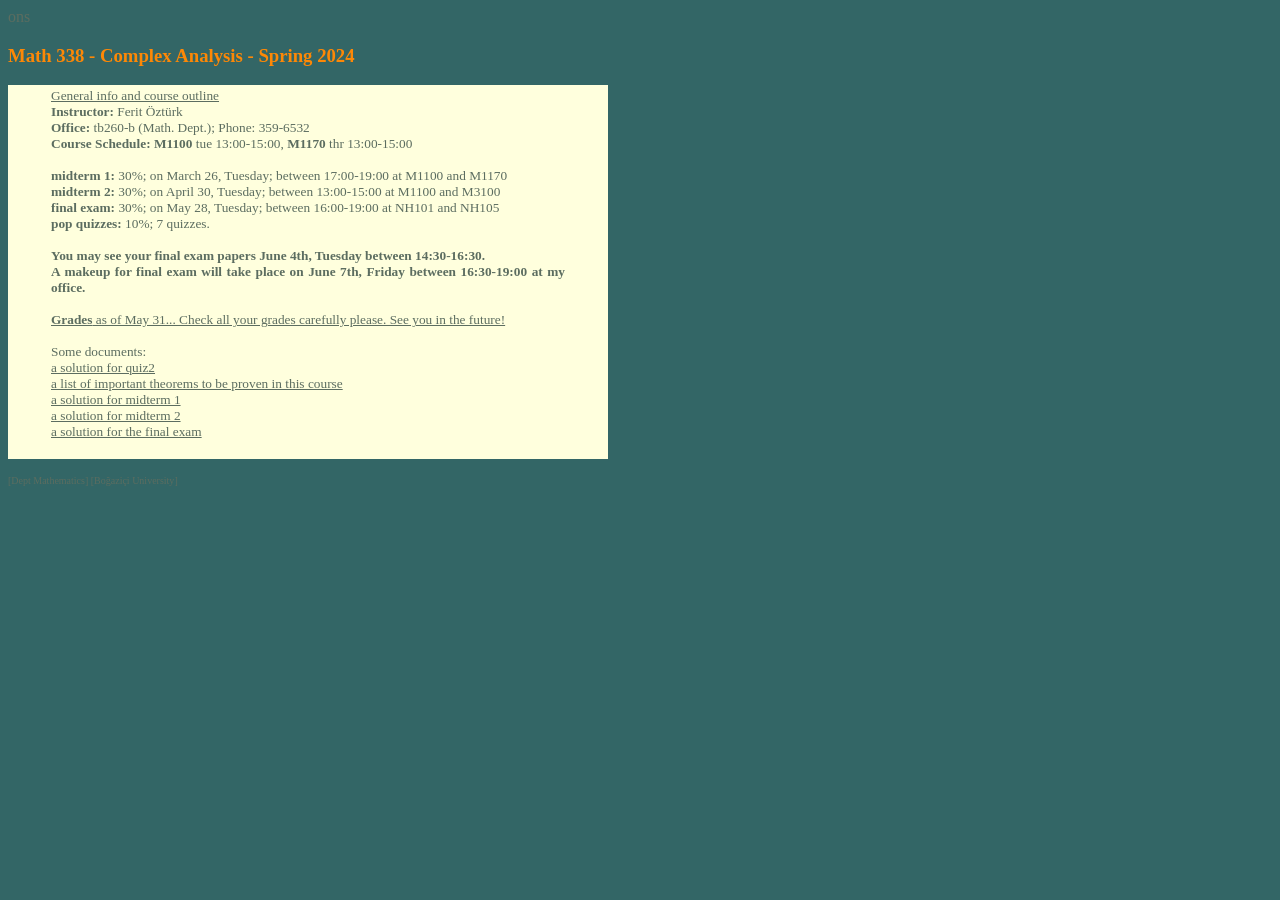
<file: s24m338.html>
ons<html><head><title>math 338 - complex analysis</title>


<style fprolloverstyle="">
A:hover {color: #3D9281; font-family: Verdana}
body {
	background-color: #336666;
}
.style1 {
	font-size: 12pt;
	font-weight: bold;
	color: #CC0000;
}
</style>

<meta http-equiv="Content-Type" content="text/html; charset=UTF-8"></head><body style="font-family: Verdana;" alink="#2df2cb" background="" link="#5c6d60" text="#5c6d60" vlink="#5c6d60">
<h3 style="">
  <font color="#fd8806" face="Verdana">
  Math 338 - Complex Analysis - Spring 2024</font><font face="Verdana"></font></h3>
<table bgcolor="#ffffdd" border="0" width="600">
  <tbody><tr>
    <td>	 <blockquote>
	   <p style="text-align: justify;">         <span style="font-size: 10pt; font-family: Verdana;">
<a href="./s24m338/cizenti338.pdf"> General info and course outline </a><br>
<strong>Instructor:</strong> Ferit Öztürk<br>
<strong>Office:</strong> tb260-b (Math. Dept.); Phone: 359-6532<br>
<strong>Course Schedule: M1100 </strong> tue 13:00-15:00, <strong> M1170 </strong> thr 13:00-15:00 <br> 
<br> 
<strong>midterm 1:</strong> 30%; on March 26, Tuesday; between 17:00-19:00 at M1100 and M1170 <br> 
<strong>midterm 2:</strong> 30%; on April 30, Tuesday; between 13:00-15:00 at M1100 and M3100 <br>
<strong>final exam:</strong> 30%; on May 28, Tuesday; between 16:00-19:00 at NH101 and NH105<br>
<strong>pop quizzes: </strong> 10%; 7 quizzes.<br> 
<br>
<strong> You may see your final exam papers June 4th, Tuesday between 14:30-16:30. <br>
A makeup for final exam will take place on June 7th, Friday between 16:30-19:00 at my office.
</strong> <br> <br>
	
<a href="./s24m338/338grades.pdf">
<strong>Grades</strong> as of May 31... Check all your grades carefully please. See you in the future! </a> <br>
<br>

Some documents:<br>
<a href="./s24m338/m338quiz2.pdf">
a solution for quiz2 </a> <br> 
<a href="./s24m338/theorems.pdf">
a list of important theorems to be proven in this course </a> <br> 
<a href="./s24m338/mt1sol.pdf">
a solution for midterm 1 </a> <br> 
<a href="./s24m338/mt2sol.pdf">
a solution for midterm 2 </a> <br> 
<a href="./s24m338/finsol.pdf">
a solution for the final exam </a> <br> 

</span></p></blockquote>	 
</td>  </tr>
</tbody></table>


<p>
<font face="Verdana"><font size="1">[<a href="http://www.math.boun.edu.tr/" style="text-decoration: none;">Dept Mathematics</a>]
[<a href="http://www.boun.edu.tr/" style="text-decoration: none;">Boğaziçi University</a>]</font></font></p>
</body></html>
</file>
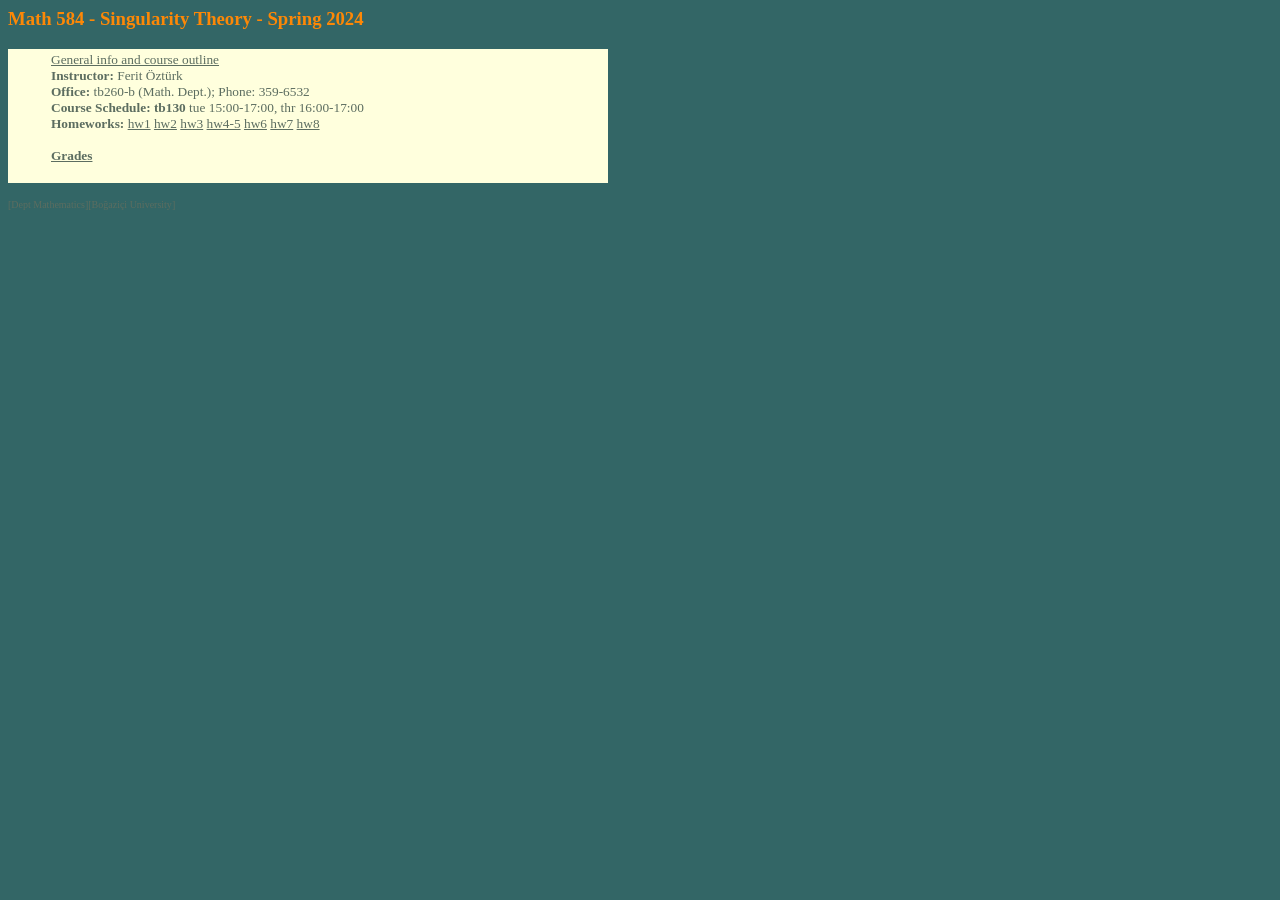
<file: s24m584.html>
<html><head><title>math 584 - singularity theory</title>


<style fprolloverstyle="">
A:hover {color: #3D9281; font-family: Verdana}
body {
	background-color: #336666;
}
.style1 {
	font-size: 12pt;
	font-weight: bold;
	color: #CC0000;
}
</style>

<meta http-equiv="Content-Type" content="text/html; charset=UTF-8"></head><body style="font-family: Verdana;" alink="#2df2cb" background="" link="#5c6d60" text="#5c6d60" vlink="#5c6d60">
<h3 style="">
  <font color="#fd8806" face="Verdana">
  Math 584 - Singularity Theory - Spring 2024</font><font face="Verdana"></font></h3>
<table bgcolor="#ffffdd" border="0" width="600">
  <tbody><tr>
    <td>	 <blockquote>
	   <p style="text-align: justify;">         <span style="font-size: 10pt; font-family: Verdana;">
<a href="./s24m584/cizenti584.pdf"> General info and course outline </a><br>
<strong>Instructor:</strong> Ferit Öztürk<br>
<strong>Office:</strong> tb260-b (Math. Dept.); Phone: 359-6532<br>
<strong>Course Schedule: tb130 </strong> tue 15:00-17:00, thr 16:00-17:00 <br>


<strong>Homeworks: </strong> <a href="./s24m584/m584hw1.pdf">hw1</a>    
<a href="./s24m584/m584hw2.pdf">hw2</a> 
<a href="./s24m584/m584hw3.pdf">hw3</a> 
<a href="./s24m584/m584hw4-5.pdf">hw4-5</a> 
<a href="./s24m584/m584hw6.pdf">hw6</a> 
<a href="./s24m584/m584hw7.pdf">hw7</a> 
<a href="./s24m584/m584hw8.pdf">hw8</a> 
<br>
<br>

<a href="./s24m584/m584sinif.pdf">
<strong>Grades</strong> </a> 
</span></p></blockquote>	 
</td>  </tr>
</tbody></table>


<p>
<font face="Verdana"><font size="1">[<a href="http://www.math.boun.edu.tr/" style="text-decoration: none;">Dept 
Mathematics</a>][<a href="http://www.boun.edu.tr/" style="text-decoration: none;">Boğaziçi 
University</a>]</font></font></p>
</body></html>
</file>
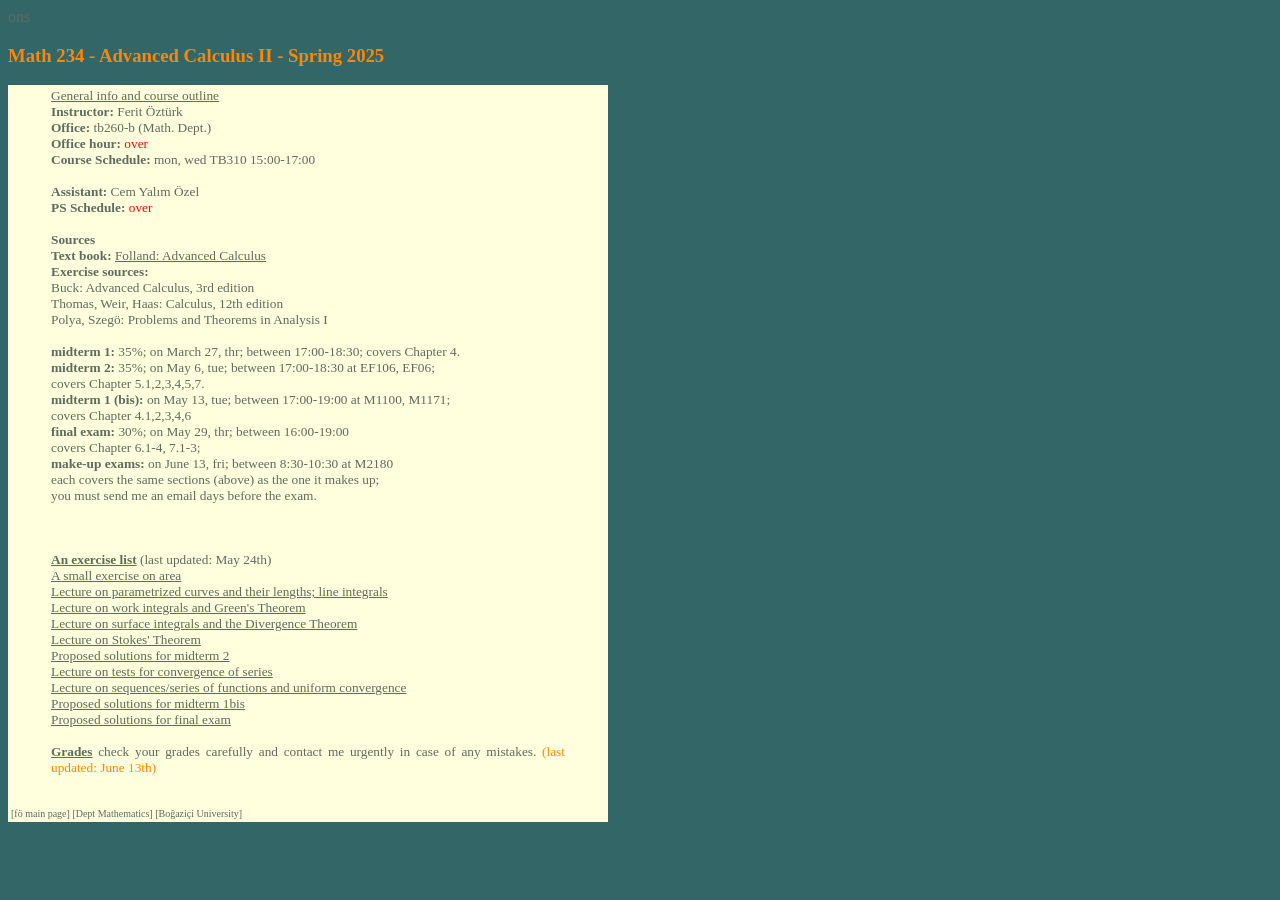
<file: s25m234.html>
ons<html><head><title>math 231 - advanced calculus I</title>


<style fprolloverstyle="">
A:hover {color: #3D9281; font-family: Verdana}
body {
	background-color: #336666;
}
.style1 {
	font-size: 12pt;
	font-weight: bold;
	color: #CC0000;
}
</style>

<meta http-equiv="Content-Type" content="text/html; charset=UTF-8"></head><body style="font-family: Verdana;" alink="#2df2cb" background="" link="#5c6d60" text="#5c6d60" vlink="#5c6d60">
<h3 style="">
  <font color="#fd8806" face="Verdana">
  Math 234 - Advanced Calculus II - Spring 2025</font><font face="Verdana"></font></h3>
<table bgcolor="#ffffdd" border="0" width="600">
  <tbody><tr>
    <td>	 <blockquote>
	   <p style="text-align: justify;">         <span style="font-size: 10pt; font-family: Verdana;">
<a href="./s25m234/234cizenti.pdf"> General info and course outline </a><br>
<strong>Instructor:</strong> Ferit Öztürk<br>
<strong>Office:</strong> tb260-b (Math. Dept.)<br>
<strong>Office hour:</strong> <font color="#fd0806"> over </font> <br>
<strong>Course Schedule:</strong> mon, wed TB310  15:00-17:00  </font> <br>
<br> 
<strong>Assistant:</strong> Cem Yalım Özel<br>
<strong>PS Schedule:</strong> <font color="#fd0806"> over </font>  <br> 
<br> 
<strong>Sources</strong><br>
<strong>Text book: </strong> <a href="https://sites.math.washington.edu/~folland/Homepage/AdvCalc24.pdf"> Folland: Advanced Calculus </a>  <br> 
<strong>Exercise sources: </strong> <br>
Buck: Advanced Calculus, 3rd edition  <br> 
Thomas, Weir, Haas: Calculus, 12th edition  <br> 
Polya, Szegö: Problems and Theorems in Analysis I  <br> 
<br> 		   
<strong>midterm 1:</strong> 35%; on March 27, thr; between 17:00-18:30; covers Chapter 4. <br> 
<strong>midterm 2:</strong> 35%; on May 6, tue; between 17:00-18:30 at EF106, EF06; <br>
		   covers Chapter 5.1,2,3,4,5,7. <br>
<strong>midterm 1 (bis):</strong>  on May 13, tue; between 17:00-19:00 at M1100, M1171; <br>
		   covers Chapter 4.1,2,3,4,6<br> 
<strong>final exam:</strong> 30%; on May 29, thr; between 16:00-19:00 <br>
covers Chapter 6.1-4, 7.1-3; <font color="#fd8806"> </font> <br>
<strong>make-up exams:</strong> on June 13, fri; between 8:30-10:30 at M2180<br>
each covers the same sections (above) as the one it makes up; <br>
you must send me an email days before the exam. <br>
<br>
<br> <br>
	
<a href="./s25m234/234exList.pdf">
<strong>An exercise list</strong></a> <font color="#fd8806">  </font> (last updated: May 24th) <br>
<a href="./s25m234/area.pdf"> A small exercise on area  </a> <br>
<a href="./s25m234/curvelength.pdf"> Lecture on parametrized curves and their lengths; line integrals  </a> <br>
<a href="./s25m234/WorkIntegralGreens.pdf"> Lecture on work integrals and Green's Theorem  </a> <br>
<a href="./s25m234/SurfaceIntegralDivergence.pdf"> Lecture on surface integrals and the Divergence Theorem  </a> <br>
<a href="./s25m234/Stokes.pdf"> Lecture on Stokes' Theorem  </a> <br>
<a href="./s25m234/s25m234mt2sol.pdf"> Proposed solutions for midterm 2  </a> <br>
<a href="./s25m234/convergenceTests.pdf"> Lecture on tests for convergence of series  </a> <br>
<a href="./s25m234/seqSeriesFunctions.pdf"> Lecture on sequences/series of functions and uniform convergence </a> <br>
<a href="./s25m234/s25m234mt1bisSol.pdf"> Proposed solutions for midterm 1bis  </a> <br>
<a href="./s25m234/s25m234finSol.pdf"> Proposed solutions for final exam  </a> <br>
		   
<br>
		   
<a href="./s25m234/m234gr.pdf">
<strong>Grades</strong></a>  check your grades carefully and contact me urgently in case of any mistakes. <font color="#fd8806">  (last updated: June 13th) </font><br>
<br>

</span></p></blockquote>	 

<p>
<font face="Verdana"><font size="1">
<a href="https://feritozturk.github.io/here/index.html" style="text-decoration: none;">[fö main page] </a>
<a href="http://www.math.boun.edu.tr/" style="text-decoration: none;">[Dept Mathematics] </a>
<a href="http://www.boun.edu.tr/" style="text-decoration: none;">[Boğaziçi University]</a></font></font></p>

</td>  </tr>

</tbody></table>


</body></html>
</file>
<file: ustunegel.css>
/* Style the hoverable word */
.tooltip-word {
  border-bottom: 2px dotted #007bff;
  cursor: help;
  position: relative;
  display: inline-block;
}

/* Create the tooltip box structure */
.tooltip-word::after {
  content: attr(data-definition);
  position: absolute;
  bottom: 125%;
  left: 50%;
  transform: translateX(-50%);
  background-color: #333;
  color: #fff;
  padding: 8px 12px;
  border-radius: 6px;
  font-size: 14px;
  white-space: normal;
  width: 250px;
  z-index: 10;
  opacity: 0;
  pointer-events: none;
  transition: opacity 0.2s ease-in-out;
}

/* Create a small arrow under the tooltip box */
.tooltip-word::before {
  content: "";
  position: absolute;
  bottom: 110%;
  left: 50%;
  transform: translateX(-50%);
  border-width: 6px;
  border-style: solid;
  border-color: #333 transparent transparent transparent;
  opacity: 0;
  pointer-events: none;
  transition: opacity 0.2s ease-in-out;
}

/* Show both the box and the arrow on hover or touch focus */
.tooltip-word:hover::after,
.tooltip-word:hover::before,
.tooltip-word:focus::after,
.tooltip-word:focus::before {
  opacity: 1;
  pointer-events: auto;
}
</file>
